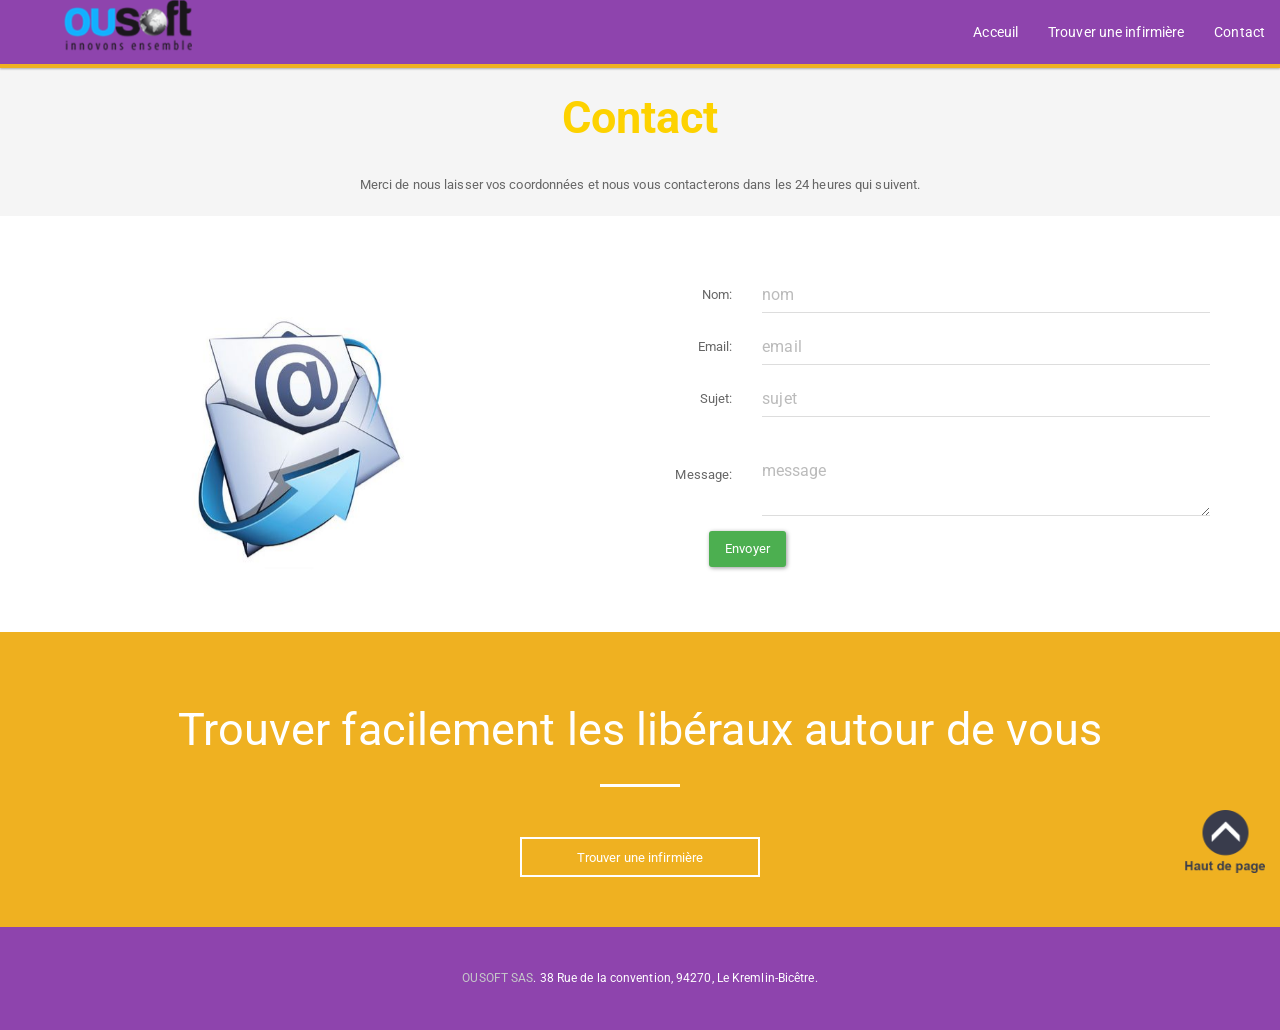
<file: contact.html>
<!DOCTYPE html>
<html lang="fr-FR" class="no-js">
    <head>
        <meta http-equiv="Content-Type" content="text/html; charset=UTF-8">

        <meta name="viewport" content="width=device-width">
        <meta http-equiv="X-UA-Compatible" content="IE=edge">

        <title>contact</title>

        <meta name="robots" content="noindex,follow">
        <link rel="stylesheet" href="./others/index.css" type="text/css" media="all">
        <link href="./bootstrap/css/paper.css" rel="stylesheet">
        <link rel="stylesheet" id="bootstrap-css" href="./others/bootstrap.min.css" type="text/css">
        <link rel="stylesheet" id="animate-css" href="./others/animate.css" type="text/css">
        <link rel="stylesheet" id="magee-shortcode-css" href="./others/shortcode.css" type="text/css">
        <link rel="stylesheet" id="wds_frontend-css" href="./others/wds_frontend.css" type="text/css" media="all">
        <link rel="stylesheet" id="wds_effects-css" href="./others/wds_effects.css" type="text/css" media="all">
        <link rel="stylesheet" id="wds_font-awesome-css" href="./others/font-awesome(1).css" type="text/css" media="all">
        <link rel="stylesheet" id="wonderplugin-slider-css-css" href="./others/wonderpluginsliderengine.css" type="text/css" media="all">
        <link rel="stylesheet" id="parent-style-css" href="./others/style.css" type="text/css" media="all">
        <link rel="stylesheet" type="text/css" href="bootstrap/css/paper.css">

        <script type="text/javascript" src="./others/jquery.js.téléchargement"></script>

        <script type="text/javascript">
            /* <![CDATA[ */
            var object = {"ajaxurl": "http:\/\/localhost\/wordpress\/wp-admin\/admin-ajax.php"};
            /* ]]> */
        </script>

        <script src="js/jssor.slider-22.2.10.min.js" type="text/javascript"></script>

        <!-- Meta OG tags by Kiwi Social Sharing Plugin -->
        <meta property="og:type" content="article"> 
        <meta property="og:title" content="Alchem">
        <meta property="og:image" content="http://localhost/wordpress/wp-content/plugins/kiwi-social-share/admin/images/placeholder-image.png">
        <meta property="og:url" content="http://localhost/wordpress/">
        <meta property="og:site_name" content="">
        <meta property="article:published_time" content="2017-02-28T18:11:19+00:00">
        <meta property="article:modified_time" content="2017-02-28T18:11:19+00:00">
        <meta property="og:updated_time" content="2017-02-28T18:11:19+00:00">
        <!--/end meta tags by Kiwi Social Sharing Plugin --><style id="cw_css">#about {
                margin-top:14rem!important
            }

            .col-sm-12,div.col-sm-8.col-sm-offset-2 {
                margin-top:-70rem!important
            }
            .btn_up
            {
                position: fixed;
                bottom: 10px;
                right: 15px;
                height: 80px;
                width: 80px;
                padding: 0;
            }

            #alchem-home-sections
            {
                padding-top: 50px;
            }

            .logo
            {
                position: absolute;
                width: 10%;
                z-index: 9;
                left: 5%;
            }

            li>a:hover
            {
                font-size: 1.1em;
                color:  #fff;
                text-decoration: none;
            }

            li>a
            {
                background-color: transparent;
                font-size: 1.1em;
                color: #fff;
                text-decoration: none;
            }
            .modal{
                margin-top: 5rem;
            }

            #returnOnTop
            {
                display: none;
                cursor: pointer;
            }</style><!-- <meta name="vfb" version="2.9.2" /> -->
        <style type="text/css">
        </style></head>
    <body class="home page-template page-template-template-frontpage page-template-template-frontpage-php page page-id-40 has-slider">
        


        <nav class="navbar navbar-default navbar-fixed-top">
          <div class="container-fluid">
            <div class="navbar-header">
              <button type="button" class="navbar-toggle collapsed" data-toggle="collapse" data-target="#bs-example-navbar-collapse-1" aria-expanded="false">
                <span class="sr-only">Toggle navigation</span>
                <span class="icon-bar"></span>
                <span class="icon-bar"></span>
                <span class="icon-bar"></span>
              </button>
                <div class="logo">
                    <a href="#"><img src="img/logo.png"></a>
                </div>
            </div>

            <div class="collapse navbar-collapse" id="bs-example-navbar-collapse-1">
              <ul class="nav navbar-nav navbar-right">
                <li><a href="index.html">Acceuil</a></li>
                <li><a href="login.html">Trouver une infirmière</a></li>
                <li><a href="contact.html">Contact</a></li>
              </ul>
            </div>
          </div>
        </nav>



            <div id="alchem-home-sections">

                <section class="section magee-section alchem-home-section-1 alchem-home-style-0" id="section-2">
                    <div class="section-content">
                        <div class="container">
                            <div class="alchem-animated animated fadeInRight" data-animationduration="0.9" data-animationtype="fadeInRight" data-imageanimation="no" style="visibility: visible; animation-duration: 0.9s;">
                                <h2 style="text-align: center" class="section-title alchem_section_4_title"><strong>Contact</strong></h2>
                                <div class=" divider divider-border">
                                </div>
                                <div class="section-subtitle alchem_section_4_sub_title"><center>Merci de nous laisser vos coordonnées et nous vous contacterons dans les 24 heures qui suivent.</center></div>

                            </div>
                        </div>
                    </div>
                </section>

                <section class="section magee-section alchem-home-section-4 alchem-home-style-0" id="section-5">
                    <div class="section-content">
                        <div class="container alchem_section_4_model">
                            <div class="row">
                                <div class=" col-md-2_5">
                                    <div class=" divider divider-border">
                                    </div>
                                    <div class="alchem-animated alchem_section_4_image animated fadeInDown" data-animationduration="1.2" data-animationtype="fadeInDown" data-imageanimation="no" style="visibility: visible; animation-duration: 1.2s;">
                                        <img src="./img/send-mail.jpg" alt="" style="visibility: visible;"><br>
                                    </div>
                                </div>

                                <div class="col-md-3_5">
                                    <div class="alchem-animated alchem_section_4_feature_image_2 animated fadeInRight" data-animationduration="1.2" data-animationtype="fadeInRight" data-imageanimation="no" style="visibility: visible; animation-duration: 1.2s;">
                                        <div class="magee-feature-box style2" data-os-animation="fadeOut" style="padding-left: 65px;">
                                            <form method="POST" action="lib-php/contact.php" id="form-filter" class="form-horizontal">
                                                <div class="form-group">
                                                    <label for="nom" class="col-sm-3 control-label">Nom:</label>
                                                    <div class="col-sm-9">
                                                        <input type="text" placeholder="nom" class="form-control" name="nom" id="nom">
                                                    </div>
                                                </div>
                                                <div class="form-group">
                                                    <label for="email" class="col-sm-3 control-label">Email:</label>
                                                    <div class="col-sm-9">
                                                        <input type="text" placeholder="email" class="form-control" name="email" id="email">
                                                    </div>
                                                </div>
                                                <div class="form-group">
                                                    <label for="sujet" class="col-sm-3 control-label">Sujet:</label>
                                                    <div class="col-sm-9">
                                                        <input type="text" placeholder="sujet" class="form-control" name="sujet" id="sujet">
                                                    </div>
                                                </div>
                                                <br>
                                                <div class="form-group">
                                                    <label for="message" class="col-sm-3 control-label">Message:</label>
                                                    <div class="col-sm-9">
                                                        <textarea placeholder="message" class="form-control" name="message" id="message"></textarea>
                                                    </div>
                                                </div>
                                                <div class="form-group">
                                                    <label for="nom" class="col-sm-2 control-label"></label>
                                                    <div class="col-sm-8">
                                                        <button type="submit" id="envoyer" class="btn btn-success"> Envoyer </button>
                                                    </div>
                                                </div>
                                            </form>
                                        </div>
                                    </div>

                                </div>
                            </div>
                        </div>
                    </div>
                </section>


                <section class="section magee-section alchem-home-section-10 alchem-home-style-0" id="section-11">
                    <div class="section-content" style="color:#ffffff;">
                        <div class="container alchem_section_10_model">
                            <div class="alchem-animated animated fadeInDown" data-animationduration="1.2" data-animationtype="fadeInDown" data-imageanimation="no" style="visibility: visible; animation-duration: 1.2s;">
                                <h2 style="text-align: center" class="section-title alchem_section_10_title">Trouver facilement les libéraux autour de vous</h2>
                                <div class="divider divider-border center" style="margin-top: 30px;margin-bottom:50px;width:80px;">
                                    <div class="divider-inner light" style="border-bottom-width:3px; "></div>
                                </div>
                                <div style="text-align: center" class="alchem_section_10_button_text">
                                    <a href="./login.html"  style="" class=" magee-btn-normal btn-md btn-line btn-light">Trouver une infirmière</a>
                                </div>
                            </div>
                        </div>
                    </div>
                </section>

            </div>

            <div class="btn_up">
                <img src="img/retour-en-haut.png" class="img-responsive" id="returnOnTop">
            </div>



            <button class="btn btn-primary hidden btn-lg" id="triggerwarning" data-toggle="modal" data-target="#loginerror"></button>
            <div class="modal" id="loginerror">
                <div class="modal-dialog">
                    <div class="modal-content alert alert-dismissible alert-info col-lg-12">
                        <div class="modal-header">
                            <button type="button" class="close" data-dismiss="modal" aria-hidden="true" id="ferme">&times;</button>
                        </div>
                        <div class="modal-body">
                            <div class="warning" id="erreur"></div>
                        </div>
                        <div class="modal-footer">
                        </div>
                    </div>
                </div>
            </div>
            <!--Footer-->

            <footer class="">

                <div class="footer-info-area">
                    <div class="container text-center alchem_footer_social_icon_1"> 
                        <!-- <ul class="footer-sns"><li><a  rel="" href="http://localhost/wordpress/#" data-placemeynt="top" data-toggle="tooltip" title="" data-original-title="Facebook"><i class="fa fa-facebook"></i></a></li><li><a  rel="" href="http://localhost/wordpress/#" data-placement="top" data-toggle="tooltip" title="" data-original-title="Twitter"><i class="fa fa-twitter"></i></a></li><li><a  rel="" href="http://localhost/wordpress/#" data-placement="top" data-toggle="tooltip" title="" data-original-title="YouTube"><i class="fa fa-youtube"></i></a></li><li><a  rel="" href="http://localhost/wordpress/#" data-placement="top" data-toggle="tooltip" title="" data-original-title="Skype"><i class="fa fa-skype"></i></a></li><li><a  rel="" href="http://localhost/wordpress/#" data-placement="top" data-toggle="tooltip" title="" data-original-title="Pinterest"><i class="fa fa-pinterest"></i></a></li><li><a  rel="" href="http://localhost/wordpress/#" data-placement="top" data-toggle="tooltip" title="" data-original-title="Email"><i class="fa fa-envelope"></i></a></li></ul>                    <div class="clearfix"></div>
                        -->
                        <div class="site-info">
                            <a href="#" >OUSOFT SAS</a>. 38 Rue de la convention, 94270, Le Kremlin-Bicêtre.</div>
                    </div>
                </div>          
            </footer>
        </div>  
        <script type="text/javascript" src="bootstrap/js/jquery.js"></script>
        <script src="./bootstrap/js/bootstrap.min.js"></script>
        <script type="text/javascript" src="./others/owl.carousel.min.js.téléchargement"></script>
        <script type="text/javascript">
            /* <![CDATA[ */
            var alchem_params = {"ajaxurl": "http:\/\/localhost\/wordpress\/wp-admin\/admin-ajax.php", "themeurl": "http:\/\/localhost\/wordpress\/wp-content\/themes\/alchem", "responsive": "yes", "site_width": "1170px", "sticky_header": "yes", "show_search_icon": "yes", "slider_autoplay": "yes", "slideshow_speed": "3000", "portfolio_grid_pagination_type": "pagination", "blog_pagination_type": "pagination", "global_color": "#fdd200", "admin_ajax_nonce": "2ed3a22947", "admin_ajax": "http:\/\/localhost\/wordpress\/wp-admin\/admin-ajax.php", "isMobile": "0", "footer_sticky": "0"};
            /* ]]> */
        </script>
        <script type="text/javascript" src="./others/main.js.téléchargement"></script>
        <script type="text/javascript">
            $(document).ready(function ()
            {
                $('#returnOnTop').hide();
                $('#returnOnTop').click(function () {
                    //e.preventDefault();
                    $('html,body').animate({scrollTop: 0}, 'slow');
                });
            });

            $(window).scroll(function ()
            {
                if ($(window).scrollTop() == 0)
                    $('#returnOnTop').fadeOut();
                else
                    $('#returnOnTop').fadeIn();
            });
        </script>

        <script type="text/javascript">

            $(document).ready(function ()
            {
                $('#envoyer').click(function (e)
                {
                    e.preventDefault();

                    var nom = $('#nom').val();
                    var mail = $('#email').val();
                    var sujet = $('#sujet').val();
                    var message = $('#message').val();

                    var dataString = "nom=" + nom + "&email=" + mail + "&sujet=" + sujet + "&message=" + message;

                    $.ajax({
                        type: 'POST',
                        url: 'lib-php/contact.php',
                        data: dataString,
                        success: function (server_response)
                        {
                            $('#erreur').html('<p>' + server_response + '</p>');
                            $('#triggerwarning').trigger('click');
                            setTimeout(function () {
                                $('#ferme').trigger('click');
                            }, 40000);
                        },
                        error: function (server_response)
                        {
                            $('#erreur').html('<p>' + server_response + '</p>');
                            $('#triggerwarning').trigger('click');
                            setTimeout(function () {
                                $('#ferme').trigger('click');
                            }, 40000);
                        }
                    });
                });
            });


        </script>
    </body>
</html>
</file>
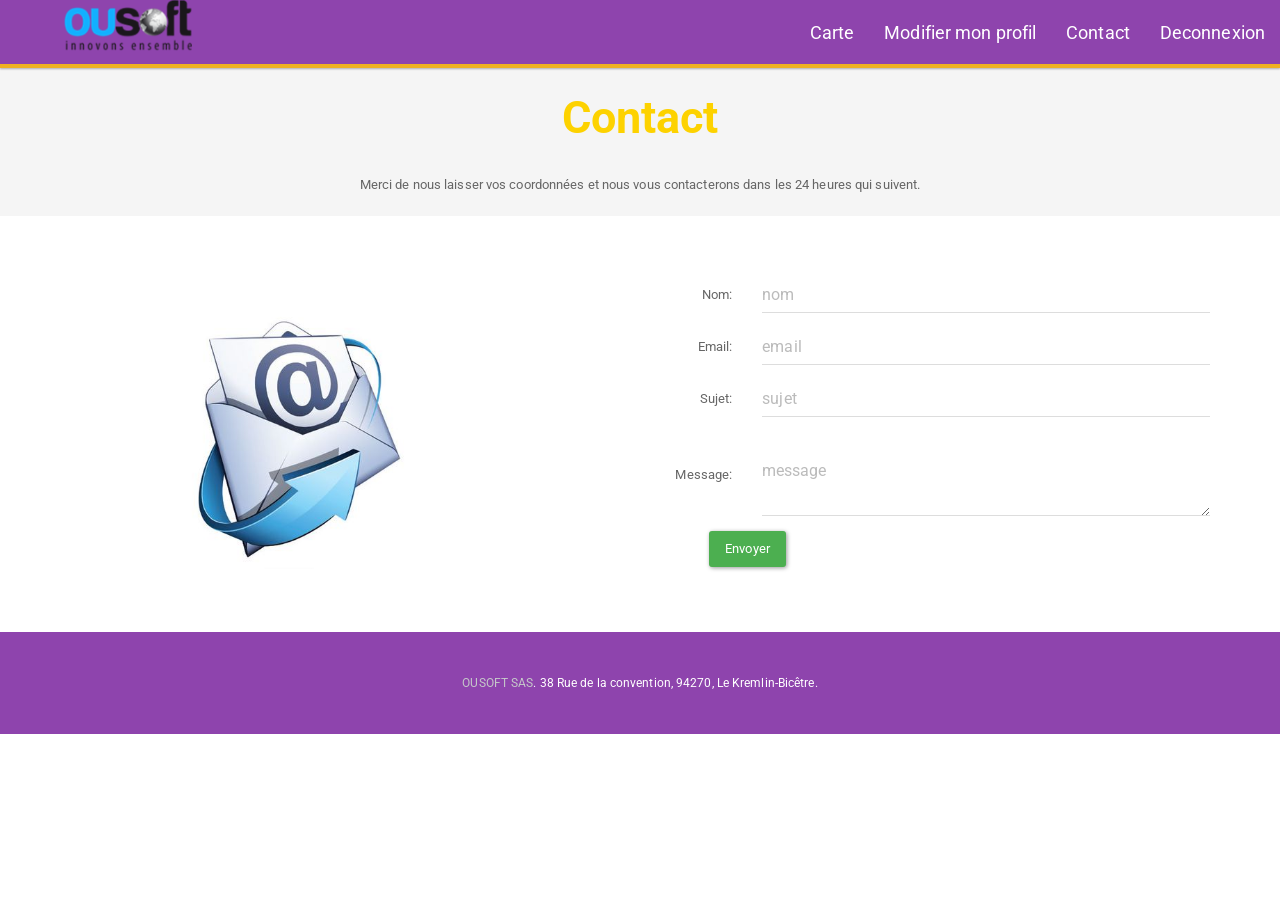
<file: contact1.html>
<!DOCTYPE html>
<html lang="fr-FR" class="no-js">
    <head>
        <meta http-equiv="Content-Type" content="text/html; charset=UTF-8">

        <meta name="viewport" content="width=device-width">
        <meta http-equiv="X-UA-Compatible" content="IE=edge">

        <title>contact</title>

        <meta name="robots" content="noindex,follow">
        <link rel="stylesheet" href="./others/index.css" type="text/css" media="all">
        <link href="./bootstrap/css/paper.css" rel="stylesheet">
        <link rel="stylesheet" id="bootstrap-css" href="./others/bootstrap.min.css" type="text/css">
        <link rel="stylesheet" id="animate-css" href="./others/animate.css" type="text/css">
        <link rel="stylesheet" id="magee-shortcode-css" href="./others/shortcode.css" type="text/css">
        <link rel="stylesheet" id="wds_frontend-css" href="./others/wds_frontend.css" type="text/css" media="all">
        <link rel="stylesheet" id="wds_effects-css" href="./others/wds_effects.css" type="text/css" media="all">
        <link rel="stylesheet" id="wds_font-awesome-css" href="./others/font-awesome(1).css" type="text/css" media="all">
        <link rel="stylesheet" id="wonderplugin-slider-css-css" href="./others/wonderpluginsliderengine.css" type="text/css" media="all">
        <link rel="stylesheet" id="parent-style-css" href="./others/style.css" type="text/css" media="all">
        <link rel="stylesheet" type="text/css" href="bootstrap/css/paper.css">
        
        <script type="text/javascript" src="./others/jquery.js.téléchargement"></script>

        <script type="text/javascript">
            /* <![CDATA[ */
            var object = {"ajaxurl": "http:\/\/localhost\/wordpress\/wp-admin\/admin-ajax.php"};
            /* ]]> */
        </script>

        <script src="js/jssor.slider-22.2.10.min.js" type="text/javascript"></script>
       
        <!-- Meta OG tags by Kiwi Social Sharing Plugin -->
        <meta property="og:type" content="article"> 
        <meta property="og:title" content="Alchem">
        <meta property="og:image" content="http://localhost/wordpress/wp-content/plugins/kiwi-social-share/admin/images/placeholder-image.png">
        <meta property="og:url" content="http://localhost/wordpress/">
        <meta property="og:site_name" content="">
        <meta property="article:published_time" content="2017-02-28T18:11:19+00:00">
        <meta property="article:modified_time" content="2017-02-28T18:11:19+00:00">
        <meta property="og:updated_time" content="2017-02-28T18:11:19+00:00">
        <!--/end meta tags by Kiwi Social Sharing Plugin --><style id="cw_css">#about {
                margin-top:14rem!important
            }

            .col-sm-12,div.col-sm-8.col-sm-offset-2 {
                margin-top:-70rem!important
            }
            .btn_up
            {
              position: fixed;
              bottom: 10px;
              right: 15px;
              height: 80px;
              width: 80px;
              padding: 0;
            }

            #alchem-home-sections
            {
                padding-top: 50px;
            }

            .logo
            {
                position: absolute;
                width: 10%;
                z-index: 9;
                left: 5%;
            }

            li>a:hover
            {
                font-size: 1.4em;
                color:  #fff;
                text-decoration: none;
            }

            li>a
            {
                background-color: transparent;
                font-size: 1.4em;
                color: #fff;
                text-decoration: none;
            }
            .modal{
                margin-top: 5rem;
            }

            #returnOnTop
            {
              display: none;
              cursor: pointer;
            }</style><!-- <meta name="vfb" version="2.9.2" /> -->
        <style type="text/css">
        </style></head>
    <body class="home page-template page-template-template-frontpage page-template-template-frontpage-php page page-id-40 has-slider">
        <div class="wrapper ">


            <nav class="navbar navbar-default navbar-fixed-top">
                <div class="container-fluid">
                  <div class="navbar-header">
                    <button type="button" class="navbar-toggle collapsed" data-toggle="collapse" data-target="#bs-example-navbar-collapse-1" aria-expanded="false">
                      <span class="sr-only">Toggle navigation</span>
                      <span class="icon-bar"></span>
                      <span class="icon-bar"></span>
                      <span class="icon-bar"></span>
                    </button>
                      <div class="logo">
                          <a href="#"><img src="img/logo.png"></a>
                      </div>
                  </div>
          
                  <div class="collapse navbar-collapse" id="bs-example-navbar-collapse-1">
                    <ul class="nav navbar-nav navbar-right">
                      <li><a href="./carte.php">Carte</a></li>
                      <li><a href="./lib-php/modifierprofil.php">Modifier mon profil</a></li>
                      <li><a href="./contact1.html">Contact</a></li>
                      <li><a href="./lib-php/deconnexion.php">Deconnexion</a></li>
                    </ul>
                  </div>
                </div>
            </nav>
            <div class="clear"></div>


            <div id="alchem-home-sections">

                <section class="section magee-section alchem-home-section-1 alchem-home-style-0" id="section-2">
                    <div class="section-content">
                        <div class="container">
                            <div class="alchem-animated animated fadeInRight" data-animationduration="0.9" data-animationtype="fadeInRight" data-imageanimation="no" style="visibility: visible; animation-duration: 0.9s;">
                                <h2 style="text-align: center" class="section-title alchem_section_4_title"><strong>Contact</strong></h2>
                                <div class=" divider divider-border">
                                </div>
                                <div class="section-subtitle alchem_section_4_sub_title"><center>Merci de nous laisser vos coordonnées et nous vous contacterons dans les 24 heures qui suivent.</center></div>

                            </div>
                        </div>
                    </div>
                </section>

                <section class="section magee-section alchem-home-section-4 alchem-home-style-0" id="section-5">
                    <div class="section-content">
                        <div class="container alchem_section_4_model">
                            <div class="row">
                                <div class=" col-md-2_5">
                                    <div class=" divider divider-border">
                                    </div>
                                    <div class="alchem-animated alchem_section_4_image animated fadeInDown" data-animationduration="1.2" data-animationtype="fadeInDown" data-imageanimation="no" style="visibility: visible; animation-duration: 1.2s;">
                                        <img src="./img/send-mail.jpg" alt="" style="visibility: visible;"><br>
                                    </div>
                                </div>

                                <div class="col-md-3_5">
                                    <div class="alchem-animated alchem_section_4_feature_image_2 animated fadeInRight" data-animationduration="1.2" data-animationtype="fadeInRight" data-imageanimation="no" style="visibility: visible; animation-duration: 1.2s;">
                                        <div class="magee-feature-box style2" data-os-animation="fadeOut" style="padding-left: 65px;">
                                            <form method="POST" action="lib-php/contact.php" id="form-filter" class="form-horizontal">
                                                <div class="form-group">
                                                    <label for="nom" class="col-sm-3 control-label">Nom:</label>
                                                    <div class="col-sm-9">
                                                        <input type="text" placeholder="nom" class="form-control" name="nom" id="nom">
                                                    </div>
                                                </div>
                                                <div class="form-group">
                                                    <label for="email" class="col-sm-3 control-label">Email:</label>
                                                    <div class="col-sm-9">
                                                        <input type="text" placeholder="email" class="form-control" name="email" id="email">
                                                    </div>
                                                </div>
                                                <div class="form-group">
                                                    <label for="sujet" class="col-sm-3 control-label">Sujet:</label>
                                                    <div class="col-sm-9">
                                                        <input type="text" placeholder="sujet" class="form-control" name="sujet" id="sujet">
                                                    </div>
                                                </div>
                                                <br>
                                                <div class="form-group">
                                                    <label for="message" class="col-sm-3 control-label">Message:</label>
                                                    <div class="col-sm-9">
                                                        <textarea placeholder="message" class="form-control" name="message" id="message"></textarea>
                                                    </div>
                                                </div>
                                                <div class="form-group">
                                                    <label for="nom" class="col-sm-2 control-label"></label>
                                                    <div class="col-sm-8">
                                                        <button type="submit" id="envoyer" class="btn btn-success"> Envoyer </button>
                                                    </div>
                                                </div>
                                            </form>
                                        </div>
                                    </div>


                                </div>
                            </div>
                            </section>

                        </div>
                        
                    <div class="btn_up">
                      <img src="img/retour-en-haut.png" class="img-responsive" id="returnOnTop">
                    </div>



                        <button class="btn btn-primary hidden btn-lg" id="triggerwarning" data-toggle="modal" data-target="#loginerror"></button>
                        <div class="modal" id="loginerror">
                              <div class="modal-dialog">
                                <div class="modal-content alert alert-dismissible alert-info col-lg-12">
                                  <div class="modal-header">
                                    <button type="button" class="close" data-dismiss="modal" aria-hidden="true" id="ferme">&times;</button>
                                  </div>
                                  <div class="modal-body">
                                    <div class="warning" id="erreur"></div>
                                  </div>
                                  <div class="modal-footer">
                                  </div>
                                </div>
                              </div>
                        </div>
                    <!--Footer-->

                        <footer class="">

                            <div class="footer-info-area">
                                <div class="container text-center alchem_footer_social_icon_1"> 
                                    <!-- <ul class="footer-sns"><li><a  rel="" href="http://localhost/wordpress/#" data-placemeynt="top" data-toggle="tooltip" title="" data-original-title="Facebook"><i class="fa fa-facebook"></i></a></li><li><a  rel="" href="http://localhost/wordpress/#" data-placement="top" data-toggle="tooltip" title="" data-original-title="Twitter"><i class="fa fa-twitter"></i></a></li><li><a  rel="" href="http://localhost/wordpress/#" data-placement="top" data-toggle="tooltip" title="" data-original-title="YouTube"><i class="fa fa-youtube"></i></a></li><li><a  rel="" href="http://localhost/wordpress/#" data-placement="top" data-toggle="tooltip" title="" data-original-title="Skype"><i class="fa fa-skype"></i></a></li><li><a  rel="" href="http://localhost/wordpress/#" data-placement="top" data-toggle="tooltip" title="" data-original-title="Pinterest"><i class="fa fa-pinterest"></i></a></li><li><a  rel="" href="http://localhost/wordpress/#" data-placement="top" data-toggle="tooltip" title="" data-original-title="Email"><i class="fa fa-envelope"></i></a></li></ul>                    <div class="clearfix"></div>
                                    -->
                                    <div class="site-info">
                                        <a href="#" >OUSOFT SAS</a>. 38 Rue de la convention, 94270, Le Kremlin-Bicêtre.</div>
                                </div>
                            </div>          
                        </footer>
                    </div>  
                        <script type="text/javascript" src="bootstrap/js/jquery.js"></script>
                        <script src="./bootstrap/js/bootstrap.min.js"></script>
                    <script type="text/javascript" src="./others/owl.carousel.min.js.téléchargement"></script>
                    <script type="text/javascript">
            /* <![CDATA[ */
            var alchem_params = {"ajaxurl": "http:\/\/localhost\/wordpress\/wp-admin\/admin-ajax.php", "themeurl": "http:\/\/localhost\/wordpress\/wp-content\/themes\/alchem", "responsive": "yes", "site_width": "1170px", "sticky_header": "yes", "show_search_icon": "yes", "slider_autoplay": "yes", "slideshow_speed": "3000", "portfolio_grid_pagination_type": "pagination", "blog_pagination_type": "pagination", "global_color": "#fdd200", "admin_ajax_nonce": "2ed3a22947", "admin_ajax": "http:\/\/localhost\/wordpress\/wp-admin\/admin-ajax.php", "isMobile": "0", "footer_sticky": "0"};
            /* ]]> */
                    </script>
                    <script type="text/javascript" src="./others/main.js.téléchargement"></script>
                        <script type="text/javascript">
                          $(document).ready( function () 
                          {
                            $('#returnOnTop').hide();
                            $('#returnOnTop').click( function() {
                                //e.preventDefault();
                                $('html,body').animate({scrollTop: 0}, 'slow');
                            });
                          });

                          $(window).scroll(function() 
                          {
                              if ( $(window).scrollTop() == 0 )
                                  $('#returnOnTop').fadeOut();
                              else
                                  $('#returnOnTop').fadeIn();
                          });
                        </script>

                        <script type="text/javascript">

                            $(document).ready(function() 
                            {
                                $('#envoyer').click(function(e) 
                                {
                                    e.preventDefault();

                                    var nom = $('#nom').val();
                                    var mail = $('#email').val();
                                    var sujet = $('#sujet').val();
                                    var message = $('#message').val();

                                    var dataString ="nom="+nom+"&email="+mail+"&sujet="+sujet+"&message="+message;

                                    $.ajax({
                                        type: 'POST',
                                        url: 'lib-php/contact.php',
                                        data: dataString,
                                        success: function(server_response) 
                                        { 
                                            $('#erreur').html('<p>'+ server_response +'</p>');
                                            $('#triggerwarning').trigger('click');
                                            setTimeout(function() {
                                                $('#ferme').trigger('click');
                                            }, 40000);
                                        },
                                        error: function(server_response) 
                                        {
                                            $('#erreur').html('<p>'+ server_response +'</p>');
                                            $('#triggerwarning').trigger('click');
                                            setTimeout(function() {
                                                $('#ferme').trigger('click');
                                            }, 40000);
                                        }
                                    });
                                });
                            });

                        </script>
    </body>
</html>
</file>
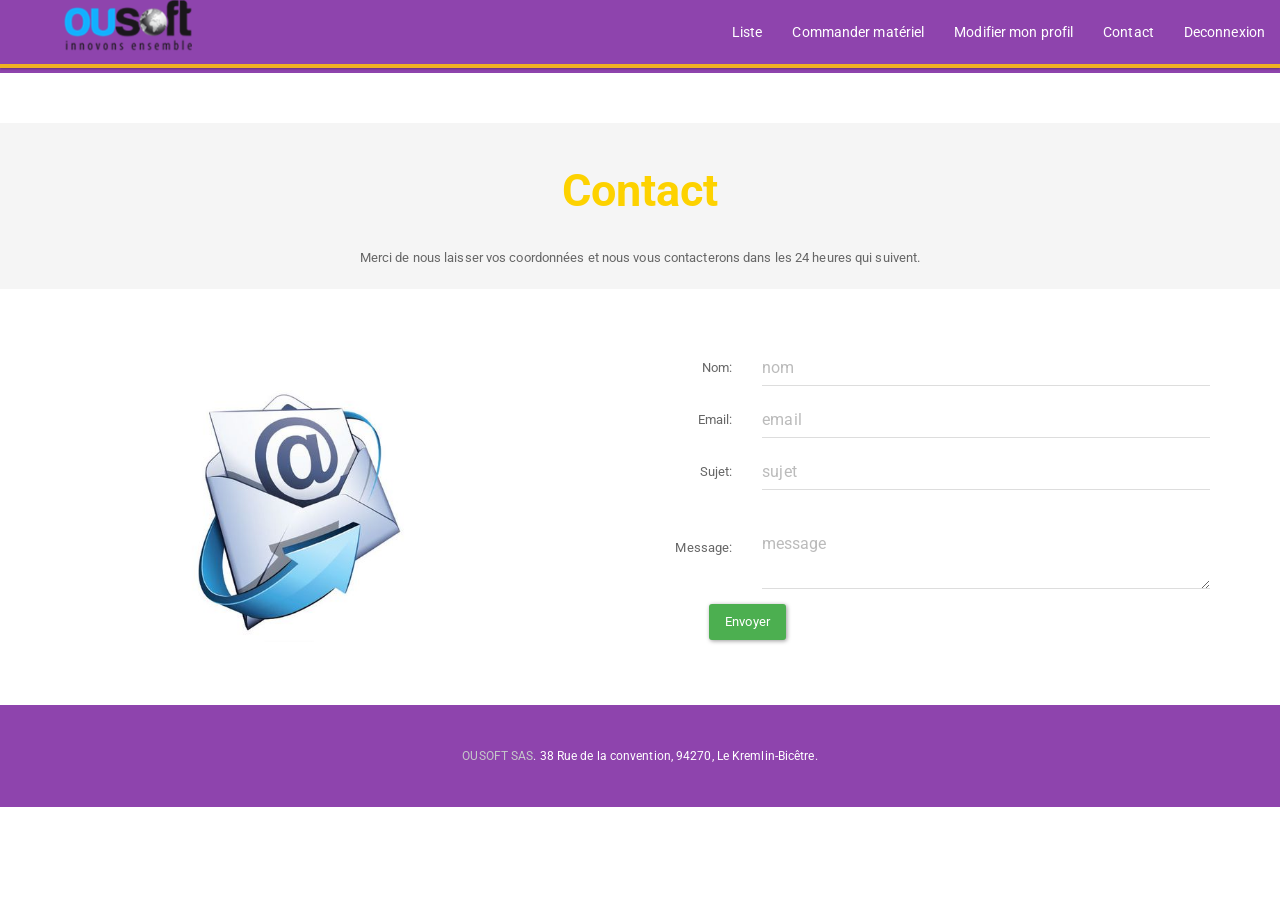
<file: contact2.html>
<!DOCTYPE html>
<html lang="fr-FR" class="no-js">
    <head>
        <meta http-equiv="Content-Type" content="text/html; charset=UTF-8">

        <meta name="viewport" content="width=device-width">
        <meta http-equiv="X-UA-Compatible" content="IE=edge">

        <title>contact</title>

        <meta name="robots" content="noindex,follow">
        <link rel="stylesheet" href="./others/index.css" type="text/css" media="all">
        <link href="./bootstrap/css/paper.css" rel="stylesheet">
        <link rel="stylesheet" id="bootstrap-css" href="./others/bootstrap.min.css" type="text/css">
        <link rel="stylesheet" id="animate-css" href="./others/animate.css" type="text/css">
        <link rel="stylesheet" id="magee-shortcode-css" href="./others/shortcode.css" type="text/css">
        <link rel="stylesheet" id="wds_frontend-css" href="./others/wds_frontend.css" type="text/css" media="all">
        <link rel="stylesheet" id="wds_effects-css" href="./others/wds_effects.css" type="text/css" media="all">
        <link rel="stylesheet" id="wds_font-awesome-css" href="./others/font-awesome(1).css" type="text/css" media="all">
        <link rel="stylesheet" id="wonderplugin-slider-css-css" href="./others/wonderpluginsliderengine.css" type="text/css" media="all">
        <link rel="stylesheet" id="parent-style-css" href="./others/style.css" type="text/css" media="all">
        <link href="bootstrap/css/paper.css" rel="stylesheet">

        
        <script type="text/javascript" src="./others/jquery.js.téléchargement"></script>

        <script type="text/javascript">
            /* <![CDATA[ */
            var object = {"ajaxurl": "http:\/\/localhost\/wordpress\/wp-admin\/admin-ajax.php"};
            /* ]]> */
        </script>

        <script src="js/jssor.slider-22.2.10.min.js" type="text/javascript"></script>
       
        <!-- Meta OG tags by Kiwi Social Sharing Plugin -->
        <meta property="og:type" content="article"> 
        <meta property="og:title" content="Alchem">
        <meta property="og:image" content="http://localhost/wordpress/wp-content/plugins/kiwi-social-share/admin/images/placeholder-image.png">
        <meta property="og:url" content="http://localhost/wordpress/">
        <meta property="og:site_name" content="">
        <meta property="article:published_time" content="2017-02-28T18:11:19+00:00">
        <meta property="article:modified_time" content="2017-02-28T18:11:19+00:00">
        <meta property="og:updated_time" content="2017-02-28T18:11:19+00:00">
        <!--/end meta tags by Kiwi Social Sharing Plugin --><style id="cw_css">#about {
                margin-top:14rem!important
            }

            .col-sm-12,div.col-sm-8.col-sm-offset-2 {
                margin-top:-70rem!important
            }
            .btn_up
            {
              position: fixed;
              bottom: 10px;
              right: 15px;
              height: 80px;
              width: 80px;
              padding: 0;
            }

            #alchem-home-sections
            {
                padding-top: 50px;
            }

            .logo
            {
                position: absolute;
                width: 10%;
                z-index: 9;
                left: 5%;
            }

            li>a:hover
            {
                font-size: 1.1em;
                color:  #fff;
                text-decoration: none;
            }

            li>a
            {
                background-color: transparent;
                font-size: 1.1em;
                color: #fff;
                text-decoration: none;
            }
            .modal{
                margin-top: 5rem;
            }

            #returnOnTop
            {
              display: none;
              cursor: pointer;
            }</style><!-- <meta name="vfb" version="2.9.2" /> -->
        <style type="text/css">
        </style></head>
    <body class="home page-template page-template-template-frontpage page-template-template-frontpage-php page page-id-40 has-slider">
        <div class="wrapper ">
  <div class="top-wrap">
                <header class="header-style-1 header-wrap  logo-left">


                    <div class="main-header " style="display: block;">
                        <div class="container">
                            <div class="logo-box alchem_header_style alchem_default_logo">
                                <a href="#">
                                    <img class="site-logo normal_logo" alt="" src="./others/Logo-ousoft-HD.png">
                                </a>
                            </div>
                            <button class="site-nav-toggle">
                                <span class="sr-only">Toggle navigation</span>
                                <i class="fa fa-bars fa-2x"></i>
                            </button>
                            <nav class="site-nav" role="navigation" style="">
                                <ul id="menu-main" class="main-nav">
                                    <li id="menu-item-71" class="menu-item menu-item-type-post_type menu-item-object-page menu-item-71"><a href="./liste.php"><span class="menu-item-label">Liste</span></a></li>
                                    <li id="menu-item-71" class="menu-item menu-item-type-post_type menu-item-object-page menu-item-71"><a href="./lib-php/renouvellement.php"><span class="menu-item-label">Commander du matériel</span></a></li>
                                    <li id="menu-item-71" class="menu-item menu-item-type-post_type menu-item-object-page menu-item-71"><a href="./lib-php/modifierprofil_inf.php"><span class="menu-item-label">Modifier mon profil</span></a></li>
                                    <li id="menu-item-71" class="menu-item menu-item-type-post_type menu-item-object-page menu-item-71"><a href="./contact2.php"><span class="menu-item-label">Contact</span></a></li>
                                    <li class="menu-item menu-item-type-post_type menu-item-object-page menu-item-71"><a href="./lib-php/deconnexion.php"><span class="menu-item-label">Deconnexion</span></a></li>
                                </ul>                     
                            </nav>
                        </div>
                    </div>
                    <!-- sticky header -->
                    <div class="fxd-header logo-left" style="top: 0px; display: none;">
                        <div class="container">
                            <div class="logo-box text-left alchem_header_style alchem_default_logo">
                                <a href="#">
                                    <img class="site-logo normal_logo" alt="" src="./others/Logo-ousoft-HD.png">
                                </a>
                                
                            </div>
                            <button class="site-nav-toggle">
                                <span class="sr-only">Toggle navigation</span>
                                <i class="fa fa-bars fa-2x"></i>
                            </button>
                            <nav class="site-nav" role="navigation" style="">
                                <ul id="menu-main" class="main-nav">
                                    <li id="menu-item-71" class="menu-item menu-item-type-post_type menu-item-object-page menu-item-71"><a href="./liste.php"><span class="menu-item-label">Liste</span></a></li>
                                    <li id="menu-item-71" class="menu-item menu-item-type-post_type menu-item-object-page menu-item-71"><a href="./lib-php/renouvellement.php"><span class="menu-item-label">Commander matériel</span></a></li>
                                    <li id="menu-item-71" class="menu-item menu-item-type-post_type menu-item-object-page menu-item-71"><a href="./lib-php/modifierprofil_inf.php"><span class="menu-item-label">Modifier mon profil</span></a></li>
                                    <li id="menu-item-71" class="menu-item menu-item-type-post_type menu-item-object-page menu-item-71"><a href="./contact2.php"><span class="menu-item-label">Contact</span></a></li>
                                    <li class="menu-item menu-item-type-post_type menu-item-object-page menu-item-71"><a href="./lib-php/deconnexion.php"><span class="menu-item-label">Deconnexion</span></a></li>
                                </ul>                    
                            </nav>
                        </div>
                    </div>


            <nav class="navbar navbar-default navbar-fixed-top">
                <div class="container-fluid">
                  <div class="navbar-header">
                    <button type="button" class="navbar-toggle collapsed" data-toggle="collapse" data-target="#bs-example-navbar-collapse-1" aria-expanded="false">
                      <span class="sr-only">Toggle navigation</span>
                      <span class="icon-bar"></span>
                      <span class="icon-bar"></span>
                      <span class="icon-bar"></span>
                    </button>
                      <div class="logo">
                          <a href="#"><img src="img/logo.png"></a>
                      </div>
                  </div>
          
                  <div class="collapse navbar-collapse" id="bs-example-navbar-collapse-1">
                    <ul class="nav navbar-nav navbar-right">
                      <li><a href="liste.php">Liste</a></li>
                      <li><a href="./lib-php/renouvellement.php">Commander matériel</a></li>
                      <li><a href="./lib-php/modifierprofil_inf.php">Modifier mon profil</a></li>
                      <li><a href="contact2.html">Contact</a></li>
                      <li><a href="./lib-php/deconnexion.php">Deconnexion</a></li>
                    </ul>
                  </div>
                </div>
            </nav>
            <div class="clear"></div>
            
            <div id="alchem-home-sections">

                <section class="section magee-section alchem-home-section-1 alchem-home-style-0" id="section-2">
                    <div class="section-content">
                        <div class="container">
                            <div class="alchem-animated animated fadeInRight" data-animationduration="0.9" data-animationtype="fadeInRight" data-imageanimation="no" style="visibility: visible; animation-duration: 0.9s;">
                                <h2 style="text-align: center" class="section-title alchem_section_4_title"><strong>Contact</strong></h2>
                                <div class=" divider divider-border">
                                </div>
                                <div class="section-subtitle alchem_section_4_sub_title"><center>Merci de nous laisser vos coordonnées et nous vous contacterons dans les 24 heures qui suivent.</center></div>

                            </div>
                        </div>
                    </div>
                </section>

                <section class="section magee-section alchem-home-section-4 alchem-home-style-0" id="section-5">
                    <div class="section-content">
                        <div class="container alchem_section_4_model">
                            <div class="row">
                                <div class=" col-md-2_5">
                                    <div class=" divider divider-border">
                                    </div>
                                    <div class="alchem-animated alchem_section_4_image animated fadeInDown" data-animationduration="1.2" data-animationtype="fadeInDown" data-imageanimation="no" style="visibility: visible; animation-duration: 1.2s;">
                                        <img src="./img/send-mail.jpg" alt="" style="visibility: visible;"><br>
                                    </div>
                                </div>

                                <div class="col-md-3_5">
                                    <div class="alchem-animated alchem_section_4_feature_image_2 animated fadeInRight" data-animationduration="1.2" data-animationtype="fadeInRight" data-imageanimation="no" style="visibility: visible; animation-duration: 1.2s;">
                                        <div class="magee-feature-box style2" data-os-animation="fadeOut" style="padding-left: 65px;">
                                            <form method="POST" action="lib-php/contact.php" id="form-filter" class="form-horizontal">
                                                <div class="form-group">
                                                    <label for="nom" class="col-sm-3 control-label">Nom:</label>
                                                    <div class="col-sm-9">
                                                        <input type="text" placeholder="nom" class="form-control" name="nom" id="nom">
                                                    </div>
                                                </div>
                                                <div class="form-group">
                                                    <label for="email" class="col-sm-3 control-label">Email:</label>
                                                    <div class="col-sm-9">
                                                        <input type="text" placeholder="email" class="form-control" name="email" id="email">
                                                    </div>
                                                </div>
                                                <div class="form-group">
                                                    <label for="sujet" class="col-sm-3 control-label">Sujet:</label>
                                                    <div class="col-sm-9">
                                                        <input type="text" placeholder="sujet" class="form-control" name="sujet" id="sujet">
                                                    </div>
                                                </div>
                                                <br>
                                                <div class="form-group">
                                                    <label for="message" class="col-sm-3 control-label">Message:</label>
                                                    <div class="col-sm-9">
                                                        <textarea placeholder="message" class="form-control" name="message" id="message"></textarea>
                                                    </div>
                                                </div>
                                                <div class="form-group">
                                                    <label for="nom" class="col-sm-2 control-label"></label>
                                                    <div class="col-sm-8">
                                                        <button type="submit" id="envoyer" class="btn btn-success"> Envoyer </button>
                                                    </div>
                                                </div>
                                            </form>
                                        </div>
                                    </div>


                                </div>
                            </div>
                            </section>

                        </div>
                        
                    <div class="btn_up">
                      <img src="img/retour-en-haut.png" class="img-responsive" id="returnOnTop">
                    </div>



                        <button class="btn btn-primary hidden btn-lg" id="triggerwarning" data-toggle="modal" data-target="#loginerror"></button>
                        <div class="modal" id="loginerror">
                              <div class="modal-dialog">
                                <div class="modal-content alert alert-dismissible alert-info col-lg-12">
                                  <div class="modal-header">
                                    <button type="button" class="close" data-dismiss="modal" aria-hidden="true" id="ferme">&times;</button>
                                  </div>
                                  <div class="modal-body">
                                    <div class="warning" id="erreur"></div>
                                  </div>
                                  <div class="modal-footer">
                                  </div>
                                </div>
                              </div>
                        </div>
                    <!--Footer-->

                        <footer class="">

                            <div class="footer-info-area">
                                <div class="container text-center alchem_footer_social_icon_1"> 
                                    <!-- <ul class="footer-sns"><li><a  rel="" href="http://localhost/wordpress/#" data-placemeynt="top" data-toggle="tooltip" title="" data-original-title="Facebook"><i class="fa fa-facebook"></i></a></li><li><a  rel="" href="http://localhost/wordpress/#" data-placement="top" data-toggle="tooltip" title="" data-original-title="Twitter"><i class="fa fa-twitter"></i></a></li><li><a  rel="" href="http://localhost/wordpress/#" data-placement="top" data-toggle="tooltip" title="" data-original-title="YouTube"><i class="fa fa-youtube"></i></a></li><li><a  rel="" href="http://localhost/wordpress/#" data-placement="top" data-toggle="tooltip" title="" data-original-title="Skype"><i class="fa fa-skype"></i></a></li><li><a  rel="" href="http://localhost/wordpress/#" data-placement="top" data-toggle="tooltip" title="" data-original-title="Pinterest"><i class="fa fa-pinterest"></i></a></li><li><a  rel="" href="http://localhost/wordpress/#" data-placement="top" data-toggle="tooltip" title="" data-original-title="Email"><i class="fa fa-envelope"></i></a></li></ul>                    <div class="clearfix"></div>
                                    -->
                                    <div class="site-info">
                                        <a href="#" >OUSOFT SAS</a>. 38 Rue de la convention, 94270, Le Kremlin-Bicêtre.</div>
                                </div>
                            </div>          
                        </footer>
                    </div>  
                        <script type="text/javascript" src="bootstrap/js/jquery.js"></script>
                        <script src="./bootstrap/js/bootstrap.min.js"></script>
                    <script type="text/javascript" src="./others/owl.carousel.min.js.téléchargement"></script>
                    <script type="text/javascript">
            /* <![CDATA[ */
            var alchem_params = {"ajaxurl": "http:\/\/localhost\/wordpress\/wp-admin\/admin-ajax.php", "themeurl": "http:\/\/localhost\/wordpress\/wp-content\/themes\/alchem", "responsive": "yes", "site_width": "1170px", "sticky_header": "yes", "show_search_icon": "yes", "slider_autoplay": "yes", "slideshow_speed": "3000", "portfolio_grid_pagination_type": "pagination", "blog_pagination_type": "pagination", "global_color": "#fdd200", "admin_ajax_nonce": "2ed3a22947", "admin_ajax": "http:\/\/localhost\/wordpress\/wp-admin\/admin-ajax.php", "isMobile": "0", "footer_sticky": "0"};
            /* ]]> */
                    </script>
                    <script type="text/javascript" src="./others/main.js.téléchargement"></script>
                        <script type="text/javascript">
                          $(document).ready( function () 
                          {
                            $('#returnOnTop').hide();
                            $('#returnOnTop').click( function() {
                                //e.preventDefault();
                                $('html,body').animate({scrollTop: 0}, 'slow');
                            });
                          });

                          $(window).scroll(function() 
                          {
                              if ( $(window).scrollTop() == 0 )
                                  $('#returnOnTop').fadeOut();
                              else
                                  $('#returnOnTop').fadeIn();
                          });
                        </script>

                        <script type="text/javascript">

                            $(document).ready(function() 
                            {
                                $('#envoyer').click(function(e) 
                                {
                                    e.preventDefault();

                                    var nom = $('#nom').val();
                                    var mail = $('#email').val();
                                    var sujet = $('#sujet').val();
                                    var message = $('#message').val();

                                    var dataString ="nom="+nom+"&email="+mail+"&sujet="+sujet+"&message="+message;

                                    $.ajax({
                                        type: 'POST',
                                        url: 'lib-php/contact.php',
                                        data: dataString,
                                        success: function(server_response) 
                                        { 
                                            $('#erreur').html('<p>'+ server_response +'</p>');
                                            $('#triggerwarning').trigger('click');
                                            setTimeout(function() {
                                                $('#ferme').trigger('click');
                                            }, 40000);
                                        },
                                        error: function(server_response) 
                                        {
                                            $('#erreur').html('<p>'+ server_response +'</p>');
                                            $('#triggerwarning').trigger('click');
                                            setTimeout(function() {
                                                $('#ferme').trigger('click');
                                            }, 40000);
                                        }
                                    });
                                });
                            });

                            
                        </script>
    </body>
</html>
</file>
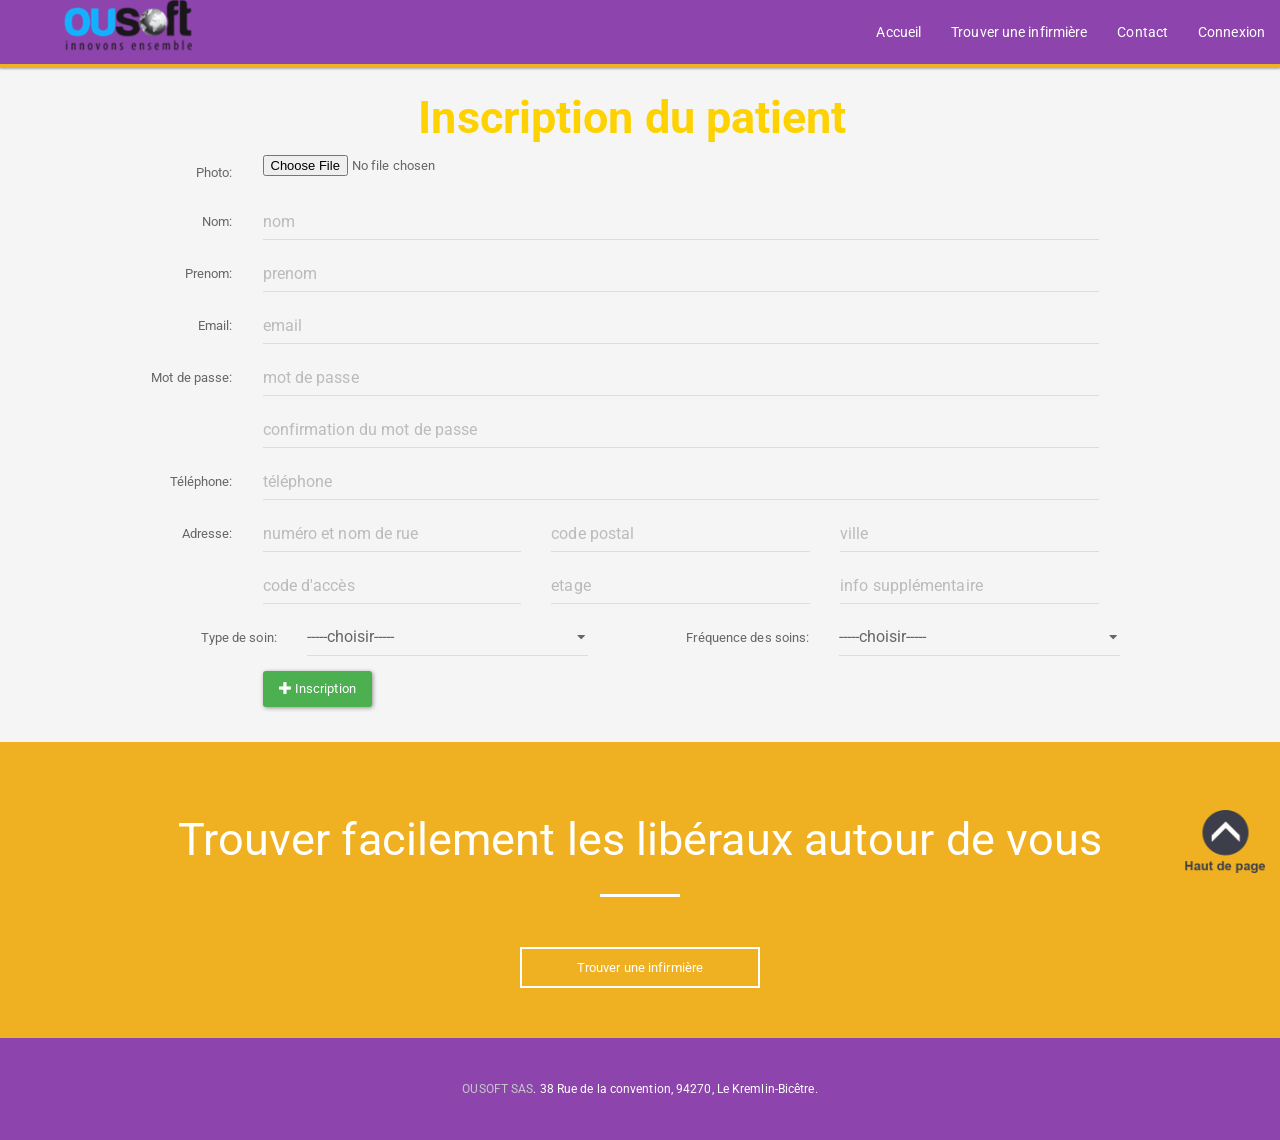
<file: patient-inscription.html>
<!DOCTYPE html>
<html lang="fr-FR" class="no-js">
    <head>
        <meta http-equiv="Content-Type" content="text/html; charset=UTF-8">

        <meta name="viewport" content="width=device-width">
        <meta http-equiv="X-UA-Compatible" content="IE=edge">

        <title>inscription du patient</title>

        <meta name="robots" content="noindex,follow">
        <link rel="stylesheet" href="./others/index.css" type="text/css" media="all">
        <!-- 
                <link rel="stylesheet" id="bootstrap-css" href="./others/bootstrap.min.css" type="text/css"> -->
        <link rel="stylesheet" id="animate-css" href="./others/animate.css" type="text/css">
        <link rel="stylesheet" id="magee-shortcode-css" href="./others/shortcode.css" type="text/css">
        <link rel="stylesheet" id="wds_frontend-css" href="./others/wds_frontend.css" type="text/css" media="all">
        <link rel="stylesheet" id="wds_effects-css" href="./others/wds_effects.css" type="text/css" media="all">
        <link rel="stylesheet" id="wds_font-awesome-css" href="./others/font-awesome(1).css" type="text/css" media="all">
        <link rel="stylesheet" id="wonderplugin-slider-css-css" href="./others/wonderpluginsliderengine.css" type="text/css" media="all">
        <link rel="stylesheet" id="parent-style-css" href="./others/style.css" type="text/css" media="all">

        <link href="./bootstrap/css/paper.css" rel="stylesheet">

        <script type="text/javascript" src="./others/jquery.js.téléchargement"></script>

        <script type="text/javascript">
            /* <![CDATA[ */
            var object = {"ajaxurl": "http:\/\/localhost\/wordpress\/wp-admin\/admin-ajax.php"};
            /* ]]> */
        </script>

        <script src="js/jssor.slider-22.2.10.min.js" type="text/javascript"></script>

        <!-- Meta OG tags by Kiwi Social Sharing Plugin -->
        <meta property="og:type" content="article"> 
        <meta property="og:title" content="Alchem">
        <meta property="og:image" content="http://localhost/wordpress/wp-content/plugins/kiwi-social-share/admin/images/placeholder-image.png">
        <meta property="og:url" content="http://localhost/wordpress/">
        <meta property="og:site_name" content="">
        <meta property="article:published_time" content="2017-02-28T18:11:19+00:00">
        <meta property="article:modified_time" content="2017-02-28T18:11:19+00:00">
        <meta property="og:updated_time" content="2017-02-28T18:11:19+00:00">
        <!--/end meta tags by Kiwi Social Sharing Plugin --><style id="cw_css">#about {
                margin-top:14rem!important
            }
            .col-sm-12,div.col-sm-8.col-sm-offset-2 {
                margin-top:-70rem!important
            }

            .logo
            {
                position: absolute;
                width: 10%;
                z-index: 9;
                left: 5%;
            }

            li>a:hover
            {
                font-size: 1.1em;
                color:  #fff;
                text-decoration: none;
            }

            li>a
            {
                background-color: transparent;
                font-size: 1.1em;
                color: #fff;
                text-decoration: none;
            }
            .modal{
                margin-top: 5rem;
            }

            #alchem-home-sections
            {
                padding-top: 50px;
            }

            .alert
            {
                position: absolute;
                top: 35%;
                left: 5%;
                z-index: 0;
                background-color: rgba(84, 46, 90, 0.66);
                border-radius: 10px;
                border-color: rgb(84, 46, 90);
                font-size: 1.4em;
            }
            .btn_up
            {
                position: fixed;
                bottom: 10px;
                right: 15px;
                height: 80px;
                width: 80px;
                padding: 0;
            }

            #returnOnTop
            {
                display: none;
                cursor: pointer;
            }</style><!-- <meta name="vfb" version="2.9.2" /> -->
        <style type="text/css">
        </style></head>
    <body class="home page-template page-template-template-frontpage page-template-template-frontpage-php page page-id-40 has-slider">
        

        <nav class="navbar navbar-default navbar-fixed-top">
          <div class="container-fluid">
            <div class="navbar-header">
              <button type="button" class="navbar-toggle collapsed" data-toggle="collapse" data-target="#bs-example-navbar-collapse-1" aria-expanded="false">
                <span class="sr-only">Toggle navigation</span>
                <span class="icon-bar"></span>
                <span class="icon-bar"></span>
                <span class="icon-bar"></span>
              </button>
                <div class="logo">
                    <a href="#"><img src="img/logo.png"></a>
                </div>
            </div>

            <div class="collapse navbar-collapse" id="bs-example-navbar-collapse-1">
              <ul class="nav navbar-nav navbar-right">
                <li><a href="./index.html">Accueil</a></li>
                <li><a href="./login.html">Trouver une infirmière</a></li>
                <li><a href="./contact.html">Contact</a></li>
                <li><a href="login.html">Connexion</a></li>
              </ul>
            </div>
          </div>
        </nav>


            <div id="alchem-home-sections">

                <section class="section magee-section alchem-home-section-1 alchem-home-style-0" id="section-2">
                    <div class="section-content">
                        <div class="container">
                            <div class="alchem-animated animated fadeInRight" data-animationduration="0.9" data-animationtype="fadeInRight" data-imageanimation="no" style="visibility: visible; animation-duration: 0.9s;">
                                <div class="magee-promo-box">
                                    <div class="promo-info">
                                        <h2 style="text-align: center" class="section-title alchem_section_4_title"><strong>Inscription du patient</strong></h2>


                                        <form method="POST" action="./lib-php/insert-patient.php" id="form-filter" class="form-horizontal" enctype="multipart/form-data">
                                            <fieldset>
                                                <div class="form-group">
                                                    <label class="control-label col-md-2" id="label-photo">Photo:</label>
                                                    <div class="col-md-9">
                                                        <input name="photo" id="photo" type="file">
                                                        <input type="hidden" name="MAX_FILE_SIZE" value="100000">
                                                        <span class="help-block"></span>
                                                    </div>
                                                </div>

                                                <div class="row col-lg-offset-2">
                                                    <div id="image_preview">
                                                        <img class="thumbnail img-responsive hidden" style="vertical-align: center;" width="300px" heigth="300px">
                                                        <blockqoute id="titre"></blockqoute>
                                                    </div>
                                                </div>


                                                <div class="form-group">
                                                    <label for="nom" class="col-sm-2 control-label">Nom:</label>
                                                    <div class="col-sm-9">
                                                        <input type="text" placeholder="nom" required="" class="form-control" name="nomP" id="nomP">
                                                    </div>
                                                </div>
                                                <div class="form-group">
                                                    <label for="prenom" class="col-sm-2 control-label">Prenom:</label>
                                                    <div class="col-sm-9">
                                                        <input type="text" placeholder="prenom" required="" class="form-control" name="prenomP" id="prenomP">
                                                    </div>
                                                </div>

                                                <div class="form-group">
                                                    <label for="email" class="col-sm-2 control-label">Email:</label>
                                                    <div class="col-sm-9">
                                                        <input type="email" required="" placeholder="email" class="form-control" name="emailP" id="emailP">
                                                    </div>
                                                </div>
                                                <div class="form-group">
                                                    <label for="mdp" class="col-sm-2 control-label">Mot de passe:</label>
                                                    <div class="col-sm-9">
                                                        <input type="password" required="" placeholder="mot de passe" class="form-control" name="mdpP" id="mdpP">
                                                    </div>
                                                </div>

                                                <div class="form-group">
                                                    <label for="conf-mdp" class="col-sm-2 control-label"></label>
                                                    <div class="col-sm-9">
                                                        <input type="password" required="" placeholder="confirmation du mot de passe" class="form-control" name="conf-mdp" id="conf-mdp">
                                                    </div>
                                                </div>
                                                <div class="form-group">
                                                    <label for="tel" class="col-sm-2 control-label">Téléphone:</label>
                                                    <div class="col-sm-9">
                                                        <input type="number" required="" placeholder="téléphone" class="form-control" name="telP" id="telP">
                                                    </div>
                                                </div>
                                                <div class="form-group">
                                                    <label for="tel" class="col-sm-2 control-label">Adresse:</label>
                                                    <div class="col-sm-3">
                                                        <input type="text" required="" placeholder="numéro et nom de rue" class="form-control" name="rueP" id="rueP">
                                                    </div>
                                                    <div class="col-sm-3">
                                                        <input type="number" required="" placeholder="code postal" class="form-control" name="code-postalP" id="code-postalP">
                                                    </div>
                                                    <div class="col-sm-3">
                                                        <input type="text" required="" placeholder="ville" class="form-control" name="villeP" id="villeP">
                                                    </div>
                                                </div>
                                                <div class="form-group">
                                                    <label for="tel" class="col-sm-2 control-label"></label>
                                                    <div class="col-sm-3">
                                                        <input type="text" placeholder="code d'accès" class="form-control" name="code-acces" id="code-acces">
                                                    </div>
                                                    <div class="col-sm-3">
                                                        <input type="text" placeholder="etage" class="form-control" name="etage" id="etage">
                                                    </div>
                                                    <div class="col-sm-3">
                                                        <input type="text" placeholder="info supplémentaire" class="form-control" name="info-sup" id="info-sup">
                                                    </div>
                                                </div>

                                                <div class="form-group col-sm-6">
                                                    <label for="tel" class="col-sm-5 control-label">Type de soin:</label>
                                                    <div class="col-sm-7">
                                                        <select name="type-soinP1" required="" onchange="autre()" class="form-control" id="select1">
                                                            <option value="">-----choisir-----</option>
                                                            <option value="Cicatrisation">Cicatrisation</option>
                                                            <option value="Stomarhérapie">Stomathérapie</option>
                                                            <option value="Perfusion">Perfusion</option>
                                                            <option value="Sondage">Sondage</option>
                                                        </select>                    
                                                    </div>
                                                </div>
                                                <div class="form-group col-sm-6">
                                                    <label for="tel" class="col-sm-5 control-label">Fréquence des soins:</label>
                                                    <div class="col-sm-7">
                                                        <select name="frequence-soin1" required="" class="form-control">
                                                            <option value="">-----choisir-----</option>
                                                            <option value="1">X 1</option>
                                                            <option value="2">X 2</option>
                                                            <option value="3">X 3</option>
                                                            <option value="4">X 4</option>
                                                            <option value="5">X 5</option>
                                                            <option value="6">X 6</option>
                                                            <option value="7">X 7</option>
                                                            <option value="8">X 8</option>
                                                            <option value="9">X 9</option>
                                                            <option value="10">X 10</option>
                                                            <option value="11">X 11</option>
                                                            <option value="12">X 12</option>
                                                        </select>                    
                                                    </div>
                                                </div>
                                                <!--<div class="form-group">
                                                    <label for="heure" class="col-sm-2 control-label">Heure des soins:</label>
                                                    <div class="col-sm-9">
                                                        <input type="text" required="" placeholder="heure par fréquence de soin" class="form-control" name="heure1" id="heure1">
                                                    </div>
                                                </div>-->

                                                <script>

                                                    function autre() {
                                                        var selection = document.getElementById("select1").value;
                                                        if (selection === "Cicatrisation")
                                                        {
                                                            var element = document.getElementById("cica1");
                                                            element.parentNode.removeChild(element);
                                                            var element = document.getElementById("cica2");
                                                            element.parentNode.removeChild(element);
                                                            var element = document.getElementById("cica3");
                                                            element.parentNode.removeChild(element);
                                                        }
                                                        else if (selection === "Stomarhérapie")
                                                        {
                                                            var element = document.getElementById("stoma1");
                                                            element.parentNode.removeChild(element);
                                                            var element = document.getElementById("stoma2");
                                                            element.parentNode.removeChild(element);
                                                            var element = document.getElementById("stoma3");
                                                            element.parentNode.removeChild(element);
                                                        }
                                                        else if (selection === "Perfusion")
                                                        {
                                                            var element = document.getElementById("perf1");
                                                            element.parentNode.removeChild(element);
                                                            var element = document.getElementById("perf2");
                                                            element.parentNode.removeChild(element);
                                                            var element = document.getElementById("perf3");
                                                            element.parentNode.removeChild(element);
                                                        }
                                                        else if (selection === "Sondage")
                                                        {
                                                            var element = document.getElementById("sondage1");
                                                            element.parentNode.removeChild(element);
                                                            var element = document.getElementById("sondage2");
                                                            element.parentNode.removeChild(element);
                                                            var element = document.getElementById("sondage3");
                                                            element.parentNode.removeChild(element);
                                                        }
                                                        document.querySelector("#autre").style.display = (window.getComputedStyle(document.querySelector('#autre')).display == 'none') ? "block" : "hide";
                                                    }

                                                </script>
                                                <div id="autre" style="display: none;">
                                                    <div class="form-group col-sm-6">
                                                        <label for="tel" class="col-sm-5 control-label">Autre type de soin:</label>
                                                        <div class="col-sm-7">
                                                            <select name="type-soinP2" onchange="autre1()" class="form-control" id="select2">
                                                                <option value="">-----choisir-----</option>
                                                                <option value="Cicatrisation" id="cica1">Cicatrisation</option>
                                                                <option value="Stomarhérapie" id="stoma1">Stomathérapie</option>
                                                                <option value="Perfusion" id="perf1">Perfusion</option>
                                                                <option value="Sondage" id="sondage1">Sondage</option>
                                                            </select>                    
                                                        </div>
                                                    </div>
                                                    <div class="form-group col-sm-6">
                                                        <label for="tel" class="col-sm-5 control-label">Fréquence des soins:</label>
                                                        <div class="col-sm-7">
                                                            <select name="frequence-soin2" class="form-control">
                                                                <option value="">-----choisir-----</option>
                                                                <option value="1">X 1</option>
                                                                <option value="2">X 2</option>
                                                                <option value="3">X 3</option>
                                                                <option value="4">X 4</option>
                                                                <option value="5">X 5</option>
                                                                <option value="6">X 6</option>
                                                                <option value="7">X 7</option>
                                                                <option value="8">X 8</option>
                                                                <option value="9">X 9</option>
                                                                <option value="10">X 10</option>
                                                                <option value="11">X 11</option>
                                                                <option value="12">X 12</option>
                                                            </select>                    
                                                        </div>
                                                    </div>
                                                    <!--<div class="form-group">
                                                        <label for="heure" class="col-sm-2 control-label">Heure des soins:</label>
                                                        <div class="col-sm-9">
                                                            <input type="text" placeholder="heure par fréquence de soin" class="form-control" name="heure2" id="heure2">
                                                        </div>
                                                    </div>-->
                                                </div>
                                                <script>

                                                    function autre1() {
                                                        var selection = document.getElementById("select2").value;
                                                        if (selection === "Cicatrisation")
                                                        {
                                                            var element = document.getElementById("cica2");
                                                            element.parentNode.removeChild(element);
                                                            var element = document.getElementById("cica3");
                                                            element.parentNode.removeChild(element);
                                                        }
                                                        if (selection === "Stomarhérapie")
                                                        {
                                                            var element = document.getElementById("stoma2");
                                                            element.parentNode.removeChild(element);
                                                            var element = document.getElementById("stoma3");
                                                            element.parentNode.removeChild(element);
                                                        }
                                                        if (selection === "Perfusion")
                                                        {
                                                            var element = document.getElementById("perf2");
                                                            element.parentNode.removeChild(element);
                                                            var element = document.getElementById("perf3");
                                                            element.parentNode.removeChild(element);
                                                        }
                                                        if (selection === "Sondage")
                                                        {
                                                            var element = document.getElementById("sondage2");
                                                            element.parentNode.removeChild(element);
                                                            var element = document.getElementById("sondage3");
                                                            element.parentNode.removeChild(element);
                                                        }
                                                        document.querySelector("#autre1").style.display = (window.getComputedStyle(document.querySelector('#autre1')).display == 'none') ? "block" : "hide";
                                                    }

                                                </script>
                                                <div id="autre1" style="display: none;">
                                                    <div class="form-group col-sm-6">
                                                        <label for="tel" class="col-sm-5 control-label">Autre type de soin:</label>
                                                        <div class="col-sm-7">
                                                            <select name="type-soinP3" onchange="autre2()" class="form-control" id="select3">
                                                                <option value="">-----choisir-----</option>
                                                                <option value="Cicatrisation" id="cica2">Cicatrisation</option>
                                                                <option value="Stomarhérapie" id="stoma2">Stomathérapie</option>
                                                                <option value="Perfusion" id="perf2">Perfusion</option>
                                                                <option value="Sondage" id="sondage2">Sondage</option>
                                                            </select>                    
                                                        </div>
                                                    </div>
                                                    <div class="form-group col-sm-6">
                                                        <label for="tel" class="col-sm-5 control-label">Fréquence des soins:</label>
                                                        <div class="col-sm-7">
                                                            <select name="frequence-soin3" class="form-control">
                                                                <option value="">-----choisir-----</option>
                                                                <option value="1">X 1</option>
                                                                <option value="2">X 2</option>
                                                                <option value="3">X 3</option>
                                                                <option value="4">X 4</option>
                                                                <option value="5">X 5</option>
                                                                <option value="6">X 6</option>
                                                                <option value="7">X 7</option>
                                                                <option value="8">X 8</option>
                                                                <option value="9">X 9</option>
                                                                <option value="10">X 10</option>
                                                                <option value="11">X 11</option>
                                                                <option value="12">X 12</option>
                                                            </select>                    
                                                        </div>
                                                    </div>
                                                    <!--<div class="form-group">
                                                        <label for="heure" class="col-sm-2 control-label">Heure des soins:</label>
                                                        <div class="col-sm-9">
                                                            <input type="text" placeholder="heure par fréquence de soin" class="form-control" name="heure3" id="heure3">
                                                        </div>
                                                    </div>-->
                                                </div>
                                                <script>

                                                    function autre2() {
                                                        var selection = document.getElementById("select3").value;
                                                        if (selection === "Cicatrisation")
                                                        {
                                                            var element = document.getElementById("cica3");
                                                            element.parentNode.removeChild(element);
                                                        }
                                                        if (selection === "Stomarhérapie")
                                                        {
                                                            var element = document.getElementById("stoma3");
                                                            element.parentNode.removeChild(element);
                                                        }
                                                        if (selection === "Perfusion")
                                                        {
                                                            var element = document.getElementById("perf3");
                                                            element.parentNode.removeChild(element);
                                                        }
                                                        if (selection === "Sondage")
                                                        {
                                                            var element = document.getElementById("sondage3");
                                                            element.parentNode.removeChild(element);
                                                        }
                                                        document.querySelector("#autre2").style.display = (window.getComputedStyle(document.querySelector('#autre2')).display == 'none') ? "block" : "hide";
                                                    }

                                                </script>
                                                <div id="autre2" style="display: none;">
                                                    <div class="form-group col-sm-6">
                                                        <label for="tel" class="col-sm-5 control-label">Autre type de soin:</label>
                                                        <div class="col-sm-7">
                                                            <select name="type-soinP4" class="form-control">
                                                                <option value="">-----choisir-----</option>
                                                                <option value="Cicatrisation" id="cica3">Cicatrisation</option>
                                                                <option value="Stomarhérapie" id="stoma3">Stomathérapie</option>
                                                                <option value="Perfusion" id="perf3">Perfusion</option>
                                                                <option value="Sondage" id="sondage3">Sondage</option>
                                                            </select>                    
                                                        </div>
                                                    </div>
                                                    <div class="form-group col-sm-6">
                                                        <label for="tel" class="col-sm-5 control-label">Fréquence des soins:</label>
                                                        <div class="col-sm-7">
                                                            <select name="frequence-soin4" class="form-control">
                                                                <option value="">-----choisir-----</option>
                                                                <option value="1">X 1</option>
                                                                <option value="2">X 2</option>
                                                                <option value="3">X 3</option>
                                                                <option value="4">X 4</option>
                                                                <option value="5">X 5</option>
                                                                <option value="6">X 6</option>
                                                                <option value="7">X 7</option>
                                                                <option value="8">X 8</option>
                                                                <option value="9">X 9</option>
                                                                <option value="10">X 10</option>
                                                                <option value="11">X 11</option>
                                                                <option value="12">X 12</option>
                                                            </select>                    
                                                        </div>
                                                    </div>
                                                    <!--<div class="form-group">
                                                        <label for="heure" class="col-sm-2 control-label">Heure des soins:</label>
                                                        <div class="col-sm-9">
                                                            <input type="text" placeholder="heure par fréquence de soin" class="form-control" name="heure4" id="heure4">
                                                        </div>
                                                    </div>-->
                                                </div>


                                                <div class="form-group">
                                                    <label for="ajout" class="col-sm-2 control-label"></label>
                                                    <div class="col-sm-8">
                                                        <button type="submit" id="insert" class="btn btn-success"><i class="glyphicon glyphicon-plus"></i> Inscription </button>
                                                    </div>
                                                </div>
                                            </fieldset>
                                        </form>

                                    </div>
                                </div>
                            </div>
                        </div>
                    </div>
                </section>


                <section class="section magee-section alchem-home-section-10 alchem-home-style-0" id="section-11">
                    <div class="section-content" style="color:#ffffff;">
                        <div class="container alchem_section_10_model">
                            <div class="alchem-animated animated fadeInDown" data-animationduration="1.2" data-animationtype="fadeInDown" data-imageanimation="no" style="visibility: visible; animation-duration: 1.2s;">
                                <h2 style="text-align: center" class="section-title alchem_section_10_title">Trouver facilement les libéraux autour de vous</h2>
                                <div class="divider divider-border center" style="margin-top: 30px;margin-bottom:50px;width:80px;">
                                    <div class="divider-inner light" style="border-bottom-width:3px; "></div>
                                </div>
                                <div style="text-align: center" class="alchem_section_10_button_text">
                                    <a href="./login.html"  style="" class=" magee-btn-normal btn-md btn-line btn-light">Trouver une infirmière</a>
                                </div>
                            </div>
                        </div>
                    </div>
                </section>

            </div>

            <button class="btn btn-primary hidden btn-lg" id="triggerwarning" data-toggle="modal" data-target="#loginerror"></button>
            <div class="modal" id="loginerror">
                <div class="modal-dialog">
                    <div class="modal-content alert alert-dismissible alert-info col-lg-12">
                        <div class="modal-header">
                            <button type="button" class="close" data-dismiss="modal" aria-hidden="true" id="ferme">&times;</button>
                            <h4 class="modal-title" style="text-align: center;">Erreur !</h4>
                        </div>
                        <div class="modal-body">
                            <div class="warning" id="erreur_inscription"></div>
                        </div>
                        <div class="modal-footer">
                        </div>
                    </div>
                </div>
            </div>


            <div class="btn_up">
                <img src="img/retour-en-haut.png" class="img-responsive" id="returnOnTop">
            </div>
            <!--Footer-->
            <footer class="">

                <div class="footer-info-area">
                    <div class="container text-center alchem_footer_social_icon_1"> 
                        <!-- <ul class="footer-sns"><li><a  rel="" href="http://localhost/wordpress/#" data-placemeynt="top" data-toggle="tooltip" title="" data-original-title="Facebook"><i class="fa fa-facebook"></i></a></li><li><a  rel="" href="http://localhost/wordpress/#" data-placement="top" data-toggle="tooltip" title="" data-original-title="Twitter"><i class="fa fa-twitter"></i></a></li><li><a  rel="" href="http://localhost/wordpress/#" data-placement="top" data-toggle="tooltip" title="" data-original-title="YouTube"><i class="fa fa-youtube"></i></a></li><li><a  rel="" href="http://localhost/wordpress/#" data-placement="top" data-toggle="tooltip" title="" data-original-title="Skype"><i class="fa fa-skype"></i></a></li><li><a  rel="" href="http://localhost/wordpress/#" data-placement="top" data-toggle="tooltip" title="" data-original-title="Pinterest"><i class="fa fa-pinterest"></i></a></li><li><a  rel="" href="http://localhost/wordpress/#" data-placement="top" data-toggle="tooltip" title="" data-original-title="Email"><i class="fa fa-envelope"></i></a></li></ul>                    <div class="clearfix"></div>
                        -->
                        <div class="site-info">
                            <a href="#" >OUSOFT SAS</a>. 38 Rue de la convention, 94270, Le Kremlin-Bicêtre.</div>
                    </div>
                </div>          
            </footer>
        </div>  

        <script type="text/javascript" src="bootstrap/js/jquery.js"></script>
        <script type="text/javascript" src="bootstrap/js/bootstrap.min.js"></script>
        <script type="text/javascript" src="./others/owl.carousel.min.js.téléchargement"></script>
        <script type="text/javascript" src="./others/main.js.téléchargement"></script>
        <script type="text/javascript">
                                                    $(function () {
                                                        // A chaque sélection de fichier
                                                        $('#form-filter').find('input[name="photo"]').on('change', function (e)
                                                        {
                                                            var files = $(this)[0].files;

                                                            if (files.length > 0) {
                                                                var file = files[0],
                                                                        $image_preview = $('#image_preview');

                                                                // Ici on injecte les informations recoltées sur le fichier pour l'utilisateur
                                                                $image_preview.find('.thumbnail').removeClass('hidden');
                                                                $image_preview.find('img').attr('src', window.URL.createObjectURL(file));
                                                                $image_preview.find('h4').html(file.name);
                                                                $image_preview.find('#titre').html(file.name);
                                                            }
                                                        });
                                                    });

                                                    $('#insert').click(function (e)
                                                    {
                                                        e.preventDefault();

                                                        var form = $('#form-filter').get(0);
                                                        var formData = new FormData(form);// get the form data
                                                        // on envoi formData vers mail.php
                                                        $.ajax({
                                                            type: 'POST', // define the type of HTTP verb we want to use (POST for our form)
                                                            url: 'lib-php/insert-patient.php', // the url where we want to POST
                                                            data: formData, // our data object
                                                            dataType: 'text', // what type of data do we expect back from the server
                                                            processData: false,
                                                            contentType: false,
                                                            success: function (server_response)
                                                            {
                                                                if (server_response === "succes  ")
                                                                {
                                                                    window.location.replace("carte.php");
                                                                }
                                                                else
                                                                {
                                                                    $('#erreur_inscription').html('<p>' + server_response + '</p>');
                                                                    $('#triggerwarning').trigger('click');
                                                                    setTimeout(function () {
                                                                        $('#ferme').trigger('click');
                                                                    }, 4000);
                                                                }
                                                            },
                                                            error: function (server_response)
                                                            {
                                                                alert(server_response);
                                                            }
                                                        });
                                                    });
        </script>
        <script type="text/javascript">
            $(document).ready(function ()
            {
                $('#returnOnTop').hide();
                $('#returnOnTop').click(function () {
                    //e.preventDefault();
                    $('html,body').animate({scrollTop: 0}, 'slow');
                });
            });

            $(window).scroll(function ()
            {
                if ($(window).scrollTop() == 0)
                    $('#returnOnTop').fadeOut();
                else
                    $('#returnOnTop').fadeIn();
            });
        </script>
    </body>
</html>
</file>
<file: others/index.css>
/*
To change this license header, choose License Headers in Project Properties.
To change this template file, choose Tools | Templates
and open the template in the editor.
*/
/* 
    Created on : 6 mars 2017, 18:04:54
    Author     : andry
*/

img.wp-smiley,
img.emoji {
    display: inline !important;
    border: none !important;
    box-shadow: none !important;
    height: 1em !important;
    width: 1em !important;
    margin: 0 .07em !important;
    vertical-align: -0.1em !important;
    background: none !important;
    padding: 0 !important;
}

body{ font-size:14px}#menu-main > li > a > span{ font-size:14px;color: white;}#menu-main1 > li > a > span{ font-size:14px;color: black;}#menu-main li li a span{ font-size:14px}.breadcrumb-nav span,.breadcrumb-nav a{ font-size:14px}.widget-area .widget-title{ font-size:16px}.footer-widget-area .widget-title{ font-size:16px}h1{ font-size:36px}h2{ font-size:30px}h3{ font-size:24px}h4{ font-size:20px}h5{ font-size:18px}h6{ font-size:16px}.site-tagline{ font-size:14px}.entry-meta li,.entry-meta li a,.entry-meta span{ font-size:14px}.page-title h1{ font-size:30px}.page-title h3{ font-size:14px}.post-pagination li a{ font-size:14px}.fxd-header {
    background-color: rgba(255,255,255,0.7);
}@media (min-width: 1200px){
    .container {
        width: 1170pxpx;
    }
}
.top-bar{background-color:#eee;}.site-name,.site-tagline{color:#595959;}footer .footer-info-area{background-color:rgb(142, 68, 173);}.fxd-header .site-nav > ul > li a{color:#333333;}.page-title-bar h1,.page-title-bar a,.page-title-bar span{color:#ffffff !important;}@media (min-width: 920px) {
    .main-header .site-nav > ul > li > a {
        padding-top: 0px;
    }
}@media (min-width: 920px) {
    .main-header .site-nav > ul > li > a{
        padding-bottom:0px;
    } 
}.fxd-header{background-color: rgba(255,255,255,0.7);}
.fxd-header .site-nav > ul > li > a {font-size:14px;}
.site-nav li ul{width:150px}@media screen and (min-width: 919px){
    .main-header .site-nav > ul > li > a{line-height:70px;}

    .site-nav > ul > li a{ border-bottom:2px solid transparent; }

}@media screen and (max-width: 919px){
    .site-nav-toggle {
        display: block;
    }
    .site-nav {
        display: none;
        width: 100%;
        margin-top: 0;
        background-color: #fff;
    }
    .site-nav > ul > li {
        float: none;
        overflow: hidden;
    }
    .site-nav > ul > li + li {
        margin-left: 0;
    }
    .site-nav > ul > li a {
        line-height: 50px;
        background-color: #efb121;
    }
    .site-nav > ul > li i {
        line-height: 50px;
    } 
    .site-nav li > ul {
        position: static;
        margin-left: 20px;
        z-index: 999;
        width: auto;
        background-color: transparent;
    }
    .site-nav li ul li > a {
        color: #555;
    }
    .site-nav li ul li:hover > a {
        color: #19cbcf;
    }
    .search-form {
        display: none;
        margin: 25px 0 15px;
    }
    header {
        min-height: 65px;
    }
    .site-logo {
        height: 50px;
    }
    .site-name {
        margin: 0;
        font-size: 24px;
        font-weight: normal;
    }
}.page-title-bar{
    background-image: url(http://localhost/wordpress/wp-content/themes/alchem/images/bg-1.jpg);
    background-repeat:no;}
.page-title-bar{
    padding-top:210px;
    padding-bottom:160px;
}@media (min-width: 992px) {
    .left-aside .col-main,
    .right-aside .col-main {
        width: 75%;
    }
    .left-aside .col-main {
        left: 25%; 
    }
    .left-aside .col-aside-left {
        right: 75%; 
    }
    .left-aside .col-aside-left,
    .right-aside .col-aside-right {
        width: 25%;
    }

}@media (min-width: 992px) {
    .both-aside .col-main {
        width: 60%;
    }
    .both-aside .col-aside-left {
        width: 20%;
    }
    .both-aside .col-aside-left {
        right: 60%;
    }
    .both-aside .col-aside-right {
        width: 20%;
    }
    .both-aside .col-main {
        left: 20%; 
    }
    .both-aside .col-aside-right {
        width: 20%;
    }

}.footer-widget-area{

    padding-top:60px;

    padding-bottom:40px;

}.footer-info-area{

}.footer-sns i {
    color:#c5c7c9
}.footer-sns a {
    border-radius: 10px;
    -moz-border-radius: 10px;
    -webkit-border-radius: 10px;
}.carousel-caption p{font-size:14px;}.carousel-caption p{text-align:left;}#alchem-home-sections .alchem-home-section-0{
  
    background-image:url(http://localhost/wordpress/wp-content/uploads/2017/02/500_F_127755517_LKA8lyJFvBMxkfWGXShrhig9AmQ5bqOm.jpg);
    padding-top:0;
    padding-bottom:0;
}
#alchem-home-sections .alchem-home-section-0,.alchem-home-section-0 p,.alchem-home-section-0 span,.alchem-home-section-0 h1,.alchem-home-section-0 h2,.alchem-home-section-0 div,.alchem-home-section-0 li,.alchem-home-section-0 i{
    color:#ffffff;
}
#alchem-home-sections .alchem-home-section-0 a.magee-btn-normal{ color:#ffffff;border-color: #ffffff}#alchem-home-sections .alchem-home-section-0 .owl-theme .owl-dots .owl-dot.active, #alchem-home-sections .alchem-home-section-0 .owl-theme .owl-dots .owl-dot:hover{background-color:#ffffff;}#alchem-home-sections .alchem-home-section-0 .owl-theme .owl-dots .owl-dot{border: 2px solid #ffffff;}#alchem-home-sections .alchem-home-section-1{
    background-color:#f5f5f5;
    background-image:url();
    padding-top:20px;
    padding-bottom:20px;
}
#alchem-home-sections .alchem-home-section-1,.alchem-home-section-1 p,.alchem-home-section-1 span,.alchem-home-section-1 h1,.alchem-home-section-1 h2,.alchem-home-section-1 div,.alchem-home-section-1 li,.alchem-home-section-1 i{

}
#alchem-home-sections .alchem-home-section-1 a.magee-btn-normal{ }
#alchem-home-sections .alchem-home-section-1 .owl-theme .owl-dots .owl-dot.active, #alchem-home-sections .alchem-home-section-1 .owl-theme .owl-dots .owl-dot:hover{}
#alchem-home-sections .alchem-home-section-1 .owl-theme .owl-dots .owl-dot{border: 2px solid ;}#alchem-home-sections .alchem-home-section-4{

    background-image:url();
    padding-top:60px;
    padding-bottom:50px;
}
#alchem-home-sections .alchem-home-section-4,.alchem-home-section-4 p,.alchem-home-section-4 span,.alchem-home-section-4 h1,.alchem-home-section-4 h2,.alchem-home-section-4 div,.alchem-home-section-4 li,.alchem-home-section-4 i{
 
}
#alchem-home-sections .alchem-home-section-4 a.magee-btn-normal{ }
#alchem-home-sections .alchem-home-section-4 .owl-theme .owl-dots .owl-dot.active, #alchem-home-sections .alchem-home-section-4 .owl-theme .owl-dots .owl-dot:hover{
}
#alchem-home-sections .alchem-home-section-4 .owl-theme .owl-dots .owl-dot{border: 2px solid ;}#alchem-home-sections .alchem-home-section-10{
    background-color:#efb121;
    background-image:url();
    padding-top:50px;
    padding-bottom:50px;
}
#alchem-home-sections .alchem-home-section-10,.alchem-home-section-10 p,.alchem-home-section-10 span,.alchem-home-section-10 h1,.alchem-home-section-10 h2,.alchem-home-section-10 div,.alchem-home-section-10 li,.alchem-home-section-10 i{
    color:#ffffff;
}
#alchem-home-sections .alchem-home-section-10 a.magee-btn-normal{ color:#ffffff;border-color: #ffffff;}#alchem-home-sections .alchem-home-section-10 .owl-theme .owl-dots .owl-dot.active, #alchem-home-sections .alchem-home-section-10 .owl-theme .owl-dots .owl-dot:hover{background-color:#ffffff;}#alchem-home-sections .alchem-home-section-10 .owl-theme .owl-dots .owl-dot{border: 2px solid #ffffff;}#custom {
}

.text-primary {
    color: #fdd200;
}
.text-muted {
    color: #777;
}
.text-light {
    color: #fff;
}
a:active,
a:hover {
    color: #fdd200;
}
h1 strong,
h2 strong,
h3 strong,
h4 strong,
h5 strong,
h6 strong {
    color: #fdd200;
}
mark,
ins {
    background: #fdd200;
}
::selection {
    background: #fdd200;
}
::-moz-selection {
    background: #fdd200;
}
.site-nav > ul > li.current > a {
    color: #fdd200;
}
@media screen and (min-width: 920px) {
    .site-nav > ul > li:hover > a {
        border-color: #fdd200;
    }
    .overlay .main-header .site-nav > ul > li:hover > a {
        border-color: #fff;
    }
    .side-header .site-nav > ul > li:hover > a {
        border-right-color: #fdd200;
    }
    .side-header-right .site-nav > ul > li:hover > a {
        border-left-color: #fdd200;
    }
}
.blog-list-wrap .entry-header:after {
    background-color: #fdd200;
}
.entry-meta a:hover {
    color: #fdd200;
}
.entry-footer li a:hover {
    border-color: #fdd200;
}
.post-attributes h3:after {
    background-color: #fdd200;
}
.post-pagination li a:hover {
    border-color: #fdd200;
    color: #fdd200;
}
.form-control:focus,
select:focus,
input:focus,
textarea:focus,
input[type="text"]:focus,
input[type="password"]:focus,
input[type="subject"]:focus input[type="datetime"]:focus,
input[type="datetime-local"]:focus,
input[type="date"]:focus,
input[type="month"]:focus,
input[type="time"]:focus,
input[type="week"]:focus,
input[type="number"]:focus,
input[type="email"]:focus,
input[type="url"]:focus,
input[type="search"]:focus,
input[type="tel"]:focus,
input[type="color"]:focus,
.uneditable-input:focus {
    border-color: inherit;
}
a .entry-title:hover {
    color: #fdd200;
}
.widget-title:after {
    background-color: #fdd200;
}
.widget_nav_menu li.current-menu-item a {
    border-right-color: #fdd200;
}
/*Shortcode*/
.primary-color,
.text-primary {
    color: #fdd200;
}
.magee-dropcap {
    color: #fdd200;
}
.primary-background,
.dropcap-boxed {
    background-color: #fdd200;
    color: #fff;
}
.magee-highlight {
    background-color: #fdd200;
}
.btn-normal,
a.btn-normal,
.magee-btn-normal,
a.magee-btn-normal,
.comment-reply-link,
.form-submit .submit {
    background-color: #fdd200;
    color: #fff;
}
.btn-normal:hover,
.magee-btn-normal:hover,
.comment-reply-link:hover,
.form-submit .submit:hover,
.btn-normal:active,
.magee-btn-normal:active,
.comment-reply-link:active,
.form-submit .submit:active,
.btn-normal:focus,
.magee-btn-normal:focus,
.comment-reply-link:focus,
.form-submit .submit:focus {
    background-color: #e4bd00;
    color: #fff;
}
.magee-btn-normal.btn-line {
    background-color: transparent;
    color: #fdd200;
    border-color: #fdd200;
}
.magee-btn-normal.btn-line:hover,
.magee-btn-normal.btn-line:active,
.magee-btn-normal.btn-line:focus {
    background-color: rgba(255, 255, 255, 0.1);
}
.magee-btn-normal.btn-3d {
    box-shadow: 0 3px 0 0 #caa800;
}
.icon-box.primary {
    color: #fdd200;
}
.portfolio-list-filter li a:hover,
.portfolio-list-filter li.active a,
.portfolio-list-filter li span.active a {
    background-color: #fdd200;
    color: #fff;
}
.magee-tab-box.tab-line ul > li.active > a {
    border-bottom-color: #fdd200;
}
.panel-primary {
    border-color: #fdd200;
}
.panel-primary .panel-heading {
    background-color: #fdd200;
}
.pricing-top-icon {
    color: #fdd200;
}
.magee-pricing-box.featured .panel-heading {
    background-color: #fdd200;
}
.pricing-tag .currency {
    color: #fdd200;
}
.pricing-tag .price {
    color: #fdd200;
}
.pricing-box-flat.featured {
    background-color: #fdd200;
    color: #fff;
}
.person-vcard .person-title:after {
    background-color: #fdd200;
}
.person-social li a:hover {
    color: #fdd200;
}
.person-social.boxed li a:hover {
    color: #fff;
    background-color: #fdd200;
}
.magee-progress-box .progress-bar {
    background-color: #fdd200;
}
.counter-top-icon {
    color: #fdd200;
}
.counter:after {
    background-color: #fdd200;
}
.timeline-year {
    background-color: #fdd200;
}
.timeline-year:after {
    border-top-color: #fdd200;
}
@media (min-width: 992px) {
    .magee-timeline:before {
        background-color: #fdd200;
    }
    .magee-timeline > ul > li:before {
        background-color: #fdd200;
    }
    .magee-timeline > ul > li:last-child:before {
        background-image: -moz-linear-gradient(left, #fdd200 0%, #fdd200 70%, #fff 100%);
        background-image: -webkit-gradient(linear, left top, right top, from(#fdd200), color-stop(0.7, #fdd200), to(#fff));
        background-image: -webkit-linear-gradient(left, #fdd200 0%, #fdd200 70%, #fff 100%);
        background-image: -o-linear-gradient(left, #fdd200 0%, #fdd200 70%, #fff 100%);
    }
}
.icon-list-primary li i {
    color: #fdd200;
}
.icon-list-primary.icon-list-circle li i {
    background-color: #fdd200;
    color: #fff;
}
.divider-border .divider-inner.primary {
    border-color: #fdd200;
}
.img-box .img-overlay.primary {
    background-color: rgba(253, 210, 0, 0.7);
}
.img-box .img-overlay-icons i {
    background-color: #fdd200;
}
.portfolio-img-box {
    background-color: #fdd200;
}
.tooltip-text {
    color: #fdd200;
}
.woocommerce #respond input#submit,
.woocommerce a.button,
.woocommerce button.button,
.woocommerce input.button,
.woocommerce #respond input#submit.alt,
.woocommerce a.button.alt,
.woocommerce button.button.alt,
.woocommerce input.button.alt {
    background-color: #fdd200;
}
.woocommerce #respond input#submit:hover,
.woocommerce a.button:hover,
.woocommerce button.button:hover,
.woocommerce input.button:hover,
.woocommerce #respond input#submit.alt:hover,
.woocommerce a.button.alt:hover,
.woocommerce button.button.alt:hover,
.woocommerce input.button.alt:hover {
    background-color: #fdd200;
}
.magee-feature-box.style4.primary-background {
    background-color: #fdd200;
    color: #fff;
}
#about {
    margin-top:14rem!important
}
.col-sm-12,div.col-sm-8.col-sm-offset-2 {
    margin-top:-70rem!important
}
</file>
<file: bootstrap/css/paper.css>
@import url("https://fonts.googleapis.com/css?family=Roboto:300,400,500,700");/*!  * bootswatch v3.3.7  * Homepage: http://bootswatch.com  * Copyright 2012-2016 Thomas Park  * Licensed under MIT  * Based on Bootstrap *//*!  * Bootstrap v3.3.7 (http://getbootstrap.com)  * Copyright 2011-2016 Twitter, Inc.  * Licensed under MIT (https://github.com/twbs/bootstrap/blob/master/LICENSE)  *//*! normalize.css v3.0.3 | MIT License | github.com/necolas/normalize.css */html{font-family:sans-serif;-ms-text-size-adjust:100%;-webkit-text-size-adjust:100%}body{margin:0}article,aside,details,figcaption,figure,footer,header,hgroup,main,menu,nav,section,summary{display:block}audio,canvas,progress,video{display:inline-block;vertical-align:baseline}audio:not([controls]){display:none;height:0}[hidden],template{display:none}a{background-color:transparent}a:active,a:hover{outline:0}abbr[title]{border-bottom:1px dotted}b,strong{font-weight:bold}dfn{font-style:italic}h1{font-size:2em;margin:0.67em 0}mark{background:#ff0;color:#000}small{font-size:80%}sub,sup{font-size:75%;line-height:0;position:relative;vertical-align:baseline}sup{top:-0.5em}sub{bottom:-0.25em}img{border:0}svg:not(:root){overflow:hidden}figure{margin:1em 40px}hr{-webkit-box-sizing:content-box;-moz-box-sizing:content-box;box-sizing:content-box;height:0}pre{overflow:auto}code,kbd,pre,samp{font-family:monospace, monospace;font-size:1em}button,input,optgroup,select,textarea{color:inherit;font:inherit;margin:0}button{overflow:visible}button,select{text-transform:none}button,html input[type="button"],input[type="reset"],input[type="submit"]{-webkit-appearance:button;cursor:pointer}button[disabled],html input[disabled]{cursor:default}button::-moz-focus-inner,input::-moz-focus-inner{border:0;padding:0}input{line-height:normal}input[type="checkbox"],input[type="radio"]{-webkit-box-sizing:border-box;-moz-box-sizing:border-box;box-sizing:border-box;padding:0}input[type="number"]::-webkit-inner-spin-button,input[type="number"]::-webkit-outer-spin-button{height:auto}input[type="search"]{-webkit-appearance:textfield;-webkit-box-sizing:content-box;-moz-box-sizing:content-box;box-sizing:content-box}input[type="search"]::-webkit-search-cancel-button,input[type="search"]::-webkit-search-decoration{-webkit-appearance:none}fieldset{border:1px solid #c0c0c0;margin:0 2px;padding:0.35em 0.625em 0.75em}legend{border:0;padding:0}textarea{overflow:auto}optgroup{font-weight:bold}table{border-collapse:collapse;border-spacing:0}td,th{padding:0}/*! Source: https://github.com/h5bp/html5-boilerplate/blob/master/src/css/main.css */@media print{*,*:before,*:after{background:transparent !important;color:#000 !important;-webkit-box-shadow:none !important;box-shadow:none !important;text-shadow:none !important}a,a:visited{text-decoration:underline}a[href]:after{content:" (" attr(href) ")"}abbr[title]:after{content:" (" attr(title) ")"}a[href^="#"]:after,a[href^="javascript:"]:after{content:""}pre,blockquote{border:1px solid #999;page-break-inside:avoid}thead{display:table-header-group}tr,img{page-break-inside:avoid}img{max-width:100% !important}p,h2,h3{orphans:3;widows:3}h2,h3{page-break-after:avoid}.navbar{display:none}.btn>.caret,.dropup>.btn>.caret{border-top-color:#000 !important}.label{border:1px solid #000}.table{border-collapse:collapse !important}.table td,.table th{background-color:#fff !important}.table-bordered th,.table-bordered td{border:1px solid #ddd !important}}@font-face{font-family:'Glyphicons Halflings';src:url('../fonts/glyphicons-halflings-regular.eot');src:url('../fonts/glyphicons-halflings-regular.eot?#iefix') format('embedded-opentype'),url('../fonts/glyphicons-halflings-regular.woff2') format('woff2'),url('../fonts/glyphicons-halflings-regular.woff') format('woff'),url('../fonts/glyphicons-halflings-regular.ttf') format('truetype'),url('../fonts/glyphicons-halflings-regular.svg#glyphicons_halflingsregular') format('svg')}.glyphicon{position:relative;top:1px;display:inline-block;font-family:'Glyphicons Halflings';font-style:normal;font-weight:normal;line-height:1;-webkit-font-smoothing:antialiased;-moz-osx-font-smoothing:grayscale}.glyphicon-asterisk:before{content:"\002a"}.glyphicon-plus:before{content:"\002b"}.glyphicon-euro:before,.glyphicon-eur:before{content:"\20ac"}.glyphicon-minus:before{content:"\2212"}.glyphicon-cloud:before{content:"\2601"}.glyphicon-envelope:before{content:"\2709"}.glyphicon-pencil:before{content:"\270f"}.glyphicon-glass:before{content:"\e001"}.glyphicon-music:before{content:"\e002"}.glyphicon-search:before{content:"\e003"}.glyphicon-heart:before{content:"\e005"}.glyphicon-star:before{content:"\e006"}.glyphicon-star-empty:before{content:"\e007"}.glyphicon-user:before{content:"\e008"}.glyphicon-film:before{content:"\e009"}.glyphicon-th-large:before{content:"\e010"}.glyphicon-th:before{content:"\e011"}.glyphicon-th-list:before{content:"\e012"}.glyphicon-ok:before{content:"\e013"}.glyphicon-remove:before{content:"\e014"}.glyphicon-zoom-in:before{content:"\e015"}.glyphicon-zoom-out:before{content:"\e016"}.glyphicon-off:before{content:"\e017"}.glyphicon-signal:before{content:"\e018"}.glyphicon-cog:before{content:"\e019"}.glyphicon-trash:before{content:"\e020"}.glyphicon-home:before{content:"\e021"}.glyphicon-file:before{content:"\e022"}.glyphicon-time:before{content:"\e023"}.glyphicon-road:before{content:"\e024"}.glyphicon-download-alt:before{content:"\e025"}.glyphicon-download:before{content:"\e026"}.glyphicon-upload:before{content:"\e027"}.glyphicon-inbox:before{content:"\e028"}.glyphicon-play-circle:before{content:"\e029"}.glyphicon-repeat:before{content:"\e030"}.glyphicon-refresh:before{content:"\e031"}.glyphicon-list-alt:before{content:"\e032"}.glyphicon-lock:before{content:"\e033"}.glyphicon-flag:before{content:"\e034"}.glyphicon-headphones:before{content:"\e035"}.glyphicon-volume-off:before{content:"\e036"}.glyphicon-volume-down:before{content:"\e037"}.glyphicon-volume-up:before{content:"\e038"}.glyphicon-qrcode:before{content:"\e039"}.glyphicon-barcode:before{content:"\e040"}.glyphicon-tag:before{content:"\e041"}.glyphicon-tags:before{content:"\e042"}.glyphicon-book:before{content:"\e043"}.glyphicon-bookmark:before{content:"\e044"}.glyphicon-print:before{content:"\e045"}.glyphicon-camera:before{content:"\e046"}.glyphicon-font:before{content:"\e047"}.glyphicon-bold:before{content:"\e048"}.glyphicon-italic:before{content:"\e049"}.glyphicon-text-height:before{content:"\e050"}.glyphicon-text-width:before{content:"\e051"}.glyphicon-align-left:before{content:"\e052"}.glyphicon-align-center:before{content:"\e053"}.glyphicon-align-right:before{content:"\e054"}.glyphicon-align-justify:before{content:"\e055"}.glyphicon-list:before{content:"\e056"}.glyphicon-indent-left:before{content:"\e057"}.glyphicon-indent-right:before{content:"\e058"}.glyphicon-facetime-video:before{content:"\e059"}.glyphicon-picture:before{content:"\e060"}.glyphicon-map-marker:before{content:"\e062"}.glyphicon-adjust:before{content:"\e063"}.glyphicon-tint:before{content:"\e064"}.glyphicon-edit:before{content:"\e065"}.glyphicon-share:before{content:"\e066"}.glyphicon-check:before{content:"\e067"}.glyphicon-move:before{content:"\e068"}.glyphicon-step-backward:before{content:"\e069"}.glyphicon-fast-backward:before{content:"\e070"}.glyphicon-backward:before{content:"\e071"}.glyphicon-play:before{content:"\e072"}.glyphicon-pause:before{content:"\e073"}.glyphicon-stop:before{content:"\e074"}.glyphicon-forward:before{content:"\e075"}.glyphicon-fast-forward:before{content:"\e076"}.glyphicon-step-forward:before{content:"\e077"}.glyphicon-eject:before{content:"\e078"}.glyphicon-chevron-left:before{content:"\e079"}.glyphicon-chevron-right:before{content:"\e080"}.glyphicon-plus-sign:before{content:"\e081"}.glyphicon-minus-sign:before{content:"\e082"}.glyphicon-remove-sign:before{content:"\e083"}.glyphicon-ok-sign:before{content:"\e084"}.glyphicon-question-sign:before{content:"\e085"}.glyphicon-info-sign:before{content:"\e086"}.glyphicon-screenshot:before{content:"\e087"}.glyphicon-remove-circle:before{content:"\e088"}.glyphicon-ok-circle:before{content:"\e089"}.glyphicon-ban-circle:before{content:"\e090"}.glyphicon-arrow-left:before{content:"\e091"}.glyphicon-arrow-right:before{content:"\e092"}.glyphicon-arrow-up:before{content:"\e093"}.glyphicon-arrow-down:before{content:"\e094"}.glyphicon-share-alt:before{content:"\e095"}.glyphicon-resize-full:before{content:"\e096"}.glyphicon-resize-small:before{content:"\e097"}.glyphicon-exclamation-sign:before{content:"\e101"}.glyphicon-gift:before{content:"\e102"}.glyphicon-leaf:before{content:"\e103"}.glyphicon-fire:before{content:"\e104"}.glyphicon-eye-open:before{content:"\e105"}.glyphicon-eye-close:before{content:"\e106"}.glyphicon-warning-sign:before{content:"\e107"}.glyphicon-plane:before{content:"\e108"}.glyphicon-calendar:before{content:"\e109"}.glyphicon-random:before{content:"\e110"}.glyphicon-comment:before{content:"\e111"}.glyphicon-magnet:before{content:"\e112"}.glyphicon-chevron-up:before{content:"\e113"}.glyphicon-chevron-down:before{content:"\e114"}.glyphicon-retweet:before{content:"\e115"}.glyphicon-shopping-cart:before{content:"\e116"}.glyphicon-folder-close:before{content:"\e117"}.glyphicon-folder-open:before{content:"\e118"}.glyphicon-resize-vertical:before{content:"\e119"}.glyphicon-resize-horizontal:before{content:"\e120"}.glyphicon-hdd:before{content:"\e121"}.glyphicon-bullhorn:before{content:"\e122"}.glyphicon-bell:before{content:"\e123"}.glyphicon-certificate:before{content:"\e124"}.glyphicon-thumbs-up:before{content:"\e125"}.glyphicon-thumbs-down:before{content:"\e126"}.glyphicon-hand-right:before{content:"\e127"}.glyphicon-hand-left:before{content:"\e128"}.glyphicon-hand-up:before{content:"\e129"}.glyphicon-hand-down:before{content:"\e130"}.glyphicon-circle-arrow-right:before{content:"\e131"}.glyphicon-circle-arrow-left:before{content:"\e132"}.glyphicon-circle-arrow-up:before{content:"\e133"}.glyphicon-circle-arrow-down:before{content:"\e134"}.glyphicon-globe:before{content:"\e135"}.glyphicon-wrench:before{content:"\e136"}.glyphicon-tasks:before{content:"\e137"}.glyphicon-filter:before{content:"\e138"}.glyphicon-briefcase:before{content:"\e139"}.glyphicon-fullscreen:before{content:"\e140"}.glyphicon-dashboard:before{content:"\e141"}.glyphicon-paperclip:before{content:"\e142"}.glyphicon-heart-empty:before{content:"\e143"}.glyphicon-link:before{content:"\e144"}.glyphicon-phone:before{content:"\e145"}.glyphicon-pushpin:before{content:"\e146"}.glyphicon-usd:before{content:"\e148"}.glyphicon-gbp:before{content:"\e149"}.glyphicon-sort:before{content:"\e150"}.glyphicon-sort-by-alphabet:before{content:"\e151"}.glyphicon-sort-by-alphabet-alt:before{content:"\e152"}.glyphicon-sort-by-order:before{content:"\e153"}.glyphicon-sort-by-order-alt:before{content:"\e154"}.glyphicon-sort-by-attributes:before{content:"\e155"}.glyphicon-sort-by-attributes-alt:before{content:"\e156"}.glyphicon-unchecked:before{content:"\e157"}.glyphicon-expand:before{content:"\e158"}.glyphicon-collapse-down:before{content:"\e159"}.glyphicon-collapse-up:before{content:"\e160"}.glyphicon-log-in:before{content:"\e161"}.glyphicon-flash:before{content:"\e162"}.glyphicon-log-out:before{content:"\e163"}.glyphicon-new-window:before{content:"\e164"}.glyphicon-record:before{content:"\e165"}.glyphicon-save:before{content:"\e166"}.glyphicon-open:before{content:"\e167"}.glyphicon-saved:before{content:"\e168"}.glyphicon-import:before{content:"\e169"}.glyphicon-export:before{content:"\e170"}.glyphicon-send:before{content:"\e171"}.glyphicon-floppy-disk:before{content:"\e172"}.glyphicon-floppy-saved:before{content:"\e173"}.glyphicon-floppy-remove:before{content:"\e174"}.glyphicon-floppy-save:before{content:"\e175"}.glyphicon-floppy-open:before{content:"\e176"}.glyphicon-credit-card:before{content:"\e177"}.glyphicon-transfer:before{content:"\e178"}.glyphicon-cutlery:before{content:"\e179"}.glyphicon-header:before{content:"\e180"}.glyphicon-compressed:before{content:"\e181"}.glyphicon-earphone:before{content:"\e182"}.glyphicon-phone-alt:before{content:"\e183"}.glyphicon-tower:before{content:"\e184"}.glyphicon-stats:before{content:"\e185"}.glyphicon-sd-video:before{content:"\e186"}.glyphicon-hd-video:before{content:"\e187"}.glyphicon-subtitles:before{content:"\e188"}.glyphicon-sound-stereo:before{content:"\e189"}.glyphicon-sound-dolby:before{content:"\e190"}.glyphicon-sound-5-1:before{content:"\e191"}.glyphicon-sound-6-1:before{content:"\e192"}.glyphicon-sound-7-1:before{content:"\e193"}.glyphicon-copyright-mark:before{content:"\e194"}.glyphicon-registration-mark:before{content:"\e195"}.glyphicon-cloud-download:before{content:"\e197"}.glyphicon-cloud-upload:before{content:"\e198"}.glyphicon-tree-conifer:before{content:"\e199"}.glyphicon-tree-deciduous:before{content:"\e200"}.glyphicon-cd:before{content:"\e201"}.glyphicon-save-file:before{content:"\e202"}.glyphicon-open-file:before{content:"\e203"}.glyphicon-level-up:before{content:"\e204"}.glyphicon-copy:before{content:"\e205"}.glyphicon-paste:before{content:"\e206"}.glyphicon-alert:before{content:"\e209"}.glyphicon-equalizer:before{content:"\e210"}.glyphicon-king:before{content:"\e211"}.glyphicon-queen:before{content:"\e212"}.glyphicon-pawn:before{content:"\e213"}.glyphicon-bishop:before{content:"\e214"}.glyphicon-knight:before{content:"\e215"}.glyphicon-baby-formula:before{content:"\e216"}.glyphicon-tent:before{content:"\26fa"}.glyphicon-blackboard:before{content:"\e218"}.glyphicon-bed:before{content:"\e219"}.glyphicon-apple:before{content:"\f8ff"}.glyphicon-erase:before{content:"\e221"}.glyphicon-hourglass:before{content:"\231b"}.glyphicon-lamp:before{content:"\e223"}.glyphicon-duplicate:before{content:"\e224"}.glyphicon-piggy-bank:before{content:"\e225"}.glyphicon-scissors:before{content:"\e226"}.glyphicon-bitcoin:before{content:"\e227"}.glyphicon-btc:before{content:"\e227"}.glyphicon-xbt:before{content:"\e227"}.glyphicon-yen:before{content:"\00a5"}.glyphicon-jpy:before{content:"\00a5"}.glyphicon-ruble:before{content:"\20bd"}.glyphicon-rub:before{content:"\20bd"}.glyphicon-scale:before{content:"\e230"}.glyphicon-ice-lolly:before{content:"\e231"}.glyphicon-ice-lolly-tasted:before{content:"\e232"}.glyphicon-education:before{content:"\e233"}.glyphicon-option-horizontal:before{content:"\e234"}.glyphicon-option-vertical:before{content:"\e235"}.glyphicon-menu-hamburger:before{content:"\e236"}.glyphicon-modal-window:before{content:"\e237"}.glyphicon-oil:before{content:"\e238"}.glyphicon-grain:before{content:"\e239"}.glyphicon-sunglasses:before{content:"\e240"}.glyphicon-text-size:before{content:"\e241"}.glyphicon-text-color:before{content:"\e242"}.glyphicon-text-background:before{content:"\e243"}.glyphicon-object-align-top:before{content:"\e244"}.glyphicon-object-align-bottom:before{content:"\e245"}.glyphicon-object-align-horizontal:before{content:"\e246"}.glyphicon-object-align-left:before{content:"\e247"}.glyphicon-object-align-vertical:before{content:"\e248"}.glyphicon-object-align-right:before{content:"\e249"}.glyphicon-triangle-right:before{content:"\e250"}.glyphicon-triangle-left:before{content:"\e251"}.glyphicon-triangle-bottom:before{content:"\e252"}.glyphicon-triangle-top:before{content:"\e253"}.glyphicon-console:before{content:"\e254"}.glyphicon-superscript:before{content:"\e255"}.glyphicon-subscript:before{content:"\e256"}.glyphicon-menu-left:before{content:"\e257"}.glyphicon-menu-right:before{content:"\e258"}.glyphicon-menu-down:before{content:"\e259"}.glyphicon-menu-up:before{content:"\e260"}*{-webkit-box-sizing:border-box;-moz-box-sizing:border-box;box-sizing:border-box}*:before,*:after{-webkit-box-sizing:border-box;-moz-box-sizing:border-box;box-sizing:border-box}html{font-size:10px;-webkit-tap-highlight-color:rgba(0,0,0,0)}body{font-family:"Roboto","Helvetica Neue",Helvetica,Arial,sans-serif;font-size:13px;line-height:1.846;color:#666666;background-color:#ffffff}input,button,select,textarea{font-family:inherit;font-size:inherit;line-height:inherit}a{color:#2196f3;text-decoration:none}a:hover,a:focus{color:#0a6ebd;text-decoration:underline}a:focus{outline:5px auto -webkit-focus-ring-color;outline-offset:-2px}figure{margin:0}img{vertical-align:middle}.img-responsive,.thumbnail>img,.thumbnail a>img,.carousel-inner>.item>img,.carousel-inner>.item>a>img{display:block;max-width:100%;height:auto}.img-rounded{border-radius:3px}.img-thumbnail{padding:4px;line-height:1.846;background-color:#ffffff;border:1px solid #dddddd;border-radius:3px;-webkit-transition:all .2s ease-in-out;-o-transition:all .2s ease-in-out;transition:all .2s ease-in-out;display:inline-block;max-width:100%;height:auto}.img-circle{border-radius:50%}hr{margin-top:23px;margin-bottom:23px;border:0;border-top:1px solid #eeeeee}.sr-only{position:absolute;width:1px;height:1px;margin:-1px;padding:0;overflow:hidden;clip:rect(0, 0, 0, 0);border:0}.sr-only-focusable:active,.sr-only-focusable:focus{position:static;width:auto;height:auto;margin:0;overflow:visible;clip:auto}[role="button"]{cursor:pointer}h1,h2,h3,h4,h5,h6,.h1,.h2,.h3,.h4,.h5,.h6{font-family:inherit;font-weight:400;line-height:1.1;color:#444444}h1 small,h2 small,h3 small,h4 small,h5 small,h6 small,.h1 small,.h2 small,.h3 small,.h4 small,.h5 small,.h6 small,h1 .small,h2 .small,h3 .small,h4 .small,h5 .small,h6 .small,.h1 .small,.h2 .small,.h3 .small,.h4 .small,.h5 .small,.h6 .small{font-weight:normal;line-height:1;color:#bbbbbb}h1,.h1,h2,.h2,h3,.h3{margin-top:23px;margin-bottom:11.5px}h1 small,.h1 small,h2 small,.h2 small,h3 small,.h3 small,h1 .small,.h1 .small,h2 .small,.h2 .small,h3 .small,.h3 .small{font-size:65%}h4,.h4,h5,.h5,h6,.h6{margin-top:11.5px;margin-bottom:11.5px}h4 small,.h4 small,h5 small,.h5 small,h6 small,.h6 small,h4 .small,.h4 .small,h5 .small,.h5 .small,h6 .small,.h6 .small{font-size:75%}h1,.h1{font-size:56px}h2,.h2{font-size:45px}h3,.h3{font-size:34px}h4,.h4{font-size:24px}h5,.h5{font-size:20px}h6,.h6{font-size:14px}p{margin:0 0 11.5px}.lead{margin-bottom:23px;font-size:14px;font-weight:300;line-height:1.4}@media (min-width:768px){.lead{font-size:19.5px}}small,.small{font-size:92%}mark,.mark{background-color:#ffe0b2;padding:.2em}.text-left{text-align:left}.text-right{text-align:right}.text-center{text-align:center}.text-justify{text-align:justify}.text-nowrap{white-space:nowrap}.text-lowercase{text-transform:lowercase}.text-uppercase{text-transform:uppercase}.text-capitalize{text-transform:capitalize}.text-muted{color:#bbbbbb}.text-primary{color:#2196f3}a.text-primary:hover,a.text-primary:focus{color:#0c7cd5}.text-success{color:#4caf50}a.text-success:hover,a.text-success:focus{color:#3d8b40}.text-info{color:#9c27b0}a.text-info:hover,a.text-info:focus{color:#771e86}.text-warning{color:#efb121}a.text-warning:hover,a.text-warning:focus{color:#cc7a00}.text-danger{color:#e51c23}a.text-danger:hover,a.text-danger:focus{color:#b9151b}.bg-primary{color:#fff;background-color:#2196f3}a.bg-primary:hover,a.bg-primary:focus{background-color:#0c7cd5}.bg-success{background-color:#dff0d8}a.bg-success:hover,a.bg-success:focus{background-color:#c1e2b3}.bg-info{background-color:#e1bee7}a.bg-info:hover,a.bg-info:focus{background-color:#d099d9}.bg-warning{background-color:#ffe0b2}a.bg-warning:hover,a.bg-warning:focus{background-color:#ffcb7f}.bg-danger{background-color:#f9bdbb}a.bg-danger:hover,a.bg-danger:focus{background-color:#f5908c}.page-header{padding-bottom:10.5px;margin:46px 0 23px;border-bottom:1px solid #eeeeee}ul,ol{margin-top:0;margin-bottom:11.5px}ul ul,ol ul,ul ol,ol ol{margin-bottom:0}.list-unstyled{padding-left:0;list-style:none}.list-inline{padding-left:0;list-style:none;margin-left:-5px}.list-inline>li{display:inline-block;padding-left:5px;padding-right:5px}dl{margin-top:0;margin-bottom:23px}dt,dd{line-height:1.846}dt{font-weight:bold}dd{margin-left:0}@media (min-width:768px){.dl-horizontal dt{float:left;width:160px;clear:left;text-align:right;overflow:hidden;text-overflow:ellipsis;white-space:nowrap}.dl-horizontal dd{margin-left:180px}}abbr[title],abbr[data-original-title]{cursor:help;border-bottom:1px dotted #bbbbbb}.initialism{font-size:90%;text-transform:uppercase}blockquote{padding:11.5px 23px;margin:0 0 23px;font-size:16.25px;border-left:5px solid #eeeeee}blockquote p:last-child,blockquote ul:last-child,blockquote ol:last-child{margin-bottom:0}blockquote footer,blockquote small,blockquote .small{display:block;font-size:80%;line-height:1.846;color:#bbbbbb}blockquote footer:before,blockquote small:before,blockquote .small:before{content:'\2014 \00A0'}.blockquote-reverse,blockquote.pull-right{padding-right:15px;padding-left:0;border-right:5px solid #eeeeee;border-left:0;text-align:right}.blockquote-reverse footer:before,blockquote.pull-right footer:before,.blockquote-reverse small:before,blockquote.pull-right small:before,.blockquote-reverse .small:before,blockquote.pull-right .small:before{content:''}.blockquote-reverse footer:after,blockquote.pull-right footer:after,.blockquote-reverse small:after,blockquote.pull-right small:after,.blockquote-reverse .small:after,blockquote.pull-right .small:after{content:'\00A0 \2014'}address{margin-bottom:23px;font-style:normal;line-height:1.846}code,kbd,pre,samp{font-family:Menlo,Monaco,Consolas,"Courier New",monospace}code{padding:2px 4px;font-size:90%;color:#c7254e;background-color:#f9f2f4;border-radius:3px}kbd{padding:2px 4px;font-size:90%;color:#ffffff;background-color:#333333;border-radius:3px;-webkit-box-shadow:inset 0 -1px 0 rgba(0,0,0,0.25);box-shadow:inset 0 -1px 0 rgba(0,0,0,0.25)}kbd kbd{padding:0;font-size:100%;font-weight:bold;-webkit-box-shadow:none;box-shadow:none}pre{display:block;padding:11px;margin:0 0 11.5px;font-size:12px;line-height:1.846;word-break:break-all;word-wrap:break-word;color:#212121;background-color:#f5f5f5;border:1px solid #cccccc;border-radius:3px}pre code{padding:0;font-size:inherit;color:inherit;white-space:pre-wrap;background-color:transparent;border-radius:0}.pre-scrollable{max-height:340px;overflow-y:scroll}.container{margin-right:auto;margin-left:auto;padding-left:15px;padding-right:15px}@media (min-width:768px){.container{width:750px}}@media (min-width:992px){.container{width:970px}}@media (min-width:1200px){.container{width:1170px}}.container-fluid{margin-right:auto;margin-left:auto;padding-left:15px;padding-right:15px}.row{margin-left:-15px;margin-right:-15px}.col-xs-1,.col-sm-1,.col-md-1,.col-lg-1,.col-xs-2,.col-sm-2,.col-md-2,.col-lg-2,.col-xs-3,.col-sm-3,.col-md-3,.col-lg-3,.col-xs-4,.col-sm-4,.col-md-4,.col-lg-4,.col-xs-5,.col-sm-5,.col-md-5,.col-lg-5,.col-xs-6,.col-sm-6,.col-md-6,.col-lg-6,.col-xs-7,.col-sm-7,.col-md-7,.col-lg-7,.col-xs-8,.col-sm-8,.col-md-8,.col-lg-8,.col-xs-9,.col-sm-9,.col-md-9,.col-lg-9,.col-xs-10,.col-sm-10,.col-md-10,.col-lg-10,.col-xs-11,.col-sm-11,.col-md-11,.col-lg-11,.col-xs-12,.col-sm-12,.col-md-12,.col-lg-12{position:relative;min-height:1px;padding-left:15px;padding-right:15px}.col-xs-1,.col-xs-2,.col-xs-3,.col-xs-4,.col-xs-5,.col-xs-6,.col-xs-7,.col-xs-8,.col-xs-9,.col-xs-10,.col-xs-11,.col-xs-12{float:left}.col-xs-12{width:100%}.col-xs-11{width:91.66666667%}.col-xs-10{width:83.33333333%}.col-xs-9{width:75%}.col-xs-8{width:66.66666667%}.col-xs-7{width:58.33333333%}.col-xs-6{width:50%}.col-xs-5{width:41.66666667%}.col-xs-4{width:33.33333333%}.col-xs-3{width:25%}.col-xs-2{width:16.66666667%}.col-xs-1{width:8.33333333%}.col-xs-pull-12{right:100%}.col-xs-pull-11{right:91.66666667%}.col-xs-pull-10{right:83.33333333%}.col-xs-pull-9{right:75%}.col-xs-pull-8{right:66.66666667%}.col-xs-pull-7{right:58.33333333%}.col-xs-pull-6{right:50%}.col-xs-pull-5{right:41.66666667%}.col-xs-pull-4{right:33.33333333%}.col-xs-pull-3{right:25%}.col-xs-pull-2{right:16.66666667%}.col-xs-pull-1{right:8.33333333%}.col-xs-pull-0{right:auto}.col-xs-push-12{left:100%}.col-xs-push-11{left:91.66666667%}.col-xs-push-10{left:83.33333333%}.col-xs-push-9{left:75%}.col-xs-push-8{left:66.66666667%}.col-xs-push-7{left:58.33333333%}.col-xs-push-6{left:50%}.col-xs-push-5{left:41.66666667%}.col-xs-push-4{left:33.33333333%}.col-xs-push-3{left:25%}.col-xs-push-2{left:16.66666667%}.col-xs-push-1{left:8.33333333%}.col-xs-push-0{left:auto}.col-xs-offset-12{margin-left:100%}.col-xs-offset-11{margin-left:91.66666667%}.col-xs-offset-10{margin-left:83.33333333%}.col-xs-offset-9{margin-left:75%}.col-xs-offset-8{margin-left:66.66666667%}.col-xs-offset-7{margin-left:58.33333333%}.col-xs-offset-6{margin-left:50%}.col-xs-offset-5{margin-left:41.66666667%}.col-xs-offset-4{margin-left:33.33333333%}.col-xs-offset-3{margin-left:25%}.col-xs-offset-2{margin-left:16.66666667%}.col-xs-offset-1{margin-left:8.33333333%}.col-xs-offset-0{margin-left:0%}@media (min-width:768px){.col-sm-1,.col-sm-2,.col-sm-3,.col-sm-4,.col-sm-5,.col-sm-6,.col-sm-7,.col-sm-8,.col-sm-9,.col-sm-10,.col-sm-11,.col-sm-12{float:left}.col-sm-12{width:100%}.col-sm-11{width:91.66666667%}.col-sm-10{width:83.33333333%}.col-sm-9{width:75%}.col-sm-8{width:66.66666667%}.col-sm-7{width:58.33333333%}.col-sm-6{width:50%}.col-sm-5{width:41.66666667%}.col-sm-4{width:33.33333333%}.col-sm-3{width:25%}.col-sm-2{width:16.66666667%}.col-sm-1{width:8.33333333%}.col-sm-pull-12{right:100%}.col-sm-pull-11{right:91.66666667%}.col-sm-pull-10{right:83.33333333%}.col-sm-pull-9{right:75%}.col-sm-pull-8{right:66.66666667%}.col-sm-pull-7{right:58.33333333%}.col-sm-pull-6{right:50%}.col-sm-pull-5{right:41.66666667%}.col-sm-pull-4{right:33.33333333%}.col-sm-pull-3{right:25%}.col-sm-pull-2{right:16.66666667%}.col-sm-pull-1{right:8.33333333%}.col-sm-pull-0{right:auto}.col-sm-push-12{left:100%}.col-sm-push-11{left:91.66666667%}.col-sm-push-10{left:83.33333333%}.col-sm-push-9{left:75%}.col-sm-push-8{left:66.66666667%}.col-sm-push-7{left:58.33333333%}.col-sm-push-6{left:50%}.col-sm-push-5{left:41.66666667%}.col-sm-push-4{left:33.33333333%}.col-sm-push-3{left:25%}.col-sm-push-2{left:16.66666667%}.col-sm-push-1{left:8.33333333%}.col-sm-push-0{left:auto}.col-sm-offset-12{margin-left:100%}.col-sm-offset-11{margin-left:91.66666667%}.col-sm-offset-10{margin-left:83.33333333%}.col-sm-offset-9{margin-left:75%}.col-sm-offset-8{margin-left:66.66666667%}.col-sm-offset-7{margin-left:58.33333333%}.col-sm-offset-6{margin-left:50%}.col-sm-offset-5{margin-left:41.66666667%}.col-sm-offset-4{margin-left:33.33333333%}.col-sm-offset-3{margin-left:25%}.col-sm-offset-2{margin-left:16.66666667%}.col-sm-offset-1{margin-left:8.33333333%}.col-sm-offset-0{margin-left:0%}}@media (min-width:992px){.col-md-1,.col-md-2,.col-md-3,.col-md-4,.col-md-5,.col-md-6,.col-md-7,.col-md-8,.col-md-9,.col-md-10,.col-md-11,.col-md-12{float:left}.col-md-12{width:100%}.col-md-11{width:91.66666667%}.col-md-10{width:83.33333333%}.col-md-9{width:75%}.col-md-8{width:66.66666667%}.col-md-7{width:58.33333333%}.col-md-6{width:50%}.col-md-5{width:41.66666667%}.col-md-4{width:33.33333333%}.col-md-3{width:25%}.col-md-2{width:16.66666667%}.col-md-1{width:8.33333333%}.col-md-pull-12{right:100%}.col-md-pull-11{right:91.66666667%}.col-md-pull-10{right:83.33333333%}.col-md-pull-9{right:75%}.col-md-pull-8{right:66.66666667%}.col-md-pull-7{right:58.33333333%}.col-md-pull-6{right:50%}.col-md-pull-5{right:41.66666667%}.col-md-pull-4{right:33.33333333%}.col-md-pull-3{right:25%}.col-md-pull-2{right:16.66666667%}.col-md-pull-1{right:8.33333333%}.col-md-pull-0{right:auto}.col-md-push-12{left:100%}.col-md-push-11{left:91.66666667%}.col-md-push-10{left:83.33333333%}.col-md-push-9{left:75%}.col-md-push-8{left:66.66666667%}.col-md-push-7{left:58.33333333%}.col-md-push-6{left:50%}.col-md-push-5{left:41.66666667%}.col-md-push-4{left:33.33333333%}.col-md-push-3{left:25%}.col-md-push-2{left:16.66666667%}.col-md-push-1{left:8.33333333%}.col-md-push-0{left:auto}.col-md-offset-12{margin-left:100%}.col-md-offset-11{margin-left:91.66666667%}.col-md-offset-10{margin-left:83.33333333%}.col-md-offset-9{margin-left:75%}.col-md-offset-8{margin-left:66.66666667%}.col-md-offset-7{margin-left:58.33333333%}.col-md-offset-6{margin-left:50%}.col-md-offset-5{margin-left:41.66666667%}.col-md-offset-4{margin-left:33.33333333%}.col-md-offset-3{margin-left:25%}.col-md-offset-2{margin-left:16.66666667%}.col-md-offset-1{margin-left:8.33333333%}.col-md-offset-0{margin-left:0%}}@media (min-width:1200px){.col-lg-1,.col-lg-2,.col-lg-3,.col-lg-4,.col-lg-5,.col-lg-6,.col-lg-7,.col-lg-8,.col-lg-9,.col-lg-10,.col-lg-11,.col-lg-12{float:left}.col-lg-12{width:100%}.col-lg-11{width:91.66666667%}.col-lg-10{width:83.33333333%}.col-lg-9{width:75%}.col-lg-8{width:66.66666667%}.col-lg-7{width:58.33333333%}.col-lg-6{width:50%}.col-lg-5{width:41.66666667%}.col-lg-4{width:33.33333333%}.col-lg-3{width:25%}.col-lg-2{width:16.66666667%}.col-lg-1{width:8.33333333%}.col-lg-pull-12{right:100%}.col-lg-pull-11{right:91.66666667%}.col-lg-pull-10{right:83.33333333%}.col-lg-pull-9{right:75%}.col-lg-pull-8{right:66.66666667%}.col-lg-pull-7{right:58.33333333%}.col-lg-pull-6{right:50%}.col-lg-pull-5{right:41.66666667%}.col-lg-pull-4{right:33.33333333%}.col-lg-pull-3{right:25%}.col-lg-pull-2{right:16.66666667%}.col-lg-pull-1{right:8.33333333%}.col-lg-pull-0{right:auto}.col-lg-push-12{left:100%}.col-lg-push-11{left:91.66666667%}.col-lg-push-10{left:83.33333333%}.col-lg-push-9{left:75%}.col-lg-push-8{left:66.66666667%}.col-lg-push-7{left:58.33333333%}.col-lg-push-6{left:50%}.col-lg-push-5{left:41.66666667%}.col-lg-push-4{left:33.33333333%}.col-lg-push-3{left:25%}.col-lg-push-2{left:16.66666667%}.col-lg-push-1{left:8.33333333%}.col-lg-push-0{left:auto}.col-lg-offset-12{margin-left:100%}.col-lg-offset-11{margin-left:91.66666667%}.col-lg-offset-10{margin-left:83.33333333%}.col-lg-offset-9{margin-left:75%}.col-lg-offset-8{margin-left:66.66666667%}.col-lg-offset-7{margin-left:58.33333333%}.col-lg-offset-6{margin-left:50%}.col-lg-offset-5{margin-left:41.66666667%}.col-lg-offset-4{margin-left:33.33333333%}.col-lg-offset-3{margin-left:25%}.col-lg-offset-2{margin-left:16.66666667%}.col-lg-offset-1{margin-left:8.33333333%}.col-lg-offset-0{margin-left:0%}}table{background-color:transparent}caption{padding-top:8px;padding-bottom:8px;color:#bbbbbb;text-align:left}th{text-align:left}.table{width:100%;max-width:100%;margin-bottom:23px}.table>thead>tr>th,.table>tbody>tr>th,.table>tfoot>tr>th,.table>thead>tr>td,.table>tbody>tr>td,.table>tfoot>tr>td{padding:8px;line-height:1.846;vertical-align:top;border-top:1px solid #dddddd}.table>thead>tr>th{vertical-align:bottom;border-bottom:2px solid #dddddd}.table>caption+thead>tr:first-child>th,.table>colgroup+thead>tr:first-child>th,.table>thead:first-child>tr:first-child>th,.table>caption+thead>tr:first-child>td,.table>colgroup+thead>tr:first-child>td,.table>thead:first-child>tr:first-child>td{border-top:0}.table>tbody+tbody{border-top:2px solid #dddddd}.table .table{background-color:#ffffff}.table-condensed>thead>tr>th,.table-condensed>tbody>tr>th,.table-condensed>tfoot>tr>th,.table-condensed>thead>tr>td,.table-condensed>tbody>tr>td,.table-condensed>tfoot>tr>td{padding:5px}.table-bordered{border:1px solid #dddddd}.table-bordered>thead>tr>th,.table-bordered>tbody>tr>th,.table-bordered>tfoot>tr>th,.table-bordered>thead>tr>td,.table-bordered>tbody>tr>td,.table-bordered>tfoot>tr>td{border:1px solid #dddddd}.table-bordered>thead>tr>th,.table-bordered>thead>tr>td{border-bottom-width:2px}.table-striped>tbody>tr:nth-of-type(odd){background-color:#f9f9f9}.table-hover>tbody>tr:hover{background-color:#f5f5f5}table col[class*="col-"]{position:static;float:none;display:table-column}table td[class*="col-"],table th[class*="col-"]{position:static;float:none;display:table-cell}.table>thead>tr>td.active,.table>tbody>tr>td.active,.table>tfoot>tr>td.active,.table>thead>tr>th.active,.table>tbody>tr>th.active,.table>tfoot>tr>th.active,.table>thead>tr.active>td,.table>tbody>tr.active>td,.table>tfoot>tr.active>td,.table>thead>tr.active>th,.table>tbody>tr.active>th,.table>tfoot>tr.active>th{background-color:#f5f5f5}.table-hover>tbody>tr>td.active:hover,.table-hover>tbody>tr>th.active:hover,.table-hover>tbody>tr.active:hover>td,.table-hover>tbody>tr:hover>.active,.table-hover>tbody>tr.active:hover>th{background-color:#e8e8e8}.table>thead>tr>td.success,.table>tbody>tr>td.success,.table>tfoot>tr>td.success,.table>thead>tr>th.success,.table>tbody>tr>th.success,.table>tfoot>tr>th.success,.table>thead>tr.success>td,.table>tbody>tr.success>td,.table>tfoot>tr.success>td,.table>thead>tr.success>th,.table>tbody>tr.success>th,.table>tfoot>tr.success>th{background-color:#dff0d8}.table-hover>tbody>tr>td.success:hover,.table-hover>tbody>tr>th.success:hover,.table-hover>tbody>tr.success:hover>td,.table-hover>tbody>tr:hover>.success,.table-hover>tbody>tr.success:hover>th{background-color:#d0e9c6}.table>thead>tr>td.info,.table>tbody>tr>td.info,.table>tfoot>tr>td.info,.table>thead>tr>th.info,.table>tbody>tr>th.info,.table>tfoot>tr>th.info,.table>thead>tr.info>td,.table>tbody>tr.info>td,.table>tfoot>tr.info>td,.table>thead>tr.info>th,.table>tbody>tr.info>th,.table>tfoot>tr.info>th{background-color:#e1bee7}.table-hover>tbody>tr>td.info:hover,.table-hover>tbody>tr>th.info:hover,.table-hover>tbody>tr.info:hover>td,.table-hover>tbody>tr:hover>.info,.table-hover>tbody>tr.info:hover>th{background-color:#d8abe0}.table>thead>tr>td.warning,.table>tbody>tr>td.warning,.table>tfoot>tr>td.warning,.table>thead>tr>th.warning,.table>tbody>tr>th.warning,.table>tfoot>tr>th.warning,.table>thead>tr.warning>td,.table>tbody>tr.warning>td,.table>tfoot>tr.warning>td,.table>thead>tr.warning>th,.table>tbody>tr.warning>th,.table>tfoot>tr.warning>th{background-color:#ffe0b2}.table-hover>tbody>tr>td.warning:hover,.table-hover>tbody>tr>th.warning:hover,.table-hover>tbody>tr.warning:hover>td,.table-hover>tbody>tr:hover>.warning,.table-hover>tbody>tr.warning:hover>th{background-color:#ffd699}.table>thead>tr>td.danger,.table>tbody>tr>td.danger,.table>tfoot>tr>td.danger,.table>thead>tr>th.danger,.table>tbody>tr>th.danger,.table>tfoot>tr>th.danger,.table>thead>tr.danger>td,.table>tbody>tr.danger>td,.table>tfoot>tr.danger>td,.table>thead>tr.danger>th,.table>tbody>tr.danger>th,.table>tfoot>tr.danger>th{background-color:#f9bdbb}.table-hover>tbody>tr>td.danger:hover,.table-hover>tbody>tr>th.danger:hover,.table-hover>tbody>tr.danger:hover>td,.table-hover>tbody>tr:hover>.danger,.table-hover>tbody>tr.danger:hover>th{background-color:#f7a6a4}.table-responsive{overflow-x:auto;min-height:0.01%}@media screen and (max-width:767px){.table-responsive{width:100%;margin-bottom:17.25px;overflow-y:hidden;-ms-overflow-style:-ms-autohiding-scrollbar;border:1px solid #dddddd}.table-responsive>.table{margin-bottom:0}.table-responsive>.table>thead>tr>th,.table-responsive>.table>tbody>tr>th,.table-responsive>.table>tfoot>tr>th,.table-responsive>.table>thead>tr>td,.table-responsive>.table>tbody>tr>td,.table-responsive>.table>tfoot>tr>td{white-space:nowrap}.table-responsive>.table-bordered{border:0}.table-responsive>.table-bordered>thead>tr>th:first-child,.table-responsive>.table-bordered>tbody>tr>th:first-child,.table-responsive>.table-bordered>tfoot>tr>th:first-child,.table-responsive>.table-bordered>thead>tr>td:first-child,.table-responsive>.table-bordered>tbody>tr>td:first-child,.table-responsive>.table-bordered>tfoot>tr>td:first-child{border-left:0}.table-responsive>.table-bordered>thead>tr>th:last-child,.table-responsive>.table-bordered>tbody>tr>th:last-child,.table-responsive>.table-bordered>tfoot>tr>th:last-child,.table-responsive>.table-bordered>thead>tr>td:last-child,.table-responsive>.table-bordered>tbody>tr>td:last-child,.table-responsive>.table-bordered>tfoot>tr>td:last-child{border-right:0}.table-responsive>.table-bordered>tbody>tr:last-child>th,.table-responsive>.table-bordered>tfoot>tr:last-child>th,.table-responsive>.table-bordered>tbody>tr:last-child>td,.table-responsive>.table-bordered>tfoot>tr:last-child>td{border-bottom:0}}fieldset{padding:0;margin:0;border:0;min-width:0}legend{display:block;width:100%;padding:0;margin-bottom:23px;font-size:19.5px;line-height:inherit;color:#212121;border:0;border-bottom:1px solid #e5e5e5}label{display:inline-block;max-width:100%;margin-bottom:5px;font-weight:bold}input[type="search"]{-webkit-box-sizing:border-box;-moz-box-sizing:border-box;box-sizing:border-box}input[type="radio"],input[type="checkbox"]{margin:4px 0 0;margin-top:1px \9;line-height:normal}input[type="file"]{display:block}input[type="range"]{display:block;width:100%}select[multiple],select[size]{height:auto}input[type="file"]:focus,input[type="radio"]:focus,input[type="checkbox"]:focus{outline:5px auto -webkit-focus-ring-color;outline-offset:-2px}output{display:block;padding-top:7px;font-size:13px;line-height:1.846;color:#666666}.form-control{display:block;width:100%;height:37px;padding:6px 16px;font-size:13px;line-height:1.846;color:#666666;background-color:transparent;background-image:none;border:1px solid transparent;border-radius:3px;-webkit-box-shadow:inset 0 1px 1px rgba(0,0,0,0.075);box-shadow:inset 0 1px 1px rgba(0,0,0,0.075);-webkit-transition:border-color ease-in-out .15s,-webkit-box-shadow ease-in-out .15s;-o-transition:border-color ease-in-out .15s,box-shadow ease-in-out .15s;transition:border-color ease-in-out .15s,box-shadow ease-in-out .15s}.form-control:focus{border-color:#66afe9;outline:0;-webkit-box-shadow:inset 0 1px 1px rgba(0,0,0,0.075),0 0 8px rgba(102,175,233,0.6);box-shadow:inset 0 1px 1px rgba(0,0,0,0.075),0 0 8px rgba(102,175,233,0.6)}.form-control::-moz-placeholder{color:#bbbbbb;opacity:1}.form-control:-ms-input-placeholder{color:#bbbbbb}.form-control::-webkit-input-placeholder{color:#bbbbbb}.form-control::-ms-expand{border:0;background-color:transparent}.form-control[disabled],.form-control[readonly],fieldset[disabled] .form-control{background-color:transparent;opacity:1}.form-control[disabled],fieldset[disabled] .form-control{cursor:not-allowed}textarea.form-control{height:auto}input[type="search"]{-webkit-appearance:none}@media screen and (-webkit-min-device-pixel-ratio:0){input[type="date"].form-control,input[type="time"].form-control,input[type="datetime-local"].form-control,input[type="month"].form-control{line-height:37px}input[type="date"].input-sm,input[type="time"].input-sm,input[type="datetime-local"].input-sm,input[type="month"].input-sm,.input-group-sm input[type="date"],.input-group-sm input[type="time"],.input-group-sm input[type="datetime-local"],.input-group-sm input[type="month"]{line-height:30px}input[type="date"].input-lg,input[type="time"].input-lg,input[type="datetime-local"].input-lg,input[type="month"].input-lg,.input-group-lg input[type="date"],.input-group-lg input[type="time"],.input-group-lg input[type="datetime-local"],.input-group-lg input[type="month"]{line-height:45px}}.form-group{margin-bottom:15px}.radio,.checkbox{position:relative;display:block;margin-top:10px;margin-bottom:10px}.radio label,.checkbox label{min-height:23px;padding-left:20px;margin-bottom:0;font-weight:normal;cursor:pointer}.radio input[type="radio"],.radio-inline input[type="radio"],.checkbox input[type="checkbox"],.checkbox-inline input[type="checkbox"]{position:absolute;margin-left:-20px;margin-top:4px \9}.radio+.radio,.checkbox+.checkbox{margin-top:-5px}.radio-inline,.checkbox-inline{position:relative;display:inline-block;padding-left:20px;margin-bottom:0;vertical-align:middle;font-weight:normal;cursor:pointer}.radio-inline+.radio-inline,.checkbox-inline+.checkbox-inline{margin-top:0;margin-left:10px}input[type="radio"][disabled],input[type="checkbox"][disabled],input[type="radio"].disabled,input[type="checkbox"].disabled,fieldset[disabled] input[type="radio"],fieldset[disabled] input[type="checkbox"]{cursor:not-allowed}.radio-inline.disabled,.checkbox-inline.disabled,fieldset[disabled] .radio-inline,fieldset[disabled] .checkbox-inline{cursor:not-allowed}.radio.disabled label,.checkbox.disabled label,fieldset[disabled] .radio label,fieldset[disabled] .checkbox label{cursor:not-allowed}.form-control-static{padding-top:7px;padding-bottom:7px;margin-bottom:0;min-height:36px}.form-control-static.input-lg,.form-control-static.input-sm{padding-left:0;padding-right:0}.input-sm{height:30px;padding:5px 10px;font-size:12px;line-height:1.5;border-radius:3px}select.input-sm{height:30px;line-height:30px}textarea.input-sm,select[multiple].input-sm{height:auto}.form-group-sm .form-control{height:30px;padding:5px 10px;font-size:12px;line-height:1.5;border-radius:3px}.form-group-sm select.form-control{height:30px;line-height:30px}.form-group-sm textarea.form-control,.form-group-sm select[multiple].form-control{height:auto}.form-group-sm .form-control-static{height:30px;min-height:35px;padding:6px 10px;font-size:12px;line-height:1.5}.input-lg{height:45px;padding:10px 16px;font-size:17px;line-height:1.3333333;border-radius:3px}select.input-lg{height:45px;line-height:45px}textarea.input-lg,select[multiple].input-lg{height:auto}.form-group-lg .form-control{height:45px;padding:10px 16px;font-size:17px;line-height:1.3333333;border-radius:3px}.form-group-lg select.form-control{height:45px;line-height:45px}.form-group-lg textarea.form-control,.form-group-lg select[multiple].form-control{height:auto}.form-group-lg .form-control-static{height:45px;min-height:40px;padding:11px 16px;font-size:17px;line-height:1.3333333}.has-feedback{position:relative}.has-feedback .form-control{padding-right:46.25px}.form-control-feedback{position:absolute;top:0;right:0;z-index:2;display:block;width:37px;height:37px;line-height:37px;text-align:center;pointer-events:none}.input-lg+.form-control-feedback,.input-group-lg+.form-control-feedback,.form-group-lg .form-control+.form-control-feedback{width:45px;height:45px;line-height:45px}.input-sm+.form-control-feedback,.input-group-sm+.form-control-feedback,.form-group-sm .form-control+.form-control-feedback{width:30px;height:30px;line-height:30px}.has-success .help-block,.has-success .control-label,.has-success .radio,.has-success .checkbox,.has-success .radio-inline,.has-success .checkbox-inline,.has-success.radio label,.has-success.checkbox label,.has-success.radio-inline label,.has-success.checkbox-inline label{color:#4caf50}.has-success .form-control{border-color:#4caf50;-webkit-box-shadow:inset 0 1px 1px rgba(0,0,0,0.075);box-shadow:inset 0 1px 1px rgba(0,0,0,0.075)}.has-success .form-control:focus{border-color:#3d8b40;-webkit-box-shadow:inset 0 1px 1px rgba(0,0,0,0.075),0 0 6px #92cf94;box-shadow:inset 0 1px 1px rgba(0,0,0,0.075),0 0 6px #92cf94}.has-success .input-group-addon{color:#4caf50;border-color:#4caf50;background-color:#dff0d8}.has-success .form-control-feedback{color:#4caf50}.has-warning .help-block,.has-warning .control-label,.has-warning .radio,.has-warning .checkbox,.has-warning .radio-inline,.has-warning .checkbox-inline,.has-warning.radio label,.has-warning.checkbox label,.has-warning.radio-inline label,.has-warning.checkbox-inline label{color:#efb121}.has-warning .form-control{border-color:#efb121;-webkit-box-shadow:inset 0 1px 1px rgba(0,0,0,0.075);box-shadow:inset 0 1px 1px rgba(0,0,0,0.075)}.has-warning .form-control:focus{border-color:#cc7a00;-webkit-box-shadow:inset 0 1px 1px rgba(0,0,0,0.075),0 0 6px #ffc166;box-shadow:inset 0 1px 1px rgba(0,0,0,0.075),0 0 6px #ffc166}.has-warning .input-group-addon{color:#efb121;border-color:#efb121;background-color:#ffe0b2}.has-warning .form-control-feedback{color:#efb121}.has-error .help-block,.has-error .control-label,.has-error .radio,.has-error .checkbox,.has-error .radio-inline,.has-error .checkbox-inline,.has-error.radio label,.has-error.checkbox label,.has-error.radio-inline label,.has-error.checkbox-inline label{color:#e51c23}.has-error .form-control{border-color:#e51c23;-webkit-box-shadow:inset 0 1px 1px rgba(0,0,0,0.075);box-shadow:inset 0 1px 1px rgba(0,0,0,0.075)}.has-error .form-control:focus{border-color:#b9151b;-webkit-box-shadow:inset 0 1px 1px rgba(0,0,0,0.075),0 0 6px #ef787c;box-shadow:inset 0 1px 1px rgba(0,0,0,0.075),0 0 6px #ef787c}.has-error .input-group-addon{color:#e51c23;border-color:#e51c23;background-color:#f9bdbb}.has-error .form-control-feedback{color:#e51c23}.has-feedback label~.form-control-feedback{top:28px}.has-feedback label.sr-only~.form-control-feedback{top:0}.help-block{display:block;margin-top:5px;margin-bottom:10px;color:#a6a6a6}@media (min-width:768px){.form-inline .form-group{display:inline-block;margin-bottom:0;vertical-align:middle}.form-inline .form-control{display:inline-block;width:auto;vertical-align:middle}.form-inline .form-control-static{display:inline-block}.form-inline .input-group{display:inline-table;vertical-align:middle}.form-inline .input-group .input-group-addon,.form-inline .input-group .input-group-btn,.form-inline .input-group .form-control{width:auto}.form-inline .input-group>.form-control{width:100%}.form-inline .control-label{margin-bottom:0;vertical-align:middle}.form-inline .radio,.form-inline .checkbox{display:inline-block;margin-top:0;margin-bottom:0;vertical-align:middle}.form-inline .radio label,.form-inline .checkbox label{padding-left:0}.form-inline .radio input[type="radio"],.form-inline .checkbox input[type="checkbox"]{position:relative;margin-left:0}.form-inline .has-feedback .form-control-feedback{top:0}}.form-horizontal .radio,.form-horizontal .checkbox,.form-horizontal .radio-inline,.form-horizontal .checkbox-inline{margin-top:0;margin-bottom:0;padding-top:7px}.form-horizontal .radio,.form-horizontal .checkbox{min-height:30px}.form-horizontal .form-group{margin-left:-15px;margin-right:-15px}@media (min-width:768px){.form-horizontal .control-label{text-align:right;margin-bottom:0;padding-top:7px}}.form-horizontal .has-feedback .form-control-feedback{right:15px}@media (min-width:768px){.form-horizontal .form-group-lg .control-label{padding-top:11px;font-size:17px}}@media (min-width:768px){.form-horizontal .form-group-sm .control-label{padding-top:6px;font-size:12px}}.btn{display:inline-block;margin-bottom:0;font-weight:normal;text-align:center;vertical-align:middle;-ms-touch-action:manipulation;touch-action:manipulation;cursor:pointer;background-image:none;border:1px solid transparent;white-space:nowrap;padding:6px 16px;font-size:13px;line-height:1.846;border-radius:3px;-webkit-user-select:none;-moz-user-select:none;-ms-user-select:none;user-select:none}.btn:focus,.btn:active:focus,.btn.active:focus,.btn.focus,.btn:active.focus,.btn.active.focus{outline:5px auto -webkit-focus-ring-color;outline-offset:-2px}.btn:hover,.btn:focus,.btn.focus{color:#444444;text-decoration:none}.btn:active,.btn.active{outline:0;background-image:none;-webkit-box-shadow:inset 0 3px 5px rgba(0,0,0,0.125);box-shadow:inset 0 3px 5px rgba(0,0,0,0.125)}.btn.disabled,.btn[disabled],fieldset[disabled] .btn{cursor:not-allowed;opacity:0.65;filter:alpha(opacity=65);-webkit-box-shadow:none;box-shadow:none}a.btn.disabled,fieldset[disabled] a.btn{pointer-events:none}.btn-default{color:#444444;background-color:#ffffff;border-color:transparent}.btn-default:focus,.btn-default.focus{color:#444444;background-color:#e6e6e6;border-color:rgba(0,0,0,0)}.btn-default:hover{color:#444444;background-color:#e6e6e6;border-color:rgba(0,0,0,0)}.btn-default:active,.btn-default.active,.open>.dropdown-toggle.btn-default{color:#444444;background-color:#e6e6e6;border-color:rgba(0,0,0,0)}.btn-default:active:hover,.btn-default.active:hover,.open>.dropdown-toggle.btn-default:hover,.btn-default:active:focus,.btn-default.active:focus,.open>.dropdown-toggle.btn-default:focus,.btn-default:active.focus,.btn-default.active.focus,.open>.dropdown-toggle.btn-default.focus{color:#444444;background-color:#d4d4d4;border-color:rgba(0,0,0,0)}.btn-default:active,.btn-default.active,.open>.dropdown-toggle.btn-default{background-image:none}.btn-default.disabled:hover,.btn-default[disabled]:hover,fieldset[disabled] .btn-default:hover,.btn-default.disabled:focus,.btn-default[disabled]:focus,fieldset[disabled] .btn-default:focus,.btn-default.disabled.focus,.btn-default[disabled].focus,fieldset[disabled] .btn-default.focus{background-color:#ffffff;border-color:transparent}.btn-default .badge{color:#ffffff;background-color:#444444}.btn-primary{color:#ffffff;background-color:#2196f3;border-color:transparent}.btn-primary:focus,.btn-primary.focus{color:#ffffff;background-color:#0c7cd5;border-color:rgba(0,0,0,0)}.btn-primary:hover{color:#ffffff;background-color:#0c7cd5;border-color:rgba(0,0,0,0)}.btn-primary:active,.btn-primary.active,.open>.dropdown-toggle.btn-primary{color:#ffffff;background-color:#0c7cd5;border-color:rgba(0,0,0,0)}.btn-primary:active:hover,.btn-primary.active:hover,.open>.dropdown-toggle.btn-primary:hover,.btn-primary:active:focus,.btn-primary.active:focus,.open>.dropdown-toggle.btn-primary:focus,.btn-primary:active.focus,.btn-primary.active.focus,.open>.dropdown-toggle.btn-primary.focus{color:#ffffff;background-color:#0a68b4;border-color:rgba(0,0,0,0)}.btn-primary:active,.btn-primary.active,.open>.dropdown-toggle.btn-primary{background-image:none}.btn-primary.disabled:hover,.btn-primary[disabled]:hover,fieldset[disabled] .btn-primary:hover,.btn-primary.disabled:focus,.btn-primary[disabled]:focus,fieldset[disabled] .btn-primary:focus,.btn-primary.disabled.focus,.btn-primary[disabled].focus,fieldset[disabled] .btn-primary.focus{background-color:#2196f3;border-color:transparent}.btn-primary .badge{color:#2196f3;background-color:#ffffff}.btn-success{color:#ffffff;background-color:#4caf50;border-color:transparent}.btn-success:focus,.btn-success.focus{color:#ffffff;background-color:#3d8b40;border-color:rgba(0,0,0,0)}.btn-success:hover{color:#ffffff;background-color:#3d8b40;border-color:rgba(0,0,0,0)}.btn-success:active,.btn-success.active,.open>.dropdown-toggle.btn-success{color:#ffffff;background-color:#3d8b40;border-color:rgba(0,0,0,0)}.btn-success:active:hover,.btn-success.active:hover,.open>.dropdown-toggle.btn-success:hover,.btn-success:active:focus,.btn-success.active:focus,.open>.dropdown-toggle.btn-success:focus,.btn-success:active.focus,.btn-success.active.focus,.open>.dropdown-toggle.btn-success.focus{color:#ffffff;background-color:#327334;border-color:rgba(0,0,0,0)}.btn-success:active,.btn-success.active,.open>.dropdown-toggle.btn-success{background-image:none}.btn-success.disabled:hover,.btn-success[disabled]:hover,fieldset[disabled] .btn-success:hover,.btn-success.disabled:focus,.btn-success[disabled]:focus,fieldset[disabled] .btn-success:focus,.btn-success.disabled.focus,.btn-success[disabled].focus,fieldset[disabled] .btn-success.focus{background-color:#4caf50;border-color:transparent}.btn-success .badge{color:#4caf50;background-color:#ffffff}.btn-info{color:#ffffff;background-color:#9c27b0;border-color:transparent}.btn-info:focus,.btn-info.focus{color:#ffffff;background-color:#771e86;border-color:rgba(0,0,0,0)}.btn-info:hover{color:#ffffff;background-color:#771e86;border-color:rgba(0,0,0,0)}.btn-info:active,.btn-info.active,.open>.dropdown-toggle.btn-info{color:#ffffff;background-color:#771e86;border-color:rgba(0,0,0,0)}.btn-info:active:hover,.btn-info.active:hover,.open>.dropdown-toggle.btn-info:hover,.btn-info:active:focus,.btn-info.active:focus,.open>.dropdown-toggle.btn-info:focus,.btn-info:active.focus,.btn-info.active.focus,.open>.dropdown-toggle.btn-info.focus{color:#ffffff;background-color:#5d1769;border-color:rgba(0,0,0,0)}.btn-info:active,.btn-info.active,.open>.dropdown-toggle.btn-info{background-image:none}.btn-info.disabled:hover,.btn-info[disabled]:hover,fieldset[disabled] .btn-info:hover,.btn-info.disabled:focus,.btn-info[disabled]:focus,fieldset[disabled] .btn-info:focus,.btn-info.disabled.focus,.btn-info[disabled].focus,fieldset[disabled] .btn-info.focus{background-color:#9c27b0;border-color:transparent}.btn-info .badge{color:#9c27b0;background-color:#ffffff}.btn-warning{color:#ffffff;background-color:#efb121;border-color:transparent}.btn-warning:focus,.btn-warning.focus{color:#ffffff;background-color:#cc7a00;border-color:rgba(0,0,0,0)}.btn-warning:hover{color:#ffffff;background-color:#cc7a00;border-color:rgba(0,0,0,0)}.btn-warning:active,.btn-warning.active,.open>.dropdown-toggle.btn-warning{color:#ffffff;background-color:#cc7a00;border-color:rgba(0,0,0,0)}.btn-warning:active:hover,.btn-warning.active:hover,.open>.dropdown-toggle.btn-warning:hover,.btn-warning:active:focus,.btn-warning.active:focus,.open>.dropdown-toggle.btn-warning:focus,.btn-warning:active.focus,.btn-warning.active.focus,.open>.dropdown-toggle.btn-warning.focus{color:#ffffff;background-color:#a86400;border-color:rgba(0,0,0,0)}.btn-warning:active,.btn-warning.active,.open>.dropdown-toggle.btn-warning{background-image:none}.btn-warning.disabled:hover,.btn-warning[disabled]:hover,fieldset[disabled] .btn-warning:hover,.btn-warning.disabled:focus,.btn-warning[disabled]:focus,fieldset[disabled] .btn-warning:focus,.btn-warning.disabled.focus,.btn-warning[disabled].focus,fieldset[disabled] .btn-warning.focus{background-color:#efb121;border-color:transparent}.btn-warning .badge{color:#efb121;background-color:#ffffff}.btn-danger{color:#ffffff;background-color:#e51c23;border-color:transparent}.btn-danger:focus,.btn-danger.focus{color:#ffffff;background-color:#b9151b;border-color:rgba(0,0,0,0)}.btn-danger:hover{color:#ffffff;background-color:#b9151b;border-color:rgba(0,0,0,0)}.btn-danger:active,.btn-danger.active,.open>.dropdown-toggle.btn-danger{color:#ffffff;background-color:#b9151b;border-color:rgba(0,0,0,0)}.btn-danger:active:hover,.btn-danger.active:hover,.open>.dropdown-toggle.btn-danger:hover,.btn-danger:active:focus,.btn-danger.active:focus,.open>.dropdown-toggle.btn-danger:focus,.btn-danger:active.focus,.btn-danger.active.focus,.open>.dropdown-toggle.btn-danger.focus{color:#ffffff;background-color:#991216;border-color:rgba(0,0,0,0)}.btn-danger:active,.btn-danger.active,.open>.dropdown-toggle.btn-danger{background-image:none}.btn-danger.disabled:hover,.btn-danger[disabled]:hover,fieldset[disabled] .btn-danger:hover,.btn-danger.disabled:focus,.btn-danger[disabled]:focus,fieldset[disabled] .btn-danger:focus,.btn-danger.disabled.focus,.btn-danger[disabled].focus,fieldset[disabled] .btn-danger.focus{background-color:#e51c23;border-color:transparent}.btn-danger .badge{color:#e51c23;background-color:#ffffff}.btn-link{color:#2196f3;font-weight:normal;border-radius:0}.btn-link,.btn-link:active,.btn-link.active,.btn-link[disabled],fieldset[disabled] .btn-link{background-color:transparent;-webkit-box-shadow:none;box-shadow:none}.btn-link,.btn-link:hover,.btn-link:focus,.btn-link:active{border-color:transparent}.btn-link:hover,.btn-link:focus{color:#0a6ebd;text-decoration:underline;background-color:transparent}.btn-link[disabled]:hover,fieldset[disabled] .btn-link:hover,.btn-link[disabled]:focus,fieldset[disabled] .btn-link:focus{color:#bbbbbb;text-decoration:none}.btn-lg,.btn-group-lg>.btn{padding:10px 16px;font-size:17px;line-height:1.3333333;border-radius:3px}.btn-sm,.btn-group-sm>.btn{padding:5px 10px;font-size:12px;line-height:1.5;border-radius:3px}.btn-xs,.btn-group-xs>.btn{padding:1px 5px;font-size:12px;line-height:1.5;border-radius:3px}.btn-block{display:block;width:100%}.btn-block+.btn-block{margin-top:5px}input[type="submit"].btn-block,input[type="reset"].btn-block,input[type="button"].btn-block{width:100%}.fade{opacity:0;-webkit-transition:opacity 0.15s linear;-o-transition:opacity 0.15s linear;transition:opacity 0.15s linear}.fade.in{opacity:1}.collapse{display:none}.collapse.in{display:block}tr.collapse.in{display:table-row}tbody.collapse.in{display:table-row-group}.collapsing{position:relative;height:0;overflow:hidden;-webkit-transition-property:height, visibility;-o-transition-property:height, visibility;transition-property:height, visibility;-webkit-transition-duration:0.35s;-o-transition-duration:0.35s;transition-duration:0.35s;-webkit-transition-timing-function:ease;-o-transition-timing-function:ease;transition-timing-function:ease}.caret{display:inline-block;width:0;height:0;margin-left:2px;vertical-align:middle;border-top:4px dashed;border-top:4px solid \9;border-right:4px solid transparent;border-left:4px solid transparent}.dropup,.dropdown{position:relative}.dropdown-toggle:focus{outline:0}.dropdown-menu{position:absolute;top:100%;left:0;z-index:1000;display:none;float:left;min-width:160px;padding:5px 0;margin:2px 0 0;list-style:none;font-size:13px;text-align:left;background-color:#ffffff;border:1px solid #cccccc;border:1px solid rgba(0,0,0,0.15);border-radius:3px;-webkit-box-shadow:0 6px 12px rgba(0,0,0,0.175);box-shadow:0 6px 12px rgba(0,0,0,0.175);-webkit-background-clip:padding-box;background-clip:padding-box}.dropdown-menu.pull-right{right:0;left:auto}.dropdown-menu .divider{height:1px;margin:10.5px 0;overflow:hidden;background-color:#e5e5e5}.dropdown-menu>li>a{display:block;padding:3px 20px;clear:both;font-weight:normal;line-height:1.846;color:#666666;white-space:nowrap}.dropdown-menu>li>a:hover,.dropdown-menu>li>a:focus{text-decoration:none;color:#141414;background-color:#eeeeee}.dropdown-menu>.active>a,.dropdown-menu>.active>a:hover,.dropdown-menu>.active>a:focus{color:#ffffff;text-decoration:none;outline:0;background-color:#2196f3}.dropdown-menu>.disabled>a,.dropdown-menu>.disabled>a:hover,.dropdown-menu>.disabled>a:focus{color:#bbbbbb}.dropdown-menu>.disabled>a:hover,.dropdown-menu>.disabled>a:focus{text-decoration:none;background-color:transparent;background-image:none;filter:progid:DXImageTransform.Microsoft.gradient(enabled=false);cursor:not-allowed}.open>.dropdown-menu{display:block}.open>a{outline:0}.dropdown-menu-right{left:auto;right:0}.dropdown-menu-left{left:0;right:auto}.dropdown-header{display:block;padding:3px 20px;font-size:12px;line-height:1.846;color:#bbbbbb;white-space:nowrap}.dropdown-backdrop{position:fixed;left:0;right:0;bottom:0;top:0;z-index:990}.pull-right>.dropdown-menu{right:0;left:auto}.dropup .caret,.navbar-fixed-bottom .dropdown .caret{border-top:0;border-bottom:4px dashed;border-bottom:4px solid \9;content:""}.dropup .dropdown-menu,.navbar-fixed-bottom .dropdown .dropdown-menu{top:auto;bottom:100%;margin-bottom:2px}@media (min-width:768px){.navbar-right .dropdown-menu{left:auto;right:0}.navbar-right .dropdown-menu-left{left:0;right:auto}}.btn-group,.btn-group-vertical{position:relative;display:inline-block;vertical-align:middle}.btn-group>.btn,.btn-group-vertical>.btn{position:relative;float:left}.btn-group>.btn:hover,.btn-group-vertical>.btn:hover,.btn-group>.btn:focus,.btn-group-vertical>.btn:focus,.btn-group>.btn:active,.btn-group-vertical>.btn:active,.btn-group>.btn.active,.btn-group-vertical>.btn.active{z-index:2}.btn-group .btn+.btn,.btn-group .btn+.btn-group,.btn-group .btn-group+.btn,.btn-group .btn-group+.btn-group{margin-left:-1px}.btn-toolbar{margin-left:-5px}.btn-toolbar .btn,.btn-toolbar .btn-group,.btn-toolbar .input-group{float:left}.btn-toolbar>.btn,.btn-toolbar>.btn-group,.btn-toolbar>.input-group{margin-left:5px}.btn-group>.btn:not(:first-child):not(:last-child):not(.dropdown-toggle){border-radius:0}.btn-group>.btn:first-child{margin-left:0}.btn-group>.btn:first-child:not(:last-child):not(.dropdown-toggle){border-bottom-right-radius:0;border-top-right-radius:0}.btn-group>.btn:last-child:not(:first-child),.btn-group>.dropdown-toggle:not(:first-child){border-bottom-left-radius:0;border-top-left-radius:0}.btn-group>.btn-group{float:left}.btn-group>.btn-group:not(:first-child):not(:last-child)>.btn{border-radius:0}.btn-group>.btn-group:first-child:not(:last-child)>.btn:last-child,.btn-group>.btn-group:first-child:not(:last-child)>.dropdown-toggle{border-bottom-right-radius:0;border-top-right-radius:0}.btn-group>.btn-group:last-child:not(:first-child)>.btn:first-child{border-bottom-left-radius:0;border-top-left-radius:0}.btn-group .dropdown-toggle:active,.btn-group.open .dropdown-toggle{outline:0}.btn-group>.btn+.dropdown-toggle{padding-left:8px;padding-right:8px}.btn-group>.btn-lg+.dropdown-toggle{padding-left:12px;padding-right:12px}.btn-group.open .dropdown-toggle{-webkit-box-shadow:inset 0 3px 5px rgba(0,0,0,0.125);box-shadow:inset 0 3px 5px rgba(0,0,0,0.125)}.btn-group.open .dropdown-toggle.btn-link{-webkit-box-shadow:none;box-shadow:none}.btn .caret{margin-left:0}.btn-lg .caret{border-width:5px 5px 0;border-bottom-width:0}.dropup .btn-lg .caret{border-width:0 5px 5px}.btn-group-vertical>.btn,.btn-group-vertical>.btn-group,.btn-group-vertical>.btn-group>.btn{display:block;float:none;width:100%;max-width:100%}.btn-group-vertical>.btn-group>.btn{float:none}.btn-group-vertical>.btn+.btn,.btn-group-vertical>.btn+.btn-group,.btn-group-vertical>.btn-group+.btn,.btn-group-vertical>.btn-group+.btn-group{margin-top:-1px;margin-left:0}.btn-group-vertical>.btn:not(:first-child):not(:last-child){border-radius:0}.btn-group-vertical>.btn:first-child:not(:last-child){border-top-right-radius:3px;border-top-left-radius:3px;border-bottom-right-radius:0;border-bottom-left-radius:0}.btn-group-vertical>.btn:last-child:not(:first-child){border-top-right-radius:0;border-top-left-radius:0;border-bottom-right-radius:3px;border-bottom-left-radius:3px}.btn-group-vertical>.btn-group:not(:first-child):not(:last-child)>.btn{border-radius:0}.btn-group-vertical>.btn-group:first-child:not(:last-child)>.btn:last-child,.btn-group-vertical>.btn-group:first-child:not(:last-child)>.dropdown-toggle{border-bottom-right-radius:0;border-bottom-left-radius:0}.btn-group-vertical>.btn-group:last-child:not(:first-child)>.btn:first-child{border-top-right-radius:0;border-top-left-radius:0}.btn-group-justified{display:table;width:100%;table-layout:fixed;border-collapse:separate}.btn-group-justified>.btn,.btn-group-justified>.btn-group{float:none;display:table-cell;width:1%}.btn-group-justified>.btn-group .btn{width:100%}.btn-group-justified>.btn-group .dropdown-menu{left:auto}[data-toggle="buttons"]>.btn input[type="radio"],[data-toggle="buttons"]>.btn-group>.btn input[type="radio"],[data-toggle="buttons"]>.btn input[type="checkbox"],[data-toggle="buttons"]>.btn-group>.btn input[type="checkbox"]{position:absolute;clip:rect(0, 0, 0, 0);pointer-events:none}.input-group{position:relative;display:table;border-collapse:separate}.input-group[class*="col-"]{float:none;padding-left:0;padding-right:0}.input-group .form-control{position:relative;z-index:2;float:left;width:100%;margin-bottom:0}.input-group .form-control:focus{z-index:3}.input-group-lg>.form-control,.input-group-lg>.input-group-addon,.input-group-lg>.input-group-btn>.btn{height:45px;padding:10px 16px;font-size:17px;line-height:1.3333333;border-radius:3px}select.input-group-lg>.form-control,select.input-group-lg>.input-group-addon,select.input-group-lg>.input-group-btn>.btn{height:45px;line-height:45px}textarea.input-group-lg>.form-control,textarea.input-group-lg>.input-group-addon,textarea.input-group-lg>.input-group-btn>.btn,select[multiple].input-group-lg>.form-control,select[multiple].input-group-lg>.input-group-addon,select[multiple].input-group-lg>.input-group-btn>.btn{height:auto}.input-group-sm>.form-control,.input-group-sm>.input-group-addon,.input-group-sm>.input-group-btn>.btn{height:30px;padding:5px 10px;font-size:12px;line-height:1.5;border-radius:3px}select.input-group-sm>.form-control,select.input-group-sm>.input-group-addon,select.input-group-sm>.input-group-btn>.btn{height:30px;line-height:30px}textarea.input-group-sm>.form-control,textarea.input-group-sm>.input-group-addon,textarea.input-group-sm>.input-group-btn>.btn,select[multiple].input-group-sm>.form-control,select[multiple].input-group-sm>.input-group-addon,select[multiple].input-group-sm>.input-group-btn>.btn{height:auto}.input-group-addon,.input-group-btn,.input-group .form-control{display:table-cell}.input-group-addon:not(:first-child):not(:last-child),.input-group-btn:not(:first-child):not(:last-child),.input-group .form-control:not(:first-child):not(:last-child){border-radius:0}.input-group-addon,.input-group-btn{width:1%;white-space:nowrap;vertical-align:middle}.input-group-addon{padding:6px 16px;font-size:13px;font-weight:normal;line-height:1;color:#666666;text-align:center;background-color:transparent;border:1px solid transparent;border-radius:3px}.input-group-addon.input-sm{padding:5px 10px;font-size:12px;border-radius:3px}.input-group-addon.input-lg{padding:10px 16px;font-size:17px;border-radius:3px}.input-group-addon input[type="radio"],.input-group-addon input[type="checkbox"]{margin-top:0}.input-group .form-control:first-child,.input-group-addon:first-child,.input-group-btn:first-child>.btn,.input-group-btn:first-child>.btn-group>.btn,.input-group-btn:first-child>.dropdown-toggle,.input-group-btn:last-child>.btn:not(:last-child):not(.dropdown-toggle),.input-group-btn:last-child>.btn-group:not(:last-child)>.btn{border-bottom-right-radius:0;border-top-right-radius:0}.input-group-addon:first-child{border-right:0}.input-group .form-control:last-child,.input-group-addon:last-child,.input-group-btn:last-child>.btn,.input-group-btn:last-child>.btn-group>.btn,.input-group-btn:last-child>.dropdown-toggle,.input-group-btn:first-child>.btn:not(:first-child),.input-group-btn:first-child>.btn-group:not(:first-child)>.btn{border-bottom-left-radius:0;border-top-left-radius:0}.input-group-addon:last-child{border-left:0}.input-group-btn{position:relative;font-size:0;white-space:nowrap}.input-group-btn>.btn{position:relative}.input-group-btn>.btn+.btn{margin-left:-1px}.input-group-btn>.btn:hover,.input-group-btn>.btn:focus,.input-group-btn>.btn:active{z-index:2}.input-group-btn:first-child>.btn,.input-group-btn:first-child>.btn-group{margin-right:-1px}.input-group-btn:last-child>.btn,.input-group-btn:last-child>.btn-group{z-index:2;margin-left:-1px}.nav{margin-bottom:0;padding-left:0;list-style:none}.nav>li{position:relative;display:block}.nav>li>a{position:relative;display:block;padding:10px 15px}.nav>li>a:hover,.nav>li>a:focus{text-decoration:none;background-color:#efb121}.nav>li.disabled>a{color:#bbbbbb}.nav>li.disabled>a:hover,.nav>li.disabled>a:focus{color:#bbbbbb;text-decoration:none;background-color:transparent;cursor:not-allowed}.nav .open>a,.nav .open>a:hover,.nav .open>a:focus{background-color:#eeeeee;border-color:#2196f3}.nav .nav-divider{height:1px;margin:10.5px 0;overflow:hidden;background-color:#e5e5e5}.nav>li>a>img{max-width:none}.nav-tabs{border-bottom:1px solid transparent}.nav-tabs>li{float:left;margin-bottom:-1px}.nav-tabs>li>a{margin-right:2px;line-height:1.846;border:1px solid transparent;border-radius:3px 3px 0 0}.nav-tabs>li>a:hover{border-color:#eeeeee #eeeeee transparent}.nav-tabs>li.active>a,.nav-tabs>li.active>a:hover,.nav-tabs>li.active>a:focus{color:#666666;background-color:transparent;border:1px solid transparent;border-bottom-color:transparent;cursor:default}.nav-tabs.nav-justified{width:100%;border-bottom:0}.nav-tabs.nav-justified>li{float:none}.nav-tabs.nav-justified>li>a{text-align:center;margin-bottom:5px}.nav-tabs.nav-justified>.dropdown .dropdown-menu{top:auto;left:auto}@media (min-width:768px){.nav-tabs.nav-justified>li{display:table-cell;width:1%}.nav-tabs.nav-justified>li>a{margin-bottom:0}}.nav-tabs.nav-justified>li>a{margin-right:0;border-radius:3px}.nav-tabs.nav-justified>.active>a,.nav-tabs.nav-justified>.active>a:hover,.nav-tabs.nav-justified>.active>a:focus{border:1px solid transparent}@media (min-width:768px){.nav-tabs.nav-justified>li>a{border-bottom:1px solid transparent;border-radius:3px 3px 0 0}.nav-tabs.nav-justified>.active>a,.nav-tabs.nav-justified>.active>a:hover,.nav-tabs.nav-justified>.active>a:focus{border-bottom-color:#ffffff}}.nav-pills>li{float:left}.nav-pills>li>a{border-radius:3px}.nav-pills>li+li{margin-left:2px}.nav-pills>li.active>a,.nav-pills>li.active>a:hover,.nav-pills>li.active>a:focus{color:#ffffff;background-color:#2196f3}.nav-stacked>li{float:none}.nav-stacked>li+li{margin-top:2px;margin-left:0}.nav-justified{width:100%}.nav-justified>li{float:none}.nav-justified>li>a{text-align:center;margin-bottom:5px}.nav-justified>.dropdown .dropdown-menu{top:auto;left:auto}@media (min-width:768px){.nav-justified>li{display:table-cell;width:1%}.nav-justified>li>a{margin-bottom:0}}.nav-tabs-justified{border-bottom:0}.nav-tabs-justified>li>a{margin-right:0;border-radius:3px}.nav-tabs-justified>.active>a,.nav-tabs-justified>.active>a:hover,.nav-tabs-justified>.active>a:focus{border:1px solid transparent}@media (min-width:768px){.nav-tabs-justified>li>a{border-bottom:1px solid transparent;border-radius:3px 3px 0 0}.nav-tabs-justified>.active>a,.nav-tabs-justified>.active>a:hover,.nav-tabs-justified>.active>a:focus{border-bottom-color:#ffffff}}.tab-content>.tab-pane{display:none}.tab-content>.active{display:block}.nav-tabs .dropdown-menu{margin-top:-1px;border-top-right-radius:0;border-top-left-radius:0}.navbar{position:relative;min-height:64px;margin-bottom:23px;border:1px solid transparent}@media (min-width:768px){.navbar{border-radius:3px}}@media (min-width:768px){.navbar-header{float:left}}.navbar-collapse{overflow-x:visible;padding-right:15px;padding-left:15px;border-top:1px solid transparent;-webkit-box-shadow:inset 0 1px 0 rgba(255,255,255,0.1);box-shadow:inset 0 1px 0 rgba(255,255,255,0.1);-webkit-overflow-scrolling:touch}.navbar-collapse.in{overflow-y:auto}@media (min-width:768px){.navbar-collapse{width:auto;border-top:0;-webkit-box-shadow:none;box-shadow:none}.navbar-collapse.collapse{display:block !important;height:auto !important;padding-bottom:0;overflow:visible !important}.navbar-collapse.in{overflow-y:visible}.navbar-fixed-top .navbar-collapse,.navbar-static-top .navbar-collapse,.navbar-fixed-bottom .navbar-collapse{padding-left:0;padding-right:0}}.navbar-fixed-top .navbar-collapse,.navbar-fixed-bottom .navbar-collapse{max-height:340px}@media (max-device-width:480px) and (orientation:landscape){.navbar-fixed-top .navbar-collapse,.navbar-fixed-bottom .navbar-collapse{max-height:200px}}.container>.navbar-header,.container-fluid>.navbar-header,.container>.navbar-collapse,.container-fluid>.navbar-collapse{margin-right:-15px;margin-left:-15px}@media (min-width:768px){.container>.navbar-header,.container-fluid>.navbar-header,.container>.navbar-collapse,.container-fluid>.navbar-collapse{margin-right:0;margin-left:0}}.navbar-static-top{z-index:1000;border-width:0 0 1px}@media (min-width:768px){.navbar-static-top{border-radius:0}}.navbar-fixed-top,.navbar-fixed-bottom{position:fixed;right:0;left:0;z-index:1030}@media (min-width:768px){.navbar-fixed-top,.navbar-fixed-bottom{border-radius:0}}.navbar-fixed-top{top:0;border-width:0 0 1px}.navbar-fixed-bottom{bottom:0;margin-bottom:0;border-width:1px 0 0}.navbar-brand{float:left;padding:20.5px 15px;font-size:17px;line-height:23px;height:64px}.navbar-brand:hover,.navbar-brand:focus{text-decoration:none}.navbar-brand>img{display:block}@media (min-width:768px){.navbar>.container .navbar-brand,.navbar>.container-fluid .navbar-brand{margin-left:-15px}}.navbar-toggle{position:relative;float:right;margin-right:15px;padding:9px 10px;margin-top:15px;margin-bottom:15px;background-color:transparent;background-image:none;border:1px solid transparent;border-radius:3px}.navbar-toggle:focus{outline:0}.navbar-toggle .icon-bar{display:block;width:22px;height:2px;border-radius:1px}.navbar-toggle .icon-bar+.icon-bar{margin-top:4px}@media (min-width:768px){.navbar-toggle{display:none}}.navbar-nav{margin:10.25px -15px}.navbar-nav>li>a{padding-top:10px;padding-bottom:10px;line-height:23px}@media (max-width:767px){.navbar-nav .open .dropdown-menu{position:static;float:none;width:auto;margin-top:0;background-color:transparent;border:0;-webkit-box-shadow:none;box-shadow:none}.navbar-nav .open .dropdown-menu>li>a,.navbar-nav .open .dropdown-menu .dropdown-header{padding:5px 15px 5px 25px}.navbar-nav .open .dropdown-menu>li>a{line-height:23px}.navbar-nav .open .dropdown-menu>li>a:hover,.navbar-nav .open .dropdown-menu>li>a:focus{background-image:none}}@media (min-width:768px){.navbar-nav{float:left;margin:0}.navbar-nav>li{float:left}.navbar-nav>li>a{padding-top:20.5px;padding-bottom:20.5px}}.navbar-form{margin-left:-15px;margin-right:-15px;padding:10px 15px;border-top:1px solid transparent;border-bottom:1px solid transparent;-webkit-box-shadow:inset 0 1px 0 rgba(255,255,255,0.1),0 1px 0 rgba(255,255,255,0.1);box-shadow:inset 0 1px 0 rgba(255,255,255,0.1),0 1px 0 rgba(255,255,255,0.1);margin-top:13.5px;margin-bottom:13.5px}@media (min-width:768px){.navbar-form .form-group{display:inline-block;margin-bottom:0;vertical-align:middle}.navbar-form .form-control{display:inline-block;width:auto;vertical-align:middle}.navbar-form .form-control-static{display:inline-block}.navbar-form .input-group{display:inline-table;vertical-align:middle}.navbar-form .input-group .input-group-addon,.navbar-form .input-group .input-group-btn,.navbar-form .input-group .form-control{width:auto}.navbar-form .input-group>.form-control{width:100%}.navbar-form .control-label{margin-bottom:0;vertical-align:middle}.navbar-form .radio,.navbar-form .checkbox{display:inline-block;margin-top:0;margin-bottom:0;vertical-align:middle}.navbar-form .radio label,.navbar-form .checkbox label{padding-left:0}.navbar-form .radio input[type="radio"],.navbar-form .checkbox input[type="checkbox"]{position:relative;margin-left:0}.navbar-form .has-feedback .form-control-feedback{top:0}}@media (max-width:767px){.navbar-form .form-group{margin-bottom:5px}.navbar-form .form-group:last-child{margin-bottom:0}}@media (min-width:768px){.navbar-form{width:auto;border:0;margin-left:0;margin-right:0;padding-top:0;padding-bottom:0;-webkit-box-shadow:none;box-shadow:none}}.navbar-nav>li>.dropdown-menu{margin-top:0;border-top-right-radius:0;border-top-left-radius:0}.navbar-fixed-bottom .navbar-nav>li>.dropdown-menu{margin-bottom:0;border-top-right-radius:3px;border-top-left-radius:3px;border-bottom-right-radius:0;border-bottom-left-radius:0}.navbar-btn{margin-top:13.5px;margin-bottom:13.5px}.navbar-btn.btn-sm{margin-top:17px;margin-bottom:17px}.navbar-btn.btn-xs{margin-top:21px;margin-bottom:21px}.navbar-text{margin-top:20.5px;margin-bottom:20.5px}@media (min-width:768px){.navbar-text{float:left;margin-left:15px;margin-right:15px}}@media (min-width:768px){.navbar-left{float:left !important}.navbar-right{float:right !important;margin-right:-15px}.navbar-right~.navbar-right{margin-right:0}}.navbar-default{background-color:rgb(142, 68, 173);border-bottom: #efb121 4px solid;}.navbar-default .navbar-brand{color:#666666}.navbar-default .navbar-brand:hover,.navbar-default .navbar-brand:focus{color:#fff;background-color:#efb121}.navbar-default .navbar-text{color:#fff}.navbar-default .navbar-nav>li>a{color:#fff}.navbar-default .navbar-nav>li>a:hover,.navbar-default .navbar-nav>li>a:focus{color:#fff;background-color:#efb121}.navbar-default .navbar-nav>.active>a,.navbar-default .navbar-nav>.active>a:hover,.navbar-default .navbar-nav>.active>a:focus{color:#fff;background-color:#efb121}.navbar-default .navbar-nav>.disabled>a,.navbar-default .navbar-nav>.disabled>a:hover,.navbar-default .navbar-nav>.disabled>a:focus{color:#cccccc;background-color:transparent}.navbar-default .navbar-toggle{border-color:transparent}.navbar-default .navbar-toggle:hover,.navbar-default .navbar-toggle:focus{background-color:#efb121}.navbar-default .navbar-toggle .icon-bar{background-color:rgb(255,255,255)}.navbar-default .navbar-collapse,.navbar-default .navbar-form{border-color:transparent}.navbar-default .navbar-nav>.open>a,.navbar-default .navbar-nav>.open>a:hover,.navbar-default .navbar-nav>.open>a:focus{background-color:#efb121;color:#fff}@media (max-width:767px){.navbar-default .navbar-nav .open .dropdown-menu>li>a{color:#fff}.navbar-default .navbar-nav .open .dropdown-menu>li>a:hover,.navbar-default .navbar-nav .open .dropdown-menu>li>a:focus{color:#fff;background-color:#efb121}.navbar-default .navbar-nav .open .dropdown-menu>.active>a,.navbar-default .navbar-nav .open .dropdown-menu>.active>a:hover,.navbar-default .navbar-nav .open .dropdown-menu>.active>a:focus{color:#fff;background-color:##efb121}.navbar-default .navbar-nav .open .dropdown-menu>.disabled>a,.navbar-default .navbar-nav .open .dropdown-menu>.disabled>a:hover,.navbar-default .navbar-nav .open .dropdown-menu>.disabled>a:focus{color:#fff;background-color:#efb121}}.navbar-default .navbar-link{color:#fff}.navbar-default .navbar-link:hover{color:#fff}.navbar-default .btn-link{color:#fff}.navbar-default .btn-link:hover,.navbar-default .btn-link:focus{color:#fff}.navbar-default .btn-link[disabled]:hover,fieldset[disabled] .navbar-default .btn-link:hover,.navbar-default .btn-link[disabled]:focus,fieldset[disabled] .navbar-default .btn-link:focus{color:#cccccc}.navbar-inverse{background-color:#2196f3;border-color:transparent}.navbar-inverse .navbar-brand{color:white}.navbar-inverse .navbar-brand:hover,.navbar-inverse .navbar-brand:focus{color:#ffffff;background-color:transparent}.navbar-inverse .navbar-text{color:#bbbbbb}.navbar-inverse .navbar-nav>li>a{color:#b2dbfb}.navbar-inverse .navbar-nav>li>a:hover,.navbar-inverse .navbar-nav>li>a:focus{color:#ffffff;background-color:transparent}.navbar-inverse .navbar-nav>.active>a,.navbar-inverse .navbar-nav>.active>a:hover,.navbar-inverse .navbar-nav>.active>a:focus{color:#ffffff;background-color:#0c7cd5}.navbar-inverse .navbar-nav>.disabled>a,.navbar-inverse .navbar-nav>.disabled>a:hover,.navbar-inverse .navbar-nav>.disabled>a:focus{color:#444444;background-color:transparent}.navbar-inverse .navbar-toggle{border-color:transparent}.navbar-inverse .navbar-toggle:hover,.navbar-inverse .navbar-toggle:focus{background-color:transparent}.navbar-inverse .navbar-toggle .icon-bar{background-color:rgba(0,0,0,0.5)}.navbar-inverse .navbar-collapse,.navbar-inverse .navbar-form{border-color:#0c84e4}.navbar-inverse .navbar-nav>.open>a,.navbar-inverse .navbar-nav>.open>a:hover,.navbar-inverse .navbar-nav>.open>a:focus{background-color:#0c7cd5;color:#ffffff}@media (max-width:767px){.navbar-inverse .navbar-nav .open .dropdown-menu>.dropdown-header{border-color:transparent}.navbar-inverse .navbar-nav .open .dropdown-menu .divider{background-color:transparent}.navbar-inverse .navbar-nav .open .dropdown-menu>li>a{color:#b2dbfb}.navbar-inverse .navbar-nav .open .dropdown-menu>li>a:hover,.navbar-inverse .navbar-nav .open .dropdown-menu>li>a:focus{color:#ffffff;background-color:transparent}.navbar-inverse .navbar-nav .open .dropdown-menu>.active>a,.navbar-inverse .navbar-nav .open .dropdown-menu>.active>a:hover,.navbar-inverse .navbar-nav .open .dropdown-menu>.active>a:focus{color:#ffffff;background-color:#0c7cd5}.navbar-inverse .navbar-nav .open .dropdown-menu>.disabled>a,.navbar-inverse .navbar-nav .open .dropdown-menu>.disabled>a:hover,.navbar-inverse .navbar-nav .open .dropdown-menu>.disabled>a:focus{color:#444444;background-color:transparent}}.navbar-inverse .navbar-link{color:#b2dbfb}.navbar-inverse .navbar-link:hover{color:#ffffff}.navbar-inverse .btn-link{color:#b2dbfb}.navbar-inverse .btn-link:hover,.navbar-inverse .btn-link:focus{color:#ffffff}.navbar-inverse .btn-link[disabled]:hover,fieldset[disabled] .navbar-inverse .btn-link:hover,.navbar-inverse .btn-link[disabled]:focus,fieldset[disabled] .navbar-inverse .btn-link:focus{color:#444444}.breadcrumb{padding:8px 15px;margin-bottom:23px;list-style:none;background-color:#f5f5f5;border-radius:3px}.breadcrumb>li{display:inline-block}.breadcrumb>li+li:before{content:"/\00a0";padding:0 5px;color:#cccccc}.breadcrumb>.active{color:#bbbbbb}.pagination{display:inline-block;padding-left:0;margin:23px 0;border-radius:3px}.pagination>li{display:inline}.pagination>li>a,.pagination>li>span{position:relative;float:left;padding:6px 16px;line-height:1.846;text-decoration:none;color:#2196f3;background-color:#ffffff;border:1px solid #dddddd;margin-left:-1px}.pagination>li:first-child>a,.pagination>li:first-child>span{margin-left:0;border-bottom-left-radius:3px;border-top-left-radius:3px}.pagination>li:last-child>a,.pagination>li:last-child>span{border-bottom-right-radius:3px;border-top-right-radius:3px}.pagination>li>a:hover,.pagination>li>span:hover,.pagination>li>a:focus,.pagination>li>span:focus{z-index:2;color:#0a6ebd;background-color:#eeeeee;border-color:#dddddd}.pagination>.active>a,.pagination>.active>span,.pagination>.active>a:hover,.pagination>.active>span:hover,.pagination>.active>a:focus,.pagination>.active>span:focus{z-index:3;color:#ffffff;background-color:#2196f3;border-color:#2196f3;cursor:default}.pagination>.disabled>span,.pagination>.disabled>span:hover,.pagination>.disabled>span:focus,.pagination>.disabled>a,.pagination>.disabled>a:hover,.pagination>.disabled>a:focus{color:#bbbbbb;background-color:#ffffff;border-color:#dddddd;cursor:not-allowed}.pagination-lg>li>a,.pagination-lg>li>span{padding:10px 16px;font-size:17px;line-height:1.3333333}.pagination-lg>li:first-child>a,.pagination-lg>li:first-child>span{border-bottom-left-radius:3px;border-top-left-radius:3px}.pagination-lg>li:last-child>a,.pagination-lg>li:last-child>span{border-bottom-right-radius:3px;border-top-right-radius:3px}.pagination-sm>li>a,.pagination-sm>li>span{padding:5px 10px;font-size:12px;line-height:1.5}.pagination-sm>li:first-child>a,.pagination-sm>li:first-child>span{border-bottom-left-radius:3px;border-top-left-radius:3px}.pagination-sm>li:last-child>a,.pagination-sm>li:last-child>span{border-bottom-right-radius:3px;border-top-right-radius:3px}.pager{padding-left:0;margin:23px 0;list-style:none;text-align:center}.pager li{display:inline}.pager li>a,.pager li>span{display:inline-block;padding:5px 14px;background-color:#ffffff;border:1px solid #dddddd;border-radius:15px}.pager li>a:hover,.pager li>a:focus{text-decoration:none;background-color:#eeeeee}.pager .next>a,.pager .next>span{float:right}.pager .previous>a,.pager .previous>span{float:left}.pager .disabled>a,.pager .disabled>a:hover,.pager .disabled>a:focus,.pager .disabled>span{color:#bbbbbb;background-color:#ffffff;cursor:not-allowed}.label{display:inline;padding:.2em .6em .3em;font-size:75%;font-weight:bold;line-height:1;color:#ffffff;text-align:center;white-space:nowrap;vertical-align:baseline;border-radius:.25em}a.label:hover,a.label:focus{color:#ffffff;text-decoration:none;cursor:pointer}.label:empty{display:none}.btn .label{position:relative;top:-1px}.label-default{background-color:#bbbbbb}.label-default[href]:hover,.label-default[href]:focus{background-color:#a2a2a2}.label-primary{background-color:#2196f3}.label-primary[href]:hover,.label-primary[href]:focus{background-color:#0c7cd5}.label-success{background-color:#4caf50}.label-success[href]:hover,.label-success[href]:focus{background-color:#3d8b40}.label-info{background-color:#9c27b0}.label-info[href]:hover,.label-info[href]:focus{background-color:#771e86}.label-warning{background-color:#efb121}.label-warning[href]:hover,.label-warning[href]:focus{background-color:#cc7a00}.label-danger{background-color:#e51c23}.label-danger[href]:hover,.label-danger[href]:focus{background-color:#b9151b}.badge{display:inline-block;min-width:10px;padding:3px 7px;font-size:12px;font-weight:normal;color:#ffffff;line-height:1;vertical-align:middle;white-space:nowrap;text-align:center;background-color:#bbbbbb;border-radius:10px}.badge:empty{display:none}.btn .badge{position:relative;top:-1px}.btn-xs .badge,.btn-group-xs>.btn .badge{top:0;padding:1px 5px}a.badge:hover,a.badge:focus{color:#ffffff;text-decoration:none;cursor:pointer}.list-group-item.active>.badge,.nav-pills>.active>a>.badge{color:#2196f3;background-color:#ffffff}.list-group-item>.badge{float:right}.list-group-item>.badge+.badge{margin-right:5px}.nav-pills>li>a>.badge{margin-left:3px}.jumbotron{padding-top:30px;padding-bottom:30px;margin-bottom:30px;color:inherit;background-color:#f5f5f5}.jumbotron h1,.jumbotron .h1{color:#444444}.jumbotron p{margin-bottom:15px;font-size:20px;font-weight:200}.jumbotron>hr{border-top-color:#dcdcdc}.container .jumbotron,.container-fluid .jumbotron{border-radius:3px;padding-left:15px;padding-right:15px}.jumbotron .container{max-width:100%}@media screen and (min-width:768px){.jumbotron{padding-top:48px;padding-bottom:48px}.container .jumbotron,.container-fluid .jumbotron{padding-left:60px;padding-right:60px}.jumbotron h1,.jumbotron .h1{font-size:59px}}.thumbnail{display:block;padding:4px;margin-bottom:23px;line-height:1.846;background-color:#ffffff;border:1px solid #dddddd;border-radius:3px;-webkit-transition:border .2s ease-in-out;-o-transition:border .2s ease-in-out;transition:border .2s ease-in-out}.thumbnail>img,.thumbnail a>img{margin-left:auto;margin-right:auto}a.thumbnail:hover,a.thumbnail:focus,a.thumbnail.active{border-color:#2196f3}.thumbnail .caption{padding:9px;color:#666666}.alert{padding:15px;margin-bottom:23px;border:1px solid transparent;border-radius:3px}.alert h4{margin-top:0;color:inherit}.alert .alert-link{font-weight:bold}.alert>p,.alert>ul{margin-bottom:0}.alert>p+p{margin-top:5px}.alert-dismissable,.alert-dismissible{padding-right:35px}.alert-dismissable .close,.alert-dismissible .close{position:relative;top:-2px;right:-21px;color:inherit}.alert-success{background-color:#dff0d8;border-color:#d6e9c6;color:#4caf50}.alert-success hr{border-top-color:#c9e2b3}.alert-success .alert-link{color:#3d8b40}.alert-info{background-color:#e1bee7;border-color:#cba4dd;color:#9c27b0}.alert-info hr{border-top-color:#c191d6}.alert-info .alert-link{color:#771e86}.alert-warning{background-color:#ffe0b2;border-color:#ffc599;color:#efb121}.alert-warning hr{border-top-color:#ffb67f}.alert-warning .alert-link{color:#cc7a00}.alert-danger{background-color:#f9bdbb;border-color:#f7a4af;color:#e51c23}.alert-danger hr{border-top-color:#f58c9a}.alert-danger .alert-link{color:#b9151b}@-webkit-keyframes progress-bar-stripes{from{background-position:40px 0}to{background-position:0 0}}@-o-keyframes progress-bar-stripes{from{background-position:40px 0}to{background-position:0 0}}@keyframes progress-bar-stripes{from{background-position:40px 0}to{background-position:0 0}}.progress{overflow:hidden;height:23px;margin-bottom:23px;background-color:#f5f5f5;border-radius:3px;-webkit-box-shadow:inset 0 1px 2px rgba(0,0,0,0.1);box-shadow:inset 0 1px 2px rgba(0,0,0,0.1)}.progress-bar{float:left;width:0%;height:100%;font-size:12px;line-height:23px;color:#ffffff;text-align:center;background-color:#2196f3;-webkit-box-shadow:inset 0 -1px 0 rgba(0,0,0,0.15);box-shadow:inset 0 -1px 0 rgba(0,0,0,0.15);-webkit-transition:width 0.6s ease;-o-transition:width 0.6s ease;transition:width 0.6s ease}.progress-striped .progress-bar,.progress-bar-striped{background-image:-webkit-linear-gradient(45deg, rgba(255,255,255,0.15) 25%, transparent 25%, transparent 50%, rgba(255,255,255,0.15) 50%, rgba(255,255,255,0.15) 75%, transparent 75%, transparent);background-image:-o-linear-gradient(45deg, rgba(255,255,255,0.15) 25%, transparent 25%, transparent 50%, rgba(255,255,255,0.15) 50%, rgba(255,255,255,0.15) 75%, transparent 75%, transparent);background-image:linear-gradient(45deg, rgba(255,255,255,0.15) 25%, transparent 25%, transparent 50%, rgba(255,255,255,0.15) 50%, rgba(255,255,255,0.15) 75%, transparent 75%, transparent);-webkit-background-size:40px 40px;background-size:40px 40px}.progress.active .progress-bar,.progress-bar.active{-webkit-animation:progress-bar-stripes 2s linear infinite;-o-animation:progress-bar-stripes 2s linear infinite;animation:progress-bar-stripes 2s linear infinite}.progress-bar-success{background-color:#4caf50}.progress-striped .progress-bar-success{background-image:-webkit-linear-gradient(45deg, rgba(255,255,255,0.15) 25%, transparent 25%, transparent 50%, rgba(255,255,255,0.15) 50%, rgba(255,255,255,0.15) 75%, transparent 75%, transparent);background-image:-o-linear-gradient(45deg, rgba(255,255,255,0.15) 25%, transparent 25%, transparent 50%, rgba(255,255,255,0.15) 50%, rgba(255,255,255,0.15) 75%, transparent 75%, transparent);background-image:linear-gradient(45deg, rgba(255,255,255,0.15) 25%, transparent 25%, transparent 50%, rgba(255,255,255,0.15) 50%, rgba(255,255,255,0.15) 75%, transparent 75%, transparent)}.progress-bar-info{background-color:#9c27b0}.progress-striped .progress-bar-info{background-image:-webkit-linear-gradient(45deg, rgba(255,255,255,0.15) 25%, transparent 25%, transparent 50%, rgba(255,255,255,0.15) 50%, rgba(255,255,255,0.15) 75%, transparent 75%, transparent);background-image:-o-linear-gradient(45deg, rgba(255,255,255,0.15) 25%, transparent 25%, transparent 50%, rgba(255,255,255,0.15) 50%, rgba(255,255,255,0.15) 75%, transparent 75%, transparent);background-image:linear-gradient(45deg, rgba(255,255,255,0.15) 25%, transparent 25%, transparent 50%, rgba(255,255,255,0.15) 50%, rgba(255,255,255,0.15) 75%, transparent 75%, transparent)}.progress-bar-warning{background-color:#efb121}.progress-striped .progress-bar-warning{background-image:-webkit-linear-gradient(45deg, rgba(255,255,255,0.15) 25%, transparent 25%, transparent 50%, rgba(255,255,255,0.15) 50%, rgba(255,255,255,0.15) 75%, transparent 75%, transparent);background-image:-o-linear-gradient(45deg, rgba(255,255,255,0.15) 25%, transparent 25%, transparent 50%, rgba(255,255,255,0.15) 50%, rgba(255,255,255,0.15) 75%, transparent 75%, transparent);background-image:linear-gradient(45deg, rgba(255,255,255,0.15) 25%, transparent 25%, transparent 50%, rgba(255,255,255,0.15) 50%, rgba(255,255,255,0.15) 75%, transparent 75%, transparent)}.progress-bar-danger{background-color:#e51c23}.progress-striped .progress-bar-danger{background-image:-webkit-linear-gradient(45deg, rgba(255,255,255,0.15) 25%, transparent 25%, transparent 50%, rgba(255,255,255,0.15) 50%, rgba(255,255,255,0.15) 75%, transparent 75%, transparent);background-image:-o-linear-gradient(45deg, rgba(255,255,255,0.15) 25%, transparent 25%, transparent 50%, rgba(255,255,255,0.15) 50%, rgba(255,255,255,0.15) 75%, transparent 75%, transparent);background-image:linear-gradient(45deg, rgba(255,255,255,0.15) 25%, transparent 25%, transparent 50%, rgba(255,255,255,0.15) 50%, rgba(255,255,255,0.15) 75%, transparent 75%, transparent)}.media{margin-top:15px}.media:first-child{margin-top:0}.media,.media-body{zoom:1;overflow:hidden}.media-body{width:10000px}.media-object{display:block}.media-object.img-thumbnail{max-width:none}.media-right,.media>.pull-right{padding-left:10px}.media-left,.media>.pull-left{padding-right:10px}.media-left,.media-right,.media-body{display:table-cell;vertical-align:top}.media-middle{vertical-align:middle}.media-bottom{vertical-align:bottom}.media-heading{margin-top:0;margin-bottom:5px}.media-list{padding-left:0;list-style:none}.list-group{margin-bottom:20px;padding-left:0}.list-group-item{position:relative;display:block;padding:10px 15px;margin-bottom:-1px;background-color:#ffffff;border:1px solid #dddddd}.list-group-item:first-child{border-top-right-radius:3px;border-top-left-radius:3px}.list-group-item:last-child{margin-bottom:0;border-bottom-right-radius:3px;border-bottom-left-radius:3px}a.list-group-item,button.list-group-item{color:#555555}a.list-group-item .list-group-item-heading,button.list-group-item .list-group-item-heading{color:#333333}a.list-group-item:hover,button.list-group-item:hover,a.list-group-item:focus,button.list-group-item:focus{text-decoration:none;color:#555555;background-color:#f5f5f5}button.list-group-item{width:100%;text-align:left}.list-group-item.disabled,.list-group-item.disabled:hover,.list-group-item.disabled:focus{background-color:#eeeeee;color:#bbbbbb;cursor:not-allowed}.list-group-item.disabled .list-group-item-heading,.list-group-item.disabled:hover .list-group-item-heading,.list-group-item.disabled:focus .list-group-item-heading{color:inherit}.list-group-item.disabled .list-group-item-text,.list-group-item.disabled:hover .list-group-item-text,.list-group-item.disabled:focus .list-group-item-text{color:#bbbbbb}.list-group-item.active,.list-group-item.active:hover,.list-group-item.active:focus{z-index:2;color:#ffffff;background-color:#2196f3;border-color:#2196f3}.list-group-item.active .list-group-item-heading,.list-group-item.active:hover .list-group-item-heading,.list-group-item.active:focus .list-group-item-heading,.list-group-item.active .list-group-item-heading>small,.list-group-item.active:hover .list-group-item-heading>small,.list-group-item.active:focus .list-group-item-heading>small,.list-group-item.active .list-group-item-heading>.small,.list-group-item.active:hover .list-group-item-heading>.small,.list-group-item.active:focus .list-group-item-heading>.small{color:inherit}.list-group-item.active .list-group-item-text,.list-group-item.active:hover .list-group-item-text,.list-group-item.active:focus .list-group-item-text{color:#e3f2fd}.list-group-item-success{color:#4caf50;background-color:#dff0d8}a.list-group-item-success,button.list-group-item-success{color:#4caf50}a.list-group-item-success .list-group-item-heading,button.list-group-item-success .list-group-item-heading{color:inherit}a.list-group-item-success:hover,button.list-group-item-success:hover,a.list-group-item-success:focus,button.list-group-item-success:focus{color:#4caf50;background-color:#d0e9c6}a.list-group-item-success.active,button.list-group-item-success.active,a.list-group-item-success.active:hover,button.list-group-item-success.active:hover,a.list-group-item-success.active:focus,button.list-group-item-success.active:focus{color:#fff;background-color:#4caf50;border-color:#4caf50}.list-group-item-info{color:#9c27b0;background-color:#e1bee7}a.list-group-item-info,button.list-group-item-info{color:#9c27b0}a.list-group-item-info .list-group-item-heading,button.list-group-item-info .list-group-item-heading{color:inherit}a.list-group-item-info:hover,button.list-group-item-info:hover,a.list-group-item-info:focus,button.list-group-item-info:focus{color:#9c27b0;background-color:#d8abe0}a.list-group-item-info.active,button.list-group-item-info.active,a.list-group-item-info.active:hover,button.list-group-item-info.active:hover,a.list-group-item-info.active:focus,button.list-group-item-info.active:focus{color:#fff;background-color:#9c27b0;border-color:#9c27b0}.list-group-item-warning{color:#efb121;background-color:#ffe0b2}a.list-group-item-warning,button.list-group-item-warning{color:#efb121}a.list-group-item-warning .list-group-item-heading,button.list-group-item-warning .list-group-item-heading{color:inherit}a.list-group-item-warning:hover,button.list-group-item-warning:hover,a.list-group-item-warning:focus,button.list-group-item-warning:focus{color:#efb121;background-color:#ffd699}a.list-group-item-warning.active,button.list-group-item-warning.active,a.list-group-item-warning.active:hover,button.list-group-item-warning.active:hover,a.list-group-item-warning.active:focus,button.list-group-item-warning.active:focus{color:#fff;background-color:#efb121;border-color:#efb121}.list-group-item-danger{color:#e51c23;background-color:#f9bdbb}a.list-group-item-danger,button.list-group-item-danger{color:#e51c23}a.list-group-item-danger .list-group-item-heading,button.list-group-item-danger .list-group-item-heading{color:inherit}a.list-group-item-danger:hover,button.list-group-item-danger:hover,a.list-group-item-danger:focus,button.list-group-item-danger:focus{color:#e51c23;background-color:#f7a6a4}a.list-group-item-danger.active,button.list-group-item-danger.active,a.list-group-item-danger.active:hover,button.list-group-item-danger.active:hover,a.list-group-item-danger.active:focus,button.list-group-item-danger.active:focus{color:#fff;background-color:#e51c23;border-color:#e51c23}.list-group-item-heading{margin-top:0;margin-bottom:5px}.list-group-item-text{margin-bottom:0;line-height:1.3}.panel{margin-bottom:23px;background-color:#ffffff;border:1px solid transparent;border-radius:3px;-webkit-box-shadow:0 1px 1px rgba(0,0,0,0.05);box-shadow:0 1px 1px rgba(0,0,0,0.05)}.panel-body{padding:15px}.panel-heading{padding:10px 15px;border-bottom:1px solid transparent;border-top-right-radius:2px;border-top-left-radius:2px}.panel-heading>.dropdown .dropdown-toggle{color:inherit}.panel-title{margin-top:0;margin-bottom:0;font-size:15px;color:inherit}.panel-title>a,.panel-title>small,.panel-title>.small,.panel-title>small>a,.panel-title>.small>a{color:inherit}.panel-footer{padding:10px 15px;background-color:#f5f5f5;border-top:1px solid #dddddd;border-bottom-right-radius:2px;border-bottom-left-radius:2px}.panel>.list-group,.panel>.panel-collapse>.list-group{margin-bottom:0}.panel>.list-group .list-group-item,.panel>.panel-collapse>.list-group .list-group-item{border-width:1px 0;border-radius:0}.panel>.list-group:first-child .list-group-item:first-child,.panel>.panel-collapse>.list-group:first-child .list-group-item:first-child{border-top:0;border-top-right-radius:2px;border-top-left-radius:2px}.panel>.list-group:last-child .list-group-item:last-child,.panel>.panel-collapse>.list-group:last-child .list-group-item:last-child{border-bottom:0;border-bottom-right-radius:2px;border-bottom-left-radius:2px}.panel>.panel-heading+.panel-collapse>.list-group .list-group-item:first-child{border-top-right-radius:0;border-top-left-radius:0}.panel-heading+.list-group .list-group-item:first-child{border-top-width:0}.list-group+.panel-footer{border-top-width:0}.panel>.table,.panel>.table-responsive>.table,.panel>.panel-collapse>.table{margin-bottom:0}.panel>.table caption,.panel>.table-responsive>.table caption,.panel>.panel-collapse>.table caption{padding-left:15px;padding-right:15px}.panel>.table:first-child,.panel>.table-responsive:first-child>.table:first-child{border-top-right-radius:2px;border-top-left-radius:2px}.panel>.table:first-child>thead:first-child>tr:first-child,.panel>.table-responsive:first-child>.table:first-child>thead:first-child>tr:first-child,.panel>.table:first-child>tbody:first-child>tr:first-child,.panel>.table-responsive:first-child>.table:first-child>tbody:first-child>tr:first-child{border-top-left-radius:2px;border-top-right-radius:2px}.panel>.table:first-child>thead:first-child>tr:first-child td:first-child,.panel>.table-responsive:first-child>.table:first-child>thead:first-child>tr:first-child td:first-child,.panel>.table:first-child>tbody:first-child>tr:first-child td:first-child,.panel>.table-responsive:first-child>.table:first-child>tbody:first-child>tr:first-child td:first-child,.panel>.table:first-child>thead:first-child>tr:first-child th:first-child,.panel>.table-responsive:first-child>.table:first-child>thead:first-child>tr:first-child th:first-child,.panel>.table:first-child>tbody:first-child>tr:first-child th:first-child,.panel>.table-responsive:first-child>.table:first-child>tbody:first-child>tr:first-child th:first-child{border-top-left-radius:2px}.panel>.table:first-child>thead:first-child>tr:first-child td:last-child,.panel>.table-responsive:first-child>.table:first-child>thead:first-child>tr:first-child td:last-child,.panel>.table:first-child>tbody:first-child>tr:first-child td:last-child,.panel>.table-responsive:first-child>.table:first-child>tbody:first-child>tr:first-child td:last-child,.panel>.table:first-child>thead:first-child>tr:first-child th:last-child,.panel>.table-responsive:first-child>.table:first-child>thead:first-child>tr:first-child th:last-child,.panel>.table:first-child>tbody:first-child>tr:first-child th:last-child,.panel>.table-responsive:first-child>.table:first-child>tbody:first-child>tr:first-child th:last-child{border-top-right-radius:2px}.panel>.table:last-child,.panel>.table-responsive:last-child>.table:last-child{border-bottom-right-radius:2px;border-bottom-left-radius:2px}.panel>.table:last-child>tbody:last-child>tr:last-child,.panel>.table-responsive:last-child>.table:last-child>tbody:last-child>tr:last-child,.panel>.table:last-child>tfoot:last-child>tr:last-child,.panel>.table-responsive:last-child>.table:last-child>tfoot:last-child>tr:last-child{border-bottom-left-radius:2px;border-bottom-right-radius:2px}.panel>.table:last-child>tbody:last-child>tr:last-child td:first-child,.panel>.table-responsive:last-child>.table:last-child>tbody:last-child>tr:last-child td:first-child,.panel>.table:last-child>tfoot:last-child>tr:last-child td:first-child,.panel>.table-responsive:last-child>.table:last-child>tfoot:last-child>tr:last-child td:first-child,.panel>.table:last-child>tbody:last-child>tr:last-child th:first-child,.panel>.table-responsive:last-child>.table:last-child>tbody:last-child>tr:last-child th:first-child,.panel>.table:last-child>tfoot:last-child>tr:last-child th:first-child,.panel>.table-responsive:last-child>.table:last-child>tfoot:last-child>tr:last-child th:first-child{border-bottom-left-radius:2px}.panel>.table:last-child>tbody:last-child>tr:last-child td:last-child,.panel>.table-responsive:last-child>.table:last-child>tbody:last-child>tr:last-child td:last-child,.panel>.table:last-child>tfoot:last-child>tr:last-child td:last-child,.panel>.table-responsive:last-child>.table:last-child>tfoot:last-child>tr:last-child td:last-child,.panel>.table:last-child>tbody:last-child>tr:last-child th:last-child,.panel>.table-responsive:last-child>.table:last-child>tbody:last-child>tr:last-child th:last-child,.panel>.table:last-child>tfoot:last-child>tr:last-child th:last-child,.panel>.table-responsive:last-child>.table:last-child>tfoot:last-child>tr:last-child th:last-child{border-bottom-right-radius:2px}.panel>.panel-body+.table,.panel>.panel-body+.table-responsive,.panel>.table+.panel-body,.panel>.table-responsive+.panel-body{border-top:1px solid #dddddd}.panel>.table>tbody:first-child>tr:first-child th,.panel>.table>tbody:first-child>tr:first-child td{border-top:0}.panel>.table-bordered,.panel>.table-responsive>.table-bordered{border:0}.panel>.table-bordered>thead>tr>th:first-child,.panel>.table-responsive>.table-bordered>thead>tr>th:first-child,.panel>.table-bordered>tbody>tr>th:first-child,.panel>.table-responsive>.table-bordered>tbody>tr>th:first-child,.panel>.table-bordered>tfoot>tr>th:first-child,.panel>.table-responsive>.table-bordered>tfoot>tr>th:first-child,.panel>.table-bordered>thead>tr>td:first-child,.panel>.table-responsive>.table-bordered>thead>tr>td:first-child,.panel>.table-bordered>tbody>tr>td:first-child,.panel>.table-responsive>.table-bordered>tbody>tr>td:first-child,.panel>.table-bordered>tfoot>tr>td:first-child,.panel>.table-responsive>.table-bordered>tfoot>tr>td:first-child{border-left:0}.panel>.table-bordered>thead>tr>th:last-child,.panel>.table-responsive>.table-bordered>thead>tr>th:last-child,.panel>.table-bordered>tbody>tr>th:last-child,.panel>.table-responsive>.table-bordered>tbody>tr>th:last-child,.panel>.table-bordered>tfoot>tr>th:last-child,.panel>.table-responsive>.table-bordered>tfoot>tr>th:last-child,.panel>.table-bordered>thead>tr>td:last-child,.panel>.table-responsive>.table-bordered>thead>tr>td:last-child,.panel>.table-bordered>tbody>tr>td:last-child,.panel>.table-responsive>.table-bordered>tbody>tr>td:last-child,.panel>.table-bordered>tfoot>tr>td:last-child,.panel>.table-responsive>.table-bordered>tfoot>tr>td:last-child{border-right:0}.panel>.table-bordered>thead>tr:first-child>td,.panel>.table-responsive>.table-bordered>thead>tr:first-child>td,.panel>.table-bordered>tbody>tr:first-child>td,.panel>.table-responsive>.table-bordered>tbody>tr:first-child>td,.panel>.table-bordered>thead>tr:first-child>th,.panel>.table-responsive>.table-bordered>thead>tr:first-child>th,.panel>.table-bordered>tbody>tr:first-child>th,.panel>.table-responsive>.table-bordered>tbody>tr:first-child>th{border-bottom:0}.panel>.table-bordered>tbody>tr:last-child>td,.panel>.table-responsive>.table-bordered>tbody>tr:last-child>td,.panel>.table-bordered>tfoot>tr:last-child>td,.panel>.table-responsive>.table-bordered>tfoot>tr:last-child>td,.panel>.table-bordered>tbody>tr:last-child>th,.panel>.table-responsive>.table-bordered>tbody>tr:last-child>th,.panel>.table-bordered>tfoot>tr:last-child>th,.panel>.table-responsive>.table-bordered>tfoot>tr:last-child>th{border-bottom:0}.panel>.table-responsive{border:0;margin-bottom:0}.panel-group{margin-bottom:23px}.panel-group .panel{margin-bottom:0;border-radius:3px}.panel-group .panel+.panel{margin-top:5px}.panel-group .panel-heading{border-bottom:0}.panel-group .panel-heading+.panel-collapse>.panel-body,.panel-group .panel-heading+.panel-collapse>.list-group{border-top:1px solid #dddddd}.panel-group .panel-footer{border-top:0}.panel-group .panel-footer+.panel-collapse .panel-body{border-bottom:1px solid #dddddd}.panel-default{border-color:#dddddd}.panel-default>.panel-heading{color:#212121;background-color:#f5f5f5;border-color:#dddddd}.panel-default>.panel-heading+.panel-collapse>.panel-body{border-top-color:#dddddd}.panel-default>.panel-heading .badge{color:#f5f5f5;background-color:#212121}.panel-default>.panel-footer+.panel-collapse>.panel-body{border-bottom-color:#dddddd}.panel-primary{border-color:#2196f3}.panel-primary>.panel-heading{color:#ffffff;background-color:#2196f3;border-color:#2196f3}.panel-primary>.panel-heading+.panel-collapse>.panel-body{border-top-color:#2196f3}.panel-primary>.panel-heading .badge{color:#2196f3;background-color:#ffffff}.panel-primary>.panel-footer+.panel-collapse>.panel-body{border-bottom-color:#2196f3}.panel-success{border-color:#d6e9c6}.panel-success>.panel-heading{color:#ffffff;background-color:#4caf50;border-color:#d6e9c6}.panel-success>.panel-heading+.panel-collapse>.panel-body{border-top-color:#d6e9c6}.panel-success>.panel-heading .badge{color:#4caf50;background-color:#ffffff}.panel-success>.panel-footer+.panel-collapse>.panel-body{border-bottom-color:#d6e9c6}.panel-info{border-color:#cba4dd}.panel-info>.panel-heading{color:#ffffff;background-color:#efb121;border-color:#f5f5f5}.panel-info>.panel-heading+.panel-collapse>.panel-body{border-top-color:#cba4dd}.panel-info>.panel-heading .badge{color:#9c27b0;background-color:#ffffff}.panel-info>.panel-footer+.panel-collapse>.panel-body{border-bottom-color:#cba4dd}.panel-warning{border-color:#ffc599}.panel-warning>.panel-heading{color:#ffffff;background-color:#efb121;border-color:#ffc599}.panel-warning>.panel-heading+.panel-collapse>.panel-body{border-top-color:#ffc599}.panel-warning>.panel-heading .badge{color:#efb121;background-color:#ffffff}.panel-warning>.panel-footer+.panel-collapse>.panel-body{border-bottom-color:#ffc599}.panel-danger{border-color:#f7a4af}.panel-danger>.panel-heading{color:#ffffff;background-color:#e51c23;border-color:#f7a4af}.panel-danger>.panel-heading+.panel-collapse>.panel-body{border-top-color:#f7a4af}.panel-danger>.panel-heading .badge{color:#e51c23;background-color:#ffffff}.panel-danger>.panel-footer+.panel-collapse>.panel-body{border-bottom-color:#f7a4af}.embed-responsive{position:relative;display:block;height:0;padding:0;overflow:hidden}.embed-responsive .embed-responsive-item,.embed-responsive iframe,.embed-responsive embed,.embed-responsive object,.embed-responsive video{position:absolute;top:0;left:0;bottom:0;height:100%;width:100%;border:0}.embed-responsive-16by9{padding-bottom:56.25%}.embed-responsive-4by3{padding-bottom:75%}.well{min-height:20px;padding:19px;margin-bottom:20px;background-color:rgb(255, 127, 0);;border:1px solid transparent;border-radius:3px;-webkit-box-shadow:inset 0 1px 1px rgba(0,0,0,0.05);box-shadow:inset 0 1px 1px rgba(0,0,0,0.05)}.well blockquote{border-color:#ddd;border-color:rgba(0,0,0,0.15)}.well-lg{padding:24px;border-radius:3px}.well-sm{padding:9px;border-radius:3px}.close{float:right;font-size:19.5px;font-weight:normal;line-height:1;color:#000000;text-shadow:none;opacity:0.2;filter:alpha(opacity=20)}.close:hover,.close:focus{color:#000000;text-decoration:none;cursor:pointer;opacity:0.5;filter:alpha(opacity=50)}button.close{padding:0;cursor:pointer;background:transparent;border:0;-webkit-appearance:none}.modal-open{overflow:hidden}.modal{display:none;overflow:hidden;position:fixed;top:0;right:0;bottom:0;left:0;z-index:1050;-webkit-overflow-scrolling:touch;outline:0}.modal.fade .modal-dialog{-webkit-transform:translate(0, -25%);-ms-transform:translate(0, -25%);-o-transform:translate(0, -25%);transform:translate(0, -25%);-webkit-transition:-webkit-transform .3s ease-out;-o-transition:-o-transform .3s ease-out;transition:transform .3s ease-out}.modal.in .modal-dialog{-webkit-transform:translate(0, 0);-ms-transform:translate(0, 0);-o-transform:translate(0, 0);transform:translate(0, 0)}.modal-open .modal{overflow-x:hidden;overflow-y:auto}.modal-dialog{position:relative;width:auto;margin:10px}.modal-content{position:relative;background-color:#ffffff;border:1px solid #999999;border:1px solid transparent;border-radius:3px;-webkit-box-shadow:0 3px 9px rgba(0,0,0,0.5);box-shadow:0 3px 9px rgba(0,0,0,0.5);-webkit-background-clip:padding-box;background-clip:padding-box;outline:0}.modal-backdrop{position:fixed;top:0;right:0;bottom:0;left:0;z-index:1040;background-color:#000000}.modal-backdrop.fade{opacity:0;filter:alpha(opacity=0)}.modal-backdrop.in{opacity:0.5;filter:alpha(opacity=50)}.modal-header{padding:15px;border-bottom:1px solid transparent}.modal-header .close{margin-top:-2px}.modal-title{margin:0;line-height:1.846}.modal-body{position:relative;padding:15px}.modal-footer{padding:15px;text-align:right;border-top:1px solid transparent}.modal-footer .btn+.btn{margin-left:5px;margin-bottom:0}.modal-footer .btn-group .btn+.btn{margin-left:-1px}.modal-footer .btn-block+.btn-block{margin-left:0}.modal-scrollbar-measure{position:absolute;top:-9999px;width:50px;height:50px;overflow:scroll}@media (min-width:768px){.modal-dialog{width:600px;margin:30px auto}.modal-content{-webkit-box-shadow:0 5px 15px rgba(0,0,0,0.5);box-shadow:0 5px 15px rgba(0,0,0,0.5)}.modal-sm{width:300px}}@media (min-width:992px){.modal-lg{width:900px}}.tooltip{position:absolute;z-index:1070;display:block;font-family:"Roboto","Helvetica Neue",Helvetica,Arial,sans-serif;font-style:normal;font-weight:normal;letter-spacing:normal;line-break:auto;line-height:1.846;text-align:left;text-align:start;text-decoration:none;text-shadow:none;text-transform:none;white-space:normal;word-break:normal;word-spacing:normal;word-wrap:normal;font-size:12px;opacity:0;filter:alpha(opacity=0)}.tooltip.in{opacity:0.9;filter:alpha(opacity=90)}.tooltip.top{margin-top:-3px;padding:5px 0}.tooltip.right{margin-left:3px;padding:0 5px}.tooltip.bottom{margin-top:3px;padding:5px 0}.tooltip.left{margin-left:-3px;padding:0 5px}.tooltip-inner{max-width:200px;padding:3px 8px;color:#ffffff;text-align:center;background-color:#727272;border-radius:3px}.tooltip-arrow{position:absolute;width:0;height:0;border-color:transparent;border-style:solid}.tooltip.top .tooltip-arrow{bottom:0;left:50%;margin-left:-5px;border-width:5px 5px 0;border-top-color:#727272}.tooltip.top-left .tooltip-arrow{bottom:0;right:5px;margin-bottom:-5px;border-width:5px 5px 0;border-top-color:#727272}.tooltip.top-right .tooltip-arrow{bottom:0;left:5px;margin-bottom:-5px;border-width:5px 5px 0;border-top-color:#727272}.tooltip.right .tooltip-arrow{top:50%;left:0;margin-top:-5px;border-width:5px 5px 5px 0;border-right-color:#727272}.tooltip.left .tooltip-arrow{top:50%;right:0;margin-top:-5px;border-width:5px 0 5px 5px;border-left-color:#727272}.tooltip.bottom .tooltip-arrow{top:0;left:50%;margin-left:-5px;border-width:0 5px 5px;border-bottom-color:#727272}.tooltip.bottom-left .tooltip-arrow{top:0;right:5px;margin-top:-5px;border-width:0 5px 5px;border-bottom-color:#727272}.tooltip.bottom-right .tooltip-arrow{top:0;left:5px;margin-top:-5px;border-width:0 5px 5px;border-bottom-color:#727272}.popover{position:absolute;top:0;left:0;z-index:1060;display:none;max-width:276px;padding:1px;font-family:"Roboto","Helvetica Neue",Helvetica,Arial,sans-serif;font-style:normal;font-weight:normal;letter-spacing:normal;line-break:auto;line-height:1.846;text-align:left;text-align:start;text-decoration:none;text-shadow:none;text-transform:none;white-space:normal;word-break:normal;word-spacing:normal;word-wrap:normal;font-size:13px;background-color:#ffffff;-webkit-background-clip:padding-box;background-clip:padding-box;border:1px solid transparent;border-radius:3px;-webkit-box-shadow:0 5px 10px rgba(0,0,0,0.2);box-shadow:0 5px 10px rgba(0,0,0,0.2)}.popover.top{margin-top:-10px}.popover.right{margin-left:10px}.popover.bottom{margin-top:10px}.popover.left{margin-left:-10px}.popover-title{margin:0;padding:8px 14px;font-size:13px;background-color:#f7f7f7;border-bottom:1px solid #ebebeb;border-radius:2px 2px 0 0}.popover-content{padding:9px 14px}.popover>.arrow,.popover>.arrow:after{position:absolute;display:block;width:0;height:0;border-color:transparent;border-style:solid}.popover>.arrow{border-width:11px}.popover>.arrow:after{border-width:10px;content:""}.popover.top>.arrow{left:50%;margin-left:-11px;border-bottom-width:0;border-top-color:rgba(0,0,0,0);border-top-color:rgba(0,0,0,0.12);bottom:-11px}.popover.top>.arrow:after{content:" ";bottom:1px;margin-left:-10px;border-bottom-width:0;border-top-color:#ffffff}.popover.right>.arrow{top:50%;left:-11px;margin-top:-11px;border-left-width:0;border-right-color:rgba(0,0,0,0);border-right-color:rgba(0,0,0,0.12)}.popover.right>.arrow:after{content:" ";left:1px;bottom:-10px;border-left-width:0;border-right-color:#ffffff}.popover.bottom>.arrow{left:50%;margin-left:-11px;border-top-width:0;border-bottom-color:rgba(0,0,0,0);border-bottom-color:rgba(0,0,0,0.12);top:-11px}.popover.bottom>.arrow:after{content:" ";top:1px;margin-left:-10px;border-top-width:0;border-bottom-color:#ffffff}.popover.left>.arrow{top:50%;right:-11px;margin-top:-11px;border-right-width:0;border-left-color:rgba(0,0,0,0);border-left-color:rgba(0,0,0,0.12)}.popover.left>.arrow:after{content:" ";right:1px;border-right-width:0;border-left-color:#ffffff;bottom:-10px}.carousel{position:relative}.carousel-inner{position:relative;overflow:hidden;width:100%}.carousel-inner>.item{display:none;position:relative;-webkit-transition:.6s ease-in-out left;-o-transition:.6s ease-in-out left;transition:.6s ease-in-out left}.carousel-inner>.item>img,.carousel-inner>.item>a>img{line-height:1}@media all and (transform-3d),(-webkit-transform-3d){.carousel-inner>.item{-webkit-transition:-webkit-transform .6s ease-in-out;-o-transition:-o-transform .6s ease-in-out;transition:transform .6s ease-in-out;-webkit-backface-visibility:hidden;backface-visibility:hidden;-webkit-perspective:1000px;perspective:1000px}.carousel-inner>.item.next,.carousel-inner>.item.active.right{-webkit-transform:translate3d(100%, 0, 0);transform:translate3d(100%, 0, 0);left:0}.carousel-inner>.item.prev,.carousel-inner>.item.active.left{-webkit-transform:translate3d(-100%, 0, 0);transform:translate3d(-100%, 0, 0);left:0}.carousel-inner>.item.next.left,.carousel-inner>.item.prev.right,.carousel-inner>.item.active{-webkit-transform:translate3d(0, 0, 0);transform:translate3d(0, 0, 0);left:0}}.carousel-inner>.active,.carousel-inner>.next,.carousel-inner>.prev{display:block}.carousel-inner>.active{left:0}.carousel-inner>.next,.carousel-inner>.prev{position:absolute;top:0;width:100%}.carousel-inner>.next{left:100%}.carousel-inner>.prev{left:-100%}.carousel-inner>.next.left,.carousel-inner>.prev.right{left:0}.carousel-inner>.active.left{left:-100%}.carousel-inner>.active.right{left:100%}.carousel-control{position:absolute;top:0;left:0;bottom:0;width:15%;opacity:0.5;filter:alpha(opacity=50);font-size:20px;color:#ffffff;text-align:center;text-shadow:0 1px 2px rgba(0,0,0,0.6);background-color:rgba(0,0,0,0)}.carousel-control.left{background-image:-webkit-linear-gradient(left, rgba(0,0,0,0.5) 0, rgba(0,0,0,0.0001) 100%);background-image:-o-linear-gradient(left, rgba(0,0,0,0.5) 0, rgba(0,0,0,0.0001) 100%);background-image:-webkit-gradient(linear, left top, right top, from(rgba(0,0,0,0.5)), to(rgba(0,0,0,0.0001)));background-image:linear-gradient(to right, rgba(0,0,0,0.5) 0, rgba(0,0,0,0.0001) 100%);background-repeat:repeat-x;filter:progid:DXImageTransform.Microsoft.gradient(startColorstr='#80000000', endColorstr='#00000000', GradientType=1)}.carousel-control.right{left:auto;right:0;background-image:-webkit-linear-gradient(left, rgba(0,0,0,0.0001) 0, rgba(0,0,0,0.5) 100%);background-image:-o-linear-gradient(left, rgba(0,0,0,0.0001) 0, rgba(0,0,0,0.5) 100%);background-image:-webkit-gradient(linear, left top, right top, from(rgba(0,0,0,0.0001)), to(rgba(0,0,0,0.5)));background-image:linear-gradient(to right, rgba(0,0,0,0.0001) 0, rgba(0,0,0,0.5) 100%);background-repeat:repeat-x;filter:progid:DXImageTransform.Microsoft.gradient(startColorstr='#00000000', endColorstr='#80000000', GradientType=1)}.carousel-control:hover,.carousel-control:focus{outline:0;color:#ffffff;text-decoration:none;opacity:0.9;filter:alpha(opacity=90)}.carousel-control .icon-prev,.carousel-control .icon-next,.carousel-control .glyphicon-chevron-left,.carousel-control .glyphicon-chevron-right{position:absolute;top:50%;margin-top:-10px;z-index:5;display:inline-block}.carousel-control .icon-prev,.carousel-control .glyphicon-chevron-left{left:50%;margin-left:-10px}.carousel-control .icon-next,.carousel-control .glyphicon-chevron-right{right:50%;margin-right:-10px}.carousel-control .icon-prev,.carousel-control .icon-next{width:20px;height:20px;line-height:1;font-family:serif}.carousel-control .icon-prev:before{content:'\2039'}.carousel-control .icon-next:before{content:'\203a'}.carousel-indicators{position:absolute;bottom:10px;left:50%;z-index:15;width:60%;margin-left:-30%;padding-left:0;list-style:none;text-align:center}.carousel-indicators li{display:inline-block;width:10px;height:10px;margin:1px;text-indent:-999px;border:1px solid #ffffff;border-radius:10px;cursor:pointer;background-color:#000 \9;background-color:rgba(0,0,0,0)}.carousel-indicators .active{margin:0;width:12px;height:12px;background-color:#ffffff}.carousel-caption{position:absolute;left:15%;right:15%;bottom:20px;z-index:10;padding-top:20px;padding-bottom:20px;color:#ffffff;text-align:center;text-shadow:0 1px 2px rgba(0,0,0,0.6)}.carousel-caption .btn{text-shadow:none}@media screen and (min-width:768px){.carousel-control .glyphicon-chevron-left,.carousel-control .glyphicon-chevron-right,.carousel-control .icon-prev,.carousel-control .icon-next{width:30px;height:30px;margin-top:-10px;font-size:30px}.carousel-control .glyphicon-chevron-left,.carousel-control .icon-prev{margin-left:-10px}.carousel-control .glyphicon-chevron-right,.carousel-control .icon-next{margin-right:-10px}.carousel-caption{left:20%;right:20%;padding-bottom:30px}.carousel-indicators{bottom:20px}}.clearfix:before,.clearfix:after,.dl-horizontal dd:before,.dl-horizontal dd:after,.container:before,.container:after,.container-fluid:before,.container-fluid:after,.row:before,.row:after,.form-horizontal .form-group:before,.form-horizontal .form-group:after,.btn-toolbar:before,.btn-toolbar:after,.btn-group-vertical>.btn-group:before,.btn-group-vertical>.btn-group:after,.nav:before,.nav:after,.navbar:before,.navbar:after,.navbar-header:before,.navbar-header:after,.navbar-collapse:before,.navbar-collapse:after,.pager:before,.pager:after,.panel-body:before,.panel-body:after,.modal-header:before,.modal-header:after,.modal-footer:before,.modal-footer:after{content:" ";display:table}.clearfix:after,.dl-horizontal dd:after,.container:after,.container-fluid:after,.row:after,.form-horizontal .form-group:after,.btn-toolbar:after,.btn-group-vertical>.btn-group:after,.nav:after,.navbar:after,.navbar-header:after,.navbar-collapse:after,.pager:after,.panel-body:after,.modal-header:after,.modal-footer:after{clear:both}.center-block{display:block;margin-left:auto;margin-right:auto}.pull-right{float:right !important}.pull-left{float:left !important}.hide{display:none !important}.show{display:block !important}.invisible{visibility:hidden}.text-hide{font:0/0 a;color:transparent;text-shadow:none;background-color:transparent;border:0}.hidden{display:none !important}.affix{position:fixed}@-ms-viewport{width:device-width}.visible-xs,.visible-sm,.visible-md,.visible-lg{display:none !important}.visible-xs-block,.visible-xs-inline,.visible-xs-inline-block,.visible-sm-block,.visible-sm-inline,.visible-sm-inline-block,.visible-md-block,.visible-md-inline,.visible-md-inline-block,.visible-lg-block,.visible-lg-inline,.visible-lg-inline-block{display:none !important}@media (max-width:767px){.visible-xs{display:block !important}table.visible-xs{display:table !important}tr.visible-xs{display:table-row !important}th.visible-xs,td.visible-xs{display:table-cell !important}}@media (max-width:767px){.visible-xs-block{display:block !important}}@media (max-width:767px){.visible-xs-inline{display:inline !important}}@media (max-width:767px){.visible-xs-inline-block{display:inline-block !important}}@media (min-width:768px) and (max-width:991px){.visible-sm{display:block !important}table.visible-sm{display:table !important}tr.visible-sm{display:table-row !important}th.visible-sm,td.visible-sm{display:table-cell !important}}@media (min-width:768px) and (max-width:991px){.visible-sm-block{display:block !important}}@media (min-width:768px) and (max-width:991px){.visible-sm-inline{display:inline !important}}@media (min-width:768px) and (max-width:991px){.visible-sm-inline-block{display:inline-block !important}}@media (min-width:992px) and (max-width:1199px){.visible-md{display:block !important}table.visible-md{display:table !important}tr.visible-md{display:table-row !important}th.visible-md,td.visible-md{display:table-cell !important}}@media (min-width:992px) and (max-width:1199px){.visible-md-block{display:block !important}}@media (min-width:992px) and (max-width:1199px){.visible-md-inline{display:inline !important}}@media (min-width:992px) and (max-width:1199px){.visible-md-inline-block{display:inline-block !important}}@media (min-width:1200px){.visible-lg{display:block !important}table.visible-lg{display:table !important}tr.visible-lg{display:table-row !important}th.visible-lg,td.visible-lg{display:table-cell !important}}@media (min-width:1200px){.visible-lg-block{display:block !important}}@media (min-width:1200px){.visible-lg-inline{display:inline !important}}@media (min-width:1200px){.visible-lg-inline-block{display:inline-block !important}}@media (max-width:767px){.hidden-xs{display:none !important}}@media (min-width:768px) and (max-width:991px){.hidden-sm{display:none !important}}@media (min-width:992px) and (max-width:1199px){.hidden-md{display:none !important}}@media (min-width:1200px){.hidden-lg{display:none !important}}.visible-print{display:none !important}@media print{.visible-print{display:block !important}table.visible-print{display:table !important}tr.visible-print{display:table-row !important}th.visible-print,td.visible-print{display:table-cell !important}}.visible-print-block{display:none !important}@media print{.visible-print-block{display:block !important}}.visible-print-inline{display:none !important}@media print{.visible-print-inline{display:inline !important}}.visible-print-inline-block{display:none !important}@media print{.visible-print-inline-block{display:inline-block !important}}@media print{.hidden-print{display:none !important}}.navbar{border-bottom: #efb121 4px solid;-webkit-box-shadow:0 1px 2px rgba(0,0,0,0.3);box-shadow:0 1px 2px rgba(0,0,0,0.3)}.navbar-brand{font-size:24px}.navbar-inverse .navbar-form input[type=text],.navbar-inverse .navbar-form input[type=password]{color:#fff;-webkit-box-shadow:inset 0 -1px 0 #b2dbfb;box-shadow:inset 0 -1px 0 #b2dbfb}.navbar-inverse .navbar-form input[type=text]::-moz-placeholder,.navbar-inverse .navbar-form input[type=password]::-moz-placeholder{color:#b2dbfb;opacity:1}.navbar-inverse .navbar-form input[type=text]:-ms-input-placeholder,.navbar-inverse .navbar-form input[type=password]:-ms-input-placeholder{color:#b2dbfb}.navbar-inverse .navbar-form input[type=text]::-webkit-input-placeholder,.navbar-inverse .navbar-form input[type=password]::-webkit-input-placeholder{color:#b2dbfb}.navbar-inverse .navbar-form input[type=text]:focus,.navbar-inverse .navbar-form input[type=password]:focus{-webkit-box-shadow:inset 0 -2px 0 #fff;box-shadow:inset 0 -2px 0 #fff}.btn-default:focus{background-color:#ffffff}.btn-default:hover,.btn-default:active:hover{background-color:#f0f0f0}.btn-default:active{-webkit-box-shadow:2px 2px 4px rgba(0,0,0,0.4);box-shadow:2px 2px 4px rgba(0,0,0,0.4)}.btn-primary:focus{background-color:#2196f3}.btn-primary:hover,.btn-primary:active:hover{background-color:#0d87e9}.btn-primary:active{-webkit-box-shadow:2px 2px 4px rgba(0,0,0,0.4);box-shadow:2px 2px 4px rgba(0,0,0,0.4)}.btn-success:focus{background-color:#4caf50}.btn-success:hover,.btn-success:active:hover{background-color:#439a46}.btn-success:active{-webkit-box-shadow:2px 2px 4px rgba(0,0,0,0.4);box-shadow:2px 2px 4px rgba(0,0,0,0.4)}.btn-info:focus{background-color:#9c27b0}.btn-info:hover,.btn-info:active:hover{background-color:#862197}.btn-info:active{-webkit-box-shadow:2px 2px 4px rgba(0,0,0,0.4);box-shadow:2px 2px 4px rgba(0,0,0,0.4)}.btn-warning:focus{background-color:#efb121}.btn-warning:hover,.btn-warning:active:hover{background-color:#e08600}.btn-warning:active{-webkit-box-shadow:2px 2px 4px rgba(0,0,0,0.4);box-shadow:2px 2px 4px rgba(0,0,0,0.4)}.btn-danger:focus{background-color:#e51c23}.btn-danger:hover,.btn-danger:active:hover{background-color:#cb171e}.btn-danger:active{-webkit-box-shadow:2px 2px 4px rgba(0,0,0,0.4);box-shadow:2px 2px 4px rgba(0,0,0,0.4)}.btn-link:focus{background-color:#ffffff}.btn-link:hover,.btn-link:active:hover{background-color:#f0f0f0}.btn-link:active{-webkit-box-shadow:2px 2px 4px rgba(0,0,0,0.4);box-shadow:2px 2px 4px rgba(0,0,0,0.4)}.btn{text-transform:none;border:none;-webkit-box-shadow:1px 1px 4px rgba(0,0,0,0.4);box-shadow:1px 1px 4px rgba(0,0,0,0.4);-webkit-transition:all 0.4s;-o-transition:all 0.4s;transition:all 0.4s;position:relative}.btn:after{content:"";display:block;position:absolute;width:100%;height:100%;top:0;left:0;background-image:-webkit-radial-gradient(circle, #000 10%, transparent 10.01%);background-image:-o-radial-gradient(circle, #000 10%, transparent 10.01%);background-image:radial-gradient(circle, #000 10%, transparent 10.01%);background-repeat:no-repeat;-webkit-background-size:1000% 1000%;background-size:1000% 1000%;background-position:50%;opacity:0;pointer-events:none;-webkit-transition:background .5s, opacity 1s;-o-transition:background .5s, opacity 1s;transition:background .5s, opacity 1s}.btn:active:after{-webkit-background-size:0% 0%;background-size:0% 0%;opacity:.2;-webkit-transition:0s;-o-transition:0s;transition:0s}.btn-link{border-radius:3px;-webkit-box-shadow:none;box-shadow:none;color:#444444}.btn-link:hover,.btn-link:focus{-webkit-box-shadow:none;box-shadow:none;color:#444444;text-decoration:none}.btn-link .disabled:hover,.btn-link[disabled]:hover,fieldset[disabled] .btn-link:hover,.btn-link .disabled:active:hover,.btn-link[disabled]:active:hover,fieldset[disabled] .btn-link:active:hover{background-color:#fff;color:#444444}.btn-default.disabled,.btn-default[disabled],fieldset[disabled] .btn-default{background-color:rgba(0,0,0,0.1);color:rgba(0,0,0,0.4);opacity:1}.btn-default.disabled:hover,.btn-default[disabled]:hover,fieldset[disabled] .btn-default:hover,.btn-default.disabled:focus,.btn-default[disabled]:focus,fieldset[disabled] .btn-default:focus{background-color:rgba(0,0,0,0.1)}.btn-group .btn+.btn,.btn-group .btn+.btn-group,.btn-group .btn-group+.btn,.btn-group .btn-group+.btn-group{margin-left:0}.btn-group-vertical>.btn+.btn,.btn-group-vertical>.btn+.btn-group,.btn-group-vertical>.btn-group+.btn,.btn-group-vertical>.btn-group+.btn-group{margin-top:0}body{-webkit-font-smoothing:antialiased;letter-spacing:.1px}p{margin:0 0 1em}input,button{-webkit-font-smoothing:antialiased;letter-spacing:.1px}a{-webkit-transition:all 0.2s;-o-transition:all 0.2s;transition:all 0.2s}.table-hover>tbody>tr,.table-hover>tbody>tr>th,.table-hover>tbody>tr>td{-webkit-transition:all 0.2s;-o-transition:all 0.2s;transition:all 0.2s}label{font-weight:normal}textarea,textarea.form-control,input.form-control,input[type=text],input[type=password],input[type=email],input[type=number],[type=text].form-control,[type=password].form-control,[type=email].form-control,[type=tel].form-control,[contenteditable].form-control{padding:0;border:none;border-radius:0;-webkit-appearance:none;-webkit-box-shadow:inset 0 -1px 0 #ddd;box-shadow:inset 0 -1px 0 #ddd;font-size:16px}textarea:focus,textarea.form-control:focus,input.form-control:focus,input[type=text]:focus,input[type=password]:focus,input[type=email]:focus,input[type=number]:focus,[type=text].form-control:focus,[type=password].form-control:focus,[type=email].form-control:focus,[type=tel].form-control:focus,[contenteditable].form-control:focus{-webkit-box-shadow:inset 0 -2px 0 #2196f3;box-shadow:inset 0 -2px 0 #2196f3}textarea[disabled],textarea.form-control[disabled],input.form-control[disabled],input[type=text][disabled],input[type=password][disabled],input[type=email][disabled],input[type=number][disabled],[type=text].form-control[disabled],[type=password].form-control[disabled],[type=email].form-control[disabled],[type=tel].form-control[disabled],[contenteditable].form-control[disabled],textarea[readonly],textarea.form-control[readonly],input.form-control[readonly],input[type=text][readonly],input[type=password][readonly],input[type=email][readonly],input[type=number][readonly],[type=text].form-control[readonly],[type=password].form-control[readonly],[type=email].form-control[readonly],[type=tel].form-control[readonly],[contenteditable].form-control[readonly]{-webkit-box-shadow:none;box-shadow:none;border-bottom:1px dotted #ddd}textarea.input-sm,textarea.form-control.input-sm,input.form-control.input-sm,input[type=text].input-sm,input[type=password].input-sm,input[type=email].input-sm,input[type=number].input-sm,[type=text].form-control.input-sm,[type=password].form-control.input-sm,[type=email].form-control.input-sm,[type=tel].form-control.input-sm,[contenteditable].form-control.input-sm{font-size:12px}textarea.input-lg,textarea.form-control.input-lg,input.form-control.input-lg,input[type=text].input-lg,input[type=password].input-lg,input[type=email].input-lg,input[type=number].input-lg,[type=text].form-control.input-lg,[type=password].form-control.input-lg,[type=email].form-control.input-lg,[type=tel].form-control.input-lg,[contenteditable].form-control.input-lg{font-size:17px}select,select.form-control{border:0;border-radius:0;-webkit-appearance:none;-moz-appearance:none;appearance:none;padding-left:0;padding-right:0\9;background-image:url([data-uri]);-webkit-background-size:13px 13px;background-size:13px;background-repeat:no-repeat;background-position:right center;-webkit-box-shadow:inset 0 -1px 0 #ddd;box-shadow:inset 0 -1px 0 #ddd;font-size:16px;line-height:1.5}select::-ms-expand,select.form-control::-ms-expand{display:none}select.input-sm,select.form-control.input-sm{font-size:12px}select.input-lg,select.form-control.input-lg{font-size:17px}select:focus,select.form-control:focus{-webkit-box-shadow:inset 0 -2px 0 #2196f3;box-shadow:inset 0 -2px 0 #2196f3;background-image:url([data-uri])}select[multiple],select.form-control[multiple]{background:none}.radio label,.radio-inline label,.checkbox label,.checkbox-inline label{padding-left:25px}.radio input[type="radio"],.radio-inline input[type="radio"],.checkbox input[type="radio"],.checkbox-inline input[type="radio"],.radio input[type="checkbox"],.radio-inline input[type="checkbox"],.checkbox input[type="checkbox"],.checkbox-inline input[type="checkbox"]{margin-left:-25px}input[type="radio"],.radio input[type="radio"],.radio-inline input[type="radio"]{position:relative;margin-top:6px;margin-right:4px;vertical-align:top;border:none;background-color:transparent;-webkit-appearance:none;appearance:none;cursor:pointer}input[type="radio"]:focus,.radio input[type="radio"]:focus,.radio-inline input[type="radio"]:focus{outline:none}input[type="radio"]:before,.radio input[type="radio"]:before,.radio-inline input[type="radio"]:before,input[type="radio"]:after,.radio input[type="radio"]:after,.radio-inline input[type="radio"]:after{content:"";display:block;width:18px;height:18px;border-radius:50%;-webkit-transition:240ms;-o-transition:240ms;transition:240ms}input[type="radio"]:before,.radio input[type="radio"]:before,.radio-inline input[type="radio"]:before{position:absolute;left:0;top:-3px;background-color:#2196f3;-webkit-transform:scale(0);-ms-transform:scale(0);-o-transform:scale(0);transform:scale(0)}input[type="radio"]:after,.radio input[type="radio"]:after,.radio-inline input[type="radio"]:after{position:relative;top:-3px;border:2px solid #666666}input[type="radio"]:checked:before,.radio input[type="radio"]:checked:before,.radio-inline input[type="radio"]:checked:before{-webkit-transform:scale(.5);-ms-transform:scale(.5);-o-transform:scale(.5);transform:scale(.5)}input[type="radio"]:disabled:checked:before,.radio input[type="radio"]:disabled:checked:before,.radio-inline input[type="radio"]:disabled:checked:before{background-color:#bbbbbb}input[type="radio"]:checked:after,.radio input[type="radio"]:checked:after,.radio-inline input[type="radio"]:checked:after{border-color:#2196f3}input[type="radio"]:disabled:after,.radio input[type="radio"]:disabled:after,.radio-inline input[type="radio"]:disabled:after,input[type="radio"]:disabled:checked:after,.radio input[type="radio"]:disabled:checked:after,.radio-inline input[type="radio"]:disabled:checked:after{border-color:#bbbbbb}input[type="checkbox"],.checkbox input[type="checkbox"],.checkbox-inline input[type="checkbox"]{position:relative;border:none;margin-bottom:-4px;-webkit-appearance:none;appearance:none;cursor:pointer}input[type="checkbox"]:focus,.checkbox input[type="checkbox"]:focus,.checkbox-inline input[type="checkbox"]:focus{outline:none}input[type="checkbox"]:focus:after,.checkbox input[type="checkbox"]:focus:after,.checkbox-inline input[type="checkbox"]:focus:after{border-color:#2196f3}input[type="checkbox"]:after,.checkbox input[type="checkbox"]:after,.checkbox-inline input[type="checkbox"]:after{content:"";display:block;width:18px;height:18px;margin-top:-2px;margin-right:5px;border:2px solid #666666;border-radius:2px;-webkit-transition:240ms;-o-transition:240ms;transition:240ms}input[type="checkbox"]:checked:before,.checkbox input[type="checkbox"]:checked:before,.checkbox-inline input[type="checkbox"]:checked:before{content:"";position:absolute;top:0;left:6px;display:table;width:6px;height:12px;border:2px solid #fff;border-top-width:0;border-left-width:0;-webkit-transform:rotate(45deg);-ms-transform:rotate(45deg);-o-transform:rotate(45deg);transform:rotate(45deg)}input[type="checkbox"]:checked:after,.checkbox input[type="checkbox"]:checked:after,.checkbox-inline input[type="checkbox"]:checked:after{background-color:#2196f3;border-color:#2196f3}input[type="checkbox"]:disabled:after,.checkbox input[type="checkbox"]:disabled:after,.checkbox-inline input[type="checkbox"]:disabled:after{border-color:#bbbbbb}input[type="checkbox"]:disabled:checked:after,.checkbox input[type="checkbox"]:disabled:checked:after,.checkbox-inline input[type="checkbox"]:disabled:checked:after{background-color:#bbbbbb;border-color:transparent}.has-warning input:not([type=checkbox]),.has-warning .form-control,.has-warning input.form-control[readonly],.has-warning input[type=text][readonly],.has-warning [type=text].form-control[readonly],.has-warning input:not([type=checkbox]):focus,.has-warning .form-control:focus{border-bottom:none;-webkit-box-shadow:inset 0 -2px 0 #efb121;box-shadow:inset 0 -2px 0 #efb121}.has-error input:not([type=checkbox]),.has-error .form-control,.has-error input.form-control[readonly],.has-error input[type=text][readonly],.has-error [type=text].form-control[readonly],.has-error input:not([type=checkbox]):focus,.has-error .form-control:focus{border-bottom:none;-webkit-box-shadow:inset 0 -2px 0 #e51c23;box-shadow:inset 0 -2px 0 #e51c23}.has-success input:not([type=checkbox]),.has-success .form-control,.has-success input.form-control[readonly],.has-success input[type=text][readonly],.has-success [type=text].form-control[readonly],.has-success input:not([type=checkbox]):focus,.has-success .form-control:focus{border-bottom:none;-webkit-box-shadow:inset 0 -2px 0 #4caf50;box-shadow:inset 0 -2px 0 #4caf50}.has-warning .input-group-addon,.has-error .input-group-addon,.has-success .input-group-addon{color:#666666;border-color:transparent;background-color:transparent}.form-group-lg select,.form-group-lg select.form-control{line-height:1.5}.nav-tabs>li>a,.nav-tabs>li>a:focus{margin-right:0;background-color:transparent;border:none;color:#666666;-webkit-box-shadow:inset 0 -1px 0 #ddd;box-shadow:inset 0 -1px 0 #ddd;-webkit-transition:all 0.2s;-o-transition:all 0.2s;transition:all 0.2s}.nav-tabs>li>a:hover,.nav-tabs>li>a:focus:hover{background-color:transparent;-webkit-box-shadow:inset 0 -2px 0 #2196f3;box-shadow:inset 0 -2px 0 #2196f3;color:#2196f3}.nav-tabs>li.active>a,.nav-tabs>li.active>a:focus{border:none;-webkit-box-shadow:inset 0 -2px 0 #2196f3;box-shadow:inset 0 -2px 0 #2196f3;color:#2196f3}.nav-tabs>li.active>a:hover,.nav-tabs>li.active>a:focus:hover{border:none;color:#2196f3}.nav-tabs>li.disabled>a{-webkit-box-shadow:inset 0 -1px 0 #ddd;box-shadow:inset 0 -1px 0 #ddd}.nav-tabs.nav-justified>li>a,.nav-tabs.nav-justified>li>a:hover,.nav-tabs.nav-justified>li>a:focus,.nav-tabs.nav-justified>.active>a,.nav-tabs.nav-justified>.active>a:hover,.nav-tabs.nav-justified>.active>a:focus{border:none}.nav-tabs .dropdown-menu{margin-top:0}.dropdown-menu{margin-top:0;border:none;-webkit-box-shadow:0 1px 4px rgba(0,0,0,0.3);box-shadow:0 1px 4px rgba(0,0,0,0.3)}.alert{border:none;color:#fff}.alert-success{background-color:#4caf50}.alert-info{background-color:#9c27b0}.alert-warning{background-color:#efb121}.alert-danger{background-color:#e51c23}.alert a:not(.close):not(.btn),.alert .alert-link{color:#fff;font-weight:bold}.alert .close{color:#fff}.badge{padding:4px 6px 4px}.progress{position:relative;z-index:1;height:6px;border-radius:0;-webkit-box-shadow:none;box-shadow:none}.progress-bar{-webkit-box-shadow:none;box-shadow:none}.progress-bar:last-child{border-radius:0 3px 3px 0}.progress-bar:last-child:before{display:block;content:"";position:absolute;width:100%;height:100%;left:0;right:0;z-index:-1;background-color:#cae6fc}.progress-bar-success:last-child.progress-bar:before{background-color:#c7e7c8}.progress-bar-info:last-child.progress-bar:before{background-color:#edc9f3}.progress-bar-warning:last-child.progress-bar:before{background-color:#ffe0b3}.progress-bar-danger:last-child.progress-bar:before{background-color:#f28e92}.close{font-size:34px;font-weight:300;line-height:24px;opacity:0.6;-webkit-transition:all 0.2s;-o-transition:all 0.2s;transition:all 0.2s}.close:hover{opacity:1}.list-group-item{padding:15px}.list-group-item-text{color:#bbbbbb}.well{border-radius:0;-webkit-box-shadow:none;box-shadow:none}.panel{border:none;border-radius:2px;-webkit-box-shadow:0 1px 4px rgba(0,0,0,0.3);box-shadow:0 1px 4px rgba(0,0,0,0.3)}.panel-heading{border-bottom:none}.panel-footer{border-top:none}.popover{border:none;-webkit-box-shadow:0 1px 4px rgba(0,0,0,0.3);box-shadow:0 1px 4px rgba(0,0,0,0.3)}.carousel-caption h1,.carousel-caption h2,.carousel-caption h3,.carousel-caption h4,.carousel-caption h5,.carousel-caption h6{color:inherit}
</file>
<file: others/shortcode.css>
/*
 * 0.0 Columns
 */

.row + .row {
	margin-top: 30px;
}

.row > [class*="col-md"] {
	padding-bottom: 15px;
}

.row.no-padding,
.row.no-margin {
	margin-left: 0;
	margin-right: 0;
}

.row.no-padding > [class*="col-md"] {
	padding: 0!important;
}

.col-xs-1_5,
.col-xs-2_5,
.col-xs-3_5,
.col-xs-4_5,
.col-sm-1_5,
.col-sm-2_5,
.col-sm-3_5,
.col-sm-4_5,
.col-md-1_5,
.col-md-2_5,
.col-md-3_5,
.col-md-4_5,
.col-lg-1_5,
.col-lg-2_5,
.col-lg-3_5,
.col-lg-4_5 {
	position: relative;
	min-height: 1px;
	padding-right: 15px;
	padding-left: 15px;
}

.col-xs-1_5,
.col-xs-2_5,
.col-xs-3_5,
.col-xs-4_5 {
	float: left;
}

.col-xs-1_5 {
	width: 20%;
}

.col-xs-2_5 {
	width: 40%;
}

.col-xs-3_5 {
	width: 60%;
}

.col-xs-4_5 {
	width: 80%;
}

.col-xs-pull-1_5 {
	right: 20%;
}

.col-xs-pull-2_5 {
	right: 40%;
}

.col-xs-pull-3_5 {
	right: 60%;
}

.col-xs-pull-4_5 {
	right: 80%;
}

.col-xs-push-1_5 {
	left: 20%;
}

.col-xs-push-2_5 {
	left: 40%;
}

.col-xs-push-3_5 {
	left: 60%;
}

.col-xs-push-4_5 {
	left: 80%;
}

.col-xs-offset-1_5 {
	margin-left: 20%;
}

.col-xs-offset-2_5 {
	margin-left: 40%;
}

.col-xs-offset-3_5 {
	margin-left: 60%;
}

.col-xs-offset-4_5 {
	margin-left: 80%;
}

@media (min-width: 768px) {
	.row > [class*="col-sm"] {
		padding-bottom: 0;
	}

	.col-sm-1_5,
	.col-sm-2_5,
	.col-sm-3_5,
	.col-sm-4_5 {
		float: left;
	}

	.col-sm-1_5 {
		width: 20%;
	}

	.col-sm-2_5 {
		width: 40%;
	}

	.col-sm-3_5 {
		width: 60%;
	}

	.col-sm-4_5 {
		width: 80%;
	}

	.col-sm-pull-1_5 {
		right: 20%;
	}

	.col-sm-pull-2_5 {
		right: 40%;
	}

	.col-sm-pull-3_5 {
		right: 60%;
	}

	.col-sm-pull-4_5 {
		right: 80%;
	}

	.col-sm-push-1_5 {
		left: 20%;
	}

	.col-sm-push-2_5 {
		left: 40%;
	}

	.col-sm-push-3_5 {
		left: 60%;
	}

	.col-sm-push-4_5 {
		left: 80%;
	}

	.col-sm-offset-1_5 {
		margin-left: 20%;
	}

	.col-sm-offset-2_5 {
		margin-left: 40%;
	}

	.col-sm-offset-3_5 {
		margin-left: 60%;
	}

	.col-sm-offset-4_5 {
		margin-left: 80%;
	}
}

@media (min-width: 992px) {
	.row > [class*="col-md"] {
		padding-bottom: 0;
	}

	.col-md-1_5,
	.col-md-2_5,
	.col-md-3_5,
	.col-md-4_5 {
		float: left;
	}

	.col-md-1_5 {
		width: 20%;
	}

	.col-md-2_5 {
		width: 40%;
	}

	.col-md-3_5 {
		width: 60%;
	}

	.col-md-4_5 {
		width: 80%;
	}

	.col-md-pull-1_5 {
		right: 20%;
	}

	.col-md-pull-2_5 {
		right: 40%;
	}

	.col-md-pull-3_5 {
		right: 60%;
	}

	.col-md-pull-4_5 {
		right: 80%;
	}

	.col-md-push-1_5 {
		left: 20%;
	}

	.col-md-push-2_5 {
		left: 40%;
	}

	.col-md-push-3_5 {
		left: 60%;
	}

	.col-md-push-4_5 {
		left: 80%;
	}

	.col-md-offset-1_5 {
		margin-left: 20%;
	}

	.col-md-offset-2_5 {
		margin-left: 40%;
	}

	.col-md-offset-3_5 {
		margin-left: 60%;
	}

	.col-md-offset-4_5 {
		margin-left: 80%;
	}
}

@media (min-width: 1200px) {
	.row > [class*="col-lg"] {
		padding-bottom: 0;
	}

	.col-lg-1_5,
	.col-lg-2_5,
	.col-lg-3_5,
	.col-lg-4_5 {
		float: left;
	}

	.col-lg-1_5 {
		width: 20%;
	}

	.col-lg-2_5 {
		width: 40%;
	}

	.col-lg-3_5 {
		width: 60%;
	}

	.col-lg-4_5 {
		width: 80%;
	}

	.col-lg-pull-1_5 {
		right: 20%;
	}

	.col-lg-pull-2_5 {
		right: 40%;
	}

	.col-lg-pull-3_5 {
		right: 60%;
	}

	.col-lg-pull-4_5 {
		right: 80%;
	}

	.col-lg-push-1_5 {
		left: 20%;
	}

	.col-lg-push-2_5 {
		left: 40%;
	}

	.col-lg-push-3_5 {
		left: 60%;
	}

	.col-lg-push-4_5 {
		left: 80%;
	}

	.col-lg-offset-1_5 {
		margin-left: 20%;
	}

	.col-lg-offset-2_5 {
		margin-left: 40%;
	}

	.col-lg-offset-3_5 {
		margin-left: 60%;
	}

	.col-lg-offset-4_5 {
		margin-left: 80%;
	}
}

/*
 * 0.1 Columns Border
 */

.border-right {
	border-right: 1px solid #f5f5f5;
}

/*
 * 0.2 Text Color
 */

.text-light {
	color: #fff;
}

.text-light,
.text-light h1,
.text-light h2,
.text-light h3,
.text-light h4,
.text-light h5,
.text-light h6,
.text-light a,
h1.text-light,
h2.text-light,
h3.text-light,
h4.text-light,
h5.text-light,
h6.text-light,
a.text-light {
	color: #fff!important;
}

.text-light a:hover,
a.text-light:hover {
	color: rgba(255,255,255,.7)!important;
}

.text-primary {
	color: #fdd200;
}

.text-dark {
	color: #222;
}

/*
 * 0.3 Dropcap
 */

.magee-dropcap {
	position: relative;
	float: left;
	top: .05em;
	margin-right: .15em;
	padding: 0;
	line-height: .8;
	font-size: 5em;
	text-transform: uppercase;
	color: #fdd200;
}

.dropcap-boxed {
    padding: .05em .1em .1em .1em;
    background-color: #fdd200;
    color: #fff;
}

/*
 * 0.4 Dropcap
 */

.magee-highlight {
	background-color: #fdd200;
	color: #fff;
	padding: 0 .3em;
}

/*
 * 0.4 Tooltip text
 */

.tooltip-text {
    color: #fdd200;
}

.tooltip-text:hover {
	cursor: pointer;
}

/*
 * 0.5 Box shadow
 */

.box-shadow {
	box-shadow: 1px 1px 5px 0 rgba(0,0,0,.2);
}

/*
 * 1.0 Buttons
 */

.magee-btn-wrapper {
	display: inline;
}

a.btn-normal:hover,
a.magee-btn-normal:hover {
    text-decoration: none;
}

.btn-normal, .magee-btn-normal {
	position: relative;
	display: inline-block;
	text-align: center;
	vertical-align: middle;
	white-space: nowrap;
	cursor: pointer;
	color: #fff;
	background-color: #fdd200;
	line-height: 1;
	padding: .9em 1.6em;
	border-radius: 0;
	border-width: 0;
	border-style: solid;
}

.btn-normal, .magee-btn-normal:hover,
.btn-normal, .magee-btn-normal:active,
.btn-normal, .magee-btn-normal:focus {
	background-color: #f6cc00;
	color: #fff;
}

.btn-md {
	font-size: 1em;
}

.btn-lg, .btn-large {
	font-size: 1.2em;
}

.btn-sm, .btn-small {
	font-size: .8em;
}

.btn-xl {
	font-size: 1.5em;
}

.btn-square {
	border-radius: 0;
}

.btn-rounded {
	border-radius: 5px;
}

.btn-full-rounded {
	border-radius: 50px;
}

.btn-text-shadow {
	text-shadow: 0 1px rgba(0,0,0,.4);
}

.btn-gradient {
	background-image: -webkit-gradient(linear,left top,left bottom,from(rgba(0,0,0,.05)),to(rgba(0,0,0,.1)));
	background-image: -webkit-linear-gradient(top,rgba(0,0,0,0),rgba(0,0,0,.1));
	background-image: -moz-linear-gradient(top,rgba(0,0,0,0),rgba(0,0,0,.1));
	background-image: -ms-linear-gradient(top,rgba(0,0,0,0),rgba(0,0,0,.1));
	background-image: -o-linear-gradient(top,rgba(0,0,0,0),rgba(0,0,0,.1));
	background-image: linear-gradient(top,rgba(0,0,0,0),rgba(0,0,0,.1));
}

.btn-2d {
	text-shadow: 0 1px rgba(0,0,0,.4);
	box-shadow: 0 0 0 1px rgba(0,0,0,.2) inset;
	background-image: -webkit-gradient(linear,left top,left bottom,from(rgba(0,0,0,.05)),to(rgba(0,0,0,.1)));
	background-image: -webkit-linear-gradient(top,rgba(0,0,0,0),rgba(0,0,0,.1));
	background-image: -moz-linear-gradient(top,rgba(0,0,0,0),rgba(0,0,0,.1));
	background-image: -ms-linear-gradient(top,rgba(0,0,0,0),rgba(0,0,0,.1));
	background-image: -o-linear-gradient(top,rgba(0,0,0,0),rgba(0,0,0,.1));
	background-image: linear-gradient(top,rgba(0,0,0,0),rgba(0,0,0,.1));
}

.btn-3d {
	text-shadow: 0 1px rgba(0,0,0,.4);
	box-shadow: 0 3px 0 0 #C5A300;
}

.magee-btn-normal.btn-light {
	background-color: #fff;
	color: #000;
}

.magee-btn-normal.btn-dark {
	background-color: #000;
	color: #fff;
}

.magee-btn-normal.btn-line {
	background-color: transparent;
	color: #fdd200;
	border: 2px solid #fdd200;
}

.magee-btn-normal.btn-line:hover,
.magee-btn-normal.btn-line:active,
.magee-btn-normal.btn-line:focus {
	background-color: rgba(255,255,255,.1);
}

.magee-btn-normal.btn-line.btn-light 
{
	border-color: #fff;
	color: #fff;
	background-color: transparent;
	width: 240px;
}

.magee-btn-normal.btn-line.btn-light:hover,
.magee-btn-normal.btn-line.btn-light:active,
.magee-btn-normal.btn-line.btn-light:focus {
	background-color: rgba(255,255,255,.1);
}

.magee-btn-normal.btn-line.btn-dark {
	border-color: #000;
	color: #000;
	background-color: transparent;
}

.magee-btn-normal.btn-line.btn-dark:hover,
.magee-btn-normal.btn-line.btn-dark:active,
.magee-btn-normal.btn-line.btn-dark:focus {
	background-color: #000;
	color: #fff;
}

.btn-block {
	display: block;
}

/*
 * 2.0 Feature box
 */

.magee-feature-box h3 {
	font-size: 18px;
}

.magee-feature-box .feature-content p {
	margin-bottom: .8em;
}

.magee-feature-box.style1,
.magee-feature-box.style4 {
	text-align: center;
}

.magee-feature-box.style2 h3,
.magee-feature-box.style3 h3 {
    text-align:left;
}

.magee-feature-box.style2 .feature-content,
.magee-feature-box.style3 .feature-content {
	text-align: right;
}

.magee-feature-box.style2 .feature-content p,
.magee-feature-box.style3 .feature-content p {
	text-align: left;
}

.magee-feature-box.style2.reverse h3,
.magee-feature-box.style3.reverse h3 {
	text-align: right;
}

.magee-feature-box.style2.reverse .feature-content,
.magee-feature-box.style3.reverse .feature-content {
	text-align: left;
}

.magee-feature-box.style2.reverse .feature-content p,
.magee-feature-box.style3.reverse .feature-content p {
	text-align: right;
}

.magee-feature-box img {
	display: block;
}

.magee-feature-box.style1 .icon-box,
.magee-feature-box.style4 .icon-box,
.magee-feature-box.style1 img,
.magee-feature-box.style4 img {
	margin: 0 auto;	
}

.magee-feature-box.style1 .icon-box .fa-fw,
.magee-feature-box.style4 .icon-box .fa-fw {
	margin-left: -0.142857em;
}

.magee-feature-box.style2 {
    position: relative;
    min-height: 80px;
    padding-left: 95px;
}

.magee-feature-box.style2 .icon-box,
.magee-feature-box.style2 img {
    position: absolute;
    top: 0; left: 0;
}

.magee-feature-box.style2.reverse {
	padding-left: 0;
	padding-right: 95px;
}

.magee-feature-box.style2.reverse .icon-box,
.magee-feature-box.style2.reverse img {
	right: 0;
	left: auto;
}

.magee-feature-box.style3 .icon-box,
.magee-feature-box.style3 img {
	float: left;
	margin-bottom: 10px;
}

.magee-feature-box.style3.reverse .icon-box,
.magee-feature-box.style3.reverse img {
	float: right;
}

.magee-feature-box.style3 h3 {
	clear: none;
	float: left;
	margin: 0 0 0 15px;
	line-height: 80px;
}

.magee-feature-box.style3.reverse h3 {
	float: right;
	margin-right: 15px;
	margin-left: 0;
}

.magee-feature-box.style3 p {
	clear: left;
}

.magee-feature-box.style3.reverse p {
	clear: right;
}

.magee-feature-box.style4 {
	background-color: #f5f5f5;
	position: relative;
	padding: 50px 10px 10px;
	margin-top: 40px;
}

.magee-feature-box.style4 .icon-box,
.magee-feature-box.style4 img {
	position: absolute;
	top: -40px;
	left: 50%;
	margin-left: -40px;
	background-color: #fff;
}

/*
 * 2.1 Icon box for feature box
 */

.icon-box {
    text-align: center;
    color: #222;
    font-size: 40px;
	line-height: 1em;
	width: 1em;
	height: 1em;
}

.icon-box.primary {
	color: #fdd200;
}

.icon-box.light {
	color: #fff;
}

.icon-box.icon-xl {
	font-size: 80px;
}

.icon-box.icon-lg {
	font-size: 60px;
}

.icon-box.icon-sm {
	font-size: 20px;
}

.icon-circle {
	border-radius: 50%;
	border-style: solid;
	border-width: 2px;
	border-color: #222;
	background-color: rgba(0,0,0,0);
	line-height: 2.5em;
	width: 2.5em;
	height: 2.5em;
}

/*
 * 3.0 Accordions & Toggles
 */

.magee-accordion .panel {
	border-radius: 0;
}

.magee-accordion .panel {
	border: none;
	box-shadow: none;
	border-bottom: 1px solid #ddd;
}

.magee-accordion.panel-group .panel-heading+.panel-collapse>.list-group,
.magee-accordion.panel-group .panel-heading+.panel-collapse>.panel-body {
	border-top: none;
}

.magee-accordion .panel-heading {
	padding: 10px;
}

.magee-accordion .panel-heading i {
	color: #777;
	margin-right: .5em;
}

.magee-accordion .panel-body {
	padding: 15px 10px;
}

.magee-accordion .panel-default > .panel-heading {
	background-color: transparent;
	border: none;
}

.magee-accordion .panel-group .panel+.panel {
	margin-top: 0;
}

.magee-accordion .panel-heading {
	position: relative;
	border: none;
	border-radius: 0;
}

.magee-accordion h4.panel-title {
	margin-top: 0;
	margin-bottom: 0;
	color: inherit;
	font-size: 16px;
}

.magee-accordion .magee-accordion.style3 .panel-heading .accordion-toggle:after {
	display:none ;
}

.magee-accordion.style3 .panel-heading .accordion-toggle.collapsed:after {
	display:none ;
}

.magee-accordion.style3 .panel-heading .accordion-toggle:after {
	display:none ;
}
.magee-accordion.accordion-spacing .panel-heading {
	padding: 15px;
}

.magee-accordion.accordion-spacing .panel-default > .panel-heading {
	background-color: #fdfdfd;
}

.magee-accordion.accordion-spacing .panel-heading:hover {
	background: #f8f8f8;
}

.magee-accordion.accordion-spacing .panel-body {
	padding: 15px;
}

.magee-accordion.accordion-spacing .panel-heading .accordion-toggle:after {
	top: 15px;
	right: 15px;
}

.magee-accordion.accordion-spacing .panel {
	border: 1px solid #ddd;
	overflow: hidden;
	margin-bottom: 10px;
}

.magee-accordion.accordion-spacing .panel:last-child {
	border-bottom-width: 1px;
}

.magee-accordion.accordion-spacing.panel-group .panel+.panel {
	margin-top: 0;
	
}

.magee-accordion .panel-heading .accordion-toggle:after {
	position: absolute;
	display: block;
	font-family: FontAwesome;
	content: "\f106";
	right: 10px;
	top: 10px;
	width: 16px;
	height: 16px;
	line-height: 16px;
	font-size: 14px;	
	text-align: center;
	color: #777;
}

.magee-accordion .panel-heading .accordion-toggle.collapsed:after {
	content: "\f107";
}

.magee-accordion .magee-accordion.style2 .panel-heading .accordion-toggle:after {
	content: "\f147";
}

.magee-accordion.style2 .panel-heading .accordion-toggle.collapsed:after {
	content: "\f196";
}

.magee-accordion.accordion-boxed .panel-heading {
	padding: 15px;
}

.magee-accordion.accordion-boxed .panel-default > .panel-heading {
	background-color: #fdfdfd;
}

.magee-accordion.accordion-boxed .panel-heading:hover {
	background: #f8f8f8;
}

.magee-accordion.accordion-boxed .panel-body {
	padding: 15px;
}

.magee-accordion.accordion-boxed .panel-heading .accordion-toggle:after {
	top: 15px;
	right: 15px;
}

.magee-accordion.accordion-boxed .panel {
	border: 1px solid #ddd;
	border-bottom-width: 0;
	overflow: hidden;
}

.magee-accordion.accordion-boxed .panel:last-child {
	border-bottom-width: 1px;
}

.magee-accordion.accordion-boxed.panel-group .panel+.panel {
	margin-top: 0;
}

.magee-accordion.panel-group .panel-heading+.panel-collapse>.list-group,
.magee-accordion.panel-group .panel-heading+.panel-collapse>.panel-body {
	border-top: 1px solid #ddd;
}

/*
 * 3.1 FAQ
 */

.magee-accordion.faq .panel-heading {
	padding: 20px 10px;
}

.magee-accordion.faq .panel-heading .accordion-toggle:after {
	top: 20px;
}

.magee-accordion.accordion-boxed.faq .panel-heading {
	padding: 25px 15px;
}

.magee-accordion.accordion-boxed.faq .panel-heading .accordion-toggle:after {
	top: 25px;
}

.faq-list-filter .faq-box-wrap {
	display: none;
	overflow: hidden;
	width:100%;
}

/*
 * 4.0 List Filter
 */

.list-filter li a {
	display: block;
	padding: 5px 10px;
	color: #777;
}

.list-filter li a:hover,
.list-filter li.active a {
	background-color: #f8f8f8;
}

.portfolio-list-filter li a:hover,
.portfolio-list-filter li.active a {
	background-color: #fdd200;
	color: #fff;
}

.portfolio-list-filter .portfolio-box-wrap {
	display:none;
}

/*
 * 5.0 Tabs
 */

.tab-title {
	font-size: 16px;
	margin: 0;
}

.tab-title i {
	margin-right: 5px;
	color: #777;
}

.magee-tab-box ul {
	margin: 0;
	width: 100%;
}

.tab-pane {
	padding: 10px 0;
}

.magee-tab-box.tab-line ul.list-inline {
	border-bottom: 2px solid #eee;
}

.magee-tab-box ul.list-inline > li {
	padding: 0;
}

.magee-tab-box.tab-line ul > li > a {
	padding: 15px 20px;
	display: block;
	margin-bottom: -2px;
	border-bottom: 2px solid transparent;
}

.magee-tab-box.tab-line ul > li.active > a {
	border-bottom-color: #fdd200;
}

.magee-tab-box.tab-normal ul > li > a {
	padding: 15px 20px;
	border-radius: 0;
	margin-right: 0;
}

.magee-tab-box.tab-normal ul > li > a {
	background-color: #fdfdfd;
	border: 1px solid #ddd;
}

.magee-tab-box.tab-normal ul > li > a:hover {
	background-color: #f8f8f8;
}

.magee-tab-box.tab-normal.tab-vertical ul.nav-stacked li {
	float: left;
}

.magee-tab-box.tab-normal.tab-vertical ul.nav-stacked>li+li {
	margin-top: 0;
	margin-left: 0;
}

.magee-tab-box.tab-normal .tab-pane {
	padding: 20px;
	border: 1px solid #ddd;
	border-top: 0;
}

@media screen and (min-width:768px) {
	.magee-tab-box.tab-normal ul > li + li > a,
	.magee-tab-box.tab-normal ul > li + li > a:hover,
	.magee-tab-box.tab-normal .nav-tabs.nav-justified>.active>a,
	.magee-tab-box.tab-normal .nav-tabs.nav-justified>.active>a:focus,
	.magee-tab-box.tab-normal .nav-tabs.nav-justified>.active>a:hover {
		border-left: 0;
	}

	.magee-tab-box.tab-normal .nav-tabs.nav-justified > li:first-child > a,
	.magee-tab-box.tab-normal .nav-tabs.nav-justified > li:first-child > a:focus,
	.magee-tab-box.tab-normal .nav-tabs.nav-justified > li:first-child > a:hover {
		border-left: 1px solid #ddd;
	}

	.magee-tab-box.tab-normal ul > li.active > a {
		background-color: #fff;
		border-bottom-color: #fff;
	}
	.magee-tab-box.tab-vertical ul {
		width: 30%;
	}
	.magee-tab-box.tab-normal.tab-vertical ul.nav-stacked li {
		float: none;
	}
	.magee-tab-box.tab-normal.tab-vertical ul.nav-stacked>li+li {
		margin-top: 0;
		margin-left: 0;
	}
	.magee-tab-box.tab-vertical .tab-content {
		width: 70%;
	}
	.magee-tab-box.tab-normal.tab-vertical ul > li + li {
		margin-top: 0;
	}
	.magee-tab-box.tab-normal.tab-vertical ul > li > a {
		border: 1px solid #ddd;
		margin: 0;
	}

	.magee-tab-box.tab-normal.tab-vertical.tab-vertical-left ul > li > a {
		margin-right: -1px;
	}

	.magee-tab-box.tab-normal.tab-vertical.tab-vertical-right ul > li > a {
		margin-left: -1px;
	}

	.magee-tab-box.tab-normal.tab-vertical.tab-vertical-left ul > li + li > a {
		border-left: 1px solid #ddd;
	}

	.magee-tab-box.tab-normal.tab-vertical.tab-vertical-right ul > li + li > a {
		border-right: 1px solid #ddd;
	}

	.magee-tab-box.tab-normal.tab-vertical ul > li.active > a {
		border-bottom-color: #ddd;
	}

	.magee-tab-box.tab-normal.tab-vertical.tab-vertical-left ul > li.active > a {
		border-right-color: #fff;
	}

	.magee-tab-box.tab-normal.tab-vertical.tab-vertical-right ul > li.active > a {
		border-left-color: #fff;
	}

	.magee-tab-box.tab-normal.tab-vertical .tab-pane {
		padding: 20px;
		border: 1px solid #ddd;
	}
}

.magee-tab-box .nav-pills > li {
	padding-right: 10px;
}

.magee-tab-box .nav-pills > li:last-child {
	padding-right: 0;
}

.magee-tab-box .nav-pills > li > a {
	border-radius: 0;
}

.magee-tab-box .nav-pills > li.active >a,
.magee-tab-box .nav-pills > li.active >a:focus,
.magee-tab-box .nav-pills > li.active >a:hover,
.magee-tab-box .nav-pills > li > a:hover {
	color: #777;
	background-color: #f8f8f8;
}
 
/*
 * 6.0 Panels & Alerts
 */

.magee-panel {
	border-radius: 0;
	box-shadow: none;
}

.panel-primary {
	border-color: #fdd200;
}

.panel-primary .panel-heading {
	background-color: #fdd200;
	border-color: #fdd200;
}

.magee-panel h3.panel-title {
	margin-top: 0;
	margin-bottom: 0;
	color: inherit;
	font-size: 16px;
}

.magee-alert {
	background-color: #f5f5f5;
	border-radius: 0;
	padding: 25px 15px;
	border-style: solid;
	clear: both;
}

.magee-alert i {
	-webkit-transform: scale(2) translateX(.3em);
	transform: scale(2) translateX(.3em);
	margin-right: 1.5em;
}

.alert-dismissable .close, .alert-dismissible .close {
	top: 0;
	right: 0;
	opacity: 1;
}

.magee-alert .close {
	-webkit-transition: all 0.2s ease;
	-moz-transition: all 0.2s ease;
	-o-transition: all 0.2s ease; 
	transition: all 0.2s ease;
}
.magee-alert .close:hover {
	color: inherit;
	-webkit-transform: rotate(90deg);
	transform: rotate(90deg);
	-webkit-transition: all 0.2s ease;
	-moz-transition: all 0.2s ease;
	-o-transition: all 0.2s ease; 
	transition: all 0.2s ease;
}
button.close {
    background: none;
    border: none;
    border-bottom: none;
    border-radius: 0;
    padding: 0;
    color: inherit;
}

button.close:hover {
    background: none;
}

button.close:active {
    padding: 0;
    background: none;
    border: none;
}
/*
 * 7.0 Pricing
 */
 
.magee-pricing-box {
	box-shadow: 1px 1px 5px 0 rgba(0,0,0,.1);
	overflow: hidden;
}

.magee-pricing-box .panel-heading {
	background-color: #fff;
	padding: 20px;
	border-bottom: 1px solid #ddd;
}

.pricing-top-icon {
	font-size: 72px;
	color: #fdd200;
	line-height: 1;
	margin-bottom: 10px;
}

.magee-pricing-box .panel-title {
	font-size: 24px;
}

.magee-pricing-box.featured .panel-heading {
	background-color: #fdd200;
}

.magee-pricing-box.featured .pricing-top-icon,
.magee-pricing-box.featured .panel-title {
	color: #fff;
}

.magee-pricing-box .panel-body {
	padding: 0;
}

.magee-pricing-box .pricing-tag {
	background-color: #f5f5f5;
	padding: 20px;
	border-bottom: 1px solid #ddd;
	font-size: 3em;
}

.pricing-tag .currency {
	color: #fdd200;
	font-size: .5em;
	position: relative;
	top: -1em;
}

.pricing-tag .price {
	color: #fdd200;
}

.pricing-tag .unit {
	font-size: .3em;
	position: relative;
	bottom: 0;
	left: .5em;
}

.magee-pricing-box .pricing-list {
	list-style-type: none;
	margin: 0;
}

.magee-pricing-box .pricing-list li {
	padding: 20px 10px;
}

.magee-pricing-box .panel-footer {
	padding: 20px 10px;
	background-color: #f5f5f5;
}

.pricing-box-flat {
	border: none;
	background-color: #f5f5f5;
	padding: 20px;
	box-shadow: none;
}

.pricing-box-flat.featured {
	background-color: #fdd200;
	color: #fff;
}

.pricing-box-flat.featured .pricing-top-icon, 
.pricing-box-flat.featured .panel-title, 
.pricing-box-flat.featured .pricing-tag .price,
.pricing-box-flat.featured .pricing-tag .currency {
	color: #fff;
}

.pricing-box-flat .panel-heading,
.pricing-box-flat .pricing-tag, 
.pricing-box-flat .panel-footer,
.pricing-box-flat .pricing-list li {
	background-color: transparent;
	border: none;
	padding: 5px;
}

.pricing-box-flat.featured .magee-btn-normal {
    border: 2px solid #fff;
    background-color: transparent!important;
}

@media (min-width: 992px) {
	.standout {
		margin: -20px;
		position: relative;
		z-index: 2;
	}
	.magee-pricing-table.no-margin .magee-pricing-box-wrap + .magee-pricing-box-wrap .magee-pricing-box {
		border-left: none;
	}
	.magee-pricing-box-wrap.no-padding {
		padding: 0;
	}
}

.magee-pricing-table.no-margin .pricing-list li + li {
	border-top: 1px solid #ddd;
}

.pricing-box-label .panel-heading,
.pricing-box-label .pricing-tag,
.pricing-box-label .panel-footer {
	visibility: hidden;
}

.pricing-box-label {
	border-left-color: transparent;
	border-top-color: transparent;
	border-bottom-color: transparent;
	box-shadow: none;
	font-weight: 700;
	border-radius: 0!important;
}

.pricing-box-label .pricing-list {
	padding-right: 20px;
}

/*
 * 8.0 Person
 */

.magee-person-box {
	text-align: center;
	margin: 0 auto;
}

.person-vcard .person-name {
	font-size: 18px;
	margin: 20px 0 10px;
}

.person-vcard .person-title {
	font-size: 14px;
	margin: 0 0 10px;
}

.person-vcard .person-title:after {
	display: block;
	margin: 10px auto;
	width: 80px; 
	height: 1px; 
	background-color: #fdd200;
	content: "";
}

.person-vcard .person-desc {
	margin: 0 0 10px;
}

.person-social {
	text-align: center;
	margin: 0;
}

.person-social li {
	display: inline-block;
	margin: 0 5px;
}

.person-social li a {
	font-size: 16px;
	color: #595959;
	width: 30px;
	height: 30px;
	border-radius: 4px;
	line-height: 28px;
	display: inline-block;
	border: 0;
}

.person-social li a:hover {
	background: #fff;
}

.person-social li a:hover {
	color: #fdd200;
}

.person-social.boxed li a {
	color: #fff;
	background-color: #595959;
}

.person-social.boxed li a:hover {
	color: #fff;
	background-color: #fdd200;
}

.magee-person-box.person-box-horizontal {
    margin: 0 -15px;
}

.person-box-horizontal .person-vcard .person-name {
	margin-top: 0;
}

.person-box-horizontal .person-social {
	text-align: left;
}

.person-box-horizontal li {
	margin: 0 10px 0 0;
}

.person-box-horizontal .person-vcard .person-title:after {
	margin-left: 0;
}

/*
 * 8.5 Popover
 */
 
.magee-popover{
	cursor:pointer;
	}

/*
 * 9.0 Testimonial
 */

.magee-testimonial-box {
	max-width: 100%;
}

.testimonial-content {
	margin-bottom: 1em;
	position: relative;
}

.testimonial-quote {
	position: relative;
	padding: 10px 0 0 35px;
}

.testimonial-quote:before {
	content: "\f10d";
	display: block;
	font: normal normal normal 30px/1 FontAwesome;
	line-height: 1;
	position: absolute;
	left: 0;
	top: 0;
	opacity: .3;
}

.testimonial-vcard.style1 {
	display: table;
}

.testimonial-vcard.style1 .testimonial-avatar,
.testimonial-vcard.style1 .testimonial-author {
	display: table-cell;
	vertical-align: middle;
}

.testimonial-avatar {
	padding-right: 10px;
}

.testimonial-vcard.style1 img {
	width: 60px;
	height: 60px;
}

.testimonial-vcard:before {
	content: ""!important;
}

.testimonial-author .name {
	margin: 0;
	color: inherit;
}

.testimonial-vcard.style2 .testimonial-avatar {
	margin-bottom: 1em;
	padding-right: 0;
}

.testimonial-vcard.style2 img {
	width: 80px;
	height: 80px;
	display: inline-block;
}

.testimonial-boxed .testimonial-content {
	border: 1px solid #ddd;
	background-color: #f5f5f5;
	padding: 1.5em;
	margin-bottom: 2em;
}

.testimonial-boxed .testimonial-content:before {
	content: "";
	display: block;
	width: 0;
	height: 0;
	border: 10px solid transparent;
	border-top-color: #f5f5f5;
	position: absolute;
	bottom: -20px; left: 50px;
	z-index: 3;
}

.testimonial-boxed .testimonial-content:after {
	content: "";
	display: block;
	width: 0;
	height: 0;
	border: 11px solid rgba(0, 0, 0, 0);
	border-top-color: #DDD;
	position: absolute;
	bottom: -23px;
	left: 49px;
	z-index: 2;
}

.testimonial-boxed .testimonial-vcard.style1 {
	margin-left: 25px;
}

.testimonial-boxed .testimonial-vcard.style2 {
	text-align: center;
}

.testimonial-boxed.text-center .testimonial-content:before {
	left: 50%;
	margin-left: -10px;
}

.testimonial-boxed.text-center .testimonial-content:after {
	left: 50%;
	margin-left: -11px;
}

/*
 * 10.0 Promo box
 */

.magee-promo-box {
	display: table;
	width:100%;
}
.promo-action .image-instead{
	display: inline;
	margin-right: .5em;
}
.magee-promo-box.boxed {
	padding: 5px 15px;
	border: 1px solid #eee;
	background-color: #f5f5f5;
}

@media screen and (min-width:768px) {
	.promo-info, .promo-action {
		display: table-cell;
		vertical-align: middle;
	}
}

.promo-info {
	padding-right: 15px;
}

/*
 * 11.0 Progress bar
 */

.magee-progress-box {
	overflow:hidden;
}

.magee-progress-box .progress {
	background-color: #eee;
	margin-bottom: 10px;
	height: 30px;
	border-radius: 0;
	box-shadow: none;
}

.magee-progress-box .progress-bar {
	padding: 0 5px;
	background-color: #fdd200;
	overflow: hidden;
	text-align: left;
	box-shadow: none;
	font-weight: 700;
}

.magee-progress-box .label {
	font-size: .9em;
	background-color: rgba(0,0,0,.3);
	margin: 2px 0;
}

.progress-bar-striped.animated {
	-webkit-animation-name: progress-bar-striped;
	animation-name: progress-bar-striped;
  	-webkit-animation-timing-function: linear;
  	animation-timing-function: linear;
}

@-webkit-keyframes progress-bar-striped {
	from {
    	background-position: 40px 0;
	}
	to {
  		background-position: 0 0;
	}
}

@-webkit-keyframes progress-bar-striped {
	from {
    	background-position: 40px 0;
	}
	to {
  		background-position: 0 0;
	}
}

.progress.rounded {
	border-radius: 5px;
}

.progress.rounded .progress-bar {
	border-radius: 5px;
}

.progress-box .progress-sm {
	height: 15px;
}

/*
 * 12.0 Counter
 */

.magee-counter-box {
	text-align: center;
}

.magee-counter-box.box-border {
	border: 1px solid #ddd;
	padding: 20px;
}

.magee-counter-box.boxed {
	padding: 20px;
	border: 0 solid #ddd;
}

.counter-top-icon {
	font-size: 72px;
	color: #fdd200;
	line-height: 1;
}

.counter {
	font-size: 50px;
	line-height: 1em;
}

.counter:after {
	display: block;
	margin: 10px auto;
	width: 40px; 
	height: 1px; 
	background-color: #fdd200;
	content: "";
}

h3.counter-title {
	margin: 0!important;
	font-size: 14px;
}

/*
 * 12.1 Countdown
 */

.magee-countdown-wrap {
	width: 600px;
	max-width: 100%;
}

.magee-countdown {
	list-style-type: none;
	margin: 0 -15px;
}

/*
 * 13.0 Chart
 */

.magee-chart-box {
	position: relative;
	display: inline-block;
	width: 200px;
	height: 200px;
	text-align: center;
}

.chart-title {
	position: absolute;
	display: block;
	vertical-align: middle;
	width: 100%;
	top: 0;
	left: 0;
	line-height: 200px;
	font-size: 40px;
}

.chart-title img {
    height: 80px;
}

/*
 * 14.0 Process Steps
 */

.magee-process-steps > ul {
	list-style-type: none;
	margin-bottom: 0;
}

.magee-process-steps > ul > li {
	position: relative;
}

@media (min-width: 992px) {
	.magee-process-steps > ul > li:before {
		content: "";
		position: absolute;
		display: block;
		width: 100%;
		height: 0;
		border-bottom: 1px dashed #e5e5e5;
		top: 50px;
		left: 50%;
	}

	.magee-process-steps.box-lg > ul > li:before {
		top: 75px;
	}
}

.magee-process-steps > ul > li:last-child:before {
	display: none;
}

.magee-step-box .icon-box {
	position: relative;
	z-index: 2;
	background-color: #fff;
	border-width: 3px;
	border-color: #e5e5e5;
	color: #aaa;
}

.magee-step-box .icon-box:hover {
	box-shadow: 0 0 3px 5px #e5e5e5;
	/*color: #fff;
	background-color: #fdd200;*/
}

.magee-process-steps.process-steps-vertical > ul > li:before {
	content: "";
	position: absolute;
	display: block;
	width: 0;
	height: 100%;
	border-right: 1px dashed #e5e5e5;
	left: 50px;
	top: 50%;
}

.magee-process-steps.process-steps-vertical.box-lg > ul > li:before {
	left: 75px;
}

.magee-process-steps.process-steps-vertical > ul > li {
	margin-bottom: 60px;
}

.magee-process-steps.process-steps-vertical > ul > li:last-child {
	margin-bottom: 0;
}

.magee-process-steps.process-steps-vertical > ul > li:last-child:before {
    display:none;
}

/*
 * 14.1 Timeline
 */

.magee-timeline {
	overflow: hidden;
	position: relative;
}

.magee-timeline > ul {
	list-style-type: none;
	margin-bottom: 0;
	margin-top: 0;
    padding-left: 0;
}

.magee-timeline > ul > li {
	position: relative;
}

.timeline-year {
	color: #fff;
	background-color: #fdd200;
	width: 64px;
	height: 64px;
	line-height: 64px;
	margin: 0 auto;
	position: relative;
}

.timeline-year:after {
	content: "";
	display: block;
	position: absolute;
	width: 0;
	height: 0;
	border: 5px solid transparent;
	border-top-color: #fdd200;
	left: 50%;
	margin-left: -5px;
	top: 100%;
}

@media (min-width: 992px) {
	.magee-timeline:before {
		content: "";
		position: absolute;
		display: block;
		width: 10px;
		height: 10px;
		border-radius: 50%;
		background-color: #fdd200;
		top: 28px;
		left: 0;
	}
	.magee-timeline > ul > li:before {
		content: "";
		position: absolute;
		display: block;
		width: 100%;
		height: 1px;
		background-color: #fdd200;
		top: 32px;
		left: 0;
	}
	.magee-timeline > ul > li:last-child:before {
		/* Firefox 3.6+ */ 
		background-image: -moz-linear-gradient(left, #fdd200 0%, #fdd200 70%, #fff 100%); 
		/* Safari 4-5, Chrome 1-9 */ 
		background-image: -webkit-gradient(linear, left top, right top, from(#fdd200), color-stop(0.7, #fdd200), to(#fff)); 
		/* Safari 5.1+, Chrome 10+ */ 
		background-image: -webkit-linear-gradient(left, #fdd200 0%, #fdd200 70%, #fff 100%); 
		/* Opera 11.10+ */ 
		background-image: -o-linear-gradient(left, #fdd200 0%, #fdd200 70%, #fff 100%);
	}
}


/*
 * 15.0 Modals
 */

.modal {
	z-index: 10000;
}

.modal-content {
	border-radius: 0;
}

.magee-modal-trigger{
	cursor:pointer;
	}
.magee-modal-wrapper {
	display: inline-block;
	position: fixed;
	z-index: 999;
	margin: 0;
	padding: 0;
}
.magee-modal {
	position: fixed;
	top: 50%;
	left: 50%;
	/*width: 100%;*/
	height: auto;
	z-index: 2000;
	visibility: hidden;
	-webkit-backface-visibility: hidden;
	-moz-backface-visibility: hidden;
	backface-visibility: hidden;
	-webkit-transform: translate3d(-50%, -50%, 0);
	-moz-transform: translate3d(-50%, -50%, 0);
	-ms-transform: translate3d(-50%, -50%, 0);
	transform: translate3d(-50%, -50%, 0);
}

.magee-modal-show {
	visibility: visible;
}

.magee-modal-overlay {
	position: fixed;
	width: 100%;
	height: 100%;
	visibility: hidden;
	top: 0;
	left: 0;
	z-index: 1000;
	opacity: 0;
	-webkit-transition: all 0.3s;
	-moz-transition: all 0.3s;
	transition: all 0.3s;
}
.magee-modal-show ~ .magee-modal-overlay {
	opacity: 1;
	visibility: visible;
}

.magee-modal-content-wrapper {
	color: #fff;
	background: #e74c3c;
	position: relative;
	border-radius: 3px;
	margin: 0 auto;
	width: 750px;
}

.magee-modal-content-wrapper .magee-modal-title-wrapper {
	position: relative;
	margin: 0;
	padding: 10px 20px;
	font-size: 2.2em;
	font-weight: 300;
	background: rgba(0,0,0,0.05);
	border-radius: 3px 3px 0 0;
}
.magee-modal-content-wrapper .magee-modal-title-wrapper h3 {
	margin: 0;
	height: 30px;
	line-height: 30px;
	font-size: 0.55em;
}
.magee-modal-title-wrapper a.magee-modal-close {
	float: right;
	text-decoration: none;
	box-shadow:none;
	color: #FFFFFF !important;
	font-size: 16px;
	text-align: center;
	-webkit-transition: .4s opacity;
	   -moz-transition: .4s opacity;
	    -ms-transition: .4s opacity;
	     -o-transition: .4s opacity;
	        transition: .4s opacity;
}
.magee-modal-title-wrapper a.magee-modal-close:hover {
	opacity: .8;
	text-decoration: none;
}
.magee-modal-content-wrapper > div {
	padding: 15px 20px;
	margin: 0;
	font-weight: 300;
	font-size: 1.15em;
}
.magee-modal-content-wrapper button {
	display: block;
	margin: 0 auto;
	font-size: 0.8em;
}

/* modal effect 1: slide from right */
.magee-modal-effect-1 .magee-modal-content-wrapper {
	-webkit-transform: translateX(30%);
	-moz-transform: translateX(30%);
	-ms-transform: translateX(30%);
	transform: translateX(30%);
	opacity: 0;
	-webkit-transition: all 0.4s cubic-bezier(0.25, 0.5, 0.5, 0.9);
	-moz-transition: all 0.4s cubic-bezier(0.25, 0.5, 0.5, 0.9);
	transition: all 0.4s cubic-bezier(0.25, 0.5, 0.5, 0.9);
}

.magee-modal-show.magee-modal-effect-1 .magee-modal-content-wrapper {
	-webkit-transform: translateX(0);
	-moz-transform: translateX(0);
	-ms-transform: translateX(0);
	transform: translateX(0);
	opacity: 1;
}
/* modal effect 2: slide from bottom */
.magee-modal-effect-2 .magee-modal-content-wrapper {
	-webkit-transform: translateY(30%);
	-moz-transform: translateY(30%);
	-ms-transform: translateY(30%);
	transform: translateY(30%);
	opacity: 0;
	-webkit-transition: all 0.4s;
	-moz-transition: all 0.4s;
	transition: all 0.4s;
}

.magee-modal-show.magee-modal-effect-2 .magee-modal-content-wrapper {
	-webkit-transform: translateY(0);
	-moz-transform: translateY(0);
	-ms-transform: translateY(0);
	transform: translateY(0);
	opacity: 1;
}
/* modal effect 3: slide from left */
.magee-modal-effect-3 .magee-modal-content-wrapper {
	-webkit-transform: translateX(-30%);
	-moz-transform: translateX(-30%);
	-ms-transform: translateX(-30%);
	transform: translateX(-30%);
	opacity: 0;
	-webkit-transition: all 0.4s cubic-bezier(0.25, 0.5, 0.5, 0.9);
	-moz-transition: all 0.4s cubic-bezier(0.25, 0.5, 0.5, 0.9);
	transition: all 0.4s cubic-bezier(0.25, 0.5, 0.5, 0.9);
}

.magee-modal-show.magee-modal-effect-3 .magee-modal-content-wrapper {
	-webkit-transform: translateX(0);
	-moz-transform: translateX(0);
	-ms-transform: translateX(0);
	transform: translateX(0);
	opacity: 1;
}
/* modal effect 4: slide from top */
.magee-modal-effect-4 .magee-modal-content-wrapper {
	-webkit-transform: translateY(-30%);
	-moz-transform: translateY(-30%);
	-ms-transform: translateY(-30%);
	transform: translateY(-30%);
	opacity: 0;
	-webkit-transition: all 0.4s;
	-moz-transition: all 0.4s;
	transition: all 0.4s;
}

.magee-modal-show.magee-modal-effect-4 .magee-modal-content-wrapper {
	-webkit-transform: translateY(0);
	-moz-transform: translateY(0);
	-ms-transform: translateY(0);
	transform: translateY(0);
	opacity: 1;
}
/* modal effect 5: fadein with scale up */
.magee-modal-effect-5 .magee-modal-content-wrapper {
	-webkit-transform: scale(0.8);
	-moz-transform: scale(0.8);
	-ms-transform: scale(0.8);
	transform: scale(0.8);
	opacity: 0;
	-webkit-transition: all 0.4s;
	-moz-transition: all 0.4s;
	transition: all 0.4s;
}

.magee-modal-show.magee-modal-effect-5 .magee-modal-content-wrapper {
	-webkit-transform: scale(1);
	-moz-transform: scale(1);
	-ms-transform: scale(1);
	transform: scale(1);
	opacity: 1;
}
/* modal effect 6: 3D flip horizontal*/
.magee-modal-effect-6.magee-modal {
	-webkit-perspective: 1300px;
	-moz-perspective: 1300px;
	perspective: 1300px;
}

.magee-modal-effect-6 .magee-modal-content-wrapper {
	-webkit-transform-style: preserve-3d;
	-moz-transform-style: preserve-3d;
	transform-style: preserve-3d;
	-webkit-transform: rotateY(-80deg);
	-moz-transform: rotateY(-80deg);
	-ms-transform: rotateY(-80deg);
	transform: rotateY(-80deg);
	-webkit-transition: all 0.4s;
	-moz-transition: all 0.4s;
	transition: all 0.4s;
	opacity: 0;
}

.magee-modal-show.magee-modal-effect-6 .magee-modal-content-wrapper {
	-webkit-transform: rotateY(0deg);
	-moz-transform: rotateY(0deg);
	-ms-transform: rotateY(0deg);
	transform: rotateY(0deg);
	opacity: 1;
}
/* modal effect 7: 3D flip vertical*/
.magee-modal-effect-7.magee-modal {
	-webkit-perspective: 1300px;
	-moz-perspective: 1300px;
	perspective: 1300px;
}

.magee-modal-effect-7 .magee-modal-content-wrapper {
	-webkit-transform-style: preserve-3d;
	-moz-transform-style: preserve-3d;
	transform-style: preserve-3d;
	-webkit-transform: rotateX(-80deg);
	-moz-transform: rotateX(-80deg);
	-ms-transform: rotateX(-80deg);
	transform: rotateX(-80deg);
	-webkit-transition: all 0.4s;
	-moz-transition: all 0.4s;
	transition: all 0.4s;
	opacity: 0;
}

.magee-modal-show.magee-modal-effect-7 .magee-modal-content-wrapper {
	-webkit-transform: rotateX(0deg);
	-moz-transform: rotateX(0deg);
	-ms-transform: rotateX(0deg);
	transform: rotateX(0deg);
	opacity: 1;
}
/* modal effect 8:  3D sign */
.magee-modal-effect-8.magee-modal {
	-webkit-perspective: 1300px;
	-moz-perspective: 1300px;
	perspective: 1300px;
}

.magee-modal-effect-8 .magee-modal-content-wrapper {
	-webkit-transform-style: preserve-3d;
	-moz-transform-style: preserve-3d;
	transform-style: preserve-3d;
	-webkit-transform: rotateX(-70deg);
	-moz-transform: rotateX(-70deg);
	-ms-transform: rotateX(-70deg);
	transform: rotateX(-70deg);
	-webkit-transform-origin: 50% 0;
	-moz-transform-origin: 50% 0;
	transform-origin: 50% 0;
	opacity: 0;
	-webkit-transition: all 0.3s;
	-moz-transition: all 0.3s;
	transition: all 0.3s;
}

.magee-modal-show.magee-modal-effect-8 .magee-modal-content-wrapper {
	-webkit-transform: rotateX(0deg);
	-moz-transform: rotateX(0deg);
	-ms-transform: rotateX(0deg);
	transform: rotateX(0deg);
	opacity: 1;
}
/* modal effect 9: 3D rotate in left*/
.magee-modal-effect-9.magee-modal {
	-webkit-perspective: 1300px;
	-moz-perspective: 1300px;
	perspective: 1300px;
}

.magee-modal-effect-9 .magee-modal-content-wrapper {
	-webkit-transform-style: preserve-3d;
	-moz-transform-style: preserve-3d;
	transform-style: preserve-3d;
	-webkit-transform: translateZ(100px) translateX(-40%) rotateY(90deg);
	-moz-transform: translateZ(100px) translateX(-40%) rotateY(90deg);
	-ms-transform: translateZ(100px) translateX(-40%) rotateY(90deg);
	transform: translateZ(100px) translateX(-40%) rotateY(90deg);
	-webkit-transform-origin: 0 100%;
	-moz-transform-origin: 0 100%;
	transform-origin: 0 100%;
	opacity: 0;
	-webkit-transition: all 0.3s;
	-moz-transition: all 0.3s;
	transition: all 0.3s;
}

.magee-modal-show.magee-modal-effect-9 .magee-modal-content-wrapper {
	-webkit-transform: translateZ(0px) translateX(0%) rotateY(0deg);
	-moz-transform: translateZ(0px) translateX(0%) rotateY(0deg);
	-ms-transform: translateZ(0px) translateX(0%) rotateY(0deg);
	transform: translateZ(0px) translateX(0%) rotateY(0deg);
	opacity: 1;
}
/* modal effect 10: 3D rotate in bottom*/
.magee-modal-effect-10.magee-modal {
	-webkit-perspective: 1300px;
	-moz-perspective: 1300px;
	perspective: 1300px;
}

.magee-modal-effect-10 .magee-modal-content-wrapper {
	-webkit-transform-style: preserve-3d;
	-moz-transform-style: preserve-3d;
	transform-style: preserve-3d;
	-webkit-transform: translateY(100%) rotateX(90deg);
	-moz-transform: translateY(100%) rotateX(90deg);
	-ms-transform: translateY(100%) rotateX(90deg);
	transform: translateY(100%) rotateX(90deg);
	-webkit-transform-origin: 0 100%;
	-moz-transform-origin: 0 100%;
	transform-origin: 0 100%;
	opacity: 0;
	-webkit-transition: all 0.3s ease-out;
	-moz-transition: all 0.3s ease-out;
	transition: all 0.3s ease-out;
}

.magee-modal-show.magee-modal-effect-10 .magee-modal-content-wrapper {
	-webkit-transform: translateY(0%) rotateX(0deg);
	-moz-transform: translateY(0%) rotateX(0deg);
	-ms-transform: translateY(0%) rotateX(0deg);
	transform: translateY(0%) rotateX(0deg);
	opacity: 1;
}
/* modal effect 11: 3D slit*/
.magee-modal-effect-11.magee-modal {
	-webkit-perspective: 1300px;
	-moz-perspective: 1300px;
	perspective: 1300px;
}

.magee-modal-effect-11 .magee-modal-content-wrapper {
	-webkit-transform-style: preserve-3d;
	-moz-transform-style: preserve-3d;
	transform-style: preserve-3d;
	-webkit-transform: translateZ(-3000px) rotateY(90deg);
	-moz-transform: translateZ(-3000px) rotateY(90deg);
	-ms-transform: translateZ(-3000px) rotateY(90deg);
	transform: translateZ(-3000px) rotateY(90deg);
	opacity: 0;
	
	
}

.magee-modal-show.magee-modal-effect-11 .magee-modal-content-wrapper {
	-webkit-animation: slit .7s forwards ease-out;
	-moz-animation: slit .7s forwards ease-out;
	animation: slit .7s forwards ease-out;
}

@-webkit-keyframes slit {
	50% { -webkit-transform: translateZ(-250px) rotateY(89deg); opacity: .5; -webkit-animation-timing-function: ease-out;}
	100% { -webkit-transform: translateZ(0) rotateY(0deg); opacity: 1; }
}

@-moz-keyframes slit {
	50% { -moz-transform: translateZ(-250px) rotateY(89deg); opacity: .5; -moz-animation-timing-function: ease-out;}
	100% { -moz-transform: translateZ(0) rotateY(0deg); opacity: 1; }
}

@keyframes slit {
	50% { transform: translateZ(-250px) rotateY(89deg); opacity: 1; animation-timing-function: ease-in;}
	100% { transform: translateZ(0) rotateY(0deg); opacity: 1; }
}

/* modal effect 12: newspaper*/
.magee-modal-effect-12 .magee-modal-content-wrapper {
	-webkit-transform: scale(0) rotate(720deg);
	-moz-transform: scale(0) rotate(720deg);
	-ms-transform: scale(0) rotate(720deg);
	transform: scale(0) rotate(720deg);
	opacity: 0;
}

.magee-modal-show.magee-modal-effect-12 ~ .magee-modal-overlay,
.magee-modal-effect-12 .magee-modal-content-wrapper {
	-webkit-transition: all 0.5s;
	-moz-transition: all 0.5s;
	transition: all 0.5s;
}

.magee-modal-show.magee-modal-effect-12 .magee-modal-content-wrapper {
	-webkit-transform: scale(1) rotate(0deg);
	-moz-transform: scale(1) rotate(0deg);
	-ms-transform: scale(1) rotate(0deg);
	transform: scale(1) rotate(0deg);
	opacity: 1;
}
/* modal effect 13: fall*/
.magee-modal-effect-13.magee-modal {
	-webkit-perspective: 1300px;
	-moz-perspective: 1300px;
	perspective: 1300px;
}

.magee-modal-effect-13 .magee-modal-content-wrapper {
	-webkit-transform-style: preserve-3d;
	-moz-transform-style: preserve-3d;
	transform-style: preserve-3d;
	-webkit-transform: translateZ(600px) rotateX(20deg); 
	-moz-transform: translateZ(600px) rotateX(20deg); 
	-ms-transform: translateZ(600px) rotateX(20deg); 
	transform: translateZ(600px) rotateX(20deg); 
	opacity: 0;
}

.magee-modal-show.magee-modal-effect-13 .magee-modal-content-wrapper {
	-webkit-transition: all 0.3s ease-in;
	-moz-transition: all 0.3s ease-in;
	transition: all 0.3s ease-in;
	-webkit-transform: translateZ(0px) rotateX(0deg);
	-moz-transform: translateZ(0px) rotateX(0deg);
	-ms-transform: translateZ(0px) rotateX(0deg);
	transform: translateZ(0px) rotateX(0deg); 
	opacity: 1;
}
/* modal effect 14: side fall*/
.magee-modal-effect-14.magee-modal {
	-webkit-perspective: 1300px;
	-moz-perspective: 1300px;
	perspective: 1300px;
}

.magee-modal-effect-14 .magee-modal-content-wrapper {
	-webkit-transform-style: preserve-3d;
	-moz-transform-style: preserve-3d;
	transform-style: preserve-3d;
	-webkit-transform: translate(30%) translateZ(600px) rotate(10deg); 
	-moz-transform: translate(30%) translateZ(600px) rotate(10deg);
	-ms-transform: translate(30%) translateZ(600px) rotate(10deg);
	transform: translate(30%) translateZ(600px) rotate(10deg); 
	opacity: 0;
}

.magee-modal-show.magee-modal-effect-14 .magee-modal-content-wrapper {
	-webkit-transition: all 0.3s ease-in;
	-moz-transition: all 0.3s ease-in;
	transition: all 0.3s ease-in;
	-webkit-transform: translate(0%) translateZ(0) rotate(0deg);
	-moz-transform: translate(0%) translateZ(0) rotate(0deg);
	-ms-transform: translate(0%) translateZ(0) rotate(0deg);
	transform: translate(0%) translateZ(0) rotate(0deg);
	opacity: 1;
}
/* modal effect 15: Super scaled*/
.magee-modal-effect-15 .magee-modal-content-wrapper {
	-webkit-transform: scale(2);
	-moz-transform: scale(2);
	-ms-transform: scale(2);
	transform: scale(2);
	opacity: 0;
	-webkit-transition: all 0.3s;
	-moz-transition: all 0.3s;
	transition: all 0.3s;
}

.magee-modal-show.magee-modal-effect-15 .magee-modal-content-wrapper {
	-webkit-transform: scale(1);
	-moz-transform: scale(1);
	-ms-transform: scale(1);
	transform: scale(1);
	opacity: 1;
}
/*
 * 15.1 Popover
 */

.popover {
	border-radius: 0;
}

/*
 * 15.2 Tooltips
 */

.tooltip-inner {
	border-radius: 0;
}

/*
 * 15.3 Expand
 */
.magee-expand{
	cursor:pointer;
	} 
/*
 * 16.0 Lists
 */

.magee-icon-list {
	margin: 0;
}

.magee-icon-list li {
	list-style-type: none;
	padding-bottom: .8em;
	position: relative;
	padding-left: 2em;
}

.magee-icon-list.icon-list-border li + li {
	padding-top: .8em;
	border-top: 1px solid #e5e5e5;
}

.magee-icon-list li i {
	text-align: center;
	width: 1.6em;
	height: 1.6em;
	line-height: 1.6em;
	position: absolute;
	top: 0; left: 0;
}

.icon-list-border li + li i {
	top: .8em;
}

.icon-list-primary li i{
	color: #fdd200;
}

.icon-list-circle li i {
	background-color: #ccc;
	color: #fff;
	border-radius: 50%;
}

.icon-list-primary.icon-list-circle li i {
	background-color: #fdd200;
	color: #fff;
}

/*
 * 17.0 Divider
 */

.divider {
	margin-top: 30px;
	margin-bottom: 30px;
	position: relative;
}

.divider-inner {
	width: 100%;
	max-width: 100%!important;
	display: table;
	min-height: 1px;
}

.divider-border .divider-inner {
	border: 0 solid #e5e5e5;
	border-bottom-width: 1px;
	height: 1px;
}

.divider-border.dashed .divider-inner {
	border-style: dashed;
}

.divider-border.dotted .divider-inner {
	border-style: dotted;
}

.divider-border.double-line .divider-inner {
	height: 8px;
	border-top-width: 1px;
	border-bottom-width: 1px;
}

.divider-shadow .divider-inner {
	position: relative;
    background: radial-gradient(ellipse at 50% -50% , rgba(0, 0, 0, 0.1) 0px, rgba(255, 255, 255, 0) 80%) repeat scroll 0 0 rgba(0, 0, 0, 0);
  	background: -webkit-radial-gradient(ellipse at 50% -50% , rgba(0, 0, 0, 0.1) 0px, rgba(255, 255, 255, 0) 80%) repeat scroll 0 0 rgba(0, 0, 0, 0);
  	background: -moz-radial-gradient(ellipse at 50% -50% , rgba(0, 0, 0, 0.1) 0px, rgba(255, 255, 255, 0) 80%) repeat scroll 0 0 rgba(0, 0, 0, 0);
  	background: -o-radial-gradient(ellipse at 50% -50% , rgba(0, 0, 0, 0.1) 0px, rgba(255, 255, 255, 0) 80%) repeat scroll 0 0 rgba(0, 0, 0, 0);
}

.divider-shadow .divider-inner:after {
	display: block;
	height: 5px;
	width: 100%;
	content: '';
	background: -webkit-radial-gradient(ellipse at 50% -50%, rgba(0, 0, 0, 0.3) 0px, rgba(255, 255, 255, 0) 65%);
	background: -moz-radial-gradient(ellipse at 50% -50%, rgba(0, 0, 0, 0.3) 0px, rgba(255, 255, 255, 0) 80%);
	background: -o-radial-gradient(ellipse at 50% -50%, rgba(0, 0, 0, 0.3) 0px, rgba(255, 255, 255, 0) 80%);
	background: radial-gradient(ellipse at 50% -50%, rgba(0, 0, 0, 0.3) 0px, rgba(255, 255, 255, 0) 65%);
}

.divider-border.narrow {
	width: 100px;
}

.divider-image .divider-inner {
	background-image: url(../images/divider-2.png);
	background-position: center center;
	background-repeat: repeat-x;
	height: 9px;
}

.divider-border .divider-inner.primary {
	border-color: #fdd200;
}

.divider-border .divider-inner.light {
	border-color: #fff;
}

.divider-border .divider-inner.dark {
	border-color: #222;
}

.divider.center {
	margin-left: auto;
	margin-right: auto;
	text-align: center;
}

.divider-inner-item {
	display: table-cell;
	vertical-align: middle;
}

.divider-inner-icon {
	width: 40px;
	height: 40px;
}

.divider-inner-back-to-top {
	width: 1px;
	padding-left: 10px;
}

@media screen and (min-width: 640px) {
	.divider-inner-title {
		width: 50px;
		white-space: nowrap;
	}
	.divider-title-left .divider-inner-title {
		padding-right: 10px;
	}
	.divider-title-center .divider-inner-title {
		padding: 0 10px;
	}
	.divider-title-right .divider-inner-title {
		padding-left: 10px;
	}
}

/* Dots */
.ss-style-dots::before {
	bottom: 20px;
	width: 14px;
	height: 14px;
	border-radius: 50%;
	left: 50%;
	-webkit-transform: translateX(-50%);
	transform: translateX(-50%);
	background: #2072a7;
	box-shadow: 30px 0 #2072a7, -30px 0 #2072a7;
}

/* Double Line */
.ss-style-doubleline::before {
	bottom: 30px;
	width: 140px;
	height: 2px;
	left: 50%;
	-webkit-transform: translateX(-50%);
	transform: translateX(-50%);
	background: #2072a7;
	box-shadow: 0 30px 0 #2072a7;
}

/* Cross */
.ss-style-cross {
	padding-bottom: 15em;
}

.ss-style-cross::before,
.ss-style-cross::after {
	background: #2072a7;
	bottom: 70px;
	width: 200px;
	height: 2px;
	left: 50%;
	-webkit-transform-origin: 50% 50%;
	transform-origin: 50% 50%;
}

.ss-style-cross::before {
	-webkit-transform: translateX(-50%) rotate(45deg);
	transform: translateX(-50%) rotate(45deg);
}

.ss-style-cross::after {
	-webkit-transform: translateX(-50%) rotate(-45deg);
	transform: translateX(-50%) rotate(-45deg);
}

/*
 * 17.1 Section Separator (part code from http://tympanus.net/Development/SectionSeparators/)
 */

.magee-section-separator {
	position: absolute;
	width: 100%;
	left: 0;
	background-color: inherit;
}

.magee-section-separator::before,
.magee-section-separator::after {
	position: absolute;
	content: '';
	pointer-events: none;
}

.magee-section-separator svg {
	position: absolute;
	z-index: 2;
}

/*Triangle*/
.ss-triangle-up {
	bottom: 100%;
}

.ss-triangle-down {
	top: 100%;
}

.ss-triangle-up::before,
.ss-triangle-down::after {
	left: 50%;
	width: 40px;
	height: 40px;
	-webkit-transform: translateX(-50%) rotate(45deg);
	transform: translateX(-50%) rotate(45deg);
	background-color: inherit;

}

.ss-triangle-up::before {
	top: -20px;
}

.ss-triangle-down::after {
	bottom: -20px;
	
}

/*Double Diagonal line*/
.ss-doublediagonal {
	z-index: 1;
	padding-top: 6em;
	margin-bottom: -6em;
	background-color: inherit;
	bottom: 100%;
}

.ss-doublediagonal::before,
.ss-doublediagonal::after {
	top: 0;
	z-index: -1;
	width: 100%;
	height: 75%;
	background: inherit;
	-webkit-transform: rotate(-2deg);
	transform: rotate(-2deg);
	-webkit-transform-origin: 0 0;
	transform-origin: 0 0;
}

.ss-doublediagonal::before {
	height: 50%;
	background: rgba(0,0,0,.3);
	-webkit-transform: rotate(-3deg);
	transform: rotate(-3deg);
	-webkit-transform-origin: 3% 0;
	transform-origin: 3% 0;
}

/*Half Circle*/
.ss-halfcircle-up {
	bottom: 100%;
}

.ss-halfcircle-down {
	top: 100%;
}

.ss-halfcircle-up::before,
.ss-halfcircle-down::after {
	left: 50%;
	z-index: 2;
	width: 100px;
	height: 100px;
	border-radius: 50%;
	background-color: inherit;
	-webkit-transform: translateX(-50%);
	transform: translateX(-50%);
}

.ss-halfcircle-up::before {
	top: -50px;
}

.ss-halfcircle-down::after {
	bottom: -50px;
}

/*Big Triangle*/
.ss-bigtriangle-up {
	bottom: 100%;
}

.ss-bigtriangle-down {
	top: 100%;
}

.ss-bigtriangle-up svg,
.ss-bigtriangle-down svg {
	pointer-events: none;
	left: 0;
}

.ss-bigtriangle-up svg {
	bottom: 0;
}

.ss-bigtriangle-down svg {
	top: 0;
}

.ss-bigtriangle-up svg path,
.ss-bigtriangle-down svg path {
	fill: #3498db;
	stroke: #3498db;
	stroke-width: 2;
}

/* Big half circle */
.ss-bighalfcircle-up {
	bottom: 100%;
}

.ss-bighalfcircle-down {
	top: 100%;
}

.ss-bighalfcircle-up svg {
	left: 0;
	bottom: 0;
}

.ss-bighalfcircle-down svg {
	left: 0;
	top: 0;
}

.ss-bighalfcircle-up svg path,
.ss-bighalfcircle svg path {
	fill: #3498db;
	stroke: #3498db;
}

/*Curves*/
.ss-curl-up {
	bottom: 100%;
}

.ss-curl-down {
	top: 100%;
}

.ss-curl-up svg {
	left: 0;
	bottom: 0;
}

.ss-curl-down svg {
	left: 0;
	top: 0;
}

.ss-curl-up svg path,
.ss-curl-down svg path {
	fill: #3498db;
	stroke: #3498db;
}

/*Multiple Triangles*/
.ss-multitriangles-up {
	bottom: 100%;
}

.ss-multitriangles-down {
	top: 100%;
}

.ss-multitriangles-up::before,
.ss-multitriangles-down::after {
	left: 50%;
	width: 50px;
	height: 50px;
	-webkit-transform: translateX(-50%) rotate(45deg);
	transform: translateX(-50%) rotate(45deg);
}

.ss-multitriangles-up::before {
	top: -25px;
	background: inherit;
	box-shadow: -50px 50px 0 #3498db, 50px -50px 0 #3498db; /*section background color*/
}

.ss-multitriangles-down::after {
	bottom: -25px;
	z-index: 10;
	background: inherit;
	box-shadow: -50px 50px 0 #3498db, 50px -50px 0 #3498db; /*section background color*/
}

/*Rounded center split*/
.ss-roundedsplit-up {
	padding-top: 2em;
	bottom: 100%;
}

.ss-roundedsplit-up::before,
.ss-roundedsplit-up::after {
	top: -70px;
	left: 0;
	z-index: 10;
	width: 50%;
	height: 70px;
	background: inherit;
}

.ss-roundedsplit-up::before {
	border-radius: 0 80px 0 0;
}

.ss-roundedsplit-up::after {
	left: 50%;
	border-radius: 80px 0 0 0;
}

/*Rounded corners*/
.ss-roundedcorners-down {
	top: 100%;
}

.ss-roundedcorners-down::before {
	top: 100%;
	left: 0;
	z-index: 10;
	width: 100%;
	height: 60px;
	border-radius: 0 0 60px 60px;
	background: inherit;
}

/*Inverted rounded corners*/
.ss-invertedrounded {
	height: 90px;
	border-radius: 0 0 0 90px;
	top: 100%;
	z-index: 2;
}

.ss-invertedrounded::before {
	top: 90px;
	width: 100%;
	height: 90px;
	background-color: inherit;
	z-index: 2;
}

.ss-invertedrounded::after {
	top: 90px;
	width: 100%;
	background-color: #3498db;
	height: 90px;
	border-radius: 0 90px 0 0;
	z-index: 3;
}

/*Boxes*/
.ss-boxes-up {
	bottom: 100%;
}

.ss-boxes-down {
	top: 100%;
}

.ss-boxes-up::before,

.ss-boxes-down:after {
	left: 0;
	width: 100%;
	height: 50px;
	background-image: -webkit-gradient(linear, 100% 0, 0 100%, color-stop(0.5, transparent), color-stop(0.5, #2980b9));/*section background color*/
	background-image: linear-gradient(to right, transparent 50%, #2980b9 50%);/*section background color*/
	-webkit-background-size: 130px 100%;
	background-size: 130px 100%;
}

.ss-boxes-up::before {
	bottom: 0;
}

.ss-boxes-down::after {
	z-index: 2;
	top: 0;
}

/* Zig Zag (3d up and simple down) */
.ss-zigzag-up {
	bottom: 100%;
}

.ss-zigzag-down {
	top: 100%;
}

.ss-zigzag-up::before,
.ss-zigzag-down::after {
    right: 0;
    left: 0;
    z-index: 3;
    display: block;
    height: 90px;
    background-size: 50px 100%;
}

.ss-zigzag-up::before {
	top: -90px;
	background-image: -webkit-gradient(linear, 0 0, 300% 100%, color-stop(0.25, transparent), color-stop(0.25, #3498db));
	background-image:
		linear-gradient(315deg, #3498db 25%, transparent 25%),
		linear-gradient( 45deg, #3498db 25%, transparent 25%);
	background-position: 50%;
}

.ss-zigzag-down::after {
	top: 100%;
	background-image: -webkit-gradient(linear, 0 0, 300% 100%, color-stop(0.25, #3498db), color-stop(0.25, transparent));
	background-image: 
		linear-gradient(135deg, #3498db 25%, transparent 25%),
		linear-gradient(225deg, #3498db 25%, transparent 25%);
	background-position: 50%;
}


/* Folded corner */
.ss-foldedcorner {
	top: 100%;
	height: 100px;
	background-color: inherit;
	width: calc(100% - 100px);
	z-index: 2;
}

.ss-foldedcorner::before,
.ss-foldedcorner::after {
	bottom: 0;
	width: 100px;
	height: 100px;
}

.ss-foldedcorner::before {
	right: -100px;
	background-image: -webkit-linear-gradient(top left, rgba(255,255,255,1) 50%, rgba(0,0,0,0) 50%);
	background-image: linear-gradient(315deg, rgba(0,0,0,0) 46%, rgba(0,0,0,0.3) 50%, #FFF 50%);	
}

.ss-foldedcorner::after {
	right: 0;
	background-image: -webkit-linear-gradient(top left, transparent 50%, rgba(0,0,0,.1) 50%);
	background-image: linear-gradient(315deg, rgba(0,0,0,.1) 50%, transparent 50%);
}

/* Stamp */
.ss-stamp-up {
	bottom: 100%;
}

.ss-stamp-down {
	top: 100%;
}

.ss-stamp-up svg {
	left: 0;
	bottom: 0;
}

.ss-stamp-down svg {
	left: 0;
	top: 0;
}

.ss-curl-up svg path,
.ss-curl-down svg path {
	fill: #3498db;
	stroke: #3498db;
}

/* Clouds */
.ss-clouds-up {
	bottom: 100%;
}

.ss-clouds-down {
	top: 100%;
}

.ss-clouds-up svg {
	left: 0;
	bottom: 0;
}

.ss-clouds-down svg {
	left: 0;
	top: 0;
}

.ss-clouds-up svg path,
.ss-clouds-down svg path {
	fill: #3498db;
	stroke: #3498db;
}

/*
 * 18.0 Image Box
 */

.img-box {
	overflow: hidden;
	position: relative;
    display: inline-block;
    margin-bottom: -7px;
    max-width: 100%;
}

.img-box .img-overlay {
	position: absolute;
	top: 0; left: 0;
	width: 100%;
	height: 100%;
	transition: all 0.1s ease;
	-webkit-transition: all .1s ease;
}

.img-box .img-overlay.primary {
	background-color: rgba(253,210,0,.7);
}

.img-box .img-overlay.dark {
	background-color: rgba(0,0,0,.35);
}

.img-box .img-overlay.light {
	background-color: rgba(255,255,255,.35);
}

.img-box:hover .img-overlay {
	transition: all 0.1s ease;
	-webkit-transition: all .5s ease;
}

.img-overlay-container {
	display: table;
	height: 100%;
	width: 100%;
}

.img-box .img-overlay-content {
	display: table-cell;
	padding: 5px;
	position: relative;
}

.img-overlay-total-link {
	position: absolute;
	z-index: 2;
	width: 100%;
	height: 100%;
	left: 0;
	top: 0;
}

.img-overlay-content .entry-category {
	position: relative;
	z-index: 3;
}

.img-box.figcaption-middle .img-overlay-content {
	vertical-align: middle;
}

.img-box.figcaption-top .img-overlay-content {
	vertical-align: top;
}

.img-box.figcaption-bottom .img-overlay-content {
	vertical-align: bottom;
}

.img-box.fade-in .img-overlay {
	opacity: 0;
}

.img-box.fade-in:hover .img-overlay {
	opacity: 1;
}

.img-box.from-left .img-overlay {
	-webkit-transform: translateX(-100%);
	transform: translateX(-100%);
}

.img-box.from-left:hover .img-overlay {
	-webkit-transform: translateX(0);
	transform: translateX(0);
}

.img-box.from-right .img-overlay {
	-webkit-transform: translateX(100%);
	transform: translateX(100%);
}

.img-box.from-right:hover .img-overlay {
	-webkit-transform: translateX(0);
	transform: translateX(0);
}

.img-box.from-top .img-overlay {
	-webkit-transform: translateY(-100%);
	transform: translateY(-100%);
}

.img-box.from-top:hover .img-overlay {
	-webkit-transform: translateY(0);
	transform: translateY(0);
}

.img-box.from-bottom .img-overlay {
	-webkit-transform: translateY(100%);
	transform: translateY(100%);
}

.img-box.from-bottom:hover .img-overlay {
	-webkit-transform: translateY(0);
	transform: translateY(0);
}

.img-box img {
	transition: all 0.1s ease;
	-webkit-transition: all .5s ease;
}

.img-box:hover img {
	transition: all 0.1s ease;
	-webkit-transition: all .5s ease;
}

.img-box.img-zoom-in:hover img {
	-webkit-transform: scale(1.1);
	transform: scale(1.1);
}

.img-box.img-zoom-out img {
	-webkit-transform: scale(1.1);
	transform: scale(1.1);
}

.img-box.img-zoom-out:hover img {
	-webkit-transform: scale(1);
	transform: scale(1);
}

.img-box.img-scroll-left img,
.img-box.img-scroll-right img {
	width: calc(105%);
	max-width: none;
}

.img-box.img-scroll-left img {
	-webkit-transform: translateX(0);
	transform: translateX(0);
}

.img-box.img-scroll-left:hover img {
	-webkit-transform: translateX(-5%);
	transform: translateX(-5%);
}

.img-box.img-scroll-right img {
	-webkit-transform: translateX(-5%);
	transform: translateX(-5%);
}

.img-box.img-scroll-right:hover img {
	-webkit-transform: translateX(0);
	transform: translateX(0);
}

.img-box .img-overlay-content i {
	color: #fff;
	font-size: 30px;
}

.img-box .img-overlay-icons i {
	color: #3c3c3c;
	margin: 0 10px;
	width: 48px;
	height: 48px;
	font-size: 24px;
	line-height: 48px;
	background-color: #fdd200;
}

.img-box h3.img-overlay-title {
	color: #fff;
}

/*
 * 18.1 Image Frame
 */

.img-frame {
	overflow: hidden;
}

.img-frame.rounded {
	border-radius: 5px;
}

.img-frame.circle {
	border-radius: 50%;
}

.img-frame.border {
	border: 6px solid #f5f5f5;
}

.img-frame.shadow {
	box-shadow: 2px 2px 5px 0 #aaa;
}

/*
 * 18.2 Image Banner
 */

.magee-image-banner .img-box .img-overlay-content {
	color: #fff;
}

.magee-image-banner .img-box .img-overlay-content {
	padding: 15px;
}

.magee-image-banner .img-box:hover .img-overlay {
	background-color: rgba(0,0,0,.35);
}


/*
 * 19.0 Carousel
 */

.multi-carousel {
	padding: 0;
	position: relative;
}

.multi-carousel-inner {
	overflow: hidden;
}

ul.multi-carousel-holder {
	overflow: hidden;
	margin-bottom: 0;
}

.multi-carousel-holder li.multi-carousel-item {
	list-style-type: none;
	float: left;
	margin: 0;
	padding: 0 15px;
}

.carousel-caption {
	top: 10%;
	bottom: auto;
}

.multi-carousel-nav .multi-carousel-nav-prev,
.multi-carousel-nav .multi-carousel-nav-next {
	width: 30px;
	height: 30px;
	font: normal normal normal 30px/30px FontAwesome;
	display: inline-block;
	text-align: center;
	color: #777;
	opacity: .8;
	background-color: transparent;
}

.multi-carousel-nav.style1 .multi-carousel-nav-prev,
.multi-carousel-nav.style1 .multi-carousel-nav-next {
	position: absolute;
	top: 50%;
	margin-top: -15px;
}

.multi-carousel-nav.nav-border .multi-carousel-nav-prev,
.multi-carousel-nav.nav-border .multi-carousel-nav-next {
	border: 1px solid #777;
	font: normal normal normal 14px/30px FontAwesome;
}

.multi-carousel-nav.light .multi-carousel-nav-prev,
.multi-carousel-nav.light .multi-carousel-nav-next {
	border-color: #fff;
	color: #fff;
}

.multi-carousel-nav.nav-bg .multi-carousel-nav-prev,
.multi-carousel-nav.nav-bg .multi-carousel-nav-next {
	color: #fff;
	background-color: rgba(0,0,0,.8);
	font: normal normal normal 14px/30px FontAwesome;
}

.multi-carousel-nav.nav-square .multi-carousel-nav-prev,
.multi-carousel-nav.nav-square .multi-carousel-nav-next {
	border-radius: 0;
}

.multi-carousel-nav.nav-rounded .multi-carousel-nav-prev,
.multi-carousel-nav.nav-rounded .multi-carousel-nav-next {
	border-radius: 5px;
}

.multi-carousel-nav.nav-circle .multi-carousel-nav-prev,
.multi-carousel-nav.nav-circle .multi-carousel-nav-next {
	border-radius: 50%;
}

.multi-carousel-nav.nav-lg .multi-carousel-nav-prev,
.multi-carousel-nav.nav-lg .multi-carousel-nav-next {
	width: 50px;
	height: 50px;
	font: normal normal normal 50px/50px FontAwesome;
}

.multi-carousel-nav.nav-lg.nav-border .multi-carousel-nav-prev,
.multi-carousel-nav.nav-lg.nav-border .multi-carousel-nav-next,
.multi-carousel-nav.nav-lg.nav-bg .multi-carousel-nav-prev,
.multi-carousel-nav.nav-lg.nav-bg .multi-carousel-nav-next {
	font: normal normal normal 24px/50px FontAwesome;
}


.multi-carousel-nav.nav-xl .multi-carousel-nav-prev,
.multi-carousel-nav.nav-xl .multi-carousel-nav-next {
	width: 70px;
	height: 70px;
	font: normal normal normal 70px/70px FontAwesome;
}

.multi-carousel-nav.nav-xl.nav-border .multi-carousel-nav-prev,
.multi-carousel-nav.nav-xl.nav-border .multi-carousel-nav-next,
.multi-carousel-nav.nav-xl.nav-bg .multi-carousel-nav-prev,
.multi-carousel-nav.nav-xl.nav-bg .multi-carousel-nav-next {
	font: normal normal normal 34px/70px FontAwesome;
}

.multi-carousel-nav .multi-carousel-nav-prev:hover,
.multi-carousel-nav .multi-carousel-nav-next:hover {
	opacity: 1;
}

.multi-carousel-nav .multi-carousel-nav-prev:before {
	content: "\f104";
}

.multi-carousel-nav .multi-carousel-nav-next:before {
	content: "\f105";
}

.multi-carousel-nav.style1 .multi-carousel-nav-prev {
	left: 0;
}

.multi-carousel-nav.style1 .multi-carousel-nav-next {
	right: 0;
}

.multi-carousel-nav.style2 {
	margin: 10px 0 0;
	text-align: center;
}

.multi-carousel-nav.style2 .multi-carousel-nav-prev,
.multi-carousel-nav.style2 .multi-carousel-nav-next {
	margin: 0 2px;
}

.multi-carousel-nav.style3 {

}

.multi-carousel-nav.style3 {
	margin: 0 0 10px;
	border-bottom: 1px dotted #DDD;
	width: 100%;
	overflow: hidden;
	padding-bottom: 10px;
	text-align: right;
}

.multi-carousel-nav.style3 .multi-carousel-nav-prev,
.multi-carousel-nav.style3 .multi-carousel-nav-next {
	margin: 0 2px;
}

ol.multi-carousel-indicators {
	margin-bottom: 0;
	bottom: 0;
}

.multi-carousel-indicators.style1 li {
	border-color: #ddd;
}

.carousel-indicators .active {
	background-color: #ddd;
}

.multi-carousel-nav-prev,
.multi-carousel-nav-next {
	z-index:9;
}

.magee-carousel .owl-nav {
	display:none;
}

/*
 * 20.0 Portfolio
 */

.portfolio-box figcaption {
	margin-bottom: 10px;
	/*display: none; */
}

.portfolio-box figcaption h3 {
	margin: 0;
	font-size: 18px;
	padding: 20px 0 10px;
}

.portfolio-box figcaption ul {
	display: inline-block;
	margin-left: 0;
	margin-bottom: 10px;
}

.portfolio-box figcaption li {
	list-style-type: none;
	float: left;
}

.portfolio-box figcaption li a {
	
}

.portfolio-box figcaption li + li::before {
	content: "\, ";
}

.portfolio-img-box {
	position: relative;
	background-color: #fdd200;
}

.portfolio-info-box {
	position: absolute;
	top: 0; left: 0;
	width: 100%;
	height: 100%;
	z-index: -1;
	opacity: 0;
}

.portfolio-img-box:hover .portfolio-info-box {
	z-index: 9;
	opacity: 1;
}

.portfolio-img-box:hover img {
	opacity: .15;
	transition: all .5s ease 0s;
	-webkit-transition: all .5s ease 0s;
	-o-transition: all .5s ease 0s;
}

.portfolio-img-box .portfolio-icon-box {
	position: absolute;
	top: 50%; left: 0;
	margin-top: -25px;
	width: 100%;
	text-align: center;
	transform:translateY(-80px);
	-webkit-transform:translateY(-80px);
	-o-transform:translateY(-80px);
	transition: all .5s ease 0s;
	-webkit-transition: all .5s ease 0s;
	-o-transition: all .5s ease 0s;
}

.portfolio-img-box:hover .portfolio-icon-box {
	transform:translateY(0);
	-webkit-transform:translateY(0);
	-o-transform:translateY(0);
	transition: all .5s ease 0s;
	-webkit-transition: all .5s ease 0s;
	-o-transition: all .5s ease 0s;
}

.portfolio-icon-box a {
	display: inline-block;
	width: 50px;
	height: 50px;
	border-radius: 25px;
	margin: 0 20px;
	background-color: #fff;
	font-size: 20px;
	line-height: 50px;
}

/*Portfolio List*/
.portfolio-list-wrap {
	position: relative;
	margin: 0;
}

.portfolio-list-items {
	overflow: hidden;
	margin: 0 -15px;
}

.portfolio-box-wrap {
	float: left;
	padding: 0 15px 15px;
	margin-bottom: 30px;
}

.portfolio-carousel .portfolio-box-wrap {
	padding-bottom: 0;
}

.portfolio-list-filter .portfolio-box-wrap {
	display:none;
}

.portfolio-list-wrap.full-width .portfolio-list-items {
	margin: 0;
}

.portfolio-list-wrap.full-width .portfolio-box-wrap {
	padding: 0;
	margin-bottom: 0;
}

.portfolio-box .feature-img-box {
    margin-bottom: 0;
}

.portfolio-box .entry-header {
    margin: 0;
}

.portfolio-box .entry-title {
    margin: 20px 0 0;
}

.portfolio-box .entry-meta {
	margin: 10px 0 0;
}

.portfolio-box .entry-summary {
	margin: 5px 0 0;
}


/*
 * 22.0 Blog List
 */

.magee-blog-list-wrap .entry-box-wrap .entry-header a h4 {
    color: #666;
    margin: 0 0 10px;
}

.magee-blog-list-wrap .entry-box-wrap .entry-header a:hover h4 {
    color: #fdd200;
}
.shortcode-blog-list-wrap .post-pagination-decoration{
	height:auto;
	position:static;
	background-color:transparent;
	}
.shortcode-blog-list-wrap .post-pagination-decoration li{
	    display: inline;
		padding:5px;
	}


/*
 * 23.0 Client Logos
 */

.clients img {
	opacity: .6;
}

.clients img:hover {
	opacity: 1;
}

/*
 * 24.0 Contact Form
 */

.magee-contact-form .row {
	margin: 0 -5px;
}

.magee-contact-form [class*="col-"] {
	padding: 0 5px;
}

.magee-contact-form .input-group-addon {
    padding: 10px;
}

.magee-contact-form .form-control {
    padding: 20px;
    margin-bottom: 0;
}

.magee-contact-form .form-group {
	margin-bottom: 15px;
}

.magee-contact-form .input-group .form-control {
	margin-bottom: 0;
}

.magee-contact-form .checkbox,
.magee-contact-form .radio {
	margin: 0;
}

.magee-contact-form .input-group-addon:first-child {
	border-radius: 0;
}

.magee-contact-form input:focus,
.magee-contact-form textarea:focus {
	border-color: inherit;
}

.magee-contact-form input::-webkit-input-placeholder, 
.magee-contact-form textarea::-webkit-input-placeholder {
	color: inherit;
	opacity: .8;
}
.magee-contact-form input:-moz-placeholder, 
.magee-contact-form textarea:-moz-placeholder {
	color: inherit;
	opacity: .8;
}

.magee-contact-form.contact-form-custom input:focus,
.magee-contact-form.contact-form-custom textarea:focus {
    box-shadow: 0 0 5px 1px rgba(0,0,0,.1);
}

.magee-contact-form.contact-form-line .form-control {
	padding: 19px;
	background-color: transparent;
	border-width: 2px;
}

.magee-contact-form.contact-form-line input[type="submit"],
.magee-contact-form.contact-form-bg input[type="submit"] {
	width: 100%;
}

.magee-contact-form.contact-form-line.dark {
	color: #222;
}

.magee-contact-form.contact-form-line.light {
	color: #fff;
}

.magee-contact-form.contact-form-line.dark .form-control {
	border-color: #222;
	color: #222;
}

.magee-contact-form.contact-form-line.light .form-control {
	border-color: #fff;
	color: #fff;
}

.magee-contact-form.contact-form-line input:focus,
.magee-contact-form.contact-form-line textarea:focus {
	border-color: inherit;
}

.magee-contact-form.contact-form-line.dark input:focus,
.magee-contact-form.contact-form-line.dark textarea:focus {
	border-color: inherit;
	background-color: rgba(0,0,0,.1);
}

.magee-contact-form.contact-form-line.light input:focus,
.magee-contact-form.contact-form-line.light textarea:focus {
	border-color: inherit;
	background-color: rgba(255,255,255,.1);
}

.magee-contact-form.contact-form-bg .form-control {
	border: none;
	padding: 21px;
}

.magee-contact-form.contact-form-bg.dark .form-control {
	background-color: #222;
	color: #fff;
}

.magee-contact-form.contact-form-bg.light .form-control {
	background-color: #fff;
	color: #222;
}

.magee-contact-form input.form-control {
	display:block;
	padding: 0 20px!important;
	height: 42px;
}

.notice-success {
	color: green;
}

.notice-error {
	color: red;
}

/*
 * 25.0 Back to top button
 */

.back-to-top {
	position: fixed;
	right: 10px;
	bottom: 10px;
	width: 48px;
	height: 48px;
	font: normal normal normal 20px/48px FontAwesome;
	text-align: center;
	color: #fff;
	background-color: #aaa;
	opacity: .5;
}

.back-to-top:hover {
	color: #fff;
	opacity: .8;
}

/*
 * 26.0 Flip box
 */

.magee-flipbox-wrap {
	position: relative;
	-webkit-perspective: 2000px;
	-moz-perspective: 2000px;
	-ms-perspective: 2000px;
	perspective: 2000px;
	width: 100%;
}

.magee-flipbox {
	position: relative;
	width: 100%;
	height: 100%;
	-webkit-transform-style: preserve-3d;
	-moz-transform-style: preserve-3d;
	-ms-transform-style: preserve-3d;
	-o-transform-style: preserve-3d;
	transform-style: preserve-3d;
	-webkit-transition: all .5s cubic-bezier(0.645,.045,.355,1);
	-moz-transition: all .5s cubic-bezier(0.645,.045,.355,1);
	-ms-transition: all .5s cubic-bezier(0.645,.045,.355,1);
	-o-transition: all .5s cubic-bezier(0.645,.045,.355,1);
	transition: all .5s cubic-bezier(0.645,.045,.355,1);
}

.flipbox-back,
.flipbox-front {
	-webkit-backface-visibility: hidden;
	-moz-backface-visibility: hidden;
	-ms-backface-visibility: hidden;
	-o-backface-visibility: hidden;
	backface-visibility: hidden;
	-webkit-transition: all .5s cubic-bezier(0.645,.045,.355,1);
	-moz-transition: all .5s cubic-bezier(0.645,.045,.355,1);
	-ms-transition: all .5s cubic-bezier(0.645,.045,.355,1);
	-o-transition: all .5s cubic-bezier(0.645,.045,.355,1);
	transition: all .5s cubic-bezier(0.645,.045,.355,1);
	-webkit-transform-style: preserve-3d;
	-moz-transform-style: preserve-3d;
	-o-transform-style: preserve-3d;
	-ms-transform-style: preserve-3d;
	transform-style: preserve-3d;
	position: absolute;
	left: 0;
	top: 0;
	height: 100%;
	min-height: 100%;
	width: 100%;
	display: table;
	table-layout: fixed;
}

.magee-flipbox-wrap.horizontal .flipbox-front {
	-webkit-transform: rotateY(0deg);
	transform: rotateY(0deg);
	z-index: 2;
}

.magee-flipbox-wrap.horizontal:hover .flipbox-front {
	-webkit-transform: rotateY(180deg);
	transform: rotateY(180deg);
	visibility: hidden;
}

.magee-flipbox-wrap.horizontal .flipbox-back {
	-webkit-transform: rotateY(-180deg);
	transform: rotateY(-180deg);
}

.magee-flipbox-wrap.horizontal:hover .flipbox-back {
	-webkit-transform: rotateY(0deg);
	transform: rotateY(0deg);
	z-index: 3;
}

.magee-flipbox-wrap.horizontal .horizontal-touchstart-front{
	-webkit-transform: rotateY(180deg);
	transform: rotateY(180deg);
	visibility: hidden;
}

.magee-flipbox-wrap.horizontal .horizontal-touchstart-back{
	-webkit-transform: rotateY(0deg);
	transform: rotateY(0deg);
	z-index: 3;	
}

.magee-flipbox-wrap.horizontal .horizontal-touchend-front{
	-webkit-transform: rotateY(0deg)!important;
	transform: rotateY(0deg)!important;
	visibility: visible!important;
}

.magee-flipbox-wrap.horizontal .horizontal-touchend-back{
	-webkit-transform: rotateY(-180deg)!important;
	transform: rotateY(-180deg)!important;
}

.magee-flipbox-wrap.vertical .flipbox-front {
	-webkit-transform: rotateX(0deg);
	transform: rotateX(0deg);
	z-index: 2;
}

.magee-flipbox-wrap.vertical:hover .flipbox-front {
	-webkit-transform: rotateX(-180deg);
	transform: rotateX(-180deg);
	visibility: hidden;
}

.magee-flipbox-wrap.vertical .flipbox-back {
	-webkit-transform: rotateX(180deg);
	transform: rotateX(180deg);
}

.magee-flipbox-wrap.vertical:hover .flipbox-back {
	-webkit-transform: rotateX(0deg);
	transform: rotateX(0deg);
	z-index: 3;
}

.magee-flipbox-wrap.vertical .vertical-touchstart-front{
	-webkit-transform: rotateX(-180deg);
	transform: rotateX(-180deg);
	visibility: hidden;
}

.magee-flipbox-wrap.vertical .vertical-touchstart-back{
	-webkit-transform: rotateX(0deg);
	transform: rotateX(0deg);
	z-index: 3;	
}

.magee-flipbox-wrap.vertical .vertical-touchend-front{
	-webkit-transform: rotateX(0deg)!important;
	transform: rotateX(0deg)!important;
	visibility: visible!important;
}

.magee-flipbox-wrap.vertical .vertical-touchend-back{
	-webkit-transform: rotateX(180deg)!important;
	transform: rotateX(180deg)!important;
}

.flipbox-content {
	text-align: center;
	vertical-align: middle;
	display: table-cell;
	width: 100%;
	padding: 15px;
}

.magee-flipbox-wrap.slide-left:hover .flipbox-front{
	-webkit-transform: translateX(0);
	transform: translateX(0);
	opacity:0;
}

.magee-flipbox-wrap.slide-left .flipbox-back {
	-webkit-transform: translateX(-50%);
	transform: translateX(-50%);
    opacity: 0; 
}

.magee-flipbox-wrap.slide-left:hover .flipbox-back{
	-webkit-transform: translateX(0);
	transform: translateX(0);
    opacity: 1; 
}

.magee-flipbox-wrap.slide-left .slide-left-touchstart-front{
	-webkit-transform: translateX(0);
	transform: translateX(0);
	opacity:0;
}

.magee-flipbox-wrap.slide-left .slide-left-touchstart-back{
	-webkit-transform: translateX(0);
	transform: translateX(0);
    opacity: 1; 
}

.magee-flipbox-wrap.slide-left .slide-left-touchend-front{
	-webkit-transform: translateX(0)!important;
	transform: translateX(0)!important;
	 opacity: 1!important; 
}

.magee-flipbox-wrap.slide-left .slide-left-touchend-back{
	-webkit-transform: translateX(-50%)!important;
	transform: translateX(-50%)!important;
	 opacity: 0!important; 
}

.magee-flipbox-wrap.slide-right:hover .flipbox-front{
	-webkit-transform: translateX(0);
	transform: translateX(0);
	opacity:0;
}

.magee-flipbox-wrap.slide-right .flipbox-back {
	-webkit-transform: translateX(50%);
	transform: translateX(50%);
    opacity: 0; 
}

.magee-flipbox-wrap.slide-right:hover .flipbox-back{
	-webkit-transform: translateX(0);
	transform: translateX(0);
    opacity: 1; 
}

.magee-flipbox-wrap.slide-right .slide-right-touchstart-front{
	-webkit-transform: translateX(0);
	transform: translateX(0);
	opacity:0;
}

.magee-flipbox-wrap.slide-right .slide-right-touchstart-back{
	-webkit-transform: translateX(0);
	transform: translateX(0);
    opacity: 1; 
}

.magee-flipbox-wrap.slide-right .slide-right-touchend-front{
	-webkit-transform: translateX(0)!important;
	transform: translateX(0)!important;
	 opacity: 1!important; 
}

.magee-flipbox-wrap.slide-right .slide-right-touchend-back{
	-webkit-transform: translateX(10%)!important;
	transform: translateX(10%)!important;
	 opacity: 0!important; 
}

.magee-flipbox-wrap.slide-top:hover .flipbox-front{
	-webkit-transform: translateY(0);
	transform: translateY(0);
	opacity:0;
}

.magee-flipbox-wrap.slide-top .flipbox-back {
	-webkit-transform: translateY(-50%);
	transform: translateY(-50%);
    opacity: 0; 
}

.magee-flipbox-wrap.slide-top:hover .flipbox-back{
	-webkit-transform: translateY(0);
	transform: translateY(0);
    opacity: 1; 
}

.magee-flipbox-wrap.slide-top .slide-top-touchstart-front{
	-webkit-transform: translateY(0);
	transform: translateY(0);
	opacity:0;
}

.magee-flipbox-wrap.slide-top .slide-top-touchstart-back{
	-webkit-transform: translateY(0);
	transform: translateY(0);
    opacity: 1; 
}

.magee-flipbox-wrap.slide-top .slide-top-touchend-front{
	-webkit-transform: translateY(0)!important;
	transform: translateY(0)!important;
	 opacity: 1!important; 
}

.magee-flipbox-wrap.slide-top .slide-top-touchend-back{
	-webkit-transform: translateY(-50%)!important;
	transform: translateY(-50%)!important;
	 opacity: 0!important; 
}

.magee-flipbox-wrap.slide-bottom:hover .flipbox-front{
	-webkit-transform: translateY(0);
	transform: translateY(0);
	opacity:0;
}

.magee-flipbox-wrap.slide-bottom .flipbox-back {
	-webkit-transform: translateY(50%);
	transform: translateY(50%);
    opacity: 0; 
}

.magee-flipbox-wrap.slide-bottom:hover .flipbox-back{
	-webkit-transform: translateY(0);
	transform: translateY(0);
    opacity: 1; 
}

.magee-flipbox-wrap.slide-bottom .slide-bottom-touchstart-front{
	-webkit-transform: translateY(0);
	transform: translateY(0);
	opacity:0;
}

.magee-flipbox-wrap.slide-bottom .slide-bottom-touchstart-back{
	-webkit-transform: translateY(0);
	transform: translateY(0);
    opacity: 1; 
}

.magee-flipbox-wrap.slide-bottom .slide-bottom-touchend-front{
	-webkit-transform: translateY(0)!important;
	transform: translateY(0)!important;
	 opacity: 1!important; 
}

.magee-flipbox-wrap.slide-bottom .slide-bottom-touchend-back{
	-webkit-transform: translateY(50%)!important;
	transform: translateY(50%)!important;
	 opacity: 0!important; 
}

.magee-flipbox-wrap.flip-bottom .flipbox-back {
    -webkit-transform-origin: 0% 100%;
    -moz-transform-origin: 0% 100%;
    -ms-transform-origin: 0% 100%;
    -o-transform-origin: 0% 100%;
    transform-origin: 0% 100%;
    -webkit-transform: rotateX(-270deg);
    -moz-transform: rotateX(-270deg);
    -ms-transform: rotateX(-270deg);
    -o-transform: rotateX(-270deg);
    transform: rotateX(-270deg);
    -webkit-backface-visibility: visible;
    -moz-backface-visibility: visible;
    -o-backface-visibility: visible;
    backface-visibility: visible;
}
.magee-flipbox-wrap.flip-bottom:hover .flipbox-back{
     -webkit-transform: rotateX(0deg);
    -moz-transform: rotateX(0deg);
    -ms-transform: rotateX(0deg);
    -o-transform: rotateX(0deg);
    transform: rotateX(0deg);
}

.magee-flipbox-wrap.flip-bottom .flip-bottom-touchstart-back{
	-webkit-transform: rotateX(0deg);
    -moz-transform: rotateX(0deg);
    -ms-transform: rotateX(0deg);
    -o-transform: rotateX(0deg);
    transform: rotateX(0deg);
}

.magee-flipbox-wrap.flip-bottom .flip-bottom-touchend-back{
	-webkit-transform-origin: 0% 100%!important;
    -moz-transform-origin: 0% 100%!important;
    -ms-transform-origin: 0% 100%!important;
    -o-transform-origin: 0% 100%!important;
    transform-origin: 0% 100%!important;
    -webkit-transform: rotateX(-270deg)!important;
    -moz-transform: rotateX(-270deg)!important;
    -ms-transform: rotateX(-270deg)!important;
    -o-transform: rotateX(-270deg)!important;
    transform: rotateX(-270deg)!important;
    -webkit-backface-visibility: visible!important;
    -moz-backface-visibility: visible!important;
    -o-backface-visibility: visible!important;
    backface-visibility: visible!important;
}

.magee-flipbox-wrap.flip-top .flipbox-back {
    -webkit-transform-origin: 0% 0%;
    -moz-transform-origin: 0% 0%;
    -ms-transform-origin: 0% 0%;
    -o-transform-origin: 0% 0%;
    transform-origin: 0% 0%;
    -webkit-transform: rotateX(270deg);
    -moz-transform: rotateX(270deg) ;
    -ms-transform: rotateX(270deg)  ;
    -o-transform: rotateX(270deg)  ;
    transform: rotateX(270deg) ;
    -webkit-backface-visibility: visible;
    -moz-backface-visibility: visible;
    -o-backface-visibility: visible;
    backface-visibility: visible;
}
.magee-flipbox-wrap.flip-top:hover .flipbox-back{
     -webkit-transform: rotateX(0deg) ;
    -moz-transform: rotateX(0deg) ;
    -ms-transform: rotateX(0deg) ;
    -o-transform: rotateX(0deg) ;
    transform: rotateX(0deg) ;
}

.magee-flipbox-wrap.flip-top .flip-top-touchstart-back{
	-webkit-transform: rotateX(0deg);
    -moz-transform: rotateX(0deg);
    -ms-transform: rotateX(0deg);
    -o-transform: rotateX(0deg);
    transform: rotateX(0deg);
}

.magee-flipbox-wrap.flip-top .flip-top-touchend-back{
	-webkit-transform-origin: 0% 0%!important;
    -moz-transform-origin: 0% 0%!important;
    -ms-transform-origin: 0% 0%!important;
    -o-transform-origin: 0% 0%!important;
    transform-origin: 0% 0%!important;
    -webkit-transform: rotateX(270deg)!important;
    -moz-transform: rotateX(270deg)!important;
    -ms-transform: rotateX(270deg)!important;
    -o-transform: rotateX(270deg)!important;
    transform: rotateX(270deg)!important;
    -webkit-backface-visibility: visible!important;
    -moz-backface-visibility: visible!important;
    -o-backface-visibility: visible!important;
    backface-visibility: visible!important;
}

.magee-flipbox-wrap.flip-left .flipbox-back {
    -moz-transform-origin: 0%;
    -ms-transform-origin: 0%;
    -o-transform-origin: 0%;
    -webkit-transform-origin: 0%;
    transform-origin: 0%;
    -webkit-transform: rotateY(-270deg);
    -moz-transform: rotateY(-270deg);
    -ms-transform: rotateY(-270deg);
    -o-transform: rotateY(-270deg);
    transform: rotateY(-270deg);
    -webkit-backface-visibility: visible;
    -moz-backface-visibility: visible;
    -o-backface-visibility: visible;
    backface-visibility: visible;
}
.magee-flipbox-wrap.flip-left:hover .flipbox-back{
     -webkit-transform: rotateY(0deg);
    -moz-transform: rotateY(0deg);
    -ms-transform: rotateY(0deg);
    -o-transform: rotateY(0deg);
    transform: rotateY(0deg);
}

.magee-flipbox-wrap.flip-left .flip-left-touchstart-back{
	-webkit-transform: rotateY(0deg);
    -moz-transform: rotateY(0deg);
    -ms-transform: rotateY(0deg);
    -o-transform: rotateY(0deg);
    transform: rotateY(0deg);
}

.magee-flipbox-wrap.flip-left .flip-left-touchend-back{
	-webkit-transform-origin: 0% !important;
    -moz-transform-origin: 0% !important;
    -ms-transform-origin: 0%!important;
    -o-transform-origin: 0% !important;
    transform-origin: 0% !important;
    -webkit-transform: rotateY(-270deg)!important;
    -moz-transform: rotateY(-270deg)!important;
    -ms-transform: rotateY(-270deg)!important;
    -o-transform: rotateY(-270deg)!important;
    transform: rotateY(-270deg)!important;
    -webkit-backface-visibility: visible!important;
    -moz-backface-visibility: visible!important;
    -o-backface-visibility: visible!important;
    backface-visibility: visible!important;
}

.magee-flipbox-wrap.flip-right .flipbox-back {
    -moz-transform-origin: 100%;
    -ms-transform-origin: 100%;
    -o-transform-origin: 100%;
    -webkit-transform-origin: 100%;
    transform-origin: 100%;
    -webkit-transform: rotateY(270deg);
    -moz-transform: rotateY(270deg);
    -ms-transform: rotateY(270deg);
    -o-transform: rotateY(270deg);
    transform: rotateY(270deg);
    -webkit-backface-visibility: visible;
    -moz-backface-visibility: visible;
    -o-backface-visibility: visible;
    backface-visibility: visible;
}
.magee-flipbox-wrap.flip-right:hover .flipbox-back{
     -webkit-transform: rotateY(0deg);
    -moz-transform: rotateY(0deg);
    -ms-transform: rotateY(0deg);
    -o-transform: rotateY(0deg);
    transform: rotateY(0deg);
}

.magee-flipbox-wrap.flip-right .flip-right-touchstart-back{
	-webkit-transform: rotateY(0deg);
    -moz-transform: rotateY(0deg);
    -ms-transform: rotateY(0deg);
    -o-transform: rotateY(0deg);
    transform: rotateY(0deg);
}

.magee-flipbox-wrap.flip-right .flip-right-touchend-back{
	-webkit-transform-origin: 100% !important;
    -moz-transform-origin: 100% !important;
    -ms-transform-origin: 100%!important;
    -o-transform-origin: 100% !important;
    transform-origin: 100% !important;
    -webkit-transform: rotateY(270deg)!important;
    -moz-transform: rotateY(270deg)!important;
    -ms-transform: rotateY(270deg)!important;
    -o-transform: rotateY(270deg)!important;
    transform: rotateY(270deg)!important;
    -webkit-backface-visibility: visible!important;
    -moz-backface-visibility: visible!important;
    -o-backface-visibility: visible!important;
    backface-visibility: visible!important;
}
/*
 * 27.0 Font Awesome Icons
 */

.magee-icon {
	margin-right: 10px;
	margin-bottom: 10px;
}

.magee-icon:last-child {
	margin-right: 0;
}

.magee-icon {
	
}

.magee-icon.square {
	border-radius: 0;
}

.magee-icon.rounded {
	border-radius: 5px;
}

.magee-icon.circle {
	border-radius: 50%;
}

.magee-icon.icon-boxed {
	width: 2em;
	height: 2em;
	line-height: 2;
	text-align: center;	
	color: #fff;
	background-color: #f5f5f5;
	border: 1px solid transparent;
}

.magee-icon.icon-3d {
	box-shadow: 0 2px 0 0 #e5e5e5;
}

.magee-fa-icon {
	font-size: inherit;
}

.magee-fa-icon.icon-boxed {
	font-size: inherit;
	width: 2em;
	height: 2em;
	line-height: 2em;
	text-align: center;	
	color: #fff;
	background-color: #777;
	border: 0;
	border-radius: 5px;
}

/*
 * 28.0 Section
 */

.magee-section {
	position: relative;
	-webkit-background-size: cover;
	-ms-background-size: cover;
	-o-background-size: cover;
	background-size: cover;
}

.fullheight {
	min-height: 100vh;
	display:table;
	width: 100%;
}

.magee-section.fullheight .section-content {
	display: table-cell;	
	width: 100%;
	position: relative;
	overflow: hidden;
}

.magee-section.verticalmiddle .section-content {
	vertical-align: middle;
}

.magee-section .background-media,
.magee-section .background-overlay {
	position: absolute;
	width: 100%;
	left: 0;
	top: 0;
	bottom: 0;
	overflow: hidden;
}

.magee-section .background-media {

}

.magee-section .background-overlay {

}

.magee-section .container,
.magee-section .container-fullwidth {
	
}

/*
 * 29.0 Google Map
 */

.gmnoprint img {
    max-width: none;
}

/*
 * 30.0 Magee Slider
 */

.magee-slider .item img {
    width: 100%;
}

.magee-slider .carousel-control span {
    position: absolute;
    top: 40%;
}

.magee-slider .carousel-indicators {
    display: none;
}

/*
 * 31.0 Heading
 */

.magee-heading {
	border-color: #555;
}

.magee-heading .heading-inner {
	display: inline-block;
	border-style: solid;
	border-color: inherit;
}

.magee-heading.heading-default .heading-inner {

}

.magee-heading.heading-border .heading-inner {
	padding: 5px 0;
	border-top-width: 2px;
	border-bottom-width: 2px;
	border-left-width: 0!important;
	border-right-width: 0!important;
}

.magee-heading.heading-boxed .heading-inner {
	padding: 10px;
	border-width: 2px;
}

.magee-heading.heading-boxed-reverse {
	color: #fff;
}

.magee-heading.heading-boxed-reverse .heading-inner {
	padding: 10px;
	box-shadow: 0 0 0 2px #fff inset;
	border-width: 2px;
	background-color: #555;	
}

.magee-heading.heading-doubleline {
	overflow: hidden;
}

.magee-heading.heading-doubleline .heading-inner {
	position: relative;
	z-index: 9;
}

.magee-heading.heading-doubleline .heading-inner:before,
.magee-heading.heading-doubleline .heading-inner:after {
	content: "";
	position: absolute;
	width: 2000px;
	height: 12px;
	border-top-width: 1px;
	border-bottom-width: 1px;
	border-left-width: 0!important;
	border-right-width: 0!important;
	border-style: solid;
	border-color: inherit;
	top: 50%;
	margin-top: -6px;
	z-index: -1;
}

.magee-heading.heading-doubleline .heading-inner:before {
	right: 100%;
	margin-right: 10px;
}

.magee-heading.heading-doubleline .heading-inner:after {
	left: 100%;
	margin-left: 10px;
}

.magee-heading.heading-charactershadow .heading-inner {
	position: relative;
	z-index: 9;
	padding: 2em 0 1em;
}

.magee-heading.heading-charactershadow .heading-inner:before {
	content: "T";
	position: absolute;
	top: 0; 
	z-index: -1;
	color: inherit;
	opacity: .2;
	font-size: 4em;
	width: 100%;
}

/*
 * 31.0 Table
 */

.table,
.table th,
.table td {
	border-width: 0;
}

.table.table-bordered {
  border-width: 1px;
}

.magee-table .table thead th {
	background-color: #fdd200;
	color: #fff;
	border-bottom-width: 0;
}

/*Image*/
.img-side {
    padding: 0px;
    position: absolute;
    top: 0px;
    height: 100%;
    overflow: hidden;
    z-index: 100;
}

.img-side.img-right {
    right: 0;
}

.img-side.img-left {
    left: 0;
}

/*
 * 32.0 Twitter Feed
 */

.magee-twitter-feed {
	list-style-type: none;
	margin: 0;
}

.magee-twitter-feed li {s
	list-style-type: none;
    font-style: italic;
    margin: 0 0 12px 0;
    padding: 0 0 0 25px;
    position: relative;
}

.magee-twitter-feed li:before {
	position: absolute;
	font: normal normal normal 20px/25px FontAwesome;
	content: "\f099";
	left:0; top:0;
}

.magee-twitter-feed li span {
	display: block;
	font-size: .8em;
	font-style: normal;
}

/*
 * 33.0 Label
 */

.magee-label {
	background-color: #fdd200;
}

/*
 * 34.0 Video
 */

.video-wrap {
	width: 100%;
}

.video-wrap iframe {
	width: 100%;
	height: 100%;
}

/*
 *35.0 Weather
 */
 
.magee-wheather-box {
    background-color: #fdd200;
    color: #fff;
    padding: 10px;
}

.magee-wheather-box h2 {
    color: #fff;
    margin-top: 0;
    margin-bottom: 5px;
}

.magee-wheather .w-today {
    width: 100%;
    overflow: hidden;
}

.magee-wheather .w-icon-wrap {
    float: right;
    width: 50%;
    text-align: center;
}

.magee-wheather .w-icon-wrap i {
    font-size: 3.4em;
    line-height: 1.5;
}

.magee-wheather .w-icon-wrap .w-text {
    margin-bottom: 0;
    margin-top: 5px;
}

.magee-wheather .w-temp {
    float: left;
    width: 50%;
    text-align: center;
    font-size: 4em;
    line-height: 1.5;
    margin-bottom: 0;
}

.magee-wheather .w-temp sup {
    opacity: .8;
    font-size: 60%;
}
.magee-wheather-box {
    background-color: #fdd200;
    color: #fff;
    padding: 10px;
    font-size: inherit;
}

.magee-wheather-box h2 {
    color: #fff;
    margin-top: 0;
    margin-bottom: 5px;
}

.magee-wheather .w-today {
    width: 100%;
    overflow: hidden;
}

.magee-wheather .w-icon-wrap {
    float: right;
    width: 50%;
    text-align: center;
}

.magee-wheather .w-icon-wrap i {
    font-size: 3.4em;
    line-height: 1.5;
}

.magee-wheather .w-icon-wrap .w-text {
    margin-bottom: 0;
    margin-top: 5px;
    font-size: inherit;
}

.magee-wheather .w-temp {
    float: left;
    width: 50%;
    text-align: center;
    font-size: 4em;
    line-height: 1.5;
    margin-bottom: 0;
}

.magee-wheather .w-temp sup {
    opacity: .8;
    font-size: 60%;
}

.magee-wheather .w-detail {
    overflow: hidden;
    width: 100%;
}

.magee-wheather p.w-day {
    font-weight: 700;
    font-size: inherit;
}

.magee-wheather .w-detail ul {
    width: 33%;
    float: left;
    list-style-type: none;
    margin: 0;
}

.magee-wheather .w-detail li {
    display: block;
    line-height: 24px;
}

.magee-wheather .w-forecasts {
    width: 100%;
    margin-top: 15px;
    border:0;
    table-layout: auto;
    border-collapse: collapse;
}

.magee-wheather .w-forecasts tr {
    border-top: 1px solid rgba(255,255,255,.15);
}

.magee-wheather .w-forecasts td {
    border: 0;
    padding: 5px 0;
    font-weight: 700;
    color: #fff;
}

.magee-wheather .w-forecasts td+td {
    min-width: 40px;
    text-align: center;
    font-weight: 400;
}
</file>
<file: others/wds_frontend.css>
.wd_error {
  border-color: #dd3d36 !important;
}

.wd_updated {
  border-color: #7ad03a !important;
}

.wd_error,
.wd_updated {
  background: #fff none repeat scroll 0 0;
  border-left: 4px solid #fff;
  box-shadow: 1px 1px 1px 1px rgba(0, 0, 0, 0.1);
  margin: 5px 0 2px;
  padding: 1px 12px;
}

.wds_more {
  font-size: 12px;
}

div[id^="wds_container"] * {
  -moz-user-select: none;
  -khtml-user-select: none;
  -webkit-user-select: none;
  -ms-user-select: none;
  user-select: none;
  line-height: 1;
}

div[id^="wds_container"] p {
  padding: 0 !important;
  margin: 0 !important;
}

div[id^="wds_container"] video {
  max-width: none !important;
  margin: 0 !important;
  padding: 0 !important;
}

.wds_layer a,
.wds_layer a:hover {
  color: inherit !important;
  font-size: inherit !important;
  font-style: inherit !important;
  font-weight: inherit !important;
  text-decoration: none;
}

.wds_loading_img {
  border: none !important;
  float: none;
  height: 40px;
  background-position: center center;
  background-repeat: no-repeat;
  background-size: 40px 40px;
  border: medium none !important;
}

.wds_loading {
  text-align: center;
  height: 150px;
  margin-top: 60px;
}

div[id^="wds_container"] .wds_btn_cont {
  height: 100%;
  left: 0;
  position: absolute;
  top: 0;
  vertical-align: middle;
  width: 100%;
}

div[id^="wds_container"] .wds_contTableCell {
  display: table-cell;
}

div[id^="wds_container"] .wds_contTable {
  display: table;
}

div[id^="wds_container"] .wds_left_btn_cont,
div[id^="wds_container"] .wds_right_btn_cont,
div[id^="wds_container"] .wds_pp_btn_cont {
  display: inline-block;
  position: relative;
  text-align: center;
  vertical-align: middle;
  z-index: 150;
}

div[id^="wds_container"] .wds_left_btn_cont {
  margin-left: 10px;
}

div[id^="wds_container"] .wds_right_btn_cont {
  margin-right: 10px;
}

.wds_preview_cont1 {
  display: table;
  height: 100%;
  width: 100%;
}

.wds_preview_cont2 {
  display: table-cell;
  vertical-align: middle;
}

span[data-type="wds_text_parent"] * {
  color: inherit;
  font-family: inherit;
  font-size: inherit;
  margin: inherit;
  padding: inherit;
}

@-webkit-keyframes wdszoom0 { 100% { background-size: 170% 170%; }}
@-webkit-keyframes wdszoom70 { 100% { background-size: 100% 100%; }}
@-moz-keyframes wdszoom0 { 100% { background-size: 170% 170%; }}
@-moz-keyframes wdszoom70 { 100% { background-size: 100% 100%; }}
@keyframes wdszoom0 { 100% { background-size: 170% 170%; }}
@keyframes wdszoom70 { 100% { background-size: 100% 100%; }}

.wds_play_btn_cont{
  width:100%; 
  height:100%; 
  position:absolute; 
  z-index: 1; 
  cursor:pointer
}
</file>
<file: others/wds_effects.css>
.wds_animated {
  -webkit-animation-duration: 3s;
  animation-duration: 3s;
  -webkit-animation-fill-mode: both;
  animation-fill-mode: both;
}

.wds_animated.infinite {
  -webkit-animation-iteration-count: infinite;
  animation-iteration-count: infinite;
}

.wds_animated.hinge {
  -webkit-animation-duration: 2s;
  animation-duration: 2s;
}

@-webkit-keyframes bounce {
  0%, 20%, 53%, 80%, 100% {
    -webkit-transition-timing-function: cubic-bezier(0.215, 0.610, 0.355, 1.000);
    transition-timing-function: cubic-bezier(0.215, 0.610, 0.355, 1.000);
    -webkit-transform: translate3d(0,0,0);
    transform: translate3d(0,0,0);
  }

  40%, 43% {
    -webkit-transition-timing-function: cubic-bezier(0.755, 0.050, 0.855, 0.060);
    transition-timing-function: cubic-bezier(0.755, 0.050, 0.855, 0.060);
    -webkit-transform: translate3d(0, -30px, 0);
    transform: translate3d(0, -30px, 0);
  }

  70% {
    -webkit-transition-timing-function: cubic-bezier(0.755, 0.050, 0.855, 0.060);
    transition-timing-function: cubic-bezier(0.755, 0.050, 0.855, 0.060);
    -webkit-transform: translate3d(0, -15px, 0);
    transform: translate3d(0, -15px, 0);
  }

  90% {
    -webkit-transform: translate3d(0,-4px,0);
    transform: translate3d(0,-4px,0);
  }
}

@keyframes bounce {
  0%, 20%, 53%, 80%, 100% {
    -webkit-transition-timing-function: cubic-bezier(0.215, 0.610, 0.355, 1.000);
    transition-timing-function: cubic-bezier(0.215, 0.610, 0.355, 1.000);
    -webkit-transform: translate3d(0,0,0);
    -ms-transform: translate3d(0,0,0);
    transform: translate3d(0,0,0);
  }

  40%, 43% {
    -webkit-transition-timing-function: cubic-bezier(0.755, 0.050, 0.855, 0.060);
    transition-timing-function: cubic-bezier(0.755, 0.050, 0.855, 0.060);
    -webkit-transform: translate3d(0, -30px, 0);
    -ms-transform: translate3d(0, -30px, 0);
    transform: translate3d(0, -30px, 0);
  }

  70% {
    -webkit-transition-timing-function: cubic-bezier(0.755, 0.050, 0.855, 0.060);
    transition-timing-function: cubic-bezier(0.755, 0.050, 0.855, 0.060);
    -webkit-transform: translate3d(0, -15px, 0);
    -ms-transform: translate3d(0, -15px, 0);
    transform: translate3d(0, -15px, 0);
  }

  90% {
    -webkit-transform: translate3d(0,-4px,0);
    -ms-transform: translate3d(0,-4px,0);
    transform: translate3d(0,-4px,0);
  }
}

.bounce {
  -webkit-animation-name: bounce;
  animation-name: bounce;
  -webkit-transform-origin: center bottom;
  -ms-transform-origin: center bottom;
  transform-origin: center bottom;
}

@-webkit-keyframes tada {
  0% {
    -webkit-transform: scale3d(1, 1, 1);
    transform: scale3d(1, 1, 1);
  }

  10%, 20% {
    -webkit-transform: scale3d(.9, .9, .9) rotate3d(0, 0, 1, -3deg);
    transform: scale3d(.9, .9, .9) rotate3d(0, 0, 1, -3deg);
  }

  30%, 50%, 70%, 90% {
    -webkit-transform: scale3d(1.1, 1.1, 1.1) rotate3d(0, 0, 1, 3deg);
    transform: scale3d(1.1, 1.1, 1.1) rotate3d(0, 0, 1, 3deg);
  }

  40%, 60%, 80% {
    -webkit-transform: scale3d(1.1, 1.1, 1.1) rotate3d(0, 0, 1, -3deg);
    transform: scale3d(1.1, 1.1, 1.1) rotate3d(0, 0, 1, -3deg);
  }

  100% {
    -webkit-transform: scale3d(1, 1, 1);
    transform: scale3d(1, 1, 1);
  }
}

@keyframes tada {
  0% {
    -webkit-transform: scale3d(1, 1, 1);
    -ms-transform: scale3d(1, 1, 1);
    transform: scale3d(1, 1, 1);
  }

  10%, 20% {
    -webkit-transform: scale3d(.9, .9, .9) rotate3d(0, 0, 1, -3deg);
    -ms-transform: scale3d(.9, .9, .9) rotate3d(0, 0, 1, -3deg);
    transform: scale3d(.9, .9, .9) rotate3d(0, 0, 1, -3deg);
  }

  30%, 50%, 70%, 90% {
    -webkit-transform: scale3d(1.1, 1.1, 1.1) rotate3d(0, 0, 1, 3deg);
    -ms-transform: scale3d(1.1, 1.1, 1.1) rotate3d(0, 0, 1, 3deg);
    transform: scale3d(1.1, 1.1, 1.1) rotate3d(0, 0, 1, 3deg);
  }

  40%, 60%, 80% {
    -webkit-transform: scale3d(1.1, 1.1, 1.1) rotate3d(0, 0, 1, -3deg);
    -ms-transform: scale3d(1.1, 1.1, 1.1) rotate3d(0, 0, 1, -3deg);
    transform: scale3d(1.1, 1.1, 1.1) rotate3d(0, 0, 1, -3deg);
  }

  100% {
    -webkit-transform: scale3d(1, 1, 1);
    -ms-transform: scale3d(1, 1, 1);
    transform: scale3d(1, 1, 1);
  }
}

.tada {
  -webkit-animation-name: tada;
  animation-name: tada;
}

@-webkit-keyframes bounceInDown {
  0%, 60%, 75%, 90%, 100% {
    -webkit-transition-timing-function: cubic-bezier(0.215, 0.610, 0.355, 1.000);
    transition-timing-function: cubic-bezier(0.215, 0.610, 0.355, 1.000);
  }

  0% {
    opacity: 0;
    -webkit-transform: translate3d(0, -3000px, 0);
    transform: translate3d(0, -3000px, 0);
  }

  60% {
    opacity: 1;
    -webkit-transform: translate3d(0, 25px, 0);
    transform: translate3d(0, 25px, 0);
  }

  75% {
    -webkit-transform: translate3d(0, -10px, 0);
    transform: translate3d(0, -10px, 0);
  }

  90% {
    -webkit-transform: translate3d(0, 5px, 0);
    transform: translate3d(0, 5px, 0);
  }

  100% {
    -webkit-transform: none;
    transform: none;
  }
}

@keyframes bounceInDown {
  0%, 60%, 75%, 90%, 100% {
    -webkit-transition-timing-function: cubic-bezier(0.215, 0.610, 0.355, 1.000);
    transition-timing-function: cubic-bezier(0.215, 0.610, 0.355, 1.000);
  }

  0% {
    opacity: 0;
    -webkit-transform: translate3d(0, -3000px, 0);
    -ms-transform: translate3d(0, -3000px, 0);
    transform: translate3d(0, -3000px, 0);
  }

  60% {
    opacity: 1;
    -webkit-transform: translate3d(0, 25px, 0);
    -ms-transform: translate3d(0, 25px, 0);
    transform: translate3d(0, 25px, 0);
  }

  75% {
    -webkit-transform: translate3d(0, -10px, 0);
    -ms-transform: translate3d(0, -10px, 0);
    transform: translate3d(0, -10px, 0);
  }

  90% {
    -webkit-transform: translate3d(0, 5px, 0);
    -ms-transform: translate3d(0, 5px, 0);
    transform: translate3d(0, 5px, 0);
  }

  100% {
    -webkit-transform: none;
    -ms-transform: none;
    transform: none;
  }
}

.bounceInDown {
  -webkit-animation-name: bounceInDown;
  animation-name: bounceInDown;
}

@-webkit-keyframes bounceOutUp {
  20% {
    -webkit-transform: translate3d(0, -10px, 0);
    transform: translate3d(0, -10px, 0);
  }

  40%, 45% {
    opacity: 1;
    -webkit-transform: translate3d(0, 20px, 0);
    transform: translate3d(0, 20px, 0);
  }

  100% {
    opacity: 0;
    -webkit-transform: translate3d(0, -2000px, 0);
    transform: translate3d(0, -2000px, 0);
  }
}

@keyframes bounceOutUp {
  20% {
    -webkit-transform: translate3d(0, -10px, 0);
    -ms-transform: translate3d(0, -10px, 0);
    transform: translate3d(0, -10px, 0);
  }

  40%, 45% {
    opacity: 1;
    -webkit-transform: translate3d(0, 20px, 0);
    -ms-transform: translate3d(0, 20px, 0);
    transform: translate3d(0, 20px, 0);
  }

  100% {
    opacity: 0;
    -webkit-transform: translate3d(0, -2000px, 0);
    -ms-transform: translate3d(0, -2000px, 0);
    transform: translate3d(0, -2000px, 0);
  }
}

.bounceOutUp {
  -webkit-animation-name: bounceOutUp;
  animation-name: bounceOutUp;
}

@-webkit-keyframes fadeInLeft {
  0% {
    opacity: 0;
    -webkit-transform: translate3d(-100%, 0, 0);
    transform: translate3d(-100%, 0, 0);
  }

  100% {
    opacity: 1;
    -webkit-transform: none;
    transform: none;
  }
}

@keyframes fadeInLeft {
  0% {
    opacity: 0;
    -webkit-transform: translate3d(-100%, 0, 0);
    -ms-transform: translate3d(-100%, 0, 0);
    transform: translate3d(-100%, 0, 0);
  }

  100% {
    opacity: 1;
    -webkit-transform: none;
    -ms-transform: none;
    transform: none;
  }
}

.fadeInLeft {
  -webkit-animation-name: fadeInLeft;
  animation-name: fadeInLeft;
}

@-webkit-keyframes fadeOutRight {
  0% {
    opacity: 1;
  }

  100% {
    opacity: 0;
    -webkit-transform: translate3d(100%, 0, 0);
    transform: translate3d(100%, 0, 0);
  }
}

@keyframes fadeOutRight {
  0% {
    opacity: 1;
  }

  100% {
    opacity: 0;
    -webkit-transform: translate3d(100%, 0, 0);
    -ms-transform: translate3d(100%, 0, 0);
    transform: translate3d(100%, 0, 0);
  }
}

.fadeOutRight {
  -webkit-animation-name: fadeOutRight;
  animation-name: fadeOutRight;
}
</file>
<file: others/wonderpluginsliderengine.css>
/* blue button large */
.as-btn-blue-large {
  	display: inline-block;
  	border: none;
  	-webkit-box-sizing: border-box;
  	-moz-box-sizing: border-box;
  	box-sizing: border-box;
  	margin: 0;
  	background: #009cde;
  	font-family: "Lucida Sans Unicode","Lucida Grande",sans-serif,Arial;
  	color: #fff;
  	cursor: pointer;
  	text-align: center;
  	text-decoration: none;
  	text-shadow: none;
  	text-transform: none;
  	white-space: nowrap;
  	-webkit-font-smoothing: antialiased;
	padding: 10px 16px;
	font-size: 24px;
	font-weight: 300;
  	-webkit-border-radius: 4px;
  	-moz-border-radius: 4px;
  	border-radius: 4px;
}

.as-btn-blue-large:hover {
  	color: #fff;
  	background: #0285d2;
}

.as-btn-blue-large:focus {
  	outline: 0;
}

/* blue button medium */
.as-btn-blue-medium {
  	display: inline-block;
  	border: none;
  	-webkit-box-sizing: border-box;
  	-moz-box-sizing: border-box;
  	box-sizing: border-box;
  	margin: 0;
  	background: #009cde;
  	font-family: "Lucida Sans Unicode","Lucida Grande",sans-serif,Arial;
  	color: #fff;
  	cursor: pointer;
  	text-align: center;
  	text-decoration: none;
  	text-shadow: none;
  	text-transform: none;
  	white-space: nowrap;
  	-webkit-font-smoothing: antialiased;
	padding: 6px 12px;
	font-size: 14px;
	font-weight: normal;
  	-webkit-border-radius: 2px;
  	-moz-border-radius: 2px;
  	border-radius: 2px;
}

.as-btn-blue-medium:hover {
  	color: #fff;
  	background: #0285d2;
}

.as-btn-blue-medium:focus {
  	outline: 0;
}

/* blue button small */
.as-btn-blue-small {
  	display: inline-block;
  	border: none;
  	-webkit-box-sizing: border-box;
  	-moz-box-sizing: border-box;
  	box-sizing: border-box;
  	margin: 0;
  	background: #009cde;
  	font-family: "Lucida Sans Unicode","Lucida Grande",sans-serif,Arial;
  	color: #fff;
  	cursor: pointer;
  	text-align: center;
  	text-decoration: none;
  	text-shadow: none;
  	text-transform: none;
  	white-space: nowrap;
  	-webkit-font-smoothing: antialiased;
	padding: 5px 10px;
	font-size: 12px;
	font-weight: normal;
  	-webkit-border-radius: 0px;
  	-moz-border-radius: 0px;
  	border-radius: 0px;
}

.as-btn-blue-small:hover {
  	color: #fff;
  	background: #0285d2;
}

.as-btn-blue-small:focus {
  	outline: 0;
}

/* blue border large */
.as-btn-blueborder-large {
  	display: inline-block;
  	border: 2px solid #009cde;
  	-webkit-box-sizing: border-box;
  	-moz-box-sizing: border-box;
  	box-sizing: border-box;
  	margin: 0;
  	background: transparent;
  	font-family: "Lucida Sans Unicode","Lucida Grande",sans-serif,Arial;
  	color: #009cde;
  	cursor: pointer;
  	text-align: center;
  	text-decoration: none;
  	text-shadow: none;
  	text-transform: none;
  	vertical-align: baseline;
  	white-space: nowrap;
  	-webkit-font-smoothing: antialiased;
	padding: 10px 16px;
	font-size: 24px;
	font-weight: 300;
  	-webkit-border-radius: 4px;
  	-moz-border-radius: 4px;
  	border-radius: 4px;
}

.as-btn-blueborder-large:hover {
  	color: #fff;
  	background: #009cde;
}

.as-btn-blueborder-large:focus {
  	outline: 0;
}

/* blue border medium */
.as-btn-blueborder-medium {
  	display: inline-block;
  	border: 2px solid #009cde;
  	-webkit-box-sizing: border-box;
  	-moz-box-sizing: border-box;
  	box-sizing: border-box;
  	margin: 0;
  	background: transparent;
  	font-family: "Lucida Sans Unicode","Lucida Grande",sans-serif,Arial;
  	color: #009cde;
  	cursor: pointer;
  	text-align: center;
  	text-decoration: none;
  	text-shadow: none;
  	text-transform: none;
  	vertical-align: baseline;
  	white-space: nowrap;
  	-webkit-font-smoothing: antialiased;
	padding: 6px 12px;
	font-size: 14px;
	font-weight: normal;
  	-webkit-border-radius: 2px;
  	-moz-border-radius: 2px;
  	border-radius: 2px;
}

.as-btn-blueborder-medium:hover {
  	color: #fff;
  	background: #009cde;
}

.as-btn-blueborder-medium:focus {
  	outline: 0;
}

/* blue border small */
.as-btn-blueborder-small {
  	display: inline-block;
  	border: 2px solid #009cde;
  	-webkit-box-sizing: border-box;
  	-moz-box-sizing: border-box;
  	box-sizing: border-box;
  	margin: 0;
  	background: transparent;
  	font-family: "Lucida Sans Unicode","Lucida Grande",sans-serif,Arial;
  	color: #009cde;
  	cursor: pointer;
  	text-align: center;
  	text-decoration: none;
  	text-shadow: none;
  	text-transform: none;
  	vertical-align: baseline;
  	white-space: nowrap;
  	-webkit-font-smoothing: antialiased;
	padding: 5px 10px;
	font-size: 12px;
	font-weight: normal;
  	-webkit-border-radius: 0px;
  	-moz-border-radius: 0px;
  	border-radius: 0px;
}

.as-btn-blueborder-small:hover {
  	color: #fff;
  	background: #009cde;
}

.as-btn-blueborder-small:focus {
  	outline: 0;
}

/* orange button large */
.as-btn-orange-large {
  	display: inline-block;
  	border: none;
  	-webkit-box-sizing: border-box;
  	-moz-box-sizing: border-box;
  	box-sizing: border-box;
  	margin: 0;
  	background: #f7a020;
  	font-family: "Lucida Sans Unicode","Lucida Grande",sans-serif,Arial;
  	color: #fff;
  	cursor: pointer;
  	text-align: center;
  	text-decoration: none;
  	text-shadow: none;
  	text-transform: none;
  	white-space: nowrap;
  	-webkit-font-smoothing: antialiased;
	padding: 10px 16px;
	font-size: 24px;
	font-weight: 300;
  	-webkit-border-radius: 4px;
  	-moz-border-radius: 4px;
  	border-radius: 4px;
}

.as-btn-orange-large:hover {
  	color: #fff;
  	background: #ffc030;
}

.as-btn-orange-large:focus {
  	outline: 0;
}

/* orange button medium */
.as-btn-orange-medium {
  	display: inline-block;
  	border: none;
  	-webkit-box-sizing: border-box;
  	-moz-box-sizing: border-box;
  	box-sizing: border-box;
  	margin: 0;
  	background: #f7a020;
  	font-family: "Lucida Sans Unicode","Lucida Grande",sans-serif,Arial;
  	color: #fff;
  	cursor: pointer;
  	text-align: center;
  	text-decoration: none;
  	text-shadow: none;
  	text-transform: none;
  	white-space: nowrap;
  	-webkit-font-smoothing: antialiased;
	padding: 6px 12px;
	font-size: 14px;
	font-weight: normal;
  	-webkit-border-radius: 2px;
  	-moz-border-radius: 2px;
  	border-radius: 2px;
}

.as-btn-orange-medium:hover {
  	color: #fff;
  	background: #ffc030;
}

.as-btn-orange-medium:focus {
  	outline: 0;
}

/* orange button small */
.as-btn-orange-small {
  	display: inline-block;
  	border: none;
  	-webkit-box-sizing: border-box;
  	-moz-box-sizing: border-box;
  	box-sizing: border-box;
  	margin: 0;
  	background: #f7a020;
  	font-family: "Lucida Sans Unicode","Lucida Grande",sans-serif,Arial;
  	color: #fff;
  	cursor: pointer;
  	text-align: center;
  	text-decoration: none;
  	text-shadow: none;
  	text-transform: none;
  	white-space: nowrap;
  	-webkit-font-smoothing: antialiased;
	padding: 5px 10px;
	font-size: 12px;
	font-weight: normal;
  	-webkit-border-radius: 0px;
  	-moz-border-radius: 0px;
  	border-radius: 0px;
}

.as-btn-orange-small:hover {
  	color: #fff;
  	background: #ffc030;
}

.as-btn-orange-small:focus {
  	outline: 0;
}

/* orange border large */
.as-btn-orangeborder-large {
  	display: inline-block;
  	border: 2px solid #f7a020;
  	-webkit-box-sizing: border-box;
  	-moz-box-sizing: border-box;
  	box-sizing: border-box;
  	margin: 0;
  	background: transparent;
  	font-family: "Lucida Sans Unicode","Lucida Grande",sans-serif,Arial;
  	color: #f7a020;
  	cursor: pointer;
  	text-align: center;
  	text-decoration: none;
  	text-shadow: none;
  	text-transform: none;
  	vertical-align: baseline;
  	white-space: nowrap;
  	-webkit-font-smoothing: antialiased;
	padding: 10px 16px;
	font-size: 24px;
	font-weight: 300;
  	-webkit-border-radius: 4px;
  	-moz-border-radius: 4px;
  	border-radius: 4px;
}

.as-btn-orangeborder-large:hover {
  	color: #fff;
  	background: #f7a020;
}

.as-btn-orangeborder-large:focus {
  	outline: 0;
}

/* orange border medium */
.as-btn-orangeborder-medium {
  	display: inline-block;
  	border: 2px solid #f7a020;
  	-webkit-box-sizing: border-box;
  	-moz-box-sizing: border-box;
  	box-sizing: border-box;
  	margin: 0;
  	background: transparent;
  	font-family: "Lucida Sans Unicode","Lucida Grande",sans-serif,Arial;
  	color: #f7a020;
  	cursor: pointer;
  	text-align: center;
  	text-decoration: none;
  	text-shadow: none;
  	text-transform: none;
  	vertical-align: baseline;
  	white-space: nowrap;
  	-webkit-font-smoothing: antialiased;
	padding: 6px 12px;
	font-size: 14px;
	font-weight: normal;
  	-webkit-border-radius: 2px;
  	-moz-border-radius: 2px;
  	border-radius: 2px;
}

.as-btn-orangeborder-medium:hover {
  	color: #fff;
  	background: #f7a020;
}

.as-btn-orangeborder-medium:focus {
  	outline: 0;
}

/* orange border small */
.as-btn-orangeborder-small {
  	display: inline-block;
  	border: 2px solid #f7a020;
  	-webkit-box-sizing: border-box;
  	-moz-box-sizing: border-box;
  	box-sizing: border-box;
  	margin: 0;
  	background: transparent;
  	font-family: "Lucida Sans Unicode","Lucida Grande",sans-serif,Arial;
  	color: #f7a020;
  	cursor: pointer;
  	text-align: center;
  	text-decoration: none;
  	text-shadow: none;
  	text-transform: none;
  	vertical-align: baseline;
  	white-space: nowrap;
  	-webkit-font-smoothing: antialiased;
	padding: 5px 10px;
	font-size: 12px;
	font-weight: normal;
  	-webkit-border-radius: 0px;
  	-moz-border-radius: 0px;
  	border-radius: 0px;
}

.as-btn-orangeborder-small:hover {
  	color: #fff;
  	background: #f7a020;
}

.as-btn-orangeborder-small:focus {
  	outline: 0;
}

/* white button large */
.as-btn-white-large {
  	display: inline-block;
  	border: none;
  	-webkit-box-sizing: border-box;
  	-moz-box-sizing: border-box;
  	box-sizing: border-box;
  	margin: 0;
  	background: #fff;
  	font-family: "Lucida Sans Unicode","Lucida Grande",sans-serif,Arial;
  	color: #444;
  	cursor: pointer;
  	text-align: center;
  	text-decoration: none;
  	text-shadow: none;
  	text-transform: none;
  	white-space: nowrap;
  	-webkit-font-smoothing: antialiased;
	padding: 10px 16px;
	font-size: 24px;
	font-weight: 300;
  	-webkit-border-radius: 4px;
  	-moz-border-radius: 4px;
  	border-radius: 4px;
}

.as-btn-white-large:hover {
  	color: #fff;
  	background: #444;
}

.as-btn-white-large:focus {
  	outline: 0;
}

/* white button medium */
.as-btn-white-medium {
  	display: inline-block;
  	border: none;
  	-webkit-box-sizing: border-box;
  	-moz-box-sizing: border-box;
  	box-sizing: border-box;
  	margin: 0;
  	background: #fff;
  	font-family: "Lucida Sans Unicode","Lucida Grande",sans-serif,Arial;
  	color: #444;
  	cursor: pointer;
  	text-align: center;
  	text-decoration: none;
  	text-shadow: none;
  	text-transform: none;
  	white-space: nowrap;
  	-webkit-font-smoothing: antialiased;
	padding: 6px 12px;
	font-size: 14px;
	font-weight: normal;
  	-webkit-border-radius: 2px;
  	-moz-border-radius: 2px;
  	border-radius: 2px;
}

.as-btn-white-medium:hover {
  	color: #fff;
  	background: #444;
}

.as-btn-white-medium:focus {
  	outline: 0;
}

/* white button small */
.as-btn-white-small {
  	display: inline-block;
  	border: none;
  	-webkit-box-sizing: border-box;
  	-moz-box-sizing: border-box;
  	box-sizing: border-box;
  	margin: 0;
  	background: #fff;
  	font-family: "Lucida Sans Unicode","Lucida Grande",sans-serif,Arial;
  	color: #444;
  	cursor: pointer;
  	text-align: center;
  	text-decoration: none;
  	text-shadow: none;
  	text-transform: none;
  	white-space: nowrap;
  	-webkit-font-smoothing: antialiased;
	padding: 5px 10px;
	font-size: 12px;
	font-weight: normal;
  	-webkit-border-radius: 0px;
  	-moz-border-radius: 0px;
  	border-radius: 0px;
}

.as-btn-white-small:hover {
  	color: #fff;
  	background: #444;
}

.as-btn-white-small:focus {
  	outline: 0;
}

/* white border large */
.as-btn-whiteborder-large {
  	display: inline-block;
  	border: 2px solid #fff;
  	-webkit-box-sizing: border-box;
  	-moz-box-sizing: border-box;
  	box-sizing: border-box;
  	margin: 0;
  	background: transparent;
  	font-family: "Lucida Sans Unicode","Lucida Grande",sans-serif,Arial;
  	color: #fff;
  	cursor: pointer;
  	text-align: center;
  	text-decoration: none;
  	text-shadow: none;
  	text-transform: none;
  	vertical-align: baseline;
  	white-space: nowrap;
  	-webkit-font-smoothing: antialiased;
	padding: 10px 16px;
	font-size: 24px;
	font-weight: 300;
  	-webkit-border-radius: 4px;
  	-moz-border-radius: 4px;
  	border-radius: 4px;
}

.as-btn-whiteborder-large:hover {
  	color: #444;
  	background: #fff;
}

.as-btn-whiteborder-large:focus {
  	outline: 0;
}

/* white border medium */
.as-btn-whiteborder-medium {
  	display: inline-block;
  	border: 2px solid #fff;
  	-webkit-box-sizing: border-box;
  	-moz-box-sizing: border-box;
  	box-sizing: border-box;
  	margin: 0;
  	background: transparent;
  	font-family: "Lucida Sans Unicode","Lucida Grande",sans-serif,Arial;
  	color: #fff;
  	cursor: pointer;
  	text-align: center;
  	text-decoration: none;
  	text-shadow: none;
  	text-transform: none;
  	vertical-align: baseline;
  	white-space: nowrap;
  	-webkit-font-smoothing: antialiased;
	padding: 6px 12px;
	font-size: 14px;
	font-weight: normal;
  	-webkit-border-radius: 2px;
  	-moz-border-radius: 2px;
  	border-radius: 2px;
}

.as-btn-whiteborder-medium:hover {
  	color: #444;
  	background: #fff;
}

.as-btn-whiteborder-medium:focus {
  	outline: 0;
}

/* white border small */
.as-btn-whiteborder-small {
  	display: inline-block;
  	border: 2px solid #fff;
  	-webkit-box-sizing: border-box;
  	-moz-box-sizing: border-box;
  	box-sizing: border-box;
  	margin: 0;
  	background: transparent;
  	font-family: "Lucida Sans Unicode","Lucida Grande",sans-serif,Arial;
  	color: #fff;
  	cursor: pointer;
  	text-align: center;
  	text-decoration: none;
  	text-shadow: none;
  	text-transform: none;
  	vertical-align: baseline;
  	white-space: nowrap;
  	-webkit-font-smoothing: antialiased;
	padding: 5px 10px;
	font-size: 12px;
	font-weight: normal;
  	-webkit-border-radius: 0px;
  	-moz-border-radius: 0px;
  	border-radius: 0px;
}

.as-btn-whiteborder-small:hover {
  	color: #444;
  	background: #fff;
}

.as-btn-whiteborder-small:focus {
  	outline: 0;
}

/* navy button large */
.as-btn-navy-large {
  	display: inline-block;
  	border: none;
  	-webkit-box-sizing: border-box;
  	-moz-box-sizing: border-box;
  	box-sizing: border-box;
  	margin: 0;
  	background: #334455;
  	font-family: "Lucida Sans Unicode","Lucida Grande",sans-serif,Arial;
  	color: #fff;
  	cursor: pointer;
  	text-align: center;
  	text-decoration: none;
  	text-shadow: none;
  	text-transform: none;
  	white-space: nowrap;
  	-webkit-font-smoothing: antialiased;
	padding: 10px 16px;
	font-size: 24px;
	font-weight: 300;
  	-webkit-border-radius: 4px;
  	-moz-border-radius: 4px;
  	border-radius: 4px;
}

.as-btn-navy-large:hover {
  	color: #fff;
  	background: #445566;
}

.as-btn-navy-large:focus {
  	outline: 0;
}

/* navy button medium */
.as-btn-navy-medium {
  	display: inline-block;
  	border: none;
  	-webkit-box-sizing: border-box;
  	-moz-box-sizing: border-box;
  	box-sizing: border-box;
  	margin: 0;
  	background: #334455;
  	font-family: "Lucida Sans Unicode","Lucida Grande",sans-serif,Arial;
  	color: #fff;
  	cursor: pointer;
  	text-align: center;
  	text-decoration: none;
  	text-shadow: none;
  	text-transform: none;
  	white-space: nowrap;
  	-webkit-font-smoothing: antialiased;
	padding: 6px 12px;
	font-size: 14px;
	font-weight: normal;
  	-webkit-border-radius: 2px;
  	-moz-border-radius: 2px;
  	border-radius: 2px;
}

.as-btn-navy-medium:hover {
  	color: #fff;
  	background: #445566;
}

.as-btn-navy-medium:focus {
  	outline: 0;
}

/* navy button small */
.as-btn-navy-small {
  	display: inline-block;
  	border: none;
  	-webkit-box-sizing: border-box;
  	-moz-box-sizing: border-box;
  	box-sizing: border-box;
  	margin: 0;
  	background: #334455;
  	font-family: "Lucida Sans Unicode","Lucida Grande",sans-serif,Arial;
  	color: #fff;
  	cursor: pointer;
  	text-align: center;
  	text-decoration: none;
  	text-shadow: none;
  	text-transform: none;
  	white-space: nowrap;
  	-webkit-font-smoothing: antialiased;
	padding: 5px 10px;
	font-size: 12px;
	font-weight: normal;
  	-webkit-border-radius: 0px;
  	-moz-border-radius: 0px;
  	border-radius: 0px;
}

.as-btn-navy-small:hover {
  	color: #fff;
  	background: #445566;
}

.as-btn-navy-small:focus {
  	outline: 0;
}
</file>
<file: others/font-awesome(1).css>
/*!
 *  Font Awesome 4.6.3 by @davegandy - http://fontawesome.io - @fontawesome
 *  License - http://fontawesome.io/license (Font: SIL OFL 1.1, CSS: MIT License)
 */
/* FONT PATH
 * -------------------------- */
@font-face {
  font-family: 'FontAwesome';
  src: url('fonts/fontawesome-webfont.eot?v=4.6.3');
  src: url('fonts/fontawesome-webfont.eot?#iefix&v=4.6.3') format('embedded-opentype'), url('fonts/fontawesome-webfont.woff2?v=4.6.3') format('woff2'), url('fonts/fontawesome-webfont.woff?v=4.6.3') format('woff'), url('fonts/fontawesome-webfont.ttf?v=4.6.3') format('truetype'), url('fonts/fontawesome-webfont.svg?v=4.6.3#fontawesomeregular') format('svg');
  font-weight: normal;
  font-style: normal;
}
.fa {
  display: inline-block;
  font-family: FontAwesome !important;
  font-style: normal;
  font-weight: normal;
  text-rendering: auto;
  line-height: 1 !important;
  -webkit-font-smoothing: antialiased !important;
  -moz-osx-font-smoothing: grayscale !important;
}
/* makes the font 33% larger relative to the icon container */
.fa-lg {
  font-size: 1.33333333em;
  line-height: 0.75em;
  vertical-align: -15%;
}
.fa-2x {
  font-size: 2em;
}
.fa-3x {
  font-size: 3em;
}
.fa-4x {
  font-size: 4em;
}
.fa-5x {
  font-size: 5em;
}
.fa-fw {
  width: 1.28571429em;
  text-align: center;
}
.fa-ul {
  padding-left: 0;
  margin-left: 2.14285714em;
  list-style-type: none;
}
.fa-ul > li {
  position: relative;
}
.fa-li {
  position: absolute;
  left: -2.14285714em;
  width: 2.14285714em;
  top: 0.14285714em;
  text-align: center;
}
.fa-li.fa-lg {
  left: -1.85714286em;
}
.fa-border {
  padding: .2em .25em .15em;
  border: solid 0.08em #eee;
  border-radius: .1em;
}
.fa-pull-left {
  float: left;
}
.fa-pull-right {
  float: right;
}
.fa.fa-pull-left {
  margin-right: .3em;
}
.fa.fa-pull-right {
  margin-left: .3em;
}
/* Deprecated as of 4.4.0 */
.pull-right {
  float: right;
}
.pull-left {
  float: left;
}
.fa.pull-left {
  margin-right: .3em;
}
.fa.pull-right {
  margin-left: .3em;
}
.fa-spin {
  -webkit-animation: fa-spin 2s infinite linear;
  animation: fa-spin 2s infinite linear;
}
.fa-pulse {
  -webkit-animation: fa-spin 1s infinite steps(8);
  animation: fa-spin 1s infinite steps(8);
}
@-webkit-keyframes fa-spin {
  0% {
    -webkit-transform: rotate(0deg);
    transform: rotate(0deg);
  }
  100% {
    -webkit-transform: rotate(359deg);
    transform: rotate(359deg);
  }
}
@keyframes fa-spin {
  0% {
    -webkit-transform: rotate(0deg);
    transform: rotate(0deg);
  }
  100% {
    -webkit-transform: rotate(359deg);
    transform: rotate(359deg);
  }
}
.fa-rotate-90 {
  -ms-filter: "progid:DXImageTransform.Microsoft.BasicImage(rotation=1)";
  -webkit-transform: rotate(90deg);
  -ms-transform: rotate(90deg);
  transform: rotate(90deg);
}
.fa-rotate-180 {
  -ms-filter: "progid:DXImageTransform.Microsoft.BasicImage(rotation=2)";
  -webkit-transform: rotate(180deg);
  -ms-transform: rotate(180deg);
  transform: rotate(180deg);
}
.fa-rotate-270 {
  -ms-filter: "progid:DXImageTransform.Microsoft.BasicImage(rotation=3)";
  -webkit-transform: rotate(270deg);
  -ms-transform: rotate(270deg);
  transform: rotate(270deg);
}
.fa-flip-horizontal {
  -ms-filter: "progid:DXImageTransform.Microsoft.BasicImage(rotation=0, mirror=1)";
  -webkit-transform: scale(-1, 1);
  -ms-transform: scale(-1, 1);
  transform: scale(-1, 1);
}
.fa-flip-vertical {
  -ms-filter: "progid:DXImageTransform.Microsoft.BasicImage(rotation=2, mirror=1)";
  -webkit-transform: scale(1, -1);
  -ms-transform: scale(1, -1);
  transform: scale(1, -1);
}
:root .fa-rotate-90,
:root .fa-rotate-180,
:root .fa-rotate-270,
:root .fa-flip-horizontal,
:root .fa-flip-vertical {
  filter: none;
}
.fa-stack {
  position: relative;
  display: inline-block;
  width: 2em;
  height: 2em;
  line-height: 2em;
  vertical-align: middle;
}
.fa-stack-1x,
.fa-stack-2x {
  position: absolute;
  left: 0;
  width: 100%;
  text-align: center;
}
.fa-stack-1x {
  line-height: inherit;
}
.fa-stack-2x {
  font-size: 2em;
}
.fa-inverse {
  color: #fff;
}
/* Font Awesome uses the Unicode Private Use Area (PUA) to ensure screen
   readers do not read off random characters that represent icons */
.fa-glass:before {
  content: "\f000";
}
.fa-music:before {
  content: "\f001";
}
.fa-search:before {
  content: "\f002";
}
.fa-envelope-o:before {
  content: "\f003";
}
.fa-heart:before {
  content: "\f004";
}
.fa-star:before {
  content: "\f005";
}
.fa-star-o:before {
  content: "\f006";
}
.fa-user:before {
  content: "\f007";
}
.fa-film:before {
  content: "\f008";
}
.fa-th-large:before {
  content: "\f009";
}
.fa-th:before {
  content: "\f00a";
}
.fa-th-list:before {
  content: "\f00b";
}
.fa-check:before {
  content: "\f00c";
}
.fa-remove:before,
.fa-close:before,
.fa-times:before {
  content: "\f00d";
}
.fa-search-plus:before {
  content: "\f00e";
}
.fa-search-minus:before {
  content: "\f010";
}
.fa-power-off:before {
  content: "\f011";
}
.fa-signal:before {
  content: "\f012";
}
.fa-gear:before,
.fa-cog:before {
  content: "\f013";
}
.fa-trash-o:before {
  content: "\f014";
}
.fa-home:before {
  content: "\f015";
}
.fa-file-o:before {
  content: "\f016";
}
.fa-clock-o:before {
  content: "\f017";
}
.fa-road:before {
  content: "\f018";
}
.fa-download:before {
  content: "\f019";
}
.fa-arrow-circle-o-down:before {
  content: "\f01a";
}
.fa-arrow-circle-o-up:before {
  content: "\f01b";
}
.fa-inbox:before {
  content: "\f01c";
}
.fa-play-circle-o:before {
  content: "\f01d";
}
.fa-rotate-right:before,
.fa-repeat:before {
  content: "\f01e";
}
.fa-refresh:before {
  content: "\f021";
}
.fa-list-alt:before {
  content: "\f022";
}
.fa-lock:before {
  content: "\f023";
}
.fa-flag:before {
  content: "\f024";
}
.fa-headphones:before {
  content: "\f025";
}
.fa-volume-off:before {
  content: "\f026";
}
.fa-volume-down:before {
  content: "\f027";
}
.fa-volume-up:before {
  content: "\f028";
}
.fa-qrcode:before {
  content: "\f029";
}
.fa-barcode:before {
  content: "\f02a";
}
.fa-tag:before {
  content: "\f02b";
}
.fa-tags:before {
  content: "\f02c";
}
.fa-book:before {
  content: "\f02d";
}
.fa-bookmark:before {
  content: "\f02e";
}
.fa-print:before {
  content: "\f02f";
}
.fa-camera:before {
  content: "\f030";
}
.fa-font:before {
  content: "\f031";
}
.fa-bold:before {
  content: "\f032";
}
.fa-italic:before {
  content: "\f033";
}
.fa-text-height:before {
  content: "\f034";
}
.fa-text-width:before {
  content: "\f035";
}
.fa-align-left:before {
  content: "\f036";
}
.fa-align-center:before {
  content: "\f037";
}
.fa-align-right:before {
  content: "\f038";
}
.fa-align-justify:before {
  content: "\f039";
}
.fa-list:before {
  content: "\f03a";
}
.fa-dedent:before,
.fa-outdent:before {
  content: "\f03b";
}
.fa-indent:before {
  content: "\f03c";
}
.fa-video-camera:before {
  content: "\f03d";
}
.fa-photo:before,
.fa-image:before,
.fa-picture-o:before {
  content: "\f03e";
}
.fa-pencil:before {
  content: "\f040";
}
.fa-map-marker:before {
  content: "\f041";
}
.fa-adjust:before {
  content: "\f042";
}
.fa-tint:before {
  content: "\f043";
}
.fa-edit:before,
.fa-pencil-square-o:before {
  content: "\f044";
}
.fa-share-square-o:before {
  content: "\f045";
}
.fa-check-square-o:before {
  content: "\f046";
}
.fa-arrows:before {
  content: "\f047";
}
.fa-step-backward:before {
  content: "\f048";
}
.fa-fast-backward:before {
  content: "\f049";
}
.fa-backward:before {
  content: "\f04a";
}
.fa-play:before {
  content: "\f04b";
}
.fa-pause:before {
  content: "\f04c";
}
.fa-stop:before {
  content: "\f04d";
}
.fa-forward:before {
  content: "\f04e";
}
.fa-fast-forward:before {
  content: "\f050";
}
.fa-step-forward:before {
  content: "\f051";
}
.fa-eject:before {
  content: "\f052";
}
.fa-chevron-left:before {
  content: "\f053";
}
.fa-chevron-right:before {
  content: "\f054";
}
.fa-plus-circle:before {
  content: "\f055";
}
.fa-minus-circle:before {
  content: "\f056";
}
.fa-times-circle:before {
  content: "\f057";
}
.fa-check-circle:before {
  content: "\f058";
}
.fa-question-circle:before {
  content: "\f059";
}
.fa-info-circle:before {
  content: "\f05a";
}
.fa-crosshairs:before {
  content: "\f05b";
}
.fa-times-circle-o:before {
  content: "\f05c";
}
.fa-check-circle-o:before {
  content: "\f05d";
}
.fa-ban:before {
  content: "\f05e";
}
.fa-arrow-left:before {
  content: "\f060";
}
.fa-arrow-right:before {
  content: "\f061";
}
.fa-arrow-up:before {
  content: "\f062";
}
.fa-arrow-down:before {
  content: "\f063";
}
.fa-mail-forward:before,
.fa-share:before {
  content: "\f064";
}
.fa-expand:before {
  content: "\f065";
}
.fa-compress:before {
  content: "\f066";
}
.fa-plus:before {
  content: "\f067";
}
.fa-minus:before {
  content: "\f068";
}
.fa-asterisk:before {
  content: "\f069";
}
.fa-exclamation-circle:before {
  content: "\f06a";
}
.fa-gift:before {
  content: "\f06b";
}
.fa-leaf:before {
  content: "\f06c";
}
.fa-fire:before {
  content: "\f06d";
}
.fa-eye:before {
  content: "\f06e";
}
.fa-eye-slash:before {
  content: "\f070";
}
.fa-warning:before,
.fa-exclamation-triangle:before {
  content: "\f071";
}
.fa-plane:before {
  content: "\f072";
}
.fa-calendar:before {
  content: "\f073";
}
.fa-random:before {
  content: "\f074";
}
.fa-comment:before {
  content: "\f075";
}
.fa-magnet:before {
  content: "\f076";
}
.fa-chevron-up:before {
  content: "\f077";
}
.fa-chevron-down:before {
  content: "\f078";
}
.fa-retweet:before {
  content: "\f079";
}
.fa-shopping-cart:before {
  content: "\f07a";
}
.fa-folder:before {
  content: "\f07b";
}
.fa-folder-open:before {
  content: "\f07c";
}
.fa-arrows-v:before {
  content: "\f07d";
}
.fa-arrows-h:before {
  content: "\f07e";
}
.fa-bar-chart-o:before,
.fa-bar-chart:before {
  content: "\f080";
}
.fa-twitter-square:before {
  content: "\f081";
}
.fa-facebook-square:before {
  content: "\f082";
}
.fa-camera-retro:before {
  content: "\f083";
}
.fa-key:before {
  content: "\f084";
}
.fa-gears:before,
.fa-cogs:before {
  content: "\f085";
}
.fa-comments:before {
  content: "\f086";
}
.fa-thumbs-o-up:before {
  content: "\f087";
}
.fa-thumbs-o-down:before {
  content: "\f088";
}
.fa-star-half:before {
  content: "\f089";
}
.fa-heart-o:before {
  content: "\f08a";
}
.fa-sign-out:before {
  content: "\f08b";
}
.fa-linkedin-square:before {
  content: "\f08c";
}
.fa-thumb-tack:before {
  content: "\f08d";
}
.fa-external-link:before {
  content: "\f08e";
}
.fa-sign-in:before {
  content: "\f090";
}
.fa-trophy:before {
  content: "\f091";
}
.fa-github-square:before {
  content: "\f092";
}
.fa-upload:before {
  content: "\f093";
}
.fa-lemon-o:before {
  content: "\f094";
}
.fa-phone:before {
  content: "\f095";
}
.fa-square-o:before {
  content: "\f096";
}
.fa-bookmark-o:before {
  content: "\f097";
}
.fa-phone-square:before {
  content: "\f098";
}
.fa-twitter:before {
  content: "\f099";
}
.fa-facebook-f:before,
.fa-facebook:before {
  content: "\f09a";
}
.fa-github:before {
  content: "\f09b";
}
.fa-unlock:before {
  content: "\f09c";
}
.fa-credit-card:before {
  content: "\f09d";
}
.fa-feed:before,
.fa-rss:before {
  content: "\f09e";
}
.fa-hdd-o:before {
  content: "\f0a0";
}
.fa-bullhorn:before {
  content: "\f0a1";
}
.fa-bell:before {
  content: "\f0f3";
}
.fa-certificate:before {
  content: "\f0a3";
}
.fa-hand-o-right:before {
  content: "\f0a4";
}
.fa-hand-o-left:before {
  content: "\f0a5";
}
.fa-hand-o-up:before {
  content: "\f0a6";
}
.fa-hand-o-down:before {
  content: "\f0a7";
}
.fa-arrow-circle-left:before {
  content: "\f0a8";
}
.fa-arrow-circle-right:before {
  content: "\f0a9";
}
.fa-arrow-circle-up:before {
  content: "\f0aa";
}
.fa-arrow-circle-down:before {
  content: "\f0ab";
}
.fa-globe:before {
  content: "\f0ac";
}
.fa-wrench:before {
  content: "\f0ad";
}
.fa-tasks:before {
  content: "\f0ae";
}
.fa-filter:before {
  content: "\f0b0";
}
.fa-briefcase:before {
  content: "\f0b1";
}
.fa-arrows-alt:before {
  content: "\f0b2";
}
.fa-group:before,
.fa-users:before {
  content: "\f0c0";
}
.fa-chain:before,
.fa-link:before {
  content: "\f0c1";
}
.fa-cloud:before {
  content: "\f0c2";
}
.fa-flask:before {
  content: "\f0c3";
}
.fa-cut:before,
.fa-scissors:before {
  content: "\f0c4";
}
.fa-copy:before,
.fa-files-o:before {
  content: "\f0c5";
}
.fa-paperclip:before {
  content: "\f0c6";
}
.fa-save:before,
.fa-floppy-o:before {
  content: "\f0c7";
}
.fa-square:before {
  content: "\f0c8";
}
.fa-navicon:before,
.fa-reorder:before,
.fa-bars:before {
  content: "\f0c9";
}
.fa-list-ul:before {
  content: "\f0ca";
}
.fa-list-ol:before {
  content: "\f0cb";
}
.fa-strikethrough:before {
  content: "\f0cc";
}
.fa-underline:before {
  content: "\f0cd";
}
.fa-table:before {
  content: "\f0ce";
}
.fa-magic:before {
  content: "\f0d0";
}
.fa-truck:before {
  content: "\f0d1";
}
.fa-pinterest:before {
  content: "\f0d2";
}
.fa-pinterest-square:before {
  content: "\f0d3";
}
.fa-google-plus-square:before {
  content: "\f0d4";
}
.fa-google-plus:before {
  content: "\f0d5";
}
.fa-money:before {
  content: "\f0d6";
}
.fa-caret-down:before {
  content: "\f0d7";
}
.fa-caret-up:before {
  content: "\f0d8";
}
.fa-caret-left:before {
  content: "\f0d9";
}
.fa-caret-right:before {
  content: "\f0da";
}
.fa-columns:before {
  content: "\f0db";
}
.fa-unsorted:before,
.fa-sort:before {
  content: "\f0dc";
}
.fa-sort-down:before,
.fa-sort-desc:before {
  content: "\f0dd";
}
.fa-sort-up:before,
.fa-sort-asc:before {
  content: "\f0de";
}
.fa-envelope:before {
  content: "\f0e0";
}
.fa-linkedin:before {
  content: "\f0e1";
}
.fa-rotate-left:before,
.fa-undo:before {
  content: "\f0e2";
}
.fa-legal:before,
.fa-gavel:before {
  content: "\f0e3";
}
.fa-dashboard:before,
.fa-tachometer:before {
  content: "\f0e4";
}
.fa-comment-o:before {
  content: "\f0e5";
}
.fa-comments-o:before {
  content: "\f0e6";
}
.fa-flash:before,
.fa-bolt:before {
  content: "\f0e7";
}
.fa-sitemap:before {
  content: "\f0e8";
}
.fa-umbrella:before {
  content: "\f0e9";
}
.fa-paste:before,
.fa-clipboard:before {
  content: "\f0ea";
}
.fa-lightbulb-o:before {
  content: "\f0eb";
}
.fa-exchange:before {
  content: "\f0ec";
}
.fa-cloud-download:before {
  content: "\f0ed";
}
.fa-cloud-upload:before {
  content: "\f0ee";
}
.fa-user-md:before {
  content: "\f0f0";
}
.fa-stethoscope:before {
  content: "\f0f1";
}
.fa-suitcase:before {
  content: "\f0f2";
}
.fa-bell-o:before {
  content: "\f0a2";
}
.fa-coffee:before {
  content: "\f0f4";
}
.fa-cutlery:before {
  content: "\f0f5";
}
.fa-file-text-o:before {
  content: "\f0f6";
}
.fa-building-o:before {
  content: "\f0f7";
}
.fa-hospital-o:before {
  content: "\f0f8";
}
.fa-ambulance:before {
  content: "\f0f9";
}
.fa-medkit:before {
  content: "\f0fa";
}
.fa-fighter-jet:before {
  content: "\f0fb";
}
.fa-beer:before {
  content: "\f0fc";
}
.fa-h-square:before {
  content: "\f0fd";
}
.fa-plus-square:before {
  content: "\f0fe";
}
.fa-angle-double-left:before {
  content: "\f100";
}
.fa-angle-double-right:before {
  content: "\f101";
}
.fa-angle-double-up:before {
  content: "\f102";
}
.fa-angle-double-down:before {
  content: "\f103";
}
.fa-angle-left:before {
  content: "\f104";
}
.fa-angle-right:before {
  content: "\f105";
}
.fa-angle-up:before {
  content: "\f106";
}
.fa-angle-down:before {
  content: "\f107";
}
.fa-desktop:before {
  content: "\f108";
}
.fa-laptop:before {
  content: "\f109";
}
.fa-tablet:before {
  content: "\f10a";
}
.fa-mobile-phone:before,
.fa-mobile:before {
  content: "\f10b";
}
.fa-circle-o:before {
  content: "\f10c";
}
.fa-quote-left:before {
  content: "\f10d";
}
.fa-quote-right:before {
  content: "\f10e";
}
.fa-spinner:before {
  content: "\f110";
}
.fa-circle:before {
  content: "\f111";
}
.fa-mail-reply:before,
.fa-reply:before {
  content: "\f112";
}
.fa-github-alt:before {
  content: "\f113";
}
.fa-folder-o:before {
  content: "\f114";
}
.fa-folder-open-o:before {
  content: "\f115";
}
.fa-smile-o:before {
  content: "\f118";
}
.fa-frown-o:before {
  content: "\f119";
}
.fa-meh-o:before {
  content: "\f11a";
}
.fa-gamepad:before {
  content: "\f11b";
}
.fa-keyboard-o:before {
  content: "\f11c";
}
.fa-flag-o:before {
  content: "\f11d";
}
.fa-flag-checkered:before {
  content: "\f11e";
}
.fa-terminal:before {
  content: "\f120";
}
.fa-code:before {
  content: "\f121";
}
.fa-mail-reply-all:before,
.fa-reply-all:before {
  content: "\f122";
}
.fa-star-half-empty:before,
.fa-star-half-full:before,
.fa-star-half-o:before {
  content: "\f123";
}
.fa-location-arrow:before {
  content: "\f124";
}
.fa-crop:before {
  content: "\f125";
}
.fa-code-fork:before {
  content: "\f126";
}
.fa-unlink:before,
.fa-chain-broken:before {
  content: "\f127";
}
.fa-question:before {
  content: "\f128";
}
.fa-info:before {
  content: "\f129";
}
.fa-exclamation:before {
  content: "\f12a";
}
.fa-superscript:before {
  content: "\f12b";
}
.fa-subscript:before {
  content: "\f12c";
}
.fa-eraser:before {
  content: "\f12d";
}
.fa-puzzle-piece:before {
  content: "\f12e";
}
.fa-microphone:before {
  content: "\f130";
}
.fa-microphone-slash:before {
  content: "\f131";
}
.fa-shield:before {
  content: "\f132";
}
.fa-calendar-o:before {
  content: "\f133";
}
.fa-fire-extinguisher:before {
  content: "\f134";
}
.fa-rocket:before {
  content: "\f135";
}
.fa-maxcdn:before {
  content: "\f136";
}
.fa-chevron-circle-left:before {
  content: "\f137";
}
.fa-chevron-circle-right:before {
  content: "\f138";
}
.fa-chevron-circle-up:before {
  content: "\f139";
}
.fa-chevron-circle-down:before {
  content: "\f13a";
}
.fa-html5:before {
  content: "\f13b";
}
.fa-css3:before {
  content: "\f13c";
}
.fa-anchor:before {
  content: "\f13d";
}
.fa-unlock-alt:before {
  content: "\f13e";
}
.fa-bullseye:before {
  content: "\f140";
}
.fa-ellipsis-h:before {
  content: "\f141";
}
.fa-ellipsis-v:before {
  content: "\f142";
}
.fa-rss-square:before {
  content: "\f143";
}
.fa-play-circle:before {
  content: "\f144";
}
.fa-ticket:before {
  content: "\f145";
}
.fa-minus-square:before {
  content: "\f146";
}
.fa-minus-square-o:before {
  content: "\f147";
}
.fa-level-up:before {
  content: "\f148";
}
.fa-level-down:before {
  content: "\f149";
}
.fa-check-square:before {
  content: "\f14a";
}
.fa-pencil-square:before {
  content: "\f14b";
}
.fa-external-link-square:before {
  content: "\f14c";
}
.fa-share-square:before {
  content: "\f14d";
}
.fa-compass:before {
  content: "\f14e";
}
.fa-toggle-down:before,
.fa-caret-square-o-down:before {
  content: "\f150";
}
.fa-toggle-up:before,
.fa-caret-square-o-up:before {
  content: "\f151";
}
.fa-toggle-right:before,
.fa-caret-square-o-right:before {
  content: "\f152";
}
.fa-euro:before,
.fa-eur:before {
  content: "\f153";
}
.fa-gbp:before {
  content: "\f154";
}
.fa-dollar:before,
.fa-usd:before {
  content: "\f155";
}
.fa-rupee:before,
.fa-inr:before {
  content: "\f156";
}
.fa-cny:before,
.fa-rmb:before,
.fa-yen:before,
.fa-jpy:before {
  content: "\f157";
}
.fa-ruble:before,
.fa-rouble:before,
.fa-rub:before {
  content: "\f158";
}
.fa-won:before,
.fa-krw:before {
  content: "\f159";
}
.fa-bitcoin:before,
.fa-btc:before {
  content: "\f15a";
}
.fa-file:before {
  content: "\f15b";
}
.fa-file-text:before {
  content: "\f15c";
}
.fa-sort-alpha-asc:before {
  content: "\f15d";
}
.fa-sort-alpha-desc:before {
  content: "\f15e";
}
.fa-sort-amount-asc:before {
  content: "\f160";
}
.fa-sort-amount-desc:before {
  content: "\f161";
}
.fa-sort-numeric-asc:before {
  content: "\f162";
}
.fa-sort-numeric-desc:before {
  content: "\f163";
}
.fa-thumbs-up:before {
  content: "\f164";
}
.fa-thumbs-down:before {
  content: "\f165";
}
.fa-youtube-square:before {
  content: "\f166";
}
.fa-youtube:before {
  content: "\f167";
}
.fa-xing:before {
  content: "\f168";
}
.fa-xing-square:before {
  content: "\f169";
}
.fa-youtube-play:before {
  content: "\f16a";
}
.fa-dropbox:before {
  content: "\f16b";
}
.fa-stack-overflow:before {
  content: "\f16c";
}
.fa-instagram:before {
  content: "\f16d";
}
.fa-flickr:before {
  content: "\f16e";
}
.fa-adn:before {
  content: "\f170";
}
.fa-bitbucket:before {
  content: "\f171";
}
.fa-bitbucket-square:before {
  content: "\f172";
}
.fa-tumblr:before {
  content: "\f173";
}
.fa-tumblr-square:before {
  content: "\f174";
}
.fa-long-arrow-down:before {
  content: "\f175";
}
.fa-long-arrow-up:before {
  content: "\f176";
}
.fa-long-arrow-left:before {
  content: "\f177";
}
.fa-long-arrow-right:before {
  content: "\f178";
}
.fa-apple:before {
  content: "\f179";
}
.fa-windows:before {
  content: "\f17a";
}
.fa-android:before {
  content: "\f17b";
}
.fa-linux:before {
  content: "\f17c";
}
.fa-dribbble:before {
  content: "\f17d";
}
.fa-skype:before {
  content: "\f17e";
}
.fa-foursquare:before {
  content: "\f180";
}
.fa-trello:before {
  content: "\f181";
}
.fa-female:before {
  content: "\f182";
}
.fa-male:before {
  content: "\f183";
}
.fa-gittip:before,
.fa-gratipay:before {
  content: "\f184";
}
.fa-sun-o:before {
  content: "\f185";
}
.fa-moon-o:before {
  content: "\f186";
}
.fa-archive:before {
  content: "\f187";
}
.fa-bug:before {
  content: "\f188";
}
.fa-vk:before {
  content: "\f189";
}
.fa-weibo:before {
  content: "\f18a";
}
.fa-renren:before {
  content: "\f18b";
}
.fa-pagelines:before {
  content: "\f18c";
}
.fa-stack-exchange:before {
  content: "\f18d";
}
.fa-arrow-circle-o-right:before {
  content: "\f18e";
}
.fa-arrow-circle-o-left:before {
  content: "\f190";
}
.fa-toggle-left:before,
.fa-caret-square-o-left:before {
  content: "\f191";
}
.fa-dot-circle-o:before {
  content: "\f192";
}
.fa-wheelchair:before {
  content: "\f193";
}
.fa-vimeo-square:before {
  content: "\f194";
}
.fa-turkish-lira:before,
.fa-try:before {
  content: "\f195";
}
.fa-plus-square-o:before {
  content: "\f196";
}
.fa-space-shuttle:before {
  content: "\f197";
}
.fa-slack:before {
  content: "\f198";
}
.fa-envelope-square:before {
  content: "\f199";
}
.fa-wordpress:before {
  content: "\f19a";
}
.fa-openid:before {
  content: "\f19b";
}
.fa-institution:before,
.fa-bank:before,
.fa-university:before {
  content: "\f19c";
}
.fa-mortar-board:before,
.fa-graduation-cap:before {
  content: "\f19d";
}
.fa-yahoo:before {
  content: "\f19e";
}
.fa-google:before {
  content: "\f1a0";
}
.fa-reddit:before {
  content: "\f1a1";
}
.fa-reddit-square:before {
  content: "\f1a2";
}
.fa-stumbleupon-circle:before {
  content: "\f1a3";
}
.fa-stumbleupon:before {
  content: "\f1a4";
}
.fa-delicious:before {
  content: "\f1a5";
}
.fa-digg:before {
  content: "\f1a6";
}
.fa-pied-piper-pp:before {
  content: "\f1a7";
}
.fa-pied-piper-alt:before {
  content: "\f1a8";
}
.fa-drupal:before {
  content: "\f1a9";
}
.fa-joomla:before {
  content: "\f1aa";
}
.fa-language:before {
  content: "\f1ab";
}
.fa-fax:before {
  content: "\f1ac";
}
.fa-building:before {
  content: "\f1ad";
}
.fa-child:before {
  content: "\f1ae";
}
.fa-paw:before {
  content: "\f1b0";
}
.fa-spoon:before {
  content: "\f1b1";
}
.fa-cube:before {
  content: "\f1b2";
}
.fa-cubes:before {
  content: "\f1b3";
}
.fa-behance:before {
  content: "\f1b4";
}
.fa-behance-square:before {
  content: "\f1b5";
}
.fa-steam:before {
  content: "\f1b6";
}
.fa-steam-square:before {
  content: "\f1b7";
}
.fa-recycle:before {
  content: "\f1b8";
}
.fa-automobile:before,
.fa-car:before {
  content: "\f1b9";
}
.fa-cab:before,
.fa-taxi:before {
  content: "\f1ba";
}
.fa-tree:before {
  content: "\f1bb";
}
.fa-spotify:before {
  content: "\f1bc";
}
.fa-deviantart:before {
  content: "\f1bd";
}
.fa-soundcloud:before {
  content: "\f1be";
}
.fa-database:before {
  content: "\f1c0";
}
.fa-file-pdf-o:before {
  content: "\f1c1";
}
.fa-file-word-o:before {
  content: "\f1c2";
}
.fa-file-excel-o:before {
  content: "\f1c3";
}
.fa-file-powerpoint-o:before {
  content: "\f1c4";
}
.fa-file-photo-o:before,
.fa-file-picture-o:before,
.fa-file-image-o:before {
  content: "\f1c5";
}
.fa-file-zip-o:before,
.fa-file-archive-o:before {
  content: "\f1c6";
}
.fa-file-sound-o:before,
.fa-file-audio-o:before {
  content: "\f1c7";
}
.fa-file-movie-o:before,
.fa-file-video-o:before {
  content: "\f1c8";
}
.fa-file-code-o:before {
  content: "\f1c9";
}
.fa-vine:before {
  content: "\f1ca";
}
.fa-codepen:before {
  content: "\f1cb";
}
.fa-jsfiddle:before {
  content: "\f1cc";
}
.fa-life-bouy:before,
.fa-life-buoy:before,
.fa-life-saver:before,
.fa-support:before,
.fa-life-ring:before {
  content: "\f1cd";
}
.fa-circle-o-notch:before {
  content: "\f1ce";
}
.fa-ra:before,
.fa-resistance:before,
.fa-rebel:before {
  content: "\f1d0";
}
.fa-ge:before,
.fa-empire:before {
  content: "\f1d1";
}
.fa-git-square:before {
  content: "\f1d2";
}
.fa-git:before {
  content: "\f1d3";
}
.fa-y-combinator-square:before,
.fa-yc-square:before,
.fa-hacker-news:before {
  content: "\f1d4";
}
.fa-tencent-weibo:before {
  content: "\f1d5";
}
.fa-qq:before {
  content: "\f1d6";
}
.fa-wechat:before,
.fa-weixin:before {
  content: "\f1d7";
}
.fa-send:before,
.fa-paper-plane:before {
  content: "\f1d8";
}
.fa-send-o:before,
.fa-paper-plane-o:before {
  content: "\f1d9";
}
.fa-history:before {
  content: "\f1da";
}
.fa-circle-thin:before {
  content: "\f1db";
}
.fa-header:before {
  content: "\f1dc";
}
.fa-paragraph:before {
  content: "\f1dd";
}
.fa-sliders:before {
  content: "\f1de";
}
.fa-share-alt:before {
  content: "\f1e0";
}
.fa-share-alt-square:before {
  content: "\f1e1";
}
.fa-bomb:before {
  content: "\f1e2";
}
.fa-soccer-ball-o:before,
.fa-futbol-o:before {
  content: "\f1e3";
}
.fa-tty:before {
  content: "\f1e4";
}
.fa-binoculars:before {
  content: "\f1e5";
}
.fa-plug:before {
  content: "\f1e6";
}
.fa-slideshare:before {
  content: "\f1e7";
}
.fa-twitch:before {
  content: "\f1e8";
}
.fa-yelp:before {
  content: "\f1e9";
}
.fa-newspaper-o:before {
  content: "\f1ea";
}
.fa-wifi:before {
  content: "\f1eb";
}
.fa-calculator:before {
  content: "\f1ec";
}
.fa-paypal:before {
  content: "\f1ed";
}
.fa-google-wallet:before {
  content: "\f1ee";
}
.fa-cc-visa:before {
  content: "\f1f0";
}
.fa-cc-mastercard:before {
  content: "\f1f1";
}
.fa-cc-discover:before {
  content: "\f1f2";
}
.fa-cc-amex:before {
  content: "\f1f3";
}
.fa-cc-paypal:before {
  content: "\f1f4";
}
.fa-cc-stripe:before {
  content: "\f1f5";
}
.fa-bell-slash:before {
  content: "\f1f6";
}
.fa-bell-slash-o:before {
  content: "\f1f7";
}
.fa-trash:before {
  content: "\f1f8";
}
.fa-copyright:before {
  content: "\f1f9";
}
.fa-at:before {
  content: "\f1fa";
}
.fa-eyedropper:before {
  content: "\f1fb";
}
.fa-paint-brush:before {
  content: "\f1fc";
}
.fa-birthday-cake:before {
  content: "\f1fd";
}
.fa-area-chart:before {
  content: "\f1fe";
}
.fa-pie-chart:before {
  content: "\f200";
}
.fa-line-chart:before {
  content: "\f201";
}
.fa-lastfm:before {
  content: "\f202";
}
.fa-lastfm-square:before {
  content: "\f203";
}
.fa-toggle-off:before {
  content: "\f204";
}
.fa-toggle-on:before {
  content: "\f205";
}
.fa-bicycle:before {
  content: "\f206";
}
.fa-bus:before {
  content: "\f207";
}
.fa-ioxhost:before {
  content: "\f208";
}
.fa-angellist:before {
  content: "\f209";
}
.fa-cc:before {
  content: "\f20a";
}
.fa-shekel:before,
.fa-sheqel:before,
.fa-ils:before {
  content: "\f20b";
}
.fa-meanpath:before {
  content: "\f20c";
}
.fa-buysellads:before {
  content: "\f20d";
}
.fa-connectdevelop:before {
  content: "\f20e";
}
.fa-dashcube:before {
  content: "\f210";
}
.fa-forumbee:before {
  content: "\f211";
}
.fa-leanpub:before {
  content: "\f212";
}
.fa-sellsy:before {
  content: "\f213";
}
.fa-shirtsinbulk:before {
  content: "\f214";
}
.fa-simplybuilt:before {
  content: "\f215";
}
.fa-skyatlas:before {
  content: "\f216";
}
.fa-cart-plus:before {
  content: "\f217";
}
.fa-cart-arrow-down:before {
  content: "\f218";
}
.fa-diamond:before {
  content: "\f219";
}
.fa-ship:before {
  content: "\f21a";
}
.fa-user-secret:before {
  content: "\f21b";
}
.fa-motorcycle:before {
  content: "\f21c";
}
.fa-street-view:before {
  content: "\f21d";
}
.fa-heartbeat:before {
  content: "\f21e";
}
.fa-venus:before {
  content: "\f221";
}
.fa-mars:before {
  content: "\f222";
}
.fa-mercury:before {
  content: "\f223";
}
.fa-intersex:before,
.fa-transgender:before {
  content: "\f224";
}
.fa-transgender-alt:before {
  content: "\f225";
}
.fa-venus-double:before {
  content: "\f226";
}
.fa-mars-double:before {
  content: "\f227";
}
.fa-venus-mars:before {
  content: "\f228";
}
.fa-mars-stroke:before {
  content: "\f229";
}
.fa-mars-stroke-v:before {
  content: "\f22a";
}
.fa-mars-stroke-h:before {
  content: "\f22b";
}
.fa-neuter:before {
  content: "\f22c";
}
.fa-genderless:before {
  content: "\f22d";
}
.fa-facebook-official:before {
  content: "\f230";
}
.fa-pinterest-p:before {
  content: "\f231";
}
.fa-whatsapp:before {
  content: "\f232";
}
.fa-server:before {
  content: "\f233";
}
.fa-user-plus:before {
  content: "\f234";
}
.fa-user-times:before {
  content: "\f235";
}
.fa-hotel:before,
.fa-bed:before {
  content: "\f236";
}
.fa-viacoin:before {
  content: "\f237";
}
.fa-train:before {
  content: "\f238";
}
.fa-subway:before {
  content: "\f239";
}
.fa-medium:before {
  content: "\f23a";
}
.fa-yc:before,
.fa-y-combinator:before {
  content: "\f23b";
}
.fa-optin-monster:before {
  content: "\f23c";
}
.fa-opencart:before {
  content: "\f23d";
}
.fa-expeditedssl:before {
  content: "\f23e";
}
.fa-battery-4:before,
.fa-battery-full:before {
  content: "\f240";
}
.fa-battery-3:before,
.fa-battery-three-quarters:before {
  content: "\f241";
}
.fa-battery-2:before,
.fa-battery-half:before {
  content: "\f242";
}
.fa-battery-1:before,
.fa-battery-quarter:before {
  content: "\f243";
}
.fa-battery-0:before,
.fa-battery-empty:before {
  content: "\f244";
}
.fa-mouse-pointer:before {
  content: "\f245";
}
.fa-i-cursor:before {
  content: "\f246";
}
.fa-object-group:before {
  content: "\f247";
}
.fa-object-ungroup:before {
  content: "\f248";
}
.fa-sticky-note:before {
  content: "\f249";
}
.fa-sticky-note-o:before {
  content: "\f24a";
}
.fa-cc-jcb:before {
  content: "\f24b";
}
.fa-cc-diners-club:before {
  content: "\f24c";
}
.fa-clone:before {
  content: "\f24d";
}
.fa-balance-scale:before {
  content: "\f24e";
}
.fa-hourglass-o:before {
  content: "\f250";
}
.fa-hourglass-1:before,
.fa-hourglass-start:before {
  content: "\f251";
}
.fa-hourglass-2:before,
.fa-hourglass-half:before {
  content: "\f252";
}
.fa-hourglass-3:before,
.fa-hourglass-end:before {
  content: "\f253";
}
.fa-hourglass:before {
  content: "\f254";
}
.fa-hand-grab-o:before,
.fa-hand-rock-o:before {
  content: "\f255";
}
.fa-hand-stop-o:before,
.fa-hand-paper-o:before {
  content: "\f256";
}
.fa-hand-scissors-o:before {
  content: "\f257";
}
.fa-hand-lizard-o:before {
  content: "\f258";
}
.fa-hand-spock-o:before {
  content: "\f259";
}
.fa-hand-pointer-o:before {
  content: "\f25a";
}
.fa-hand-peace-o:before {
  content: "\f25b";
}
.fa-trademark:before {
  content: "\f25c";
}
.fa-registered:before {
  content: "\f25d";
}
.fa-creative-commons:before {
  content: "\f25e";
}
.fa-gg:before {
  content: "\f260";
}
.fa-gg-circle:before {
  content: "\f261";
}
.fa-tripadvisor:before {
  content: "\f262";
}
.fa-odnoklassniki:before {
  content: "\f263";
}
.fa-odnoklassniki-square:before {
  content: "\f264";
}
.fa-get-pocket:before {
  content: "\f265";
}
.fa-wikipedia-w:before {
  content: "\f266";
}
.fa-safari:before {
  content: "\f267";
}
.fa-chrome:before {
  content: "\f268";
}
.fa-firefox:before {
  content: "\f269";
}
.fa-opera:before {
  content: "\f26a";
}
.fa-internet-explorer:before {
  content: "\f26b";
}
.fa-tv:before,
.fa-television:before {
  content: "\f26c";
}
.fa-contao:before {
  content: "\f26d";
}
.fa-500px:before {
  content: "\f26e";
}
.fa-amazon:before {
  content: "\f270";
}
.fa-calendar-plus-o:before {
  content: "\f271";
}
.fa-calendar-minus-o:before {
  content: "\f272";
}
.fa-calendar-times-o:before {
  content: "\f273";
}
.fa-calendar-check-o:before {
  content: "\f274";
}
.fa-industry:before {
  content: "\f275";
}
.fa-map-pin:before {
  content: "\f276";
}
.fa-map-signs:before {
  content: "\f277";
}
.fa-map-o:before {
  content: "\f278";
}
.fa-map:before {
  content: "\f279";
}
.fa-commenting:before {
  content: "\f27a";
}
.fa-commenting-o:before {
  content: "\f27b";
}
.fa-houzz:before {
  content: "\f27c";
}
.fa-vimeo:before {
  content: "\f27d";
}
.fa-black-tie:before {
  content: "\f27e";
}
.fa-fonticons:before {
  content: "\f280";
}
.fa-reddit-alien:before {
  content: "\f281";
}
.fa-edge:before {
  content: "\f282";
}
.fa-credit-card-alt:before {
  content: "\f283";
}
.fa-codiepie:before {
  content: "\f284";
}
.fa-modx:before {
  content: "\f285";
}
.fa-fort-awesome:before {
  content: "\f286";
}
.fa-usb:before {
  content: "\f287";
}
.fa-product-hunt:before {
  content: "\f288";
}
.fa-mixcloud:before {
  content: "\f289";
}
.fa-scribd:before {
  content: "\f28a";
}
.fa-pause-circle:before {
  content: "\f28b";
}
.fa-pause-circle-o:before {
  content: "\f28c";
}
.fa-stop-circle:before {
  content: "\f28d";
}
.fa-stop-circle-o:before {
  content: "\f28e";
}
.fa-shopping-bag:before {
  content: "\f290";
}
.fa-shopping-basket:before {
  content: "\f291";
}
.fa-hashtag:before {
  content: "\f292";
}
.fa-bluetooth:before {
  content: "\f293";
}
.fa-bluetooth-b:before {
  content: "\f294";
}
.fa-percent:before {
  content: "\f295";
}
.fa-gitlab:before {
  content: "\f296";
}
.fa-wpbeginner:before {
  content: "\f297";
}
.fa-wpforms:before {
  content: "\f298";
}
.fa-envira:before {
  content: "\f299";
}
.fa-universal-access:before {
  content: "\f29a";
}
.fa-wheelchair-alt:before {
  content: "\f29b";
}
.fa-question-circle-o:before {
  content: "\f29c";
}
.fa-blind:before {
  content: "\f29d";
}
.fa-audio-description:before {
  content: "\f29e";
}
.fa-volume-control-phone:before {
  content: "\f2a0";
}
.fa-braille:before {
  content: "\f2a1";
}
.fa-assistive-listening-systems:before {
  content: "\f2a2";
}
.fa-asl-interpreting:before,
.fa-american-sign-language-interpreting:before {
  content: "\f2a3";
}
.fa-deafness:before,
.fa-hard-of-hearing:before,
.fa-deaf:before {
  content: "\f2a4";
}
.fa-glide:before {
  content: "\f2a5";
}
.fa-glide-g:before {
  content: "\f2a6";
}
.fa-signing:before,
.fa-sign-language:before {
  content: "\f2a7";
}
.fa-low-vision:before {
  content: "\f2a8";
}
.fa-viadeo:before {
  content: "\f2a9";
}
.fa-viadeo-square:before {
  content: "\f2aa";
}
.fa-snapchat:before {
  content: "\f2ab";
}
.fa-snapchat-ghost:before {
  content: "\f2ac";
}
.fa-snapchat-square:before {
  content: "\f2ad";
}
.fa-pied-piper:before {
  content: "\f2ae";
}
.fa-first-order:before {
  content: "\f2b0";
}
.fa-yoast:before {
  content: "\f2b1";
}
.fa-themeisle:before {
  content: "\f2b2";
}
.fa-google-plus-circle:before,
.fa-google-plus-official:before {
  content: "\f2b3";
}
.fa-fa:before,
.fa-font-awesome:before {
  content: "\f2b4";
}
.sr-only {
  position: absolute;
  width: 1px;
  height: 1px;
  padding: 0;
  margin: -1px;
  overflow: hidden;
  clip: rect(0, 0, 0, 0);
  border: 0;
}
.sr-only-focusable:active,
.sr-only-focusable:focus {
  position: static;
  width: auto;
  height: auto;
  margin: 0;
  overflow: visible;
  clip: auto;
}
</file>
<file: others/style.css>
/*
Theme Name: Alchem
Theme URI: https://www.mageewp.com/alchem-theme.html
Author: MageeWP
Author URI: http://www.mageewp.com/
Description: Based on Bootstrap and coded with HTML5 and CSS3 language, Alchem is fully responsive in desktops and mobile devices. With enriched settings , you can easily create a homepage with pre-built layout. Site width, background colors, header & footer, logo and social links are also customizable. Yet the theme is also featured with four different page layouts and two different header designs up to customers' needs. With the newly developed magee shortcode, one can easily create column, section, feature box, person, testimonial and much more. Anyone who wants to create a business site with WordPress may not miss this theme. Alchem is now fully compatible with Woocommerce, which can help you build a online shop more easily.
Version: 1.4.1
License: GNU General Public License v2 or later
License URI: http://www.gnu.org/licenses/gpl-2.0.html
Text Domain: alchem
Tags: one-column, two-columns, custom-background, custom-header, custom-menu, theme-options, left-sidebar, translation-ready, editor-style, featured-images, full-width-template, custom-colors, threaded-comments, buddypress, e-commerce

Alchem Wordpress Theme has been created by Mageewp.com, Copyright 2016 Mageewp.com
Alchem Wordpress theme is released under the terms of GNU GPL.


/*
 * 0.0 Reset
 * Reset CSS by Eric Meyer http://meyerweb.com/eric/tools/css/reset/index.html
 */

html, body, div, span, applet, object, iframe, h1, h2, h3, h4, h5, h6, p, blockquote, pre, a, abbr, acronym, address, big, cite, code, del, dfn, em, font, ins, kbd, q, s, samp, small, strike, strong, sub, sup, tt, var, dl, dt, dd, ol, ul, li, fieldset, form, label, legend, table, caption, tbody, tfoot, thead, tr, th, td {
	border: 0;
	font-family: inherit;
	font-size: 100%;
	font-style: inherit;
	font-weight: inherit;
	margin: 0;
	outline: 0;
	padding: 0;
	vertical-align: baseline;
}

article,
aside,
details,
figcaption,
figure,
footer,
header,
hgroup,
nav,
section, 
div
{
	display: block;
	-webkit-box-sizing: border-box;
	-moz-box-sizing:    border-box;
	box-sizing:         border-box;	
}

audio,
canvas,
video {
	display: inline-block;
	max-width: 100%;
}

html {
	overflow-y: scroll;
	-webkit-text-size-adjust: 100%;
	-ms-text-size-adjust:     100%;
}

body,
button,
input,
select,
textarea {
	color: #555;
	font-family: 'selfFont', 'Open Sans', sans-serif;
	font-size: 14px;
	line-height: 1.8;
	outline: none;
}

input:invalid {
	box-shadow: none;
}

body {
	background: #fff;
}

a {
	color: #a0a0a0;
	text-decoration: none;
}

a:focus {
	outline: thin dotted;
}

a:hover,
a:active {
	outline: 0;
	text-decoration: none;
	color: #fdd200;
}

h1,
h2,
h3,
h4,
h5,
h6 {
	clear: both;
	font-weight: 400;
	margin: 20px 0 12px;
	color: inherit;
}

h1 {
	font-size: 36px;
	line-height: 1.1;
}

h2 {
	font-size: 30px;
	line-height: 1.1;
}

h3 {
	font-size: 24px;
	line-height: 1.1;
}

h4 {
	font-size: 20px;
	line-height: 1.1;
}

h5 {
	font-size: 18px;
	line-height: 1.1;
}

h6 {
	font-size: 16px;
	line-height: 1;
}

h1 strong,
h2 strong,
h3 strong,
h4 strong,
h5 strong,
h6 strong {
	color: #fdd200;
}

address {
	font-style: italic;
	margin-bottom: 24px;
}

abbr[title] {
	border-bottom: 1px dotted #2b2b2b;
	cursor: help;
}

b,
strong {
	font-weight: 700;
}

cite,
dfn,
em,
i {
	font-style: italic;
}

mark,
ins {
	background: #fdd200;
	text-decoration: none;
}

p {
	margin-bottom: 24px;
}

code,
kbd,
tt,
var,
samp,
pre {
	font-family: monospace, serif;
	font-size: 14px;
	-webkit-hyphens: none;
	-moz-hyphens:    none;
	-ms-hyphens:     none;
	hyphens:         none;
	line-height: 1.6;
}

pre {
	border: 1px solid rgba(0, 0, 0, 0.1);
	-webkit-box-sizing: border-box;
	-moz-box-sizing:    border-box;
	box-sizing:         border-box;
	margin-bottom: 24px;
	max-width: 100%;
	overflow: auto;
	padding: 12px;
	white-space: pre;
	white-space: pre-wrap;
	word-wrap: break-word;
}

blockquote,
q {
	-webkit-hyphens: none;
	-moz-hyphens:    none;
	-ms-hyphens:     none;
	hyphens:         none;
	quotes: none;
}

blockquote:before,
blockquote:after,
q:before,
q:after {
	content: "";
	content: none;
}

blockquote {
    padding: 10px 20px;
    margin: 0 0 20px;
    font-size: 1.2em;
    border-left: 5px solid #eee;
}

small {
	font-size: smaller;
}

big {
	font-size: 125%;
}

sup,
sub {
	font-size: 75%;
	height: 0;
	line-height: 0;
	position: relative;
	vertical-align: baseline;
}

sup {
	bottom: 1ex;
}

sub {
	top: .5ex;
}

dl {
	margin-bottom: 24px;
}

dt {
	font-weight: bold;
}

dd {
	margin-bottom: 24px;
}

ul,
ol {
	list-style: none;
	margin: 0 0 24px 20px;
}

ul {
	list-style: disc;
}

ol {
	list-style: decimal;
}

li > ul,
li > ol {
	margin: 0 0 0 20px;
}

img {
	-ms-interpolation-mode: bicubic;
	border: 0;
	vertical-align: middle;
	max-width: 100%;
	height: auto;
}

figure {
	margin: 0;
}

fieldset {
	border: 1px solid rgba(0, 0, 0, 0.1);
	margin: 0 0 24px;
	padding: 11px 12px 0;
}

legend {
	white-space: normal;
}

button,
input,
select,
textarea {
	-webkit-box-sizing: border-box;
	-moz-box-sizing:    border-box;
	box-sizing:         border-box;
	font-size: 100%;
	margin: 0;
	max-width: 100%;
	vertical-align: baseline;
}

button,
input {
	line-height: normal;
}

input,
textarea {
	background-image: -webkit-linear-gradient(hsla(0,0%,100%,0), hsla(0,0%,100%,0)); /* Removing the inner shadow, rounded corners on iOS inputs */
}

button,
html input[type="button"],
input[type="reset"],
input[type="submit"] {
	-webkit-appearance: button;
	cursor: pointer;
}

button[disabled],
input[disabled] {
	cursor: default;
}

input[type="checkbox"],
input[type="radio"] {
	padding: 0;
}

input[type="search"] {
	-webkit-appearance: textfield;
}

input[type="search"]::-webkit-search-decoration {
	-webkit-appearance: none;
}

button::-moz-focus-inner,
input::-moz-focus-inner {
	border: 0;
	padding: 0;
}

textarea {
	overflow: auto;
	vertical-align: top;
}

table,
th,
td {
	border: 1px solid rgba(0, 0, 0, 0.1);
}

table {
	border-collapse: separate;
	border-spacing: 0;
	border-width: 1px 0 0 1px;
	margin-bottom: 24px;
	width: 100%;
}

th,
td {
	padding: 6px;
}

caption,
th,
td {
	font-weight: normal;
	text-align: left;
}

th {
	border-width: 0 1px 1px 0;
	font-weight: bold;
}

td {
	border-width: 0 1px 1px 0;
}

del {
	color: #767676;
}

hr {
	background-color: rgba(0, 0, 0, 0.1);
	border: 0;
	height: 1px;
	margin-bottom: 23px;
}

::selection {
	background: #fdd200;
	color: #fff;
	text-shadow: none;
}

::-moz-selection {
	background: #fdd200;
	color: #fff;
	text-shadow: none;
}

:hover {
	-webkit-transition: all 0.2s ease;
	-moz-transition: all 0.2s ease;
	-o-transition: all 0.2s ease; 
	transition: all 0.2s ease;
}

.required {
	color: #F00;
}

.clear {
	clear: both;
}

nav li {
	list-style-type: none;
}

/*
 * 0.1 WordPress CSS
 */

.alignnone {
    margin: 5px 20px 20px 0;
}

.aligncenter,
div.aligncenter {
    display: block;
    margin: 5px auto 5px auto;
}

.alignright {
    float:right;
    margin: 5px 0 20px 20px;
}

.alignleft {
    float: left;
    margin: 5px 20px 20px 0;
}

a img.alignright {
    float: right;
    margin: 5px 0 20px 20px;
}

a img.alignnone {
    margin: 5px 20px 20px 0;
}

a img.alignleft {
    float: left;
    margin: 5px 20px 20px 0;
}

a img.aligncenter {
    display: block;
    margin-left: auto;
    margin-right: auto
}

.wp-caption {
    background: #fff;
    border: 1px solid #f0f0f0;
    max-width: 96%; /* Image does not overflow the content area */
    padding: 5px 3px 10px;
    text-align: center;
}

.wp-caption.alignnone {
    margin: 5px 20px 20px 0;
}

.wp-caption.alignleft {
    margin: 5px 20px 20px 0;
}

.wp-caption.alignright {
    margin: 5px 0 20px 20px;
}

.wp-caption img {
    border: 0 none;
    height: auto;
    margin: 0;
    max-width: 98.5%;
    padding: 0;
    width: auto;
}

.wp-caption p.wp-caption-text {
    font-size: 11px;
    line-height: 17px;
    margin: 0;
    padding: 0 4px 5px;
}

/* Text meant only for screen readers. */
.screen-reader-text {
	clip: rect(1px, 1px, 1px, 1px);
	position: absolute !important;
	height: 1px;
	width: 1px;
	overflow: hidden;
}

.screen-reader-text:focus {
	background-color: #f1f1f1;
	border-radius: 3px;
	box-shadow: 0 0 2px 2px rgba(0, 0, 0, 0.6);
	clip: auto !important;
	color: #21759b;
	display: block;
	font-size: 14px;
	font-size: 0.875rem;
	font-weight: bold;
	height: auto;
	left: 5px;
	line-height: normal;
	padding: 15px 23px 14px;
	text-decoration: none;
	top: 5px;
	width: auto;
	z-index: 100000; /* Above WP toolbar. */
}

.sticky {

}

.gallery-caption {

}

.bypostauthor {

}

/*
 * 1.0 General
 */

body {
	position: relative;
}

.wrapper {
	position: relative;
}

.container-fullwidth {
	width: 100%;
	overflow: hidden;
}

.container .container {
	width: 100%;
}
/*
.container-fullwidth .row .row {
	margin-left: 0;
	margin-right: 0;
}
*/
.move-to-top {
	position: fixed;
}

/*
 * 2.0 Top bar
 */

.top-bar {
	background-color: #eee;
	overflow:visible;
	font-size: .85em;
	line-height:30px;
	display: none;
}

.top-bar-left {
	float: left;
}

.top-bar-right {
	float: right;
}

.top-bar-info {
	color: inherit;

}

ul.top-bar-sns {
	margin: 0;
	overflow: hidden;
}

.top-bar-sns li {
	list-style-type: none;
	float: left;
}

.top-bar-left .top-bar-sns li {
	margin-right: 10px;
}

.top-bar-right .top-bar-sns li {
	margin-left: 10px;
}

.top-bar-sns li a {
	
}

.top-bar-menu ul {
	margin: 0;
	overflow: hidden;
}

.top-bar-menu li {
	list-style-type: none;
	float: left;
}

.top-bar-menu li + li {
	border-left: 1px solid rgba(255,255,255,.5); /*optional*/
}

.top-bar-left .top-bar-menu li {
	margin-right: 10px;
	padding-right: 10px;
}

.top-bar-right .top-bar-menu li {
	margin-left: 10px;
	padding-left: 10px;
}

.top-bar-menu li a {

}

/*
 * 2.1 Header logo
 */

img.site-logo {
	float: left;
	max-height: 50px;
}

.name-box {
	float: left;
	margin: 10px 0;
	max-height: 50px;
}

.site-logo {
	margin: 10px 10px 10px 0;
}

.site-name {
	margin: 0;
	color: #595959;
	font-size: 24px;
	font-weight: normal;
	line-height: 1;
}

.name-box a {
	text-decoration: none;
}

.site-tagline {
	color: #595959;
}

/*
 * 2.2 Header Search
 */

.search-form {
	display: none;
	position: absolute;
	overflow: hidden;
	top: 100%; right: 0;
	width: 130px;
	margin-top: 5px;
	background-color: transparent;
	z-index: 99999;
	border: 1px solid #ccc;
	border-radius: 3px;
}

.search-form input[type="text"] {
	border: none;
	float: left;
	width: 100%;
	margin-right: -30px;
	padding: 5px 35px 6px 10px;
	background: none;
}

.search-form input[type="submit"] {
	background: url(images/search.png) center no-repeat;
	float: right;
	border: none;
	width: 30px;
	height: 30px;
}

/*
 * 2.3 Header navigation
 */

.site-nav-toggle {
	display: block;
	float: right;
	margin-top: 20px;
	background-color: transparent;
	border: none;
	color: #555;
	font-size: 14px;
}

.overlay .main-header .site-name,
.overlay .main-header .site-tagline,
.overlay .main-header .site-nav-toggle {
	color: #fff;
}

.site-nav {
	display: none;
	margin-top: 0;
	width: 100%;
	position: absolute;
	top: 100%;
	left: 0;
}

.site-nav ul {
	margin: 0;
	background-color: #fefefe;
}

.site-nav li ul {
    margin-left: 0;
}

.site-nav li {
	position: relative;
}

.site-nav > ul > li a {
	display: block;
	font-size: 14px;
	line-height: 40px;
	color: #333;
	border-color: #e5e5e5;
	border-style: solid;
	border-bottom-width: 1px;
	padding: 0 15px;
}

.site-nav > ul > li:first-child > a {
	border-top-width: 1px;
}

/*For onepage*/
.site-nav > ul > li.current > a {
    color: #fdd200;
}

.site-nav > ul > li a:hover {
	background-color: #f5f5f5;
}

.menu-dropdown-icon {
	position: absolute;
	right: 0;
	top: 0;
	line-height: 40px;
	width: 40px;
  	text-align: center;
  	cursor: pointer;
}

.site-nav li ul {
	display: none;
}

.site-nav li li a:before {
	content: "-";
	margin: 0 3px 0 10px;
}

.site-nav li li li a:before {
	content: "--";
	margin: 0 3px 0 20px;
}

.site-nav li li li a:before {
	content: "--";
	margin: 0 3px 0 20px;
}

.site-nav li li li li a:before {
	content: "---";
	margin: 0 3px 0 30px;
}

@media (min-width: 920px) {
	.site-nav-toggle {
		display: none;
	}

	.menu-dropdown-icon {
		display: none;
	}

	.site-nav {
		display: block;
		margin: 0;
		width: auto;
		position: static;
	}

	.site-nav > ul {
		background-color: transparent;
		float: left;
	}

	.site-nav > ul > li {
		float: left;
		position: relative;
	}

	.site-nav > ul > li + li {
		margin-left: 35px;
	}

	.site-nav > ul > li > a,
	.site-nav > ul > li:first-child > a {
		display: block;
		line-height: 68px;
		padding: 0;
		background-color: transparent;
		border-bottom: 2px solid transparent;
		border-top: 0 solid transparent;
	}

	.overlay .main-header .site-nav > ul > li > a {
		color: #fff;
	}

	.site-nav > ul > li:hover > a {
		border-color: #fdd200;
	}

	.overlay .main-header .site-nav > ul > li:hover > a {
		border-color: #fff;
	}

	.site-nav > ul > li > a:hover {
		background-color: transparent;
	}

	.site-nav li > ul {
		display: none;
		position: absolute;
		z-index: 9;
		left: 0;
		top: 100%;
		background-color: #f3f3f3;
		width: 150px;
	}

	.site-nav li li > ul {
		left: 100%;
		top: 0;
	}

	.site-nav li:hover > ul {
		display: block;
	}

	.site-nav li li a:before {
		display: none;
	}

	.site-nav li li li a:before {
		display: none;
	}

}

/*
 * 2.3.1 Hover styles for Header navigation
 */

/*Style1*/

/*
 * 2.4 Top Wrap
 */

.top-wrap {
	position: relative;
}

/*
 * 2.5 Main header
 */

.header-wrap {
	position: relative;
	z-index: 9;
}

.main-header {
	background-color: rgb(142, 68, 173);/*optional*/
	color: white; /*optional*/
	width: 100%;
	border-bottom: 1px solid transparent;
}

.header-wrap.overlay {
	position: absolute;
	top: 0;
	left: 0;
	background-color: transparent;
	width: 100%;
	z-index: 999;
}

.slider-above-header .header-wrap.overlay {
	top: auto;
	bottom: 0;
}

.logo-left .logo-box {
	float: left;
	text-align: left;
}

.logo-left .site-nav {
	clear: right;
	float: right;
}

.logo-right .logo-box {
	float: right;
	text-align: right;
}

.logo-right .site-nav {
	clear: left;
	float: left;
}

.logo-right .site-nav-toggle {
	clear: left;
	float: left;
}

@media screen and (min-width: 920px) {
	.logo-center {
		text-align: center;
	}

	.logo-center .logo-box {
		float: none;
		text-align: center;
	}

	.logo-center .site-logo {
		float: none;
		margin: 0;
	}

	.logo-center .site-nav ul {
		float: none;
	}

	.logo-center .site-nav > ul > li {
		float: none;
		display: inline-block;
	}
}

.tagline-box {
    display: none;
    opacity: .7;
}

.tagline-box h3 {
	margin: 0;
	font-size: 20px;
	line-height: 70px;
}

@media screen and (min-width:920px) {
    .main-header.style2 .tagline-box {
        display:block;
        float:right;
    }
    .main-header.style2 .site-nav > ul > li > a, .main-header.style2 .site-nav > ul > li:first-child > a {
    	line-height: 38px;
	}
	.logo-center .main-header.style2 .tagline-box {
		display: none;
	}
	.logo-left .main-header.style2 .site-nav {
		float: left;
	}
	.logo-center .main-header.style2 .site-nav {
		float: none;
	}
	.logo-right .main-header.style2 .site-nav {
		float: right;
	}
	.logo-right .main-header.style2 .tagline-box {
		float: left;
	}
}

.main-header.style2 .main-header-bottom {
    border-top: 1px solid #ccc;
  
}

/*
 * 2.5 Fixed header
 */

.fxd-header {
	background-color: rgba(255,255,255,.7);
	position: fixed;
	top: 0; left: 0;
	width: 100%;
	display: none;
	z-index: 2;
	box-shadow: 0 0 5px 0 rgba(0, 0, 0, 0.1);
}

.fxd-header.logo-center .logo-box {
	display: none;
}

@media screen and (max-width: 600px) {
   
    .fxd-header {
        top:0!important;
    }
}

/*
 * 2.6 Side header
 */

@media screen and (min-width: 920px) {
	.side-header .container {
		width: 100%;
	}

	.side-header .header-wrap .container {
		padding-left: 0;
		padding-right: 0;
	}

	.side-header .header-wrap {
		position: absolute;
		top: 0;
		left: 0;
		width: 320px;
	}

	.side-header-right .header-wrap {
		left: auto;
		right: 0;
	}

	.side-header .wrapper {
		padding-left: 320px;
	}

	.side-header-right .wrapper {
		padding-right: 320px;
		padding-left: 0;
	}

	.side-header .site-nav > ul > li {
		display: block;
	}

	.side-header .site-nav > ul > li + li {
		margin-left: 0;
	}

	.side-header .site-nav li ul {
		left: 100%;
		top: 0;
	}

	.side-header-right .site-nav li ul {
		left: auto;
		right: 100%;
	}

	.side-header .site-nav > ul > li a {
		border-bottom-width: 0;
		border-right: 2px solid rgba(0, 0, 0, 0);
		border-bottom: 1px solid #f5f5f5;
	}

	.side-header .site-nav > ul > li a {
		border-bottom-width: 0;
		border-right-width: 0;
		border-left: 2px solid rgba(0, 0, 0, 0);
	}

	.side-header .site-nav > ul > li:first-child a {
		border-top: 1px solid #f5f5f5;
	}

	.side-header .site-nav > ul > li:hover > a {
		border-right-color: #FDD200;
	}

	.side-header-right .site-nav > ul > li:hover > a {
		border-left-color: #FDD200;
	}
}

/*
 * 2.6 Mega Menu
 */

header .container {
    position: relative;
}

@media screen and (min-width:920px) {
	.site-nav > ul > li.menu_column {
	    position: static;
	}

	.site-nav > ul > li.menu_column > ul {
	    width:100%!important;
	    padding: 20px 0;
	}

	.site-nav > ul > li.menu_column > ul > li.col-md-2,
	.site-nav > ul > li.menu_column > ul > li.col-md-1_5,
	.site-nav > ul > li.menu_column > ul > li.col-md-3,
	.site-nav > ul > li.menu_column > ul > li.col-md-4,
	.site-nav > ul > li.menu_column > ul > li.col-md-6 {
	    float:left;
	}

	.site-nav > ul > li.menu_column > ul > li > ul {
	    display: block;
	    position: static;
	    top: 0; left: 0;
	    width: 100%;
	}

	.site-nav li ul li + li > a {
		border-top: 1px solid #fff;
	}

	.site-nav > ul > li.menu_column > ul > li + li > a {
		border-top: none;
	}

	.side-header .site-nav > ul > li.menu_column {
	    position: relative;
	}

	.side-header .site-nav > ul > li.menu_column > ul {
	    width: 600px;
	}
	
    li.hide-text > a > span.menu-item-label {
		display:none!important;
	}
}

.menu_icon {
    margin-right: 5px;
}

/*
 * 3.0 Footer
 */

footer {
	color: #fff;
	font-size: 12px;
}

footer a {
	color: #c5c7c9;
}

.footer-widget-area {
	background-color: #252525;
	padding: 60px 0 40px;
}

.footer-widget-area .widget-title {
	color: #fff;
}

.footer-widget-area .widget-search {
	border-color: #fff;
	max-width: 180px;
}

.footer-widget-area .widget-sns i {
	color: #fff;
	border-color: #fff;
}

.footer-widget-area .widget-sns i:hover {
	background-color: #fff;
	color: #19cbcf;
}

.footer-info-area {
	padding: 40px 0;
}

ul.footer-sns {
	display: inline-block;
	font-size: 20px;
	margin-left: 0;
	margin-bottom: 10px;
}

.footer-sns li {
	float: left;
	list-style-type: none;
	margin: 0 5px;
}

.footer-sns li a {
	display: block;
	width: 40px;
    height: 40px;
    line-height: 40px;
}

ul.footer-links {
	display: inline-block;
	margin-left: 0;
	margin-bottom: 10px;
}

.footer-links li {
	float: left;
	list-style-type: none;
}

.footer-links li + li::before {
	content: "\/";
}
.fxd-footer {
    margin-bottom: 136px;
}

.fxd-footer .footer-info-area {
    position: fixed;
    width: 100%;
    bottom: 0;
    left: 0;
	z-index: 3;
}
/*
 * 4.0 Page title bar
 */

.page-title-bar {
	background-color: #eee;
    background-image: url(images/bg-1.jpg);
	padding: 210px 0 160px;
	border-top:1px solid transparent;
	border-bottom: 1px solid transparent;
}

.page-title h1 {
	font-size: 30px;
	line-height: 1;
	margin: 0;
}

.page-title h3 {
	margin: 15px 0 0;
	line-height: 1;
	font-size: 20px;
}

ol.breadcrumb-nav {
	margin: 0;
	line-height: 65px;
}

.no-subtitle ol.breadcrumb-nav {
	line-height: 30px;
}

.breadcrumb-nav li {
	list-style-type: none;
	display: inline-block;
}

.breadcrumb-nav li + li {
	margin-left: 5px;
}

.breadcrumb-nav > li + li:before {
	content: "\/";
	margin-right: 5px;
}

.title-left .page-title {
	float: left;
}

.title-left .breadcrumb-nav {
	float: right;
}

.title-center .container {
	text-align: center;
}

.title-center .page-title {
	margin-bottom: 5px;
}

.title-center ol.breadcrumb-nav {
	line-height: 30px;
}

.title-right .page-title {
	float: right;
	text-align: right;
}

.title-right .breadcrumb-nav {
	float: left;
}


/*
 * 5.0 Blog Columns
 */

.right-aside .col-aside-left {
	display: none;
}

.left-aside .col-aside-right {
	display: none;
}

.no-aside .col-aside-left,
.no-aside .col-aside-right {
	display: none;
}

.col-main,
.col-aside-left,
.col-aside-right {
	position: relative;
	min-height: 1px;
	padding-right: 15px;
	padding-left: 15px;
}

@media (min-width: 992px) {
	.col-main,
	.col-aside-left,
	.col-aside-right {
		float: left;
		padding-top: 0;
		padding-bottom: 0;
	}
	.no-aside .col-main {
		width: 100%;
	}
	.left-aside .col-main,
	.right-aside .col-main {
		width: 75%;
	}
	.both-aside .col-main {
		width: 60%;
	}
	.left-aside .col-aside-left,
	.right-aside .col-aside-right {
		width: 25%;
	}
	.both-aside .col-aside-left {
		width: 20%;
	}
	.both-aside .col-aside-right {
		width: 20%;
	}
	.left-aside .col-main {
		left: 25%; /*.left-aside .col-aside-left width*/
	}
	.left-aside .col-aside-left {
		right: 75%; /*.left-aside .col-aside-main width*/
	}
	.both-aside .col-main {
		left: 20%; /*.both-aside .col-aside-left width*/
	}
	.both-aside .col-aside-left {
		right: 60%; /*.both-aside .col-aside-main width*/
	}
}

/*
 * 5.1 Blog Detail
 */

.entry-summary img,
.entry-content img {
	max-width: 100%;
}

.post-inner, .page-inner {
	padding: 50px 0;
	background-color: #fff;
}

.entry-header {
	margin-bottom: 5px;
}

.blog-list-wrap .entry-header:after {
	display: block;
	margin: 20px 0;
	width: 40px; 
	height: 1px; 
	background-color: #fdd200;
	content: "";
}

.text-center .entry-header:after {
	margin: 20px auto;
}

.feature-img-box,
.feature-img-box {
	margin-bottom: 20px;
}

.no-text .feature-img-box {
	margin-bottom: 0;
}

.entry-title {
	font-size: 18px;
	margin: 0 0 10px;
}

.entry-meta {
	font-size: 12px;
	text-transform: uppercase;
	margin: 0;
}

.entry-meta li {
	list-style-type: none;
	display: inline-block;
	margin-right: 10px;
}

.entry-meta li.entry-comments {
	margin-right: 0;
}

.entry-meta i {
	margin-right: 5px;
}

.entry-meta a {
	color: #888;
}

.entry-meta a:hover {
	color: #fdd200;
}

.entry-footer {
	margin: 20px 0;
	overflow: hidden;
}

.page .entry-footer {
	display: none;
}

.entry-tags {
	margin: 10px 0;
}

.entry-share {
	margin: 10px 0;
}

.entry-tags li,
.entry-share li {
	display: inline-block;
	list-style-type: none;
}

.entry-tags li a,
.entry-share li a {
	display: block;
	padding: 0 10px;
	border: 1px solid #a0a0a0;
	font-size: .9em;
	line-height: 22px;
	/*background-color: #fdd200;*/
	/*color: #fff;*/
	/*border-radius: 50%;*/ /*optional*/
}

.entry-tags.no-border li {
	margin-right: 10px;
}

.entry-share.no-border li {
	margin-left: 10px;
}

.entry-tags.no-border li a,
.entry-share.no-border li a {
	border: none;
	padding: 0;
}

.entry-footer li a:hover {
	border-color: #fdd200;
}

.post-attributes h3 {
	font-size: 16px;
	margin-top: 40px;
}

.post-attributes h3:after {
	display: block;
	margin: 20px 0;
	width: 40px; 
	height: 1px; 
	background-color: #fdd200;
	content: "";
}

.about-author {
	overflow: hidden;
}

.author-avatar {
	float: left;
	margin: 0 20px 5px 0;
}

.post-pagination {
	position: relative;
}

.post-pagination ul {
	margin: 40px 0;
	overflow: hidden;
	position: relative;
	z-index: 30;
}

.post-pagination li {
	list-style-type: none;
}

.post-pagination-decoration {
	position: absolute;
	top: 0; left: 0;
	width: 100%;
	height: 2px;
	background-color: #eee;
}

.post-pagination li {
	display: inline-block;
	margin: 0 10px;
}

.post-pagination li a {
	border-top: 2px solid transparent;
	display: inline-block;
	padding: 15px 0;
	width: 40px;
}

.post-pagination li a:hover {
	border-color: #fdd200;
}

/*
 * 5.2 Blog Grid box
 */

.post-grid-box .img-caption {
	background-color: #fff;
	padding: 10px 0;
}

.post-grid-box .img-caption h4 {
	margin: 0 0 10px;
	font-size: 16px;
}


/*
 * 5.3 Comments
 */

ul.comments-list {
	margin-left: 0;
}

.comments-list li {
	list-style-type:none;
}

.media-comment {
	margin-top: 30px;
	position: relative;
	overflow: visible;
	width: 100%;
	display: table!important;
}

.media-avatar {
	width: 80px;
	min-width: 80px;
}

.media-comment .media-heading {
	font-size: 14px;
}

.form-control,
select,
textarea,
input[type="text"],
input[type="password"],
input[type="datetime"],
input[type="datetime-local"],
input[type="date"],
input[type="month"],
input[type="time"],
input[type="week"],
input[type="number"],
input[type="email"],
input[type="url"],
input[type="search"],
input[type="tel"],
input[type="color"],
.uneditable-input {
	border-radius: 0;
	text-shadow: none;
	box-shadow: none;
}

.form-control:focus,
select:focus,
input:focus,
textarea:focus,
input[type="text"]:focus,
input[type="password"]:focus,
input[type="datetime"]:focus,
input[type="datetime-local"]:focus,
input[type="date"]:focus,
input[type="month"]:focus,
input[type="time"]:focus,
input[type="week"]:focus,
input[type="number"]:focus,
input[type="email"]:focus,
input[type="url"]:focus,
input[type="search"]:focus,
input[type="tel"]:focus,
input[type="color"]:focus,
.uneditable-input:focus {
    border-color: #fdd200;
    box-shadow: none;
}

.comment-reply-link {
	font-size: .8em;
	position: relative;
	display: inline-block;
	text-align: center;
	vertical-align: middle;
	white-space: nowrap;
	cursor: pointer;
	color: #fff;
	background-color: #fdd200;
	line-height: 1;
	padding: .9em 1.6em;
	border-radius: 0;
	border-width: 0;
	border-style: solid;
}

/*
 * 5.4 Blog List Style
 */

a .entry-title:hover {
	color: #fdd200;
}

.entry-box {
	margin-bottom: 50px;
}

.blog-list-wrap.blog-grid .entry-box-wrap {
	width: 100%;
	display: inline-block;
	padding: 0 15px;
	float: left;
}

@media screen and (min-width: 768px) {
	.blog-list-wrap.blog-grid .entry-box-wrap {
		width: 50%;
	}
}

@media screen and (min-width: 992px) {
	.no-aside .blog-list-wrap.blog-grid .entry-box-wrap {
		width: 33.333333333333%;
	}
}

.blog-list-wrap.blog-grid .entry-box {
	border: 1px solid #ccc;
	padding: 1px;
	background-color: #fff;
	margin-bottom: 30px;
}

.blog-list-wrap.blog-grid .entry-main {
	padding: 10px 20px;
}

.blog-list-wrap.blog-aside-image .entry-main {
	margin-top: 0;
}

.blog-list-wrap.blog-aside-image .entry-footer {
	margin: 10px 0;
}

.blog-timeline-icon {
	font-size: 60px;
	color: #ccc;
}

.blog-timeline-inner {
	position: relative;
}

.blog-timeline-line {
	position: absolute;
	top: 0;
	left: 30px;
	margin-left: -1px;
	height: 100%;
	border-left: 1px solid #e5e5e5;
	border-right: 1px solid #e5e5e5;
}

.blog-list-wrap.blog-timeline .entry-box-wrap {
	width: 100%;
	position: relative;
}

.blog-list-wrap.blog-timeline .entry-box-wrap:after {
	content: "";
	position: absolute;
	width: 10px;
	height: 10px;
	border-radius: 50%;
	background-color: #e5e5e5;
	top: 55px;
	left: 25px;
}

.blog-list-wrap.blog-timeline .entry-box {
	border: 1px solid #ccc;
	padding: 1px;
	background-color: #fff;
	position: relative;
	box-shadow: 1px 1px 5px 0 rgba(0,0,0,.1);
}

.blog-list-wrap.blog-timeline .entry-box:before {
	content: "";
	position: absolute;
	width: 0;
	height: 0;
	border: 10px solid transparent;
	top: 50px;
}

.blog-list-wrap.blog-timeline .entry-box:before {
	border-right-color: #ccc;
	left: 0;
	margin-left: -21px;
}

.blog-list-wrap.blog-timeline .entry-box:after {
	content: "";
	position: absolute;
	width: 0;
	height: 0;
	border: 9px solid transparent;
	top: 51px;
}

.blog-list-wrap.blog-timeline .entry-box:after {
	border-right-color: #fff;
	left: 0;
	margin-left: -18px;
}

.blog-list-wrap.blog-timeline .entry-main {
	padding: 10px 20px;
}

.blog-timeline-loading {
	margin: 20px 0;
}

@media screen and (min-width: 768px) {
	.blog-timeline-icon {
		text-align: center;
	}
	.blog-timeline-line {
		left: 50%;
	}
	.blog-list-wrap.blog-timeline .entry-box-wrap {
		width: 50%;
	}
	.blog-list-wrap.blog-timeline .entry-box-wrap.timeline-left {
		float: left;
		padding-right: 10%;
	}
	.blog-list-wrap.blog-timeline .entry-box-wrap.timeline-left:after {
		right: 0;
		margin-right: -5px;
		left: auto;
	}
	.blog-list-wrap.blog-timeline .entry-box-wrap.timeline-right {
		float: right;
		padding-left: 10%;
	}
	.blog-list-wrap.blog-timeline .entry-box-wrap.timeline-right:after {
		left: 0;
		margin-left: -5px;
	}
	.blog-list-wrap.blog-timeline .timeline-left .entry-box:before {
		border-left-color: #ccc;
		border-right-color: transparent;
		left: auto;
		right: 0;
		margin-right: -21px;
		margin-left: 0;
	}
	.blog-list-wrap.blog-timeline .timeline-left .entry-box:after {
		border-left-color: #fff;
		border-right-color: transparent;
		left: auto;
		right: 0;
		margin-right: -18px;
	}
}

/*
 * 6.0 Portfolio Detail
 */

.portfolio-info ul {
	margin: 30px 0 0;
}

.portfolio-info-item {
	list-style-type: none;
}

.portfolio-footer {
	overflow: hidden;
}

/*
 * 6.1 Portfolio List
 */

/*
 * 7.0 Widget
 */

.widget-box {
	margin-bottom: 36px;
	overflow: hidden;
	font-size: 12px;
}

.widget-title {
	font-size: 16px;
	margin-top: 0;
	margin-bottom: 20px;
}

.widget-title:after {
	display: block;
	margin: 20px 0;
	width: 40px;
	height: 1px;
	background-color: #fdd200;
	content: "";
}

.widget-box ul {
	margin-left: 0;
}

.widget-box ul ul {
	margin-left: 10px;
}

.widget-box li {
	overflow: hidden;
	list-style-type: none;
	padding: 10px 0;
	border-bottom: 1px solid rgba(255,255,255,.1);
}

.widget-box > ul > li,
.widget-post > ul > li {

}

.widget-box a {
	
}

.widget-box a:hover {
	
}

.widget_search .search-form {
	border: 1px solid #ccc;
	padding: 4px;
	overflow: hidden;
	width: 100%;
	display: block;
	position: static;
}

.widget_search .search-form div {
    position:relative;
}

.widget_search .search-form div:before {
    position:absolute;
    top:0; right:0;
    font: normal normal normal 18px/28px 'FontAwesome';
    content: "\f002";
}

.widget_search .search-form input[type="text"] {
	border: none;
	float: left;
	width: 100%;
	margin-right: -25px;
	padding-right: 25px;
	background-color: transparent;
	color: inherit;
}

.widget_search .search-form input[type="submit"] {
	background: none;
	float: right;
	border: none;
	width: 20px;
	height: 20px;
	position:relative;
	z-index:2;
}

.widget-box .widget-img {
	float: left;
	margin-right: 15px;
}

.widget-box .widget-img img {
	width: 60px;
	margin-top: 3px;
}

.widget-project img {
	border: 1px solid #eee;
}

.widget-project .row {
	margin-left: -2px;
	margin-right: -2px;
}

.widget-project [class*='col-xs'] {
    padding: 2px;
}

.widget_recent_posts li {
	clear: left;
}

.widget_recent_posts li,
.widget_contact_info li,
.widget_text li {
	background: none;
	padding-left: 0;
}

.widget-post li {
	list-style-type: none;
	margin-bottom: 15px;
}

.widget-post img {
	display: block;
	float: left;
	width: 20%;
	margin-right: 3%;
	border-radius: 5px;
}

.widget-post .widget-post-box {
	float: left;
	width: 75%;
	margin-top: -5px;
}

.widget-post .widget-post-box.no-img {
	width: 100%;
}

.alchem_menu_widget ul {
    margin: 0;
}

.alchem_menu_widget li {
    padding: 0;
    margin: 0;
    border-bottom: 0;
}

.alchem_menu_widget li a {
    display: block;
    border-style: solid;
    border-color: #e5e5e5;
    border-bottom-width: 1px;
    border-right-width: 1px;
    margin: 0;
    padding: 10px;
    background-color:#fafafa;
}

.alchem_menu_widget li li a {
    padding-left: 20px;
}

.alchem_menu_widget li li li a {
    padding-left: 30px;
}

.alchem_menu_widget ul.menu {
    border-top: 1px solid #e5e5e5;
}

.alchem_menu_widget li.current-menu-item a {
    border-right: 2px solid #fdd200;
}

/*
 * 8.0 Gallery
 */

.gallery {
	margin-bottom: 1.6em;
}

.gallery-item {
	display: inline-block;
	padding: 1.79104477%;
	text-align: center;
	vertical-align: top;
	width: 100%;
}

.gallery-columns-2 .gallery-item {
	max-width: 50%;
}

.gallery-columns-3 .gallery-item {
	max-width: 33.33%;
}

.gallery-columns-4 .gallery-item {
	max-width: 25%;
}

.gallery-columns-5 .gallery-item {
	max-width: 20%;
}

.gallery-columns-6 .gallery-item {
	max-width: 16.66%;
}

.gallery-columns-7 .gallery-item {
	max-width: 14.28%;
}

.gallery-columns-8 .gallery-item {
	max-width: 12.5%;
}

.gallery-columns-9 .gallery-item {
	max-width: 11.11%;
}

.gallery-icon img {
	margin: 0 auto;
}

.gallery-caption {
	display: block;
	margin-top: 10px;
}

.gallery-columns-6 .gallery-caption,
.gallery-columns-7 .gallery-caption,
.gallery-columns-8 .gallery-caption,
.gallery-columns-9 .gallery-caption {
	display: none;
}

/*
 * 9.0 BBPress
 */

.bbp-breadcrumb {
    display:none;
}

.bbp-breadcrumb {
    display:none;
}

.bbp-search-form {
    margin-bottom: 10px;
}

#bbp-search-form {
	border: 1px solid #ccc;
	padding: 8px;
	overflow: hidden;
	width: 100%;
}

#bbp-search-form div {
    position:relative;
}

#bbp-search-form div:before {
    position:absolute;
    top:0; right:0;
    font: normal normal normal 18px/20px 'FontAwesome';
    content: "\f002";
}

#bbp-search-form input[type="text"] {
	border: none;
	float: left;
	width: 100%;
	margin-right: -25px;
	padding-right: 25px;
	background-color: transparent;
	color: inherit;
}

#bbp-search-form input[type="submit"] {
	background-color: transparent;
	float: right;
	border: none;
	width: 20px;
	height: 20px;
	text-indent: -9999px;
	position:relative;
	z-index:2;
}

#bbp-search-form input[type="submit"]:before {
    content: "\f002";
}

#bbpress-forums li.bbp-header,
#bbpress-forums li.bbp-footer {
    font-size: 1.2em;
}

#bbpress-forums .bbp-forum-title,
#bbpress-forums .bbp-forum-topic-count,
#bbpress-forums .bbp-forum-reply-count,
#bbpress-forums .bbp-topic-permalink,
#bbpress-forums .bbp-topic-voice-count,
#bbpress-forums .bbp-topic-reply-count {
    font-size: 1.2em;
}

.wp-editor-container,
#bbp_topic_title,
#bbp_topic_tags {
	border: 1px solid #aaa;
}

.bbp-form legend {
	font-size: 1.2em;
}

#bbp_topic_title,
#bbp_topic_tags,
#bbp_stick_topic_select,
#bbp_topic_status_select {
	padding: 3px;
}

.bbp-topic-form label,
.bbp-reply-form label {
	font-size: 1.2em;
}

#bbp_topic_submit,
#bbp_reply_submit {
	color: #fff;
	background-color: #333;
	border: 0;
	padding: 5px 20px;
	font-size: 1.2em;
}

#bbp_topic_submit:hover,
#bbp_reply_submit:hover {
	background-color: #000;
}

#bbpress-forums ul.bbp-lead-topic,
#bbpress-forums ul.bbp-topics,
#bbpress-forums ul.bbp-forums,
#bbpress-forums ul.bbp-replies,
#bbpress-forums ul.bbp-search-results {
    border-color: #ddd;
}

@media screen and (max-width: 600px) {
    
    .fxd-header {
        top:0!important;
    }
}

.footer-widget-area .widget_nav_menu{
    border-top: none;
}
.footer-widget-area .widget_nav_menu li{
border-bottom: 1px solid rgba(255,255,255,.1);
}

.footer-widget-area .widget_nav_menu li a{
background-color:transparent;
border:none;
}

.logo-right .site-logo {
	float: right;
	margin: 10px 0 10px 10px;
}

@media screen and (min-width: 920px) {
	.logo-center .logo-box {
		display: inline;
		float: none;
	}

	.logo-center .logo-box .name-box {
		display: inline;
		float: none;
	}

	.logo-center .site-logo {
		margin: 10px 0;
		display: inline;
	}

}

/*
 *  Video Background
 */
section.section {
	position:relative;
	}
#video-controls {
    width: 333px;
}

#video-controls i.fa{
	font-size:20px;
	vertical-align: middle;
}

#video-controls i.fa-volume-up {
	font-size:22px;
}

#video-controls i.fa-volume-off {
	font-size:25px;
}

.black-65 {
    color: #FFFFFF;
    margin: 24px 0;
    padding: 4px 12px;
	left: 20px;
	bottom: 0;
	position: absolute;
	z-index:999;
}

/*
 *  home slider
 */
 
 .home-banner-slider .owl-dot {
    display: inline-block;
    zoom:1;
}

.home-banner-slider .owl-dots {
    position: absolute;
    bottom: 1em;
    left: 0;
    width: 100%;
    text-align: center;
    line-height: 0;
}

.home-banner-slider .owl-dot {
    width: 15px;
    height: 15px;
    border-radius: 100%;
    margin: 0 8px;
    -webkit-transition: all .2s ease;
    -moz-transition: all .2s ease;
    -ms-transition: all .2s ease;
    -o-transition: all .2s ease;
    transition: all .2s ease;
    background-color: transparent;
    border: 2px solid #fff;
}


.home-banner-slider .owl-dot.active,
.home-banner-slider .owl-dot:hover {
    background-color: #fff;
}

.home-banner-slider .owl-nav {
    position: static;
}

.home-banner-slider .owl-prev,
.home-banner-slider .owl-next {
    position: absolute;
    top: 50%;
    margin-top: -20px;
    font-size: 0;
    opacity: 0;
    transition: ease .2s;
}

.home-banner-slider:hover .owl-prev,
.home-banner-slider:hover .owl-next {
    opacity: 1;
}

.home-banner-slider .owl-prev {
    left: 20px;
}

.home-banner-slider .owl-next {
    right: 20px;
}

.home-banner-slider .owl-prev:before,
.home-banner-slider .owl-next:before {
    content: "";
    display: block;
    width: 40px;
    height: 40px;
    border: 2px solid #fff;
    -webkit-transform: rotate(45deg);
    transform: rotate(45deg);
}

.home-banner-slider .owl-prev:before {
    border-width: 0 0 2px 2px;
}

.home-banner-slider .owl-next:before {
    border-width: 2px 2px 0 0;
}
</file>
